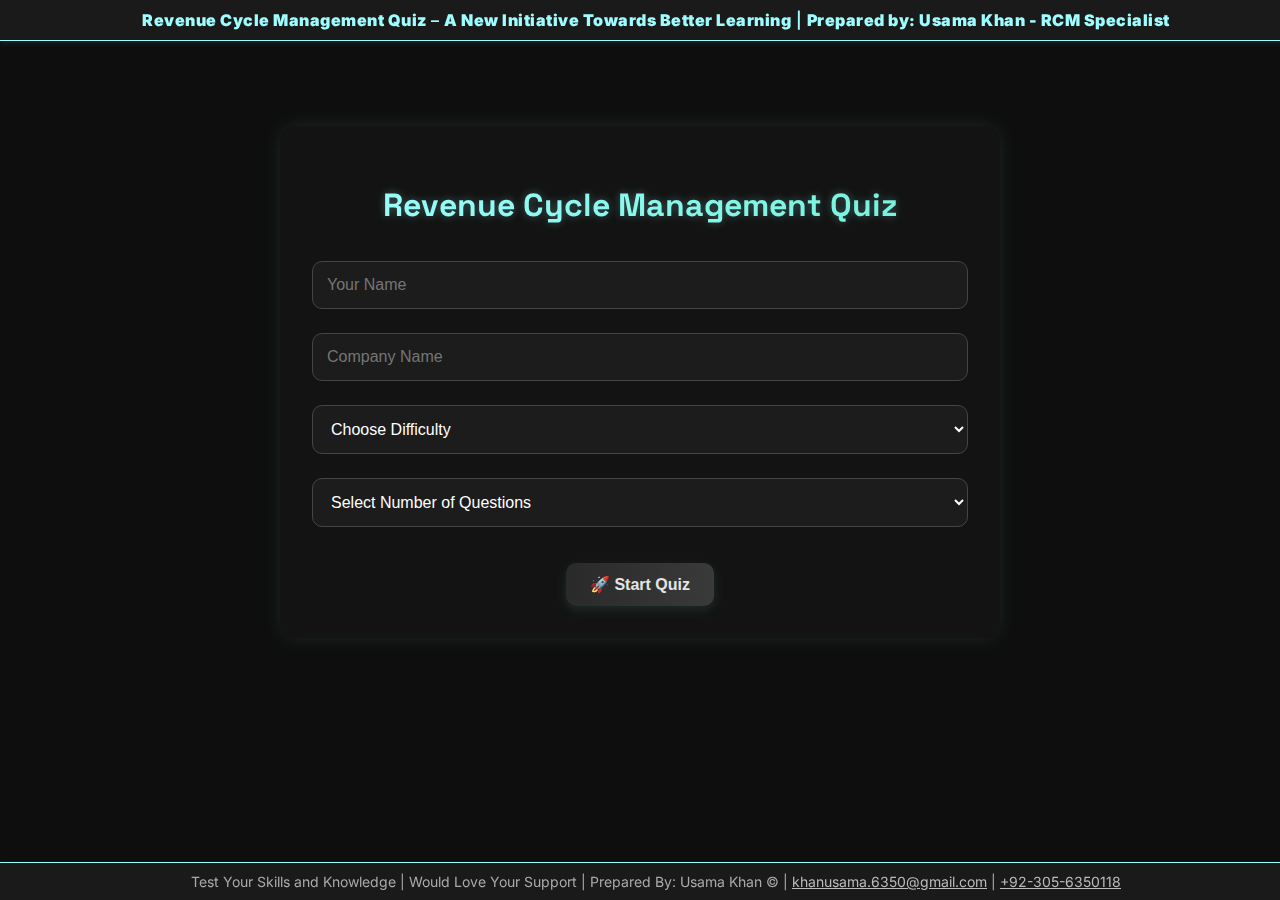
<file: index.html>
<!--
© 2025 Usama Khan
Licensed under Creative Commons Attribution 4.0 International (CC BY 4.0)
You are free to share and adapt this work with proper attribution.
https://creativecommons.org/licenses/by/4.0/
-->
<!DOCTYPE html>
<html lang="en">
<head>
<meta charset="UTF-8">
<title>Revenue Cycle Management Quiz</title>
<style>
@import url('https://fonts.googleapis.com/css2?family=Inter:wght@400;600&family=Space+Grotesk:wght@500&display=swap');
body { margin: 0; font-family: 'Inter', 'Space Grotesk', sans-serif; background: #0e0e0e; color: #e4e4e4; }
header, footer { position: fixed; width: 100%; background: #1a1a1a; color: #9efeff; text-align: Center; padding: 10px 16px; z-index: 1000; box-shadow: 0 2px 6px rgba(158,254,255,0.1); }
header { top: 0; border-bottom: 1px solid #9efeff; font-weight: 600; letter-spacing: 0.5px; }
footer { bottom: 0; border-top: 1px solid #9efeff; font-size: 0.85rem; color: #aaa; }
.container { max-width: 720px; margin: 14vh auto 12vh auto; padding: 0 1rem; }
input, select { padding: 14px; width: 100%; margin: 12px 0; font-size: 1rem; border-radius: 10px; border: 1px solid #444; background: #1c1c1c; color: #fff; transition: border 0.3s, box-shadow 0.3s; }
input:focus, select:focus { border-color: #9efeff; box-shadow: 0 0 6px rgba(158,254,255,0.3); outline: none; }
button { background: linear-gradient(90deg, #2a2a2a, #3a3a3a); border: none; padding: 12px 24px; margin: 10px 0; font-size: 1rem; border-radius: 10px; cursor: pointer; color: #e4e4e4; font-weight: 600; box-shadow: 0 4px 12px rgba(158,254,255,0.1); transition: transform 0.2s, box-shadow 0.3s, background 0.3s; }
button:hover:not(:disabled) { background: linear-gradient(90deg, #3a3a3a, #4a4a4a); transform: scale(1.03); box-shadow: 0 6px 16px rgba(158,254,255,0.2); }
button:disabled { background: #333; cursor: not-allowed; color: #777; }
.question { margin-bottom: 20px; font-size: 1.2rem; font-weight: 500; color: #f5f5f5; }
.options { display: flex; flex-direction: column; gap: 12px; }
.options button { width: 100%; background: #1c1c1c; color: #e4e4e4; border: 1px solid #444; border-radius: 8px; padding: 12px; transition: background 0.3s, transform 0.2s; }
.options button:hover { background: #2a2a2a; transform: scale(1.02); }
.options button.selected.correct { background: #2e7d32; color: #fff; border-color: #66bb6a; }
.options button.selected.incorrect { background: #c62828; color: #fff; border-color: #ef5350; }
.stats { margin: 14px 0; font-size: 0.95rem; color: #bbb; }
.progress-bar { width: 100%; background: #2a2a2a; border-radius: 6px; overflow: hidden; height: 18px; margin: 12px 0; box-shadow: inset 0 0 6px rgba(158,254,255,0.1); }
.progress-fill { height: 100%; background: linear-gradient(90deg, #9efeff, #6ef0d4); width: 0%; transition: width 0.4s ease-in-out; }
.hidden { display: none; }
@media (max-width: 600px) { header, footer { font-size: 0.75rem; padding: 6px 10px; } input, select, button { font-size: 0.95rem; padding: 12px; } .container { margin: 10vh auto 8vh auto; padding: 0 0.75rem; } }
@import url('https://fonts.googleapis.com/css2?family=Inter:wght@400;600&family=Space+Grotesk:wght@500&display=swap'); body { font-family: 'Inter', 'Space Grotesk', sans-serif; background: #0e0e0e; color: #e4e4e4; margin: 0; } #startSection { max-width: 800px; margin: 12vh auto; padding: 2rem; background: rgba(20,20,20,0.95); border-radius: 16px; box-shadow: 0 0 20px rgba(158,254,255,0.1); } #startSection h2 { font-size: 1.8rem; font-weight: 600; text-align: center; color: #9efeff; margin-bottom: 2rem; } #startSection input, #startSection select { width: 100%; padding: 14px; margin: 12px 0; font-size: 1rem; border-radius: 10px; border: 1px solid #444; background: #1c1c1c; color: #fff; box-sizing: border-box; transition: border 0.3s, box-shadow 0.3s; } #startSection input:focus, #startSection select:focus { border-color: #9efeff; box-shadow: 0 0 6px rgba(158,254,255,0.3); outline: none; } #startSection button { display: block; margin: 24px auto 0 auto; background: linear-gradient(90deg, #2a2a2a, #3a3a3a); border: none; padding: 12px 24px; font-size: 1rem; border-radius: 10px; cursor: pointer; color: #e4e4e4; font-weight: 600; box-shadow: 0 4px 12px rgba(158,254,255,0.1); transition: transform 0.2s, box-shadow 0.3s, background 0.3s; } #startSection button:hover { background: linear-gradient(90deg, #3a3a3a, #4a4a4a); transform: scale(1.03); box-shadow: 0 6px 16px rgba(158,254,255,0.2); }
</style>
</head>
<body>
<header>
<strong>Revenue Cycle Management Quiz</strong> – <strong>A New Initiative Towards Better Learning</strong> | <strong>Prepared by: Usama Khan - RCM Specialist</strong><br>
</header>

<div class="container">
<div id="startSection" class="intro-form">
<h2 style="font-family: 'Space Grotesk', sans-serif; font-size: 2rem; font-weight: 800; text-align: center; background: linear-gradient(90deg, #9efeff, #6ef0d4); -webkit-background-clip: text; -webkit-text-fill-color: transparent; text-shadow: 0 0 8px rgba(158,254,255,0.3); margin-bottom: 1.5rem;">Revenue Cycle Management Quiz</h2>
<input type="text" id="userName" placeholder="Your Name" />
<input type="text" id="companyName" placeholder="Company Name" />
<select id="difficulty">
<option disabled selected>Choose Difficulty</option>
<option value="Easy">Easy</option>
<option value="Medium">Medium</option>
<option value="Hard">Hard</option>
</select>
<select id="numQuestions">
<option disabled selected>Select Number of Questions</option>
<option value="25">25 Questions</option>
<option value="50">50 Questions</option>
<option value="75">75 Questions</option>
<option value="100">100 Questions</option>
</select>
<button onclick="startQuiz()">🚀 Start Quiz</button>
</div>

<!-- QUIZ PAGE -->
<div id="quizSection" class="hidden">
<div class="stats">
Correct: <span id="correctCount">0</span> |
Wrong: <span id="wrongCount">0</span> |
Skipped: <span id="skippedCount">0</span> |
Timer: <span id="timer">30</span>s |
Attempted: <span id="attemptedCount">0</span>/<span id="totalCount">0</span>
</div>
<div class="progress-bar">
<div id="progressFill" class="progress-fill"></div>
</div>
<div id="questionContainer"></div>
<button id="nextBtn" onclick="nextQuestion()" disabled>Next Question</button>
<button id="skipBtn" onclick="skipQuestion()">Skip Question</button>
</div>

<!-- RESULT PAGE -->
<div id="resultSection" class="hidden">
<h2>Congrats! You have completed the Quiz.</h2>
<p id="resultText"></p>
<button onclick="retakeQuiz()">Retake Quiz</button>
<button onclick="resetQuiz()">Reset Quiz</button>
</div>
</div>

<footer style="text-align:center; font-size:14px; solid #00eaff;">
Test Your Skills and Knowledge | Would Love Your Support | Prepared By: Usama Khan © | <a href="mailto:khanusama.6350@gmail.com" style="color:#bbb;">khanusama.6350@gmail.com</a> | <a href="tel:+923056350118" style="color:#bbb;">+92-305-6350118</a>
</footer>

<script>
// ==================== QUESTIONS ====================
const allQuestions = [
{diff:"Easy", question:"A billing clerk notices the patient’s plan requires prior authorization. The service was rendered without approval. What happens to the claim?", options:["Claim is denied due to missing pre-authorization","Claim is paid automatically","Claim is adjusted by MUE edits","Claim is rejected due to duplicate service"], answer:0},
{diff:"Easy", question:"A claim for a laboratory test is reduced because a similar service was billed on the same date. Which edit caused this?", options:["Medically Unlikely Edit limiting multiple same-day services","Procedure-to-Procedure Edit combining unrelated codes","Coordination of Benefits applied incorrectly","Incorrect CPT code pairing"], answer:0},
{diff:"Easy", question:"A claim for an outpatient visit is denied because the provider did not obtain pre-authorization. What step was missed?", options:["Required pre-authorization approval before rendering service","Incorrect CPT code selection on the CMS-1500","Duplicate claim submission causing denial","Coordination of benefits not applied correctly"], answer:0},
{diff:"Easy", question:"A claim is submitted twice for the same service on the same day. One is denied as a duplicate. What should the billing specialist do?", options:["Confirm only one claim is submitted to avoid duplication","Submit both claims again","Change the diagnosis code and resubmit","File an appeal with NCCI edits attached"], answer:0},
{diff:"Easy", question:"A claim is submitted with all correct data but is delayed because the insurance system flagged multiple services on the same date. What is this edit called?", options:["Medically Unlikely Edit preventing overbilling of the same service","Procedure-to-Procedure Edit combining codes incorrectly","Coordination of Benefits adjustment","Pre-authorization requirement enforcement"], answer:0},
{diff:"Easy", question:"A claim submitted for a routine checkup is fully paid. Which factor most likely caused full payment?", options:["Preventive service coverage under the plan at no cost to the patient","Incorrect CPT code accidentally matched","Secondary insurance payment covered deductible","Coordination of benefits error"], answer:0},
{diff:"Easy", question:"A claim submitted for an outpatient visit is denied because it is missing the patient’s date of birth. What caused this denial?", options:["Incomplete patient demographic information on the claim","Incorrect CPT code submitted on CMS-1500","Duplicate service billed on the same date","Incorrect billing form type used for outpatient service"], answer:0},
{diff:"Easy", question:"A claim was denied because the CPT code did not match the documented service. How should you resolve it?", options:["Contact the provider to clarify and submit correct CPT","Resubmit using previously billed CPT from a similar visit","Submit with a modifier indicating procedural correction","Verify coding guidelines before resubmission"], answer:0},
{diff:"Easy", question:"A hospital submits a claim for the same service twice with slight variations in codes. One claim is paid, the other denied. Why?", options:["Duplicate claim detection flagged the second submission","Incorrect CPT code used on denied claim","Missing modifier caused denial","Patient demographics mismatch caused rejection"], answer:0},
{diff:"Easy", question:"A patient has a PPO plan and chooses an in-network provider. How will insurance likely respond?", options:["Claim will be paid at preferred in-network rates with lower patient responsibility","Claim will be denied due to plan restrictions","Claim will be adjusted by MUE edits","Claim requires pre-authorization"], answer:0},
{diff:"Easy", question:"A patient has a workers’ compensation claim. Which type of insurance primarily covers work-related injuries?", options:["Workers’ Compensation insurance covering occupational injuries","Medicare providing coverage for elderly patients","Medicaid offering assistance to low-income individuals","TRICARE serving military beneficiaries and their families"], answer:0},
{diff:"Easy", question:"A patient has two insurances, and the primary payer pays first while the secondary payer adjusts the remaining balance. What is this process called?", options:["Coordination of benefits to prevent duplicate payments","Duplicate claim submission causing rejections","Medically Unlikely Edit application by insurance","Pre-authorization requirement for secondary payment"], answer:0},
{diff:"Easy", question:"A patient is billed for services after insurance denies the claim as non-covered. Which type of denial reason does this represent?", options:["Service not covered under the patient’s current insurance benefits","Duplicate claim submission error","Incorrect CPT code pairing","Missing patient demographic information"], answer:0},
{diff:"Easy", question:"A patient sees a cardiologist and pays a co-pay at the time of service. What type of insurance cost-sharing does this represent?", options:["Copayment collected at the time of service by the provider","Deductible applied for annual plan requirements","Coinsurance percentage billed after insurance payment","Out-of-pocket maximum adjustment by payer"], answer:0},
{diff:"Easy", question:"A patient with a PPO plan visits an out-of-network provider. What will most likely happen?", options:["Higher patient responsibility due to out-of-network cost-sharing rules","The insurance pays full allowed amount","Claim is automatically denied due to plan type","Secondary payer automatically covers difference"], answer:0},
{diff:"Easy", question:"A patient’s claim was denied because the service was not deemed medically necessary. Which action should the provider take?", options:["File an appeal with supporting clinical documentation to justify necessity","Submit a new claim with different diagnosis codes","Wait for the secondary insurance to cover the service","Change the billing form type to CMS-1450"], answer:0},
{diff:"Easy", question:"A patient’s insurance allows coverage only for services performed by network providers. The patient visits a non-network provider. What is expected?", options:["Higher patient financial responsibility due to out-of-network status","Insurance pays full allowed amount","Claim is automatically denied","Secondary insurance pays first"], answer:0},
{diff:"Easy", question:"A patient’s insurance plan covers a portion of the bill after a deductible is met. What is this portion called?", options:["Coinsurance representing the patient’s share after deductible","Copayment collected at visit","Pre-authorization requirement","Medically Unlikely Edit adjustment"], answer:0},
{diff:"Easy", question:"A patient’s insurance plan requires them to see only network providers. Which type of insurance plan are they likely enrolled in?", options:["Health Maintenance Organization with network restrictions","Preferred Provider Organization allowing any provider","Point of Service plan combining features of HMO and PPO","Exclusive Provider Organization allowing limited providers"], answer:0},
{diff:"Easy", question:"A provider submits a claim for preventive services, and the insurance pays in full with no patient responsibility. Why was the claim fully paid?", options:["Preventive services are often covered at 100% under the patient’s plan","Incorrect coding triggered full payment by accident","The claim used an invalid form type","The secondary insurance paid for the primary insurance’s deductible"], answer:0},
{diff:"Easy", question:"A provider’s CMS-1500 form is missing the patient’s insurance ID. What will most likely happen?", options:["Claim will be rejected for missing subscriber information","Claim will be processed without patient ID","Payment will be applied to the wrong patient","NCCI edits will automatically adjust payment"], answer:0},
{diff:"Easy", question:"A secondary payment is received, but primary EOB is missing in the system. What should you do?", options:["Obtain and attach primary EOB before posting secondary","Post secondary without primary EOB","Reject payment and return to payer","Bill patient instead of applying payment"], answer:0},
{diff:"Easy", question:"Box 24D is used for?", options:["CPT/HCPCS procedure codes","Rendering provider address","Insurance plan code","Billing provider info"], answer:0},
{diff:"Easy", question:"Box 25 is used to capture?", options:["Federal Tax ID / EIN","Patient account number","Referral NPI","Date of injury"], answer:0},
{diff:"Easy", question:"Box 31 on CMS-1500 requires?", options:["Provider’s signature","Patient’s DOB","Insurance plan name","Place of service"], answer:0},
{diff:"Easy", question:"Box 32 on CMS-1500 is used for?", options:["Service facility location","Billing provider information","Subscriber name","COB details"], answer:0},
{diff:"Easy", question:"Claim denied 'Diagnosis not specific.' Correct AR step?", options:["Update diagnosis to specific ICD-10 and resubmit","Appeal denial","Ignore denial","Bill patient"], answer:0},
{diff:"Easy", question:"Claim denied 'Duplicate service.' Correct AR step?", options:["Check records and resubmit if valid","Appeal denial","Ignore denial","Write off always"], answer:0},
{diff:"Easy", question:"Claim denied 'Not medically necessary.' Next step?", options:["Verify documentation and resubmit with correct diagnosis","Appeal denial","Ignore denial","Bill patient immediately"], answer:0},
{diff:"Easy", question:"Claim denied as 'Experimental service not covered.' Correct AR step?", options:["Confirm plan coverage and bill patient if excluded","Appeal denial","Ignore denial","Change CPT"], answer:0},
{diff:"Easy", question:"Claim denied due to missing prior authorization. What is the correct resolution?", options:["Obtain retro authorization and resubmit claim","Submit a similar procedure without authorization","Obtain prior authorization and resubmit claim","Adjust claim date to bypass authorization requirement"], answer:0},
{diff:"Easy", question:"Claim denied for 'Invalid taxonomy code.' Next step?", options:["Update Taxonomy code and resubmit","Check tax records and Resubmit with Return Number","Remove Taxonomy code and resubmit","Bill IRS For Taxonomy"], answer:0},
{diff:"Easy", question:"Claim denied for 'Invalid zip code.' Fix?", options:["Correct demographics and resubmit","Use Doctors zip code and resubmit","Use nearest landmark","Change the Zip Code as per your mood"], answer:0},
{diff:"Easy", question:"Claim denied for 'Missing modifier.' Correct step?", options:["Add correct modifier and resubmit","Appeal denial","Bill patient","Ignore denial"], answer:0},
{diff:"Easy", question:"Claim denied for 'Non-covered service.' Correct AR?", options:["Verify plan coverage and bill patient if not covered","Obtain documentation and resubmit claim","Review coverage notes for supporting evidence","Check payer guidelines for coverage"], answer:0},
{diff:"Easy", question:"Claim denied for 'Patient not eligible on DOS.' What should AR do?", options:["Verify eligibility and resubmit with correct insurance","Obtain Coverage dates and resubmit claim","Review clinical notes for supporting evidence","Ask Provider to Change DOS"], answer:0},
{diff:"Easy", question:"Claim denied for 'Service not covered.' Correct AR step?", options:["Verify coverage and update billing or bill patient","Appeal denial","Change CPT","Ignore"], answer:0},
{diff:"Easy", question:"Claim denied for invalid place of service. How should you resolve it?", options:["Correct place of service and resubmit claim","Verify POS with payer guidelines","Review clinical documentation for location accuracy","Flag claim for coder review before resubmission"], answer:0},
{diff:"Easy", question:"Claim denied for missing authorization number. What should AR do?", options:["Obtain retro-authorization if possible","Appeal denial","Ignore denial","Bill as preventive"], answer:0},
{diff:"Easy", question:"Claim denied for missing diagnosis. Correct AR action?", options:["Update claim with diagnosis and resubmit","Appeal without diagnosis","Ignore denial","Submit claim as cash"], answer:0},
{diff:"Easy", question:"Claim denied for missing documentation supporting medical necessity. How should you proceed?", options:["Obtain documentation and resubmit claim","Review clinical notes for supporting evidence","Check payer guidelines for required documentation","Confirm service codes match documented care"], answer:0},
{diff:"Easy", question:"Claim denied for missing modifier. How should you resolve it?", options:["Add correct modifier and resubmit claim","Verify if modifier is required per payer","Check previous similar claims for correct modifier","Confirm CPT and service details match modifier"], answer:0},
{diff:"Easy", question:"Claim denied for missing patient DOB. Correct step?", options:["Update DOB and resubmit claim","Appeal without DOB","Bill patient","Ignore denial"], answer:0},
{diff:"Easy", question:"Claim denied: 'Coordination of Benefits issue.' Next action?", options:["Verify primary vs secondary insurance and rebill","Appeal denial","Bill patient","Ignore denial"], answer:0},
{diff:"Easy", question:"Claim denied: 'Diagnosis not covered for CPT.' Fix?", options:["Review documentation, update diagnosis if appropriate, and resubmit","Appeal denial","Ignore denial","Bill patient"], answer:0},
{diff:"Easy", question:"Claim denied: 'Invalid payer ID on claim.' Fix?", options:["Correct payer ID and resubmit","Appeal denial","Ignore denial","Bill patient"], answer:0},
{diff:"Easy", question:"Claim denied: 'Invalid POS code.' What should AR do?", options:["Correct place of service and resubmit","Appeal denial","Change CPT code","Ignore denial"], answer:0},
{diff:"Easy", question:"Claim denied: 'Provider NPI missing.' Correct step?", options:["Add NPI and resubmit claim","Appeal denial","Change taxonomy","Bill patient"], answer:0},
{diff:"Easy", question:"Claim denied: 'Rendering provider not enrolled.' AR action?", options:["Update provider enrollment and resubmit","Appeal denial","Ignore denial","Bill patient"], answer:0},
{diff:"Easy", question:"Claim denied: 'Subscriber not found.' Next step?", options:["Verify insurance ID and resubmit","Appeal denial","Ignore denial","Bill patient"], answer:0},
{diff:"Easy", question:"Claim rejected as 'Duplicate submission.' Next action?", options:["Check if duplicate valid; if not, appeal or correct","Ignore","Resubmit same claim immediately","Bill patient"], answer:0},
{diff:"Easy", question:"Claim rejected due to missing referring provider info. How should AR staff handle it?", options:["Obtain referring provider info and resubmit","Submit claim without info","Bill patient for missing info","Wait for payer to request info"], answer:0},
{diff:"Easy", question:"Claim rejected for 'Invalid member ID.' Correct action?", options:["Verify ID with payer and resubmit","Appeal denial","Ignore claim","Bill patient"], answer:0},
{diff:"Easy", question:"CMS NCCI edits are primarily designed for which type of services?", options:["Physician and outpatient services","Hospital inpatient only","Durable medical equipment only","Pharmacy only"], answer:0},
{diff:"Easy", question:"CMS publishes which type of edits to reduce improper payments?", options:["NCCI and MUE edits","PTP only","Patient statements","Clearinghouse rules"], answer:0},
{diff:"Easy", question:"Copay of $20 was missed at check-in. What should be done?", options:["Collect copay before posting payment","Ignore since small amount","Bill payer for copay","Apply as adjustment"], answer:0},
{diff:"Easy", question:"During charge entry, patient insurance ID was entered incorrectly. How should you fix it?", options:["Correct insurance ID and resubmit","Delete claim and recreate","Leave claim rejected until payer updates","Ask patient to contact insurance"], answer:0},
{diff:"Easy", question:"During charge entry, patient insurance ID was entered incorrectly. How should you fix it?", options:["Correct insurance ID and resubmit","Verify insurance info with patient or payer","Check prior claim submissions for consistency","Ensure claim edits are saved before resubmission"], answer:0},
{diff:"Easy", question:"During posting, an EOB shows partial payment with a denial code. What should AR staff do?", options:["Post payment and denial accurately, then route denial for follow-up","Post full charges as payment to close balance","Skip denial posting and only record payment","Adjust off balance without review"], answer:0},
{diff:"Easy", question:"Eligibility check shows patient coverage is out-of-network. What should AR staff do?", options:["Inform patient/provider and discuss billing impact","Submit claim as in-network to see outcome","Bill full charges to patient without notice","Hold claim indefinitely"], answer:0},
{diff:"Easy", question:"Eligibility check shows patient coverage is pending activation. What should AR do?", options:["Verify with payer and hold claim until coverage is active","Submit claim immediately hoping retroactive approval","Bill patient for entire service","Apply claim to secondary without confirmation"], answer:0},
{diff:"Easy", question:"Eligibility check shows patient coverage was inactive on service date. What should AR staff do?", options:["Notify patient/provider and confirm with payer","Resubmit claim assuming retroactive approval","Hold claim until patient brings new card","Proceed with billing under old coverage"], answer:0},
{diff:"Easy", question:"Eligibility check shows patient has dual coverage (Medicare + commercial). What should AR do?", options:["Bill Medicare first, then commercial as secondary","Bill commercial first, then Medicare","Send bill directly to patient","Submit simultaneously to both"], answer:0},
{diff:"Easy", question:"Eligibility check shows patient is covered but benefits exhausted. What is correct action?", options:["Inform patient/provider and discuss self-pay options","Submit claim regardless of limit","Hold claim until payer extends benefits","Bill secondary without confirming coordination"], answer:0},
{diff:"Easy", question:"Eligibility check shows patient’s benefits were terminated mid-month. How should billing proceed?", options:["Bill for covered dates and inform patient about non-covered services","Submit claim for full month regardless","Hold claim until employer confirms status","Apply full charges to secondary coverage automatically"], answer:0},
{diff:"Easy", question:"Eligibility check shows plan covers limited visits, and patient exceeded limit. What should you do?", options:["Inform patient/provider and adjust billing accordingly","Submit claim anyway hoping for exception","Reschedule visit under different code","Send bill without notifying patient"], answer:0},
{diff:"Easy", question:"Eligibility shows Medicaid pending. What should be done?", options:["Verify later and hold claim until active","Bill as self-pay immediately","Submit under Medicare","Ignore eligibility"], answer:0},
{diff:"Easy", question:"Eligibility shows patient plan requires referral. How should staff handle it?", options:["Obtain referring provider info before submission","Submit claim without referral and appeal later","Replace provider info with default NPI","Resubmit claim as self-referral"], answer:0},
{diff:"Easy", question:"Eligibility verification shows patient coverage was inactive on service date. How should you handle it?", options:["Notify patient/provider and explore alternatives or reschedule","Submit claim anyway hoping for retroactive approval","Bill patient immediately and resubmit to insurance","Adjust service date to match eligibility retroactively"], answer:0},
{diff:"Easy", question:"Eligibility verification shows patient has secondary coverage. How should the claim be submitted?", options:["Submit primary first, then secondary per COB rules","Submit only to secondary payer","Send statement to patient first","Bill primary payer at estimated amount"], answer:0},
{diff:"Easy", question:"Eligibility verification shows patient’s plan requires prior authorization. How should you handle it?", options:["Obtain required authorization before submission","Submit claim without authorization and appeal later","Bill patient directly to avoid delay","Wait until denial before requesting authorization"], answer:0},
{diff:"Easy", question:"For Medicaid claims, what happens if another insurance is active?", options:["Medicaid pays only after other insurance has processed","Medicaid pays full allowed amount regardless","Medicaid denies claim outright","Provider can choose which payer to bill first"], answer:0},
{diff:"Easy", question:"For Medicare patients, when an Advance Beneficiary Notice (ABN) is issued, what does it mean?", options:["Patient may be responsible if service is denied","Insurance will cover regardless of denial","Provider is never allowed to bill patient","Medicaid will automatically pay instead"], answer:0},
{diff:"Easy", question:"Front desk entered wrong insurance ID. What should AR do?", options:["Correct ID and resubmit claim","Appeal with same ID","Bill patient directly","Ignore denial"], answer:0},
{diff:"Easy", question:"Front desk entered wrong spelling of patient name. Claim denied. Fix?", options:["Correct name and resubmit","Appeal denial","Bill patient","Ignore"], answer:0},
{diff:"Easy", question:"Front desk forgot to collect copay. Correct step?", options:["Bill patient for copay","Ignore since small","Appeal denial","Post as adjustment"], answer:0},
{diff:"Easy", question:"Front desk forgot to enter secondary insurance. Claim denied. AR step?", options:["Add secondary insurance and resubmit","Appeal denial","Ignore claim","Bill patient"], answer:0},
{diff:"Easy", question:"How does outsourcing affect accounts receivable management?", options:["External team manages claim follow-up and collections","Internal staff no longer tracks payments","Claims are automatically denied","Patients are billed directly by the insurance"], answer:0},
{diff:"Easy", question:"How many diagnosis pointers can be reported per service line on CMS-1500?", options:["Up to 4","Up to 6","Up to 8","Unlimited"], answer:0},
{diff:"Easy", question:"How often are NCCI edits updated?", options:["Quarterly","Monthly","Annually","Every 5 years"], answer:0},
{diff:"Easy", question:"If a patient is dual eligible for Medicare and Medicaid, what should AR staff do after Medicare processes?", options:["Bill Medicaid with Medicare EOB for balance","Bill patient directly for remainder","Close claim without secondary billing","Resubmit claim to Medicare again"], answer:0},
{diff:"Easy", question:"Insurance denied for inactive coverage. Correct step?", options:["Verify active coverage and rebill","Appeal denial","Change payer to random insurer","Bill as cash"], answer:0},
{diff:"Easy", question:"Insurance payment includes interest in addition to claim payment. How should you post it?", options:["Apply claim payment to charges and post interest separately","Combine interest with service line payment","Ignore interest and post only main payment","Apply interest as patient responsibility"], answer:0},
{diff:"Easy", question:"Medicaid is generally considered what type of payer?", options:["Payer of last resort","Always primary","Only for inpatient services","Optional supplement for commercial plans"], answer:0},
{diff:"Easy", question:"Medicare Part B typically covers what type of services?", options:["Outpatient and physician services","Inpatient hospital stays","Prescription drugs only","Dental and vision services"], answer:0},
{diff:"Easy", question:"Medicare requires what to be submitted with all claims?", options:["Accurate ICD and CPT/HCPCS coding","Patient income verification","Copy of patient ID card","Provider referral authorization"], answer:0},
{diff:"Easy", question:"MUE limits are applied on what basis?", options:["Per patient, per day","Per provider per week","Per hospital per month","Per payer per year"], answer:0},
{diff:"Easy", question:"MUE values are based on what?", options:["Clinical and historical data to prevent overbilling","Patient satisfaction","Insurance premium rates","Provider availability"], answer:0},
{diff:"Easy", question:"MUEs help prevent what type of billing errors?", options:["Billing an excessive number of units for a procedure","Claim denials for missing DOB","Duplicate claims","Incorrect CPT code for service"], answer:0},
{diff:"Easy", question:"NCCI edits apply to which type of claims?", options:["Medicare Part B claims","Hospital inpatient claims only","Pharmacy claims only","Dental claims only"], answer:0},
{diff:"Easy", question:"Patient arrives without insurance card. What should the front desk do?", options:["Call insurance or use patient details to verify eligibility","Register as self-pay without checking","Use old insurance on file","Proceed without verification"], answer:0},
{diff:"Easy", question:"Patient calls about denied claim due to coordination of benefits. What should AR staff do?", options:["Confirm which plan is primary and update payer records","Ask patient to pay entire balance","Resubmit claim without COB update","Advise patient to cancel one policy"], answer:0},
{diff:"Easy", question:"Patient calls asking why claim was denied as not eligible. What should AR staff check first?", options:["Verify dates of coverage with payer portal","Resubmit claim immediately without checking","Request provider to change claim date","Ask patient to contact HR before staff review"], answer:0},
{diff:"Easy", question:"Patient calls asking why secondary did not pay after primary processed. What should AR staff do?", options:["Submit secondary claim with EOB from primary","Resubmit secondary without primary EOB","Ask patient to file claim themselves","Hold claim until patient disputes with payer"], answer:0},
{diff:"Easy", question:"Patient calls claiming eligibility was active, but claim denied for termination. What should AR staff do?", options:["Confirm termination date with payer and advise patient","Submit appeal without checking coverage","Post balance to patient immediately","Wait for payer to auto-correct error"], answer:0},
{diff:"Easy", question:"Patient calls confused about deductible responsibility. How should staff respond?", options:["Explain deductible details using EOB/eligibility info","Tell patient insurance will adjust it later","Advise patient to wait until year end","Send a generic bill without explanation"], answer:0},
{diff:"Easy", question:"Patient calls disputing partial payment on EOB. How should you respond?", options:["Explain payer payment and patient responsibility using EOB","Verify claim details with remittance advice","Check if provider adjustments were applied","Document discussion in AR notes"], answer:0},
{diff:"Easy", question:"Patient calls saying payer told them claim wasn’t received. What should AR staff do?", options:["Check clearinghouse/payer portal and resubmit if needed","Advise patient to call payer again","Wait for another EOB cycle before action","Send balance bill directly to patient"], answer:0},
{diff:"Easy", question:"Patient calls stating COB is incorrect with payer. What is the best step?", options:["Guide patient to contact payer to update COB records","Submit claim repeatedly until payer corrects it","Resubmit to secondary only","Request provider to change primary insurance"], answer:0},
{diff:"Easy", question:"Patient calls stating their coverage is active but claim was denied as inactive. What should you do?", options:["Contact payer to verify eligibility and resubmit if valid","Advise patient to re-enroll immediately","Wait for payer to correct data on their own","Ask provider to change service date"], answer:0},
{diff:"Easy", question:"Patient calls upset about coinsurance balance. What should AR staff do?", options:["Review EOB and explain patient’s coinsurance clearly","Advise patient to ignore until payer adjusts","Tell patient balance is estimated only","Send duplicate statement without review"], answer:0},
{diff:"Easy", question:"Patient changed address but not updated. Claim denied. Fix?", options:["Update demographics and resubmit","Appeal denial","Ignore denial","Bill patient"], answer:0},
{diff:"Easy", question:"Patient disputes a bill for a service not received. How should you handle it?", options:["Review records and provide explanation or correction","Request documentation from provider for verification","Flag account for AR review and correction","Confirm service details with clinical staff"], answer:0},
{diff:"Easy", question:"Patient has both Medicaid and Medicare. Claim denied for wrong order. Fix?", options:["Bill Medicare first then Medicaid","Appeal denial","Bill patient","Ignore"], answer:0},
{diff:"Easy", question:"Patient insists copay not required, but plan says otherwise. Office should?", options:["Collect copay as per payer rules","Waive copay","Ignore payer rule","Appeal claim"], answer:0},
{diff:"Easy", question:"Patient makes a cash payment at front desk but no receipt is generated. What should AR staff do?", options:["Issue official receipt and post payment in system immediately","Wait until month-end to record payment","Apply as suspense entry without receipt","Hold funds until patient requests confirmation"], answer:0},
{diff:"Easy", question:"Patient owes deductible per EOB. What should AR do?", options:["Bill patient deductible amount","Write off deductible","Appeal denial","Ignore balance"], answer:0},
{diff:"Easy", question:"Patient paid copay higher than required. What should office do?", options:["Refund difference or apply credit to future visit","Keep full copay","Ignore","Post as adjustment"], answer:0},
{diff:"Easy", question:"Patient paid wrong provider. Office received payment. Correct step?", options:["Refund or transfer payment to correct provider","Keep payment","Ignore error","Bill patient again"], answer:0},
{diff:"Easy", question:"Patient pays cash but later provides insurance card. Correct step?", options:["File insurance claim and refund patient if paid","Keep patient payment only","Reject insurance card","Post as adjustment"], answer:0},
{diff:"Easy", question:"Patient refuses to pay deductible. Office should?", options:["Follow office collection policy and bill per contract","Ignore deductible","Appeal payer","Write off automatically"], answer:0},
{diff:"Easy", question:"Patient responsibility for deductible not collected at service. How should you handle it?", options:["Collect immediately or set up payment plan","Verify patient deductible status from EOB","Schedule follow-up billing with patient","Document AR note for uncollected amount"], answer:0},
{diff:"Easy", question:"Patient responsibility not posted to account. AR should?", options:["Post responsibility per EOB","Ignore since balance small","Bill payer again","Appeal"], answer:0},
{diff:"Easy", question:"Patient says insurance changed but didn’t notify office. Claim denied. Correct AR step?", options:["Update insurance and rebill","Appeal denial","Ignore claim","Bill patient"], answer:0},
{diff:"Easy", question:"Patient wants balance waived due to Hardship. Correct office step?", options:["Check office financial policy before adjustment","Waive automatically","Bill payer again","Ignore request"], answer:0},
{diff:"Easy", question:"Patient wants copy of EOB. Office should?", options:["Direct patient to insurance for EOB","Ignore request","Provide office statement only","Bill again"], answer:0},
{diff:"Easy", question:"Patient wants itemized bill. What should office do?", options:["Provide itemized statement from billing system","Ignore request","Give summary only","Refer to insurance"], answer:0},
{diff:"Easy", question:"Patient wants payment plan. What should office do?", options:["Offer plan as per office financial policy","Deny all plans","Bill full amount immediately","Ignore request"], answer:0},
{diff:"Easy", question:"Patient’s plan requires referral but none on file. Correct action?", options:["Request referral and resubmit","Appeal denial","Change CPT code","Bill patient"], answer:0},
{diff:"Easy", question:"Payer eligibility portal shows different effective date than patient’s card. What should you do?", options:["Call payer to confirm accurate coverage date","Submit claim using card details only","Proceed with service without clarification","Wait for patient to resolve with HR"], answer:0},
{diff:"Easy", question:"Payment posting shows misapplied payment to wrong CPT code. How should you correct it?", options:["Reapply payment to correct CPT and adjust balances","Verify CPT codes and associated charges","Check if prior adjustments exist","Document correction in patient account notes"], answer:0},
{diff:"Easy", question:"Payment posting shows overpayment by payer. How should you handle it?", options:["Process refund to payer and adjust patient account","Apply overpayment to another patient account","Ignore overpayment and post as credit","Write off overpayment without verification"], answer:0},
{diff:"Easy", question:"Payment posting shows partial payment due to allowed amount difference. How should you correct it?", options:["Adjust patient responsibility per EOB","Confirm allowed amounts with payer before posting","Post as tentative payment until clarified","Reconcile with payer remittance advice"], answer:0},
{diff:"Easy", question:"Provider billed as new patient, but system shows established. What to do?", options:["Correct CPT to established visit and resubmit","Appeal denial","Use preventive CPT","Ignore denial"], answer:0},
{diff:"Easy", question:"Provider billed CPT requiring modifier, none added. Claim denied. AR should?", options:["Add correct modifier and resubmit","Appeal denial","Ignore denial","Bill patient"], answer:0},
{diff:"Easy", question:"Provider billed lab service without CLIA number. Denial received. Next step?", options:["Add CLIA number and resubmit","Appeal denial","Bill patient","Ignore"], answer:0},
{diff:"Easy", question:"Provider billed wrong rendering provider NPI. Correct AR step?", options:["Update NPI and resubmit","Appeal denial","Bill group only","Ignore denial"], answer:0},
{diff:"Easy", question:"Provider office billed preventive service but patient wanted diagnostic. What to do?", options:["Correct CPT to diagnostic per documentation","Appeal denial","Ignore claim","Bill patient directly"], answer:0},
{diff:"Easy", question:"PTP edits are primarily concerned with what?", options:["Sequencing of multiple procedures on a single claim","Patient eligibility verification","ERA posting","Outsourcing billing"], answer:0},
{diff:"Easy", question:"PTP edits check claims for what kind of errors?", options:["Procedures performed in the wrong order","Patient demographic errors","Payment posting errors","Duplicate remittances"], answer:0},
{diff:"Easy", question:"What does a denial mean?", options:["Insurance refused to pay a claim","Patient requested refund","Claim was paid in full","Claim was approved with adjustment"], answer:0},
{diff:"Easy", question:"What does a UB-04 form include that CMS-1500 does not?", options:["Revenue codes and facility charges","Individual provider CPT codes","Patient signature only","Insurance eligibility info"], answer:0},
{diff:"Easy", question:"What does ACA stand for?", options:["Affordable Care Act","American Coding Association","Automated Claims Audit","Accounts Compliance Act"], answer:0},
{diff:"Easy", question:"What does Box 21 on CMS-1500 capture?", options:["Diagnosis codes","Procedure codes","Provider NPI","Date of service"], answer:0},
{diff:"Easy", question:"What does claim adjudication mean?", options:["Insurance review and payment decision","Patient payment plan setup","Provider credential verification","Billing cycle closure"], answer:0},
{diff:"Easy", question:"What does CLIA regulate?", options:["Clinical Laboratory Improvement Amendments for lab testing quality","Hospital billing","Patient co-pay amounts","Provider credentialing"], answer:0},
{diff:"Easy", question:"What does CMS stand for?", options:["Centers for Medicare & Medicaid Services","Coding Management System","Claims Monitoring Service","Clinical Medical Software"], answer:0},
{diff:"Easy", question:"What does CPT stand for?", options:["Current Procedural Terminology","Claim Processing Tool","Certified Provider Training","Coverage Payment Table"], answer:0},
{diff:"Easy", question:"What does DOS mean?", options:["Date of Service","Document of Submission","Denial of Service","Doctor of Surgery"], answer:0},
{diff:"Easy", question:"What does EOB stand for in medical billing?", options:["Explanation of Benefits","End of Billing","Eligibility of Benefits","Evidence of Billing"], answer:0},
{diff:"Easy", question:"What does ERA stand for?", options:["Electronic Remittance Advice","Eligibility Review Application","Enrollment Record Access","EOB Request Approval"], answer:0},
{diff:"Easy", question:"What does HHS stand for?", options:["Department of Health and Human Services","Hospital Health System","Healthcare Hiring Standards","Health and Home Safety"], answer:0},
{diff:"Easy", question:"What does HIPAA protect?", options:["Patient health information privacy","Billing claims process","Insurance enrollment","Coding accuracy"], answer:0},
{diff:"Easy", question:"What does HIPAA stand for?", options:["Health Insurance Portability and Accountability Act","Health Information Privacy and Accuracy Act","Hospital Insurance Payment Accountability Act","Health Industry Protection and Access Act"], answer:0},
{diff:"Easy", question:"What does ICD-10 represent?", options:["International Classification of Diseases, 10th Revision","Insurance Claim Data","Internal Coding Department","Independent Coverage Decision"], answer:0},
{diff:"Easy", question:"What does MUE stand for?", options:["Medically Unlikely Edit","Maximum Unit Evaluation","Medical Usage Estimate","Medically Unapproved Entry"], answer:0},
{diff:"Easy", question:"What does NCCI stand for?", options:["National Correct Coding Initiative","National Claims Coding Index","New CPT Coding Instructions","National Claim Compliance Institute"], answer:0},
{diff:"Easy", question:"What does outsourcing in medical billing mean?", options:["Hiring an external company to handle billing processes","Having internal staff handle all billing","Using software without human oversight","Delegating only patient calls"], answer:0},
{diff:"Easy", question:"What does POS mean?", options:["Place of Service","Point of Sale","Proof of Submission","Plan of Subscriber"], answer:0},
{diff:"Easy", question:"What does PTP stand for in claims processing?", options:["Procedure to Procedure","Patient to Provider","Payment Tracking Process","Professional Treatment Plan"], answer:0},
{diff:"Easy", question:"What does RCM stand for in healthcare?", options:["Revenue Cycle Management","Rate Claim Management","Record Coding Method","Reimbursement Control Mechanism"], answer:0},
{diff:"Easy", question:"What does real-time eligibility verification do?", options:["Confirms patient insurance coverage before service","Checks patient history","Posts payment automatically","Verifies CPT code only"], answer:0},
{diff:"Easy", question:"What does the Anti-Kickback Statute (AKS) prohibit?", options:["Offering or receiving payments for referrals of Medicare/Medicaid patients","Posting payments incorrectly","Duplicate claims submission","Patient co-pay collection"], answer:0},
{diff:"Easy", question:"What does the False Claims Act prevent?", options:["Fraudulent claims submission to government programs","Incorrect CPT coding","Patient overpayments","Provider scheduling errors"], answer:0},
{diff:"Easy", question:"What does the HITECH Act promote?", options:["Use of electronic health records and data security","Manual payment posting","Paper claim submission","Medical coding audits"], answer:0},
{diff:"Easy", question:"What does the Privacy Rule protect?", options:["Patient health information from unauthorized disclosure","Billing codes","Insurance premium rates","Provider salary data"], answer:0},
{diff:"Easy", question:"What is a 'clean claim'?", options:["A claim submitted without errors","A claim that was denied","A claim older than 120 days","A claim sent to secondary insurance only"], answer:0},
{diff:"Easy", question:"What is a batch in electronic claim submission?", options:["Group of claims sent together to a payer","Single claim","Patient statement","Adjustment entry"], answer:0},
{diff:"Easy", question:"What is a benefit of outsourcing claim follow-up?", options:["Reduces internal staff workload and accelerates AR collection","Increases errors","Delays payment","Requires in-house coding only"], answer:0},
{diff:"Easy", question:"What is a billing cycle?", options:["Regular period for generating claims and statements","Claim adjustment process","Eligibility check period","Patient visit schedule"], answer:0},
{diff:"Easy", question:"What is a claim rejection?", options:["Claim denied due to errors before processing","Claim denied after payment","Patient refuses to pay","Provider changes CPT code"], answer:0},
{diff:"Easy", question:"What is a claim resubmission?", options:["Submitting corrected claim after denial","Posting payment","Patient statement generation","Eligibility verification"], answer:0},
{diff:"Easy", question:"What is a claim status inquiry?", options:["Check current status of submitted claim","Resubmit a claim","Verify CPT codes","Request patient payment"], answer:0},
{diff:"Easy", question:"What is a claim?", options:["Request for payment submitted to insurance","Patient’s bill copy","EOB statement","Appointment note"], answer:0},
{diff:"Easy", question:"What is a clearinghouse in medical billing?", options:["A company that receives and forwards claims to payers","A hospital department","A patient payment portal","A medical coding software"], answer:0},
{diff:"Easy", question:"What is a clearinghouse portal?", options:["Web interface to submit, track, and receive claims","Patient appointment system","Medical record archive","Insurance policy database"], answer:0},
{diff:"Easy", question:"What is a clearinghouse?", options:["Third party that sends claims to payer","Insurance company","Patient advocate","Hospital back office"], answer:0},
{diff:"Easy", question:"What is a coding audit?", options:["Review of medical records to ensure correct coding","Insurance verification","Patient payment plan","Claim denial report"], answer:0},
{diff:"Easy", question:"What is a common requirement for Medicaid claim submission?", options:["Timely filing within state-specific limit","Only submit at year end","Always submit paper claims","Submit without patient eligibility check"], answer:0},
{diff:"Easy", question:"What is a contracted fee schedule?", options:["Agreed rates between provider and payer","Patient self-pay amounts","Provider salary","Billing software subscription cost"], answer:0},
{diff:"Easy", question:"What is a copay?", options:["Fixed amount patient pays at visit","Total bill amount","Payment from insurance","Annual deductible"], answer:0},
{diff:"Easy", question:"What is a CPT code?", options:["Standard code for medical procedures","Code for insurance policies","Billing adjustment code","Patient ID number"], answer:0},
{diff:"Easy", question:"What is a deductible?", options:["Amount patient must pay before insurance covers services","Monthly premium","Copay amount","Insurance write-off"], answer:0},
{diff:"Easy", question:"What is a denial reason code?", options:["Code explaining why insurance denied a claim","Patient account number","CPT adjustment code","Provider license number"], answer:0},
{diff:"Easy", question:"What is a denial?", options:["Insurance refusal to pay a claim","Patient complaint","Late payment","Refund to provider"], answer:0},
{diff:"Easy", question:"What is a duplicate claim?", options:["Claim already submitted for same service","Claim with wrong CPT","Claim missing patient signature","Claim sent to wrong payer"], answer:0},
{diff:"Easy", question:"What is a key difference between professional and institutional claims?", options:["Professional focuses on provider services; institutional on facility services","Both always use the same codes","Professional claims are always denied","Institutional claims do not require coding"], answer:0},
{diff:"Easy", question:"What is a modifier in CPT coding?", options:["Two-digit code giving extra info about service","Patient’s copay code","Insurance ID number","Place of service"], answer:0},
{diff:"Easy", question:"What is a patient overpayment?", options:["Amount paid by patient exceeding balance","Denied claim amount","Insurance write-off","Claim adjustment code"], answer:0},
{diff:"Easy", question:"What is a patient responsibility?", options:["Amount patient must pay out-of-pocket","Insurance adjustment","Claim denial reason","Coding guideline"], answer:0},
{diff:"Easy", question:"What is a patient statement?", options:["Bill sent to patient for services rendered","Authorization form","Claim denial explanation","Medical record summary"], answer:0},
{diff:"Easy", question:"What is a payer ID used for?", options:["Identifying insurance companies for electronic claims routing","Identifying patients","Coding adjustments","Tracking provider credentials"], answer:0},
{diff:"Easy", question:"What is a payer in healthcare?", options:["Insurance company responsible for claim payment","Medical provider","Patient account manager","Coding auditor"], answer:0},
{diff:"Easy", question:"What is a payer portal used for?", options:["Submitting claims, checking status, downloading ERA","Storing patient charts","Scheduling procedures","Billing patients directly"], answer:0},
{diff:"Easy", question:"What is a payer?", options:["Insurance company responsible for claim payment","Patient’s employer","Hospital staff","Government tax office"], answer:0},
{diff:"Easy", question:"What is a payment posting?", options:["Recording received payment against a claim","Resubmitting denied claim","Assigning CPT codes","Verifying patient eligibility"], answer:0},
{diff:"Easy", question:"What is a potential benefit of outsourcing medical billing?", options:["Faster claim processing and fewer denials","Losing control over patient records","Increasing in-house staffing needs","Reducing patient satisfaction"], answer:0},
{diff:"Easy", question:"What is a pre-authorization?", options:["Prior approval from insurance before service","Approval after claim denial","Payment posting method","Adjustment code for billing"], answer:0},
{diff:"Easy", question:"What is a pre-certification?", options:["Insurance approval before performing certain procedures","Claim denial","Adjustment entry","Accounts receivable report"], answer:0},
{diff:"Easy", question:"What is a premium?", options:["Monthly payment patient/ employer makes to insurer","Fixed copay","Claim balance","Refund from payer"], answer:0},
{diff:"Easy", question:"What is a professional claim?", options:["Claim submitted by an individual provider for services rendered","Claim submitted by a hospital facility","Claim for medical equipment only","Claim for pharmacy services only"], answer:0},
{diff:"Easy", question:"What is a PTP edit used to prevent?", options:["Billing procedures in the wrong sequence","Duplicate insurance payments","Patient overpayment","Missing co-pay"], answer:0},
{diff:"Easy", question:"What is a referral?", options:["Provider’s order to see a specialist","Claim denial notice","Patient payment","Insurance ID"], answer:0},
{diff:"Easy", question:"What is a remittance advice (RA)?", options:["Report from payer explaining payment and adjustments","Patient bill","Provider statement","Coding audit"], answer:0},
{diff:"Easy", question:"What is a remittance advice?", options:["Payer’s report explaining payment and adjustments","Patient invoice","Duplicate claim notice","CPT coding guideline"], answer:0},
{diff:"Easy", question:"What is a risk of outsourcing medical billing?", options:["Data security and HIPAA compliance issues","Faster claim submission","Improved AR management","Reduced internal workload"], answer:0},
{diff:"Easy", question:"What is a secondary insurance?", options:["Plan that pays after primary insurance","Employer’s insurance only","Cash payment plan","Patient’s copay"], answer:0},
{diff:"Easy", question:"What is a secondary payer claim?", options:["Claim submitted to second insurance after primary processes","Duplicate claim","Professional claim only","Institutional claim only"], answer:0},
{diff:"Easy", question:"What is a service level agreement (SLA) in outsourced billing?", options:["Contract defining performance and expectations","Patient consent form","Internal HR policy","Insurance adjustment guide"], answer:0},
{diff:"Easy", question:"What is a superbill?", options:["Form listing procedures and diagnoses for billing","Insurance denial letter","Hospital invoice","Patient’s copay receipt"], answer:0},
{diff:"Easy", question:"What is a suspense account in RCM?", options:["Temporary holding for unclear payments","Patient billing statement","Adjustment for denied claims","Insurance coding log"], answer:0},
{diff:"Easy", question:"What is a write-off in RCM?", options:["Amount reduced or forgiven from patient balance","Claim denied by insurance","Duplicate claim","Patient overpayment"], answer:0},
{diff:"Easy", question:"What is a write-off?", options:["Amount provider cannot collect per contract","Patient’s deductible","Claim denial","Insurance refund"], answer:0},
{diff:"Easy", question:"What is a write-up in RCM?", options:["Increase in billed amount due to corrected coding","Claim denial","Patient overpayment","Eligibility verification"], answer:0},
{diff:"Easy", question:"What is an adjustment in billing?", options:["Write-off amount not owed by patient","Patient copay","Claim denial","Late fee"], answer:0},
{diff:"Easy", question:"What is an appeal in RCM?", options:["Request to overturn a denial","Claim submission to a secondary payer","Patient payment plan","Insurance eligibility check"], answer:0},
{diff:"Easy", question:"What is an AR in RCM?", options:["Accounts Receivable","Authorized Resubmission","Adjustment Report","Audit Record"], answer:0},
{diff:"Easy", question:"What is an encounter form?", options:["Document listing services rendered for billing","Patient insurance card","Payment receipt","CPT manual"], answer:0},
{diff:"Easy", question:"What is an ICD-10 code used for?", options:["Diagnoses coding","Procedure billing","Insurance verification","Patient statement formatting"], answer:0},
{diff:"Easy", question:"What is an institutional claim?", options:["Claim submitted by a facility like a hospital or clinic","Claim by a physician for office visit","Claim for telehealth only","Claim for laboratory services only"], answer:0},
{diff:"Easy", question:"What is an NPI?", options:["National Provider Identifier","Network Payment Invoice","New Patient Information","Non-Payment Issue"], answer:0},
{diff:"Easy", question:"What is an underpayment?", options:["Insurance paid less than expected","Patient overpaid","Claim denied","Adjustment written off"], answer:0},
{diff:"Easy", question:"What is automated claim status inquiry?", options:["System checks and updates claim status without manual calls","Manual phone calls to payer","Printing statements","Assigning CPT codes"], answer:0},
{diff:"Easy", question:"What is claim scrubbing?", options:["Checking claims for errors before submission","Auditing patient statements","Collecting patient co-pays","Assigning CPT codes"], answer:0},
{diff:"Easy", question:"What is CMS responsible for?", options:["Overseeing Medicare and Medicaid programs","Coding audits","Billing staff training","Patient statements"], answer:0},
{diff:"Easy", question:"What is COB?", options:["Coordination of Benefits","Claim Outstanding Balance","Coverage of Billing","Code of Business"], answer:0},
{diff:"Easy", question:"What is coinsurance?", options:["Patient’s percentage share after deductible","Fixed visit payment","Annual insurance premium","Copay adjustment"], answer:0},
{diff:"Easy", question:"What is coordination of benefits (COB)?", options:["Determining order of multiple insurance payments","Claim resubmission process","Patient scheduling method","Denial follow-up procedure"], answer:0},
{diff:"Easy", question:"What is downcoding?", options:["Payer lowering billed CPT to cheaper service","Patient paying less","Hospital reducing bills","AR staff write-off"], answer:0},
{diff:"Easy", question:"What is EDI in medical billing?", options:["Electronic Data Interchange for claims and remittance","Electronic Diagnosis Information","Estimated Denial Index","Eligibility Data Input"], answer:0},
{diff:"Easy", question:"What is electronic claims submission?", options:["Sending claims digitally through clearinghouses or EDI","Mailing paper claims","Posting payments to AR","Calling insurance companies"], answer:0},
{diff:"Easy", question:"What is eligibility verification?", options:["Confirming patient’s active insurance coverage","Collecting copay","Sending claim to payer","Checking patient’s balance"], answer:0},
{diff:"Easy", question:"What is OSHA responsible for?", options:["Workplace safety and health regulations","Patient privacy","Billing compliance","Insurance verification"], answer:0},
{diff:"Easy", question:"What is patient responsibility?", options:["Amount patient owes after insurance payment","Amount payer pays","Adjustment write-off","Copay only"], answer:0},
{diff:"Easy", question:"What is prior authorization number?", options:["Approval code from insurance before service","Claim ID number","Patient ID","Billing reference"], answer:0},
{diff:"Easy", question:"What is the benefit of electronic remittance advice (ERA)?", options:["Automates posting payments to patient accounts","Reduces CPT codes","Improves patient scheduling","Avoids pre-authorizations"], answer:0},
{diff:"Easy", question:"What is the CMS-1500 form used for?", options:["Submitting professional claims for individual providers","Billing hospitals for inpatient services","Patient registration","Insurance eligibility verification"], answer:0},
{diff:"Easy", question:"What is the effect of a failed MUE on a claim?", options:["Claim may be rejected or require review","Claim is automatically paid","Patient is billed twice","Provider receives bonus"], answer:0},
{diff:"Easy", question:"What is the False Claims Act penalty for violations?", options:["Fines and potential jail time","Automatic claim approval","Discounts on claims","Extra payments to provider"], answer:0},
{diff:"Easy", question:"What is the main focus of CMS claims edits?", options:["Prevent overpayment and improper coding","Patient appointment scheduling","Billing software updates","Internal HR compliance"], answer:0},
{diff:"Easy", question:"What is the main function of a third-party claims administrator?", options:["Process and manage claims on behalf of payer or provider","Code diagnoses","Verify patient appointments","Print patient statements"], answer:0},
{diff:"Easy", question:"What is the main goal of ACA?", options:["Expand healthcare coverage and protect patients","Reduce billing staff","Increase provider claims","Limit CPT codes"], answer:0},
{diff:"Easy", question:"What is the main purpose of HIPAA?", options:["Protect patient privacy and secure health information","Increase insurance payments","Reduce provider workload","Monitor billing software"], answer:0},
{diff:"Easy", question:"What is the main purpose of PTP edits?", options:["Check for correct sequencing of procedures on the same claim","Verify patient demographics","Ensure payment is posted","Audit medical supplies"], answer:0},
{diff:"Easy", question:"What is the purpose of clearinghouse validation?", options:["Catch errors before claims reach insurance","Calculate patient co-pay","Track appointments","Verify provider credentials"], answer:0},
{diff:"Easy", question:"What is the purpose of eligibility verification?", options:["Check if patient’s insurance covers services","Verify provider credentials","Check CPT coding guidelines","Determine patient co-pay only"], answer:0},
{diff:"Easy", question:"What is the purpose of HIPAA Security Rule?", options:["Protect electronic health information","Increase insurance payments","Reduce provider workload","Standardize claim forms"], answer:0},
{diff:"Easy", question:"What is the purpose of MUEs?", options:["Limit the number of units of a CPT code that can be billed per patient per day","Adjust patient payments","Verify insurance eligibility","Schedule multiple appointments"], answer:0},
{diff:"Easy", question:"What is the purpose of NCCI edits?", options:["Prevent improper or incorrect coding combinations","Track patient payments","Verify insurance eligibility","Post payments to AR"], answer:0},
{diff:"Easy", question:"What is the purpose of prior authorization?", options:["Payer approval required before certain services","Post-service claim correction","Eligibility verification","Annual renewal of insurance"], answer:0},
{diff:"Easy", question:"What is the purpose of Stark Law?", options:["Prevent physician self-referral to entities where they have financial interest","Regulate coding guidelines","Limit insurance adjustments","Standardize billing software"], answer:0},
{diff:"Easy", question:"What is the purpose of the OIG?", options:["Investigate and prevent fraud, waste, and abuse in federal healthcare programs","Post payments","Verify CPT codes","Schedule patient appointments"], answer:0},
{diff:"Easy", question:"What is the purpose of the Security Rule in HIPAA?", options:["Protect electronic PHI","Verify patient payments","Audit claims","Check insurance eligibility"], answer:0},
{diff:"Easy", question:"What is the role of a payer in RCM?", options:["Insurance company responsible for paying claims","Medical coder","Billing software vendor","Patient advocate"], answer:0},
{diff:"Easy", question:"What is the role of CMS in RCM?", options:["Oversee Medicare and Medicaid programs and provide coding guidelines","Post patient payments","Schedule provider appointments","Audit office supplies"], answer:0},
{diff:"Easy", question:"What is timely filing?", options:["Deadline to submit claims to insurance","Date of service entry","Patient bill due date","Authorization renewal date"], answer:0},
{diff:"Easy", question:"What should a provider check before outsourcing billing?", options:["Vendor’s experience, compliance, and security measures","Patient satisfaction surveys only","Internal staff credentials","Insurance policy terms"], answer:0},
{diff:"Easy", question:"What should you do if Medicare denies a claim as 'not medically necessary'?", options:["Review LCD/NCD guidelines and appeal with documentation","Bill Medicaid directly without review","Shift balance to patient immediately","Submit same claim again without changes"], answer:0},
{diff:"Easy", question:"What type of claims does CMS-1500 NOT typically cover?", options:["Institutional claims","Professional claims","Outpatient office visits","Laboratory services"], answer:0},
{diff:"Easy", question:"What type of coding errors do NCCI edits help prevent?", options:["Unbundling and mutually exclusive procedures","Incorrect patient DOB","Duplicate payments","Incorrect provider NPI"], answer:0},
{diff:"Easy", question:"When a patient has Medicare and commercial insurance, which is billed first?", options:["Commercial insurance first, then Medicare secondary","Medicare first, then commercial","Submit simultaneously to both","Bill patient before insurance"], answer:0},
{diff:"Easy", question:"When billing Medicare as primary, what is usually required before submitting to secondary?", options:["Attach Medicare EOB/RA to secondary claim","Submit both claims at same time","Bill secondary without waiting for Medicare","Send balance bill directly to patient"], answer:0},
{diff:"Easy", question:"Which act requires healthcare providers to notify patients in case of a data breach?", options:["HITECH Act","Stark Law","False Claims Act","AKS"], answer:0},
{diff:"Easy", question:"Which agency enforces the Anti-Kickback Statute?", options:["Office of Inspector General (OIG)","CMS","HIPAA OCR","FDA"], answer:0},
{diff:"Easy", question:"Which box on CMS-1500 indicates insurance coverage?", options:["Box 1–9","Box 24D","Box 32","Box 33"], answer:0},
{diff:"Easy", question:"Which box on CMS-1500 indicates whether patient is secondary insurance?", options:["Box 9","Box 1","Box 24D","Box 32"], answer:0},
{diff:"Easy", question:"Which box on CMS-1500 indicates whether the patient’s signature is on file?", options:["Box 12","Box 11","Box 21","Box 24D"], answer:0},
{diff:"Easy", question:"Which box on CMS-1500 is used for diagnosis codes?", options:["Box 21","Box 11","Box 32","Box 24D"], answer:0},
{diff:"Easy", question:"Which box on CMS-1500 is used for patient’s insurance ID number?", options:["Box 1a","Box 2","Box 4","Box 24"], answer:0},
{diff:"Easy", question:"Which box on CMS-1500 is used for referring provider NPI?", options:["Box 17b","Box 11","Box 21","Box 32"], answer:0},
{diff:"Easy", question:"Which box on CMS-1500 is used for reserved for local use?", options:["Box 19","Box 21","Box 24D","Box 32"], answer:0},
{diff:"Easy", question:"Which box on CMS-1500 is used for signature of provider or supplier?", options:["Box 31","Box 24D","Box 11","Box 32"], answer:0},
{diff:"Easy", question:"Which box on CMS-1500 is used for total payment received?", options:["Box 29","Box 24F","Box 32","Box 33"], answer:0},
{diff:"Easy", question:"Which box on CMS-1500 is used to indicate the provider’s NPI?", options:["Box 33a","Box 24D","Box 21","Box 11"], answer:0},
{diff:"Easy", question:"Which box on CMS-1500 lists procedures and CPT codes?", options:["Box 24D","Box 11","Box 21","Box 32"], answer:0},
{diff:"Easy", question:"Which box on CMS-1500 lists the total charge for services?", options:["Box 28","Box 24F","Box 21","Box 11"], answer:0},
{diff:"Easy", question:"Which box on CMS-1500 shows dates of service?", options:["Box 24A","Box 11","Box 21","Box 32"], answer:0},
{diff:"Easy", question:"Which claim form is the institutional equivalent of CMS-1500?", options:["UB-04","837I","HCPCS","DRG"], answer:0},
{diff:"Easy", question:"Which claim type includes CPT codes primarily?", options:["Professional claims","Institutional claims","Both claims exclusively","None of the above"], answer:0},
{diff:"Easy", question:"Which claim type is more likely to include multiple revenue codes?", options:["Institutional claim","Professional claim","CMS-1500 only","Patient billing only"], answer:0},
{diff:"Easy", question:"Which claim type is primarily used by surgeons for office visits?", options:["Professional claim","Institutional claim","Hospital claim","Skilled nursing claim"], answer:0},
{diff:"Easy", question:"Which claim type is submitted for hospital inpatient services?", options:["Institutional claim","Professional claim","Pharmacy claim","Durable medical equipment claim"], answer:0},
{diff:"Easy", question:"Which claim type is submitted using CMS-1500?", options:["Professional claims","Institutional claims","Durable medical equipment claims only","Pharmacy claims only"], answer:0},
{diff:"Easy", question:"Which claim type is used for outpatient physician services?", options:["Professional claim","Institutional claim","Hospital claim","Nursing claim"], answer:0},
{diff:"Easy", question:"Which claim type mainly uses revenue codes?", options:["Institutional claims","Professional claims","Patient claims","Pharmacy claims"], answer:0},
{diff:"Easy", question:"Which claim type may include anesthesia services billed separately?", options:["Professional claim","Institutional claim","Patient statement","Durable medical equipment claim"], answer:0},
{diff:"Easy", question:"Which claim type may include room and board charges?", options:["Institutional claim","Professional claim","Outpatient claim","Telehealth claim"], answer:0},
{diff:"Easy", question:"Which claim type often includes outpatient lab and imaging charges bundled together?", options:["Institutional claim","Professional claim","Individual provider claim","Durable medical equipment claim"], answer:0},
{diff:"Easy", question:"Which claim type typically requires both ICD-10 and CPT coding?", options:["Professional claim","Institutional claim","Patient payment claim","Dental claim"], answer:0},
{diff:"Easy", question:"Which CMS-1500 box contains the total charges?", options:["Box 28","Box 33","Box 26","Box 30"], answer:0},
{diff:"Easy", question:"Which code sets are typically affected by NCCI edits?", options:["CPT and HCPCS codes","ICD-10 only","Revenue codes only","NDC codes only"], answer:0},
{diff:"Easy", question:"Which codes are primarily used on CMS-1500 forms?", options:["CPT codes","Revenue codes","ICD-10 codes only","NDC codes only"], answer:0},
{diff:"Easy", question:"Which form is typically used for professional claims?", options:["CMS-1500","UB-04","EDI 837I only","Patient statement"], answer:0},
{diff:"Easy", question:"Which form is used for institutional claims?", options:["UB-04","CMS-1500","EDI 837P only","Insurance EOB"], answer:0},
{diff:"Easy", question:"Which form replaced the old HCFA-1500 form?", options:["CMS-1500","UB-04","EDI 837I","Patient statement"], answer:0},
{diff:"Easy", question:"Which function is commonly outsourced in medical billing?", options:["Claim submission and follow-up","Scheduling patient appointments","Clinical documentation","Medical record audits only"], answer:0},
{diff:"Easy", question:"Which law encourages the meaningful use of electronic health records?", options:["HITECH Act","ACA","Stark Law","Anti-Kickback Statute"], answer:0},
{diff:"Easy", question:"Which law ensures patients can access their own medical records?", options:["HIPAA Privacy Rule","Stark Law","AKS","False Claims Act"], answer:0},
{diff:"Easy", question:"Which law governs physician referrals to entities they have a financial interest in?", options:["Stark Law","HIPAA","ACA","HITECH Act"], answer:0},
{diff:"Easy", question:"Which law prevents billing for services not provided?", options:["False Claims Act","Stark Law","HIPAA","ACA"], answer:0},
{diff:"Easy", question:"Which law regulates kickbacks for patient referrals in federal programs?", options:["Anti-Kickback Statute","Stark Law","HIPAA","False Claims Act"], answer:0},
{diff:"Easy", question:"Which method reduces claim rejections and accelerates payment?", options:["Submitting claims electronically via clearinghouse","Mailing paper claims","Hand-delivering claims","Posting payments manually"], answer:0},
{diff:"Easy", question:"Which organization publishes NCCI edits?", options:["CMS","AMA","AHA","AAPC"], answer:0},
{diff:"Easy", question:"Which provider type primarily uses CMS-1500?", options:["Physicians and non-facility providers","Hospitals","Skilled nursing facilities","Pharmacies"], answer:0},
{diff:"Easy", question:"Which RCM process involves outsourcing?", options:["Submitting claims and managing AR through an external company","Coding diagnosis","Verifying insurance eligibility","Scheduling appointments"], answer:0},
{diff:"Easy", question:"Which regulation applies to both electronic and paper health records?", options:["HIPAA","Stark Law","AKS","False Claims Act"], answer:0},
{diff:"Easy", question:"Which regulation requires maintaining the confidentiality of patient billing information?", options:["HIPAA Privacy Rule","Stark Law","False Claims Act","CLIA"], answer:0},
{diff:"Easy", question:"Which regulation requires secure disposal of patient records?", options:["HIPAA","ACA","Stark Law","False Claims Act"], answer:0},
{diff:"Easy", question:"Which regulation requires training staff on privacy practices?", options:["HIPAA","AKS","Stark Law","False Claims Act"], answer:0},
{diff:"Easy", question:"Which section of CMS-1500 includes patient demographics?", options:["Top section of the form","Bottom section","Box 24 only","Box 32 only"], answer:0},
{diff:"Easy", question:"Which system helps submit claims to multiple payers efficiently?", options:["Clearinghouse","EHR patient portal","Laboratory system","Pharmacy software"], answer:0},
{diff:"Easy", question:"Which technology is often used by outsourcing billing companies?", options:["Electronic Health Records (EHR) and billing software","Only spreadsheets","Fax machines exclusively","Manual ledger books"], answer:0},
{diff:"Easy", question:"Which type of provider often uses outsourcing for billing?", options:["Small to mid-sized practices","Only large hospitals","Only insurance companies","Pharmacies without providers"], answer:0},
{diff:"Easy", question:"Which type of vendor handles outsourced medical billing?", options:["Third-party billing company","Hospital IT department","Patient insurance","Medical supply vendor"], answer:0},
{diff:"Easy", question:"While posting a patient payment, you find it exceeds the balance. What is the correct step?", options:["Post payment and record overpayment as credit on patient account","Reject payment and return funds immediately","Split excess to unrelated charges","Post only up to balance and delete remainder"], answer:0},
{diff:"Easy", question:"While posting an insurance payment, you notice an adjustment that does not match the contractual write-off. What should you do?", options:["Verify contract terms and correct adjustment if needed","Post as payer listed without review","Apply adjustment to patient balance","Hold posting until patient confirms amount"], answer:0},
{diff:"Easy", question:"While posting EFT, system total doesn’t match ERA total. What should you do?", options:["Reconcile amounts and investigate discrepancies before finalizing","Post ERA as is to save time","Split difference across patient accounts","Hold posting indefinitely until payer responds"], answer:0},
{diff:"Easy", question:"While posting, you notice payer applied payment to wrong CPT line item. What should you do?", options:["Correct line-item posting and reconcile with EOB","Post as payer applied even if incorrect","Move payment to a different patient account","Ignore discrepancy since balance clears"], answer:0},
{diff:"Easy", question:"Who enforces HIPAA regulations?", options:["Office for Civil Rights (OCR)","Centers for Medicare & Medicaid Services","AMA","AHA"], answer:0},
{diff:"Easy", question:"Who enforces MUEs?", options:["CMS","Patient","Hospital billing staff","Third-party clearinghouse only"], answer:0},
{diff:"Easy", question:"Who reviews institutional claims before submission?", options:["Hospital billing staff or third-party biller","Individual physician only","Patient only","Insurance company only"], answer:0},
{diff:"Easy", question:"Who reviews professional claims before submission?", options:["Medical office billing staff or professional coder","Hospital billing staff only","Insurance company","Patient"], answer:0},
{diff:"Easy", question:"Who submits an institutional claim?", options:["Hospitals, skilled nursing facilities, or clinics","Individual physician","Patient only","Medical coder only"], answer:0},
{diff:"Easy", question:"Who usually completes the CMS-1500 form?", options:["Medical office billing staff or coder","Hospital admissions staff","Patient","Insurance representative"], answer:0},
{diff:"Easy", question:"Who usually submits a professional claim?", options:["Physician or non-facility provider","Hospital billing department","Insurance company","Medical equipment supplier"], answer:0},
{diff:"Easy", question:"Why are PTP edits important for claims processing?", options:["They ensure correct procedure sequencing and reduce denials","They track patient satisfaction","They post payments to AR","They generate patient statements"], answer:0},
{diff:"Easy", question:"Why do healthcare providers outsource medical billing?", options:["To reduce costs and improve efficiency","To avoid using CPT codes","To bypass insurance rules","To eliminate AR tracking"], answer:0},
{diff:"Easy", question:"Why do providers use clearinghouses?", options:["To validate claims and reduce rejections before sending to insurers","To store medical records","To schedule appointments","To bill patients directly"], answer:0},
{diff:"Easy", question:"Why is outsourcing billing helpful for small practices?", options:["Access to expert staff without hiring full-time","Reduces patient visits","Eliminates coding","Removes need for clearinghouse"], answer:0},
{diff:"Easy", question:"You receive an ERA with missing patient identifiers. What is the correct next step?", options:["Research remittance details to match correct patient before posting","Post under suspense account without review","Apply payment randomly to open balances","Reject and discard ERA"], answer:0},
{diff:"Medium", question:"A billing clerk notices that a claim was denied because the patient’s insurance was not active on the date of service. What is this issue?", options:["Coverage eligibility issue preventing payment","Duplicate claim submission","NCCI edit applied incorrectly","Pre-authorization missing"], answer:0},
{diff:"Medium", question:"A billing clerk notices that two similar services are denied because they cannot be billed together. What rule applies?", options:["NCCI Procedure-to-Procedure edit preventing unbundling","MUE edit limiting daily services","CMS-1500 form filled incorrectly","Coordination of benefits applied"], answer:0},
{diff:"Medium", question:"A claim denied because 'incorrect payer billed.' Correct step?", options:["Verify active coverage and resubmit to correct payer","Appeal current payer","Change provider info","Write off claim"], answer:0},
{diff:"Medium", question:"A claim denied for invalid NPI. How do you resolve?", options:["Correct provider NPI and resubmit claim","Replace with facility TIN","Switch claim to rendering nurse","Appeal without corrections"], answer:0},
{diff:"Medium", question:"A claim for an emergency visit is paid less than expected because another procedure was performed on the same day. Why?", options:["MUE edit limiting units for same-day services","Procedure-to-Procedure edit combining codes","Incorrect CMS-1500 form submission","Coordination of benefits adjustment"], answer:0},
{diff:"Medium", question:"A claim for multiple lab tests is partially denied because one test was included in the global service. Why?", options:["Procedure-to-Procedure edit prevents separate billing for bundled tests","Medically Unlikely Edit limits units","CMS-1500 missing provider signature","Coordination of benefits adjustment"], answer:0},
{diff:"Medium", question:"A claim for outpatient therapy is denied because the service was not pre-authorized. Which step was missed?", options:["Required pre-authorization approval before rendering service","Incorrect diagnosis code","Duplicate claim submission","Medically Unlikely Edit applied"], answer:0},
{diff:"Medium", question:"A claim is denied because the service was already performed by a different provider on the same day. What type of denial is this?", options:["Duplicate service denial triggered by payer system","Coordination of benefits error","Procedure-to-Procedure edit applied","CMS-1500 missing provider signature"], answer:0},
{diff:"Medium", question:"A claim is denied because two services were reported together but should have been billed separately. What likely caused the denial?", options:["Procedure-to-Procedure NCCI edit preventing improper code combinations","Medically Unlikely Edit limiting service frequency","CMS-1500 form missing provider signature","Pre-authorization requirement not met by payer"], answer:0},
{diff:"Medium", question:"A claim is partially paid after the insurance applied contractual adjustments. What does this mean?", options:["Payer allowed only the negotiated amount, reducing payment to provider","Duplicate claim submission caused adjustment","Medically Unlikely Edit reduced service units","Pre-authorization missing caused partial payment"], answer:0},
{diff:"Medium", question:"A claim is partially paid because the insurer determined one of the billed services was bundled with another service. What edit was likely applied?", options:["Procedure-to-Procedure NCCI edit combining services into a single payment","Medically Unlikely Edit for same-day billing","Coordination of benefits adjustment","Pre-authorization denial"], answer:0},
{diff:"Medium", question:"A claim submitted electronically was rejected because the provider’s taxonomy code did not match the specialty. What caused the denial?", options:["Incorrect provider taxonomy on electronic claim submission","Duplicate claim submission","Medically Unlikely Edit triggered","Missing patient information"], answer:0},
{diff:"Medium", question:"A claim was denied due to missing place of service code. What is the likely solution?", options:["Include accurate place of service code on CMS-1500 form and resubmit","Change CPT code to match diagnosis","File duplicate claim","Contact secondary payer only"], answer:0},
{diff:"Medium", question:"A claim was denied for 'invalid diagnosis code.' Correct resolution?", options:["Review provider notes, correct ICD-10 coding, and resubmit","Resubmit same claim unchanged","Switch to unrelated diagnosis","Appeal without changes"], answer:0},
{diff:"Medium", question:"A claim was denied for 'service bundled into another procedure.' Next action?", options:["Review payer bundling edits and correct coding if necessary","Remove the primary procedure","Appeal without changes","Submit under different rendering provider"], answer:0},
{diff:"Medium", question:"A claim was denied for missing prior authorization. What is the best resolution?", options:["Verify if retro-auth is possible and appeal with documentation","Submit claim again without auth","Change CPT code to avoid auth","Bill patient directly"], answer:0},
{diff:"Medium", question:"A claim was submitted with an invalid modifier, and payment was denied. What should the provider do?", options:["Review modifier guidelines and resubmit with correct modifier","Submit the claim as-is for secondary insurance","Change the diagnosis code","File a complaint with CMS"], answer:0},
{diff:"Medium", question:"A commercial payer denied claim for 'invalid POS code.' Fix?", options:["Correct place of service per CPT guidelines and resubmit","Appeal unchanged","Submit with inpatient POS","Delete POS entirely"], answer:0},
{diff:"Medium", question:"A hospital submits a claim on CMS-1500 for an inpatient service, and the insurance requests resubmission. Why?", options:["CMS-1500 is not the correct form for facility services, UB-04 should be used","Procedure codes were incorrectly sequenced","Diagnosis codes were invalid","Patient demographics were missing"], answer:0},
{diff:"Medium", question:"A patient has a high-deductible plan. The claim is paid only after deductible is met. How is this adjustment applied?", options:["Insurance applies patient responsibility until deductible threshold is met","MUE edit reduces payment","NCCI bundles services","Claim denied for pre-authorization missing"], answer:0},
{diff:"Medium", question:"A patient’s claim is denied because the ICD-10 code does not match the CPT code. What should the provider do?", options:["Review correct ICD-10 and CPT code pairing and resubmit claim","Submit claim with different date of service","File appeal without changes","Wait for secondary insurance to process"], answer:0},
{diff:"Medium", question:"A patient’s lab claim is reduced because multiple services were billed for the same day exceeding allowed units. Which edit caused this?", options:["Medically Unlikely Edit (MUE) limiting quantity of services","Procedure-to-Procedure edit combining unrelated codes","CMS-1500 missing subscriber information","Coordination of benefits error"], answer:0},
{diff:"Medium", question:"A private plan denied: 'Service not covered under employer group plan.' What next?", options:["Verify plan document, appeal if misapplied, else transfer liability to patient","Submit under different insurance arbitrarily","Change CPT to preventive","Appeal without records"], answer:0},
{diff:"Medium", question:"A provider bills for a preventive service that is not covered by the patient’s plan. What will happen?", options:["Claim is denied because service is non-covered under plan benefits","Claim is paid at reduced rate","Procedure is automatically bundled","Pre-authorization required"], answer:0},
{diff:"Medium", question:"A provider files a claim for a patient with dual coverage, but the secondary insurance denies payment saying the service was already paid. What is the issue?", options:["Coordination of benefits preventing duplicate payments","Incorrect CPT code submission","UB-04 form required instead of CMS-1500","MUE edit triggered due to multiple claims"], answer:0},
{diff:"Medium", question:"A provider notices a claim was rejected due to invalid diagnosis-to-procedure pairing. What action should they take?", options:["Review CPT and ICD-10 coding guidelines and resubmit","Submit a new claim with a different patient","Change the CMS-1500 form to UB-04","Wait for secondary insurance to cover"], answer:0},
{diff:"Medium", question:"A provider submits a claim for therapy services exceeding plan limits. How will the payer respond?", options:["Claim is denied for exceeding allowed visits or units under plan benefits","Claim is paid fully due to emergency override","Procedure-to-Procedure edit applies","MUE edit applies"], answer:0},
{diff:"Medium", question:"Aetna denied a claim for 'invalid subscriber ID.' Correct resolution?", options:["Verify ID with patient/eligibility portal and correct claim","Submit claim as self-pay","Appeal stating error is payer’s fault","Enter random ID digits"], answer:0},
{diff:"Medium", question:"Aetna denied a claim for 'no prior authorization on file.' What is the correct next step?", options:["Check if retro-authorization is allowed and appeal with clinicals","Change CPT to a covered code","Resubmit without authorization","Bill patient in full"], answer:0},
{diff:"Medium", question:"Aetna denied claim: 'Maximum frequency exceeded for CPT.' Correct step?", options:["Verify benefit frequency, appeal for exception with records if applicable","Submit again under new CPT","Appeal without support","Ignore denial"], answer:0},
{diff:"Medium", question:"BCBS denied a claim as 'provider out of network.' What is the best resolution?", options:["Verify network status, appeal if error, or rebill under in-network provider if applicable","Submit claim under Medicaid","Change patient plan type","Ignore denial"], answer:0},
{diff:"Medium", question:"BCBS denied claim: 'invalid revenue code submitted.' Fix?", options:["Correct revenue code per payer guidelines and resubmit","Appeal without changing code","Remove revenue code","Submit to Medicare"], answer:0},
{diff:"Medium", question:"Box 19 is primarily used for?", options:["Additional claim information/special notes","Place of service code","Patient address","Provider taxonomy"], answer:0},
{diff:"Medium", question:"Box 24E is used for?", options:["Diagnosis pointer linking ICD to CPT","Rendering provider NPI","Referring provider ID","Claim frequency code"], answer:0},
{diff:"Medium", question:"Box 24I identifies?", options:["ID qualifier for rendering provider","Patient’s claim number","Primary diagnosis pointer","Payment method"], answer:0},
{diff:"Medium", question:"Box 27 (Accept Assignment) indicates?", options:["Provider agrees to accept payer’s allowed amount as payment in full","Claim is secondary insurance only","Provider billed patient directly","Claim requires prior authorization"], answer:0},
{diff:"Medium", question:"Box 33a is specifically for?", options:["Billing provider NPI","Group taxonomy code","Patient account number","ICD-10 indicator"], answer:0},
{diff:"Medium", question:"Cigna denied claim as 'employer coverage termed.' Correct action?", options:["Verify termination date with employer or patient, and resubmit if active","Change date of service","Bill to Medicare automatically","Appeal without proof"], answer:0},
{diff:"Medium", question:"Cigna denied claim for 'pre-certification missing.' How to resolve?", options:["Contact payer for retro-cert possibility and submit appeal","Submit without cert again","Change CPT to avoid denial","Bill patient directly"], answer:0},
{diff:"Medium", question:"Cigna denied claim for 'timely filing exceeded.' First action?", options:["Check EDI submission reports for proof of timely filing and appeal","Change date of service","Submit claim to secondary without review","Write off"], answer:0},
{diff:"Medium", question:"Claim denied as 'duplicate due to corrected claim missing proper indicator.' Fix?", options:["Submit corrected claim with appropriate resubmission code/indicator","Resubmit same claim unchanged","Appeal stating claim is new","Switch diagnosis"], answer:0},
{diff:"Medium", question:"Claim denied as 'experimental or investigational service.' What should you do?", options:["Check payer policy and appeal with medical records if covered","Change code to related covered service","Submit to Medicare as crossover","Close claim immediately"], answer:0},
{diff:"Medium", question:"Claim denied as 'medical records required for review.' Best next step?", options:["Submit requested clinical documentation within deadline","Resubmit without documents","Appeal without records","Bill patient immediately"], answer:0},
{diff:"Medium", question:"Claim denied as 'not medically necessary in SNF setting.' Correct action?", options:["Review medical records, appeal with justification, or adjust billing setting","Change place of service randomly","Appeal without documentation","Submit same claim to secondary"], answer:0},
{diff:"Medium", question:"Claim denied for 'invalid discharge status code.' Correct resolution?", options:["Correct discharge code based on documentation and resubmit","Appeal unchanged","Submit with default code","Remove discharge status"], answer:0},
{diff:"Medium", question:"Claim denied for 'invalid patient DOB.' Next step?", options:["Correct demographic in system and resubmit claim","Appeal denial without correction","Change date to nearest valid year","Submit to secondary insurance"], answer:0},
{diff:"Medium", question:"Claim denied for 'lack of medical necessity.' Correct resolution?", options:["Submit appeal with supporting medical documentation","Change CPT to related covered procedure","Submit as preventive visit","Write off claim immediately"], answer:0},
{diff:"Medium", question:"Claim denied for 'missing modifiers.' Next step?", options:["Review coding guidelines and append appropriate modifier","Remove all modifiers","Change CPT to another covered code","Appeal saying modifier not needed"], answer:0},
{diff:"Medium", question:"Claim denied for 'overlapping claim for same service/date.' What’s the right approach?", options:["Check duplicate vs. corrected claim, resubmit with proper modifiers if valid","Resubmit unchanged","Appeal without review","Bill patient directly"], answer:0},
{diff:"Medium", question:"Denial for 'duplicate claim submitted.' What is the best next step?", options:["Check claim history and appeal only if no payment was made","Submit again with modifier","Change place of service to bypass denial","Request patient payment"], answer:0},
{diff:"Medium", question:"Denial for 'place of service inconsistent with procedure code.' How to fix?", options:["Correct place of service or CPT per documentation and resubmit","Submit under inpatient category regardless","Appeal without correction","Bill patient full amount"], answer:0},
{diff:"Medium", question:"Denial from BCBS: 'Bundled service into main procedure.' Next step?", options:["Check bundling rules and rebill with correct modifiers if applicable","Resubmit as separate claim lines","Appeal without changes","Bill patient directly"], answer:0},
{diff:"Medium", question:"Denial from commercial payer: 'Coordination of Benefits not updated.' Correct action?", options:["Contact patient for updated COB and resubmit with correct order","Resubmit as primary without COB","Appeal without documentation","Bill secondary without COB"], answer:0},
{diff:"Medium", question:"Denial from commercial payer: 'Non-par provider billed as par.' What should you do?", options:["Correct billing status and resubmit under appropriate network arrangement","Appeal stating provider is licensed","Bill patient 100% of charges","Switch payer ID"], answer:0},
{diff:"Medium", question:"Denial reason from BCBS: 'Provider specialty not covered for this service.' Correct step?", options:["Verify specialty rules, rebill under group NPI or appeal with policy support","Change provider specialty code arbitrarily","Submit under Medicaid","Appeal without documents"], answer:0},
{diff:"Medium", question:"Denial reason: 'Coordination of Benefits (COB) not on file.' How should you resolve?", options:["Contact patient for updated insurance order and resubmit","Submit claim as primary anyway","Appeal stating plan should pay first","Bill patient directly"], answer:0},
{diff:"Medium", question:"Denial reason: 'invalid member ID.' Correct fix?", options:["Verify with patient/eligibility system and resubmit with correct ID","Submit under self-pay","Appeal as payer error","Use random ID format"], answer:0},
{diff:"Medium", question:"Denial reason: 'No referral on file.' How to resolve?", options:["Obtain retro referral if possible and appeal","Submit without referral again","Appeal stating PCP visit not required","Close claim automatically"], answer:0},
{diff:"Medium", question:"Denial reason: 'Non-covered routine service.' What should you verify first?", options:["Check payer policy to confirm if service is preventive and bill patient if excluded","Submit under different diagnosis","Appeal as medically necessary","Add random modifier"], answer:0},
{diff:"Medium", question:"Denial reason: 'Non-covered service per plan benefits.' Next step?", options:["Check benefit plan, appeal if service should be covered, else adjust to patient","Submit to another commercial payer","Appeal with unrelated records","Rebill under preventive code"], answer:0},
{diff:"Medium", question:"Denial reason: 'Out-of-network provider.' What should be done?", options:["Confirm network status and file appeal or redirect claim if applicable","Change provider info","Resubmit under Medicare","Ignore and close"], answer:0},
{diff:"Medium", question:"Denial reason: 'Provider not credentialed with payer.' How to resolve?", options:["Check credentialing status, update NPI or route under group if allowed","Change insurance type","Appeal stating provider is licensed","Bill secondary payer instead"], answer:0},
{diff:"Medium", question:"Denial reason: 'Services exceed allowed frequency.' Next step?", options:["Review benefit frequency limits and confirm if exception applies","Change CPT to another similar service","Appeal without documentation","Resubmit unchanged"], answer:0},
{diff:"Medium", question:"Denial reason: 'Timely filing limit exceeded.' What should you check first?", options:["Confirm payer’s filing limit and look for proof of timely submission","Resubmit with new date of service","Change patient’s insurance to secondary","Ignore and close claim"], answer:0},
{diff:"Medium", question:"Denial: 'Incorrect revenue code submitted.' What should be done?", options:["Correct revenue code to match service and resubmit","Appeal without corrections","Change CPT randomly","Submit to another payer"], answer:0},
{diff:"Medium", question:"Denial: 'Maximum benefit reached for service.' Next step?", options:["Verify benefit limits and confirm patient liability","Resubmit under new code","Appeal for additional benefits","Bill secondary without checking"], answer:0},
{diff:"Medium", question:"Denial: 'Member not eligible on DOS per private plan.' Correct action?", options:["Check eligibility portal, confirm active coverage, update insurance if needed","Change DOS randomly","Appeal without eligibility proof","Bill secondary immediately"], answer:0},
{diff:"Medium", question:"Denial: 'Patient coverage terminated on date of service.' What is the correct approach?", options:["Verify eligibility and resubmit if coverage active or update insurance","Change date of service","Submit claim to Medicaid automatically","Ignore and close"], answer:0},
{diff:"Medium", question:"Denial: 'Procedure not covered in outpatient setting.' What to do?", options:["Correct place of service or appeal with medical justification","Resubmit same codes","Bill patient responsibility","Appeal without records"], answer:0},
{diff:"Medium", question:"Denial: 'Provider specialty not eligible for service.' What’s the fix?", options:["Verify specialty rules and rebill under group/eligible provider if allowed","Change provider specialty in system","Appeal with no documents","Submit to Medicaid instead"], answer:0},
{diff:"Medium", question:"Denial: 'Service not covered under patient’s plan.' What should you do?", options:["Review benefit coverage, appeal if error, else transfer to patient responsibility","Change plan type to PPO","Recode as preventive visit","Submit to Medicare regardless"], answer:0},
{diff:"Medium", question:"How do POS plans differ from PPOs?", options:["POS requires PCP coordination for out-of-network benefits","POS always denies out-of-network claims","POS covers only emergency services","POS has higher premiums"], answer:0},
{diff:"Medium", question:"How do retroactive Medicaid eligibility periods work?", options:["Medicaid may cover claims up to 3 months prior to application approval","Medicaid only covers services from application date forward","Retroactive eligibility only applies to inpatient","Provider must bill patient for prior months"], answer:0},
{diff:"Medium", question:"How does an EPO differ from a PPO?", options:["EPO does not cover out-of-network care, PPO does","EPO always requires referrals, PPO never does","EPO covers only inpatient services","PPO requires PCP selection, EPO does not"], answer:0},
{diff:"Medium", question:"How many days does Medicare typically cover in a Skilled Nursing Facility (SNF) at full benefit before coinsurance applies?", options:["20 days","60 days","10 days","30 days"], answer:0},
{diff:"Medium", question:"How often must Medicaid providers typically revalidate their enrollment?", options:["Every 5 years (varies by state)","Every 2 months","Once at initial credentialing only","Only if payer requests after denial"], answer:0},
{diff:"Medium", question:"If a Medicaid claim is denied for 'no authorization', what should staff do?", options:["Check prior authorization requirements and appeal if valid","Bill patient directly","Resubmit claim without changes","Ignore denial and close claim"], answer:0},
{diff:"Medium", question:"If a Medicaid patient also has commercial insurance, which payer should be billed first?", options:["Commercial insurance","Medicaid","Medicare","Patient"], answer:0},
{diff:"Medium", question:"If a Medicare patient is in a SNF after exhausting their benefit days, what should billing staff do?", options:["Bill patient or secondary insurance for non-covered days","Continue billing Medicare with no changes","Write off all charges automatically","Submit claims to Medicaid regardless of eligibility"], answer:0},
{diff:"Medium", question:"If a patient has Medicare and is actively employed with group coverage, which insurance is billed first?", options:["Employer group health plan","Medicare Part B","Medicare Part A","Medicaid"], answer:0},
{diff:"Medium", question:"If a patient with a PPO sees an out-of-network provider, what usually happens?", options:["Claim is paid at reduced benefit, patient pays higher share","Claim is denied completely","Plan covers in full","Provider must bill Medicare instead"], answer:0},
{diff:"Medium", question:"If a provider is out-of-network with a Medicaid Managed Care Plan, how are claims usually handled?", options:["Denied unless emergency or prior authorization obtained","Paid at the same rate as in-network","Forwarded to Medicare automatically","Paid directly to patient"], answer:0},
{diff:"Medium", question:"If Medicaid denies claim due to 'NPI not on file,' what should AR staff do?", options:["Verify provider enrollment and update billing records","Resubmit claim unchanged","Bill patient directly","Switch claim to another payer"], answer:0},
{diff:"Medium", question:"If Medicaid denies claim due to 'other insurance active,' what should AR staff do?", options:["Bill other insurance first and then Medicaid","Appeal denial to Medicaid","Write off balance","Bill patient directly"], answer:0},
{diff:"Medium", question:"If Medicaid eligibility is inactive for the date of service, what should AR staff do?", options:["Verify eligibility and resubmit if patient was eligible","Submit claim anyway and wait for denial","Bill Medicaid as secondary regardless","Adjust off balance immediately"], answer:0},
{diff:"Medium", question:"In a POS plan, how are out-of-network services usually covered?", options:["Covered at higher cost-sharing if PCP referral is obtained","Not covered under any circumstance","Covered fully like in-network","Paid directly to the patient"], answer:0},
{diff:"Medium", question:"In an HMO, how does a patient usually see a specialist?", options:["They need a referral from their PCP","They can schedule directly without restrictions","They must call the insurance company first","They must pay cash for the visit"], answer:0},
{diff:"Medium", question:"In Medicare Hospice billing, which provider is responsible for services related to the terminal diagnosis?", options:["Hospice provider","Primary care provider","Skilled Nursing Facility","Specialist physician outside hospice"], answer:0},
{diff:"Medium", question:"In which plan would a patient most likely need a referral to see a dermatologist?", options:["HMO","PPO","EPO","POS without referral"], answer:0},
{diff:"Medium", question:"Medicaid is considered the ______ payer.", options:["Payer of last resort","Primary payer","Only inpatient payer","Optional supplemental payer"], answer:0},
{diff:"Medium", question:"UHC denied claim for 'diagnosis not covered for CPT.' How do you fix?", options:["Review medical documentation, update ICD-10 coding and resubmit","Resubmit same diagnosis","Appeal without coding changes","Switch to unrelated diagnosis"], answer:0},
{diff:"Medium", question:"UHC denied claim for 'service requires referral.' What’s the resolution?", options:["Obtain retro referral from PCP if possible and appeal","Resubmit without referral again","Appeal without documents","Close claim without action"], answer:0},
{diff:"Medium", question:"UHC denied claim: 'Duplicate submission.' What’s the resolution?", options:["Check claim history and resubmit only if no payment was posted","Submit again unchanged","Appeal without proof","Bill patient"], answer:0},
{diff:"Medium", question:"UnitedHealthcare denied a claim as 'experimental treatment.' What should you do?", options:["Review UHC medical policy and appeal with supporting records if criteria met","Change code to related covered service","Submit claim under Medicare","Write off immediately"], answer:0},
{diff:"Medium", question:"What does 'credentialing' primarily verify?", options:["Provider licensure, education, background, and malpractice history","The patient’s financial responsibility","Accuracy of ICD-10 diagnosis coding","Whether provider accepts Medicare"], answer:0},
{diff:"Medium", question:"What does 'exclusive network' mean in an EPO plan?", options:["Members must use in-network providers except emergencies","Members can see any provider they choose","PCP referrals are not required","Only hospitals are covered, not physicians"], answer:0},
{diff:"Medium", question:"What does 'in-network' mean for Medicaid Managed Care Plans?", options:["Provider has a contract with the managed care plan to provide services","Provider can see patients from any plan without restriction","Provider is registered with Medicare only","Provider can bill Medicaid without credentialing"], answer:0},
{diff:"Medium", question:"What does capitation mean?", options:["Fixed per-member monthly payment to provider","Insurance copay plan","Medicaid carve-out","Claim resubmission fee"], answer:0},
{diff:"Medium", question:"What does CLIA regulate?", options:["Laboratory testing standards","Inpatient hospital coding","Medicaid eligibility rules","Insurance timely filing"], answer:0},
{diff:"Medium", question:"What does DRG stand for?", options:["Diagnosis Related Group","Denial Review Guide","Detailed Revenue Grid","Department Referral Gateway"], answer:0},
{diff:"Medium", question:"What does EFT mean?", options:["Electronic Funds Transfer","Eligibility Form Template","Error-Free Transaction","Estimated Fee Table"], answer:0},
{diff:"Medium", question:"What does HCPCS stand for?", options:["Healthcare Common Procedure Coding System","Hospital Claim Processing System","Health Coverage Payment Coding Standard","Home Care Provider Code Set"], answer:0},
{diff:"Medium", question:"What does LCD stand for in Medicare?", options:["Local Coverage Determination","Legal Claim Document","Low Cost Deductible","Licensed Care Directive"], answer:0},
{diff:"Medium", question:"What does LCD/NCD determine?", options:["Medicare coverage policies for services","Hospital billing turnaround","Insurance payment deadlines","Eligibility verification methods"], answer:0},
{diff:"Medium", question:"What does MSP mean in billing?", options:["Medicare Secondary Payer","Medical Service Payment","Member Service Plan","Managed Specialist Program"], answer:0},
{diff:"Medium", question:"What does OIG monitor?", options:["Office of Inspector General ensuring healthcare compliance","Outpatient Insurance Group","Online Insurance Gateway","Organizational Internal Guidelines"], answer:0},
{diff:"Medium", question:"What does PECOS stand for?", options:["Provider Enrollment, Chain, and Ownership System","Patient Eligibility Check Online System","Primary Electronic Claims Output System","Payer Enrollment Contract Oversight Software"], answer:0},
{diff:"Medium", question:"What does RVU measure?", options:["Relative Value Unit for physician services","Revenue Volume Utilization","Refund Verification Utility","Revised Value Update"], answer:0},
{diff:"Medium", question:"What does scrubber software do?", options:["Checks claims for errors before submission","Posts electronic payments","Schedules patient appointments","Verifies insurance eligibility"], answer:0},
{diff:"Medium", question:"What does taxonomy code identify?", options:["Provider’s specialty classification","Payer’s contract type","Patient’s eligibility group","Hospital revenue center"], answer:0},
{diff:"Medium", question:"What does timely filing limit mean?", options:["Maximum days allowed to submit claim","Date patient pays bill","Appeal period for denied claim","Insurance contract renewal deadline"], answer:0},
{diff:"Medium", question:"What does TPL (Third Party Liability) mean in Medicaid billing?", options:["Other insurance must be billed before Medicaid","Medicaid will always pay first","Patient pays balance before insurance","Provider decides which payer to use"], answer:0},
{diff:"Medium", question:"What happens if a Medicaid claim is filed after the state’s timely filing limit?", options:["Claim is denied as untimely","Claim is paid with reduced amount","Claim is auto-forwarded to Medicare","Provider can still bill patient"], answer:0},
{diff:"Medium", question:"What happens if Medicaid patient moves to another state?", options:["Coverage ends; patient must reapply in new state","Medicaid automatically transfers across states","Provider can bill previous state indefinitely","Coverage converts to Medicare"], answer:0},
{diff:"Medium", question:"What happens when a patient elects the Medicare Hospice benefit?", options:["Medicare covers palliative care while curative treatment is not covered","Medicare pays both hospice and curative treatment simultaneously","All claims should be billed to Medicaid instead","Only the patient becomes fully responsible for charges"], answer:0},
{diff:"Medium", question:"What is a bundled service?", options:["Multiple services grouped under one CPT code","Duplicate claim","Patient co-pay","Revenue code adjustment"], answer:0},
{diff:"Medium", question:"What is a carve-out in managed care?", options:["Services excluded from capitation agreement","Denied claim for non-coverage","Additional secondary insurance plan","Bundled lab services"], answer:0},
{diff:"Medium", question:"What is a clearinghouse rejection?", options:["Claim rejected before reaching payer","Denial after payer review","Patient dispute of bill","Refund request by payer"], answer:0},
{diff:"Medium", question:"What is a common adjustment in billing?", options:["Write-off or contractual adjustment","Duplicate claim","Patient demographic change","Eligibility verification"], answer:0},
{diff:"Medium", question:"What is a common reason for claim denial in billing?", options:["Incorrect CPT or ICD-10 code","Patient satisfaction","Provider signature missing","Billing software update"], answer:0},
{diff:"Medium", question:"What is a common reason for partial payment by an insurer?", options:["Patient deductible or co-insurance","Duplicate claim","Coding audit","Revenue code mismatch"], answer:0},
{diff:"Medium", question:"What is a contractual adjustment?", options:["Difference between billed charges and allowed amount agreed with payer","Duplicate claim","Patient co-pay","Revenue code"], answer:0},
{diff:"Medium", question:"What is a crossover claim?", options:["Claim automatically forwarded from Medicare to secondary","Claim sent twice to same payer","Claim split into multiple CPTs","Claim rebilled after denial"], answer:0},
{diff:"Medium", question:"What is a defining feature of an HMO plan?", options:["Requires members to choose a primary care physician (PCP) and get referrals for specialists","Allows out-of-network care at higher cost","Never requires referrals","Covers any provider nationwide"], answer:0},
{diff:"Medium", question:"What is a denial code?", options:["Reason code from payer explaining why claim unpaid","Provider’s internal error log","Clearinghouse acceptance code","Patient’s ID number"], answer:0},
{diff:"Medium", question:"What is a modifier used for in billing?", options:["Indicate special circumstances of a procedure","Change the ICD-10 code","Adjust revenue codes","Post payments automatically"], answer:0},
{diff:"Medium", question:"What is a primary reason for delayed reimbursement?", options:["Incomplete or inaccurate claim information","Patient satisfaction survey","Provider vacation schedule","Billing software updates"], answer:0},
{diff:"Medium", question:"What is a rejected claim?", options:["Claim cannot be processed due to errors","Claim paid in full","Patient paid overcharge","Duplicate statement"], answer:0},
{diff:"Medium", question:"What is a revenue code?", options:["Code indicating the type of service or department in institutional billing","Diagnosis code","Procedure code","Insurance plan code"], answer:0},
{diff:"Medium", question:"What is a TPL in Medicaid?", options:["Third Party Liability","Timely Payment Limit","Tax Paid Ledger","Treatment Plan List"], answer:0},
{diff:"Medium", question:"What is an RA in payment posting?", options:["Remittance Advice","Refund Adjustment","Revenue Authorization","Return Amount"], answer:0},
{diff:"Medium", question:"What is an unbundling error?", options:["Billing components of a bundled service separately","Posting payment twice","Incorrect patient demographic","Submitting claims late"], answer:0},
{diff:"Medium", question:"What is bundling in claims processing?", options:["Combining services into one payment per NCCI edits","Billing multiple insurances together","Merging patient statements","Payer grouping members"], answer:0},
{diff:"Medium", question:"What is claim reconciliation?", options:["Comparing billed charges to payments received","Posting payments","Eligibility verification","Coding audit"], answer:0},
{diff:"Medium", question:"What is coordination of benefits (COB)?", options:["Process of determining primary vs secondary payer","Collecting copay before visit","Provider calling insurance for auth","Bundling multiple CPTs"], answer:0},
{diff:"Medium", question:"What is downcoding?", options:["Payer lowering CPT to lesser paying code","Provider adjusting claim manually","Insurance denying claim for eligibility","Rebilling same service"], answer:0},
{diff:"Medium", question:"What is Medicaid 'spend-down'?", options:["When patient must use part of their income on medical costs before Medicaid covers","When Medicaid pays partial claim and patient pays balance","When Medicaid requires prior authorization for services","When Medicaid plan reduces coverage at year end"], answer:0},
{diff:"Medium", question:"What is one similarity between EPO and HMO plans?", options:["Both restrict out-of-network coverage except emergencies","Both allow nationwide provider access","Both always require referrals","Both are only available to government employees"], answer:0},
{diff:"Medium", question:"What is patient responsibility?", options:["Amount patient must pay after insurance adjustments","Total claim amount","Insurance write-off","Billing error"], answer:0},
{diff:"Medium", question:"What is place of service code?", options:["Two-digit code identifying service location","Modifier to indicate service level","Claim filing deadline code","Provider’s NPI classification"], answer:0},
{diff:"Medium", question:"What is provider credentialing?", options:["Process of verifying provider’s qualifications with payers","Patient enrollment in insurance","Clearinghouse claim validation","Coding review for compliance"], answer:0},
{diff:"Medium", question:"What is required before a new provider can bill Medicaid services?", options:["Complete Medicaid enrollment and credentialing process","Submit claims immediately under the group NPI","Only register with Medicare first","Send claims on paper until credentialing finishes"], answer:0},
{diff:"Medium", question:"What is required from providers to correctly bill under Medicare Advantage Plans?", options:["Submit claims directly to the Medicare Advantage plan","Bill Medicare Part A and B directly","Always bill both Medicare and plan simultaneously","Submit paper claims only"], answer:0},
{diff:"Medium", question:"What is the correct use of Box 17?", options:["Referring provider information","Billing provider information","Facility location","Prior authorization number"], answer:0},
{diff:"Medium", question:"What is the difference between primary and secondary insurance?", options:["Primary pays first, secondary covers balance per COB","Secondary always pays more than primary","Both pay equal shares","Secondary replaces primary coverage"], answer:0},
{diff:"Medium", question:"What is the function of a remittance advice?", options:["Explain payment and adjustments from payer","Track patient satisfaction","Schedule procedures","Verify provider credentials"], answer:0},
{diff:"Medium", question:"What is the function of a UB-04 form?", options:["Claim form for facility/institutional billing","Professional office claim form","Authorization request form","Payment posting form"], answer:0},
{diff:"Medium", question:"What is the key difference between Medicare Advantage Plans and traditional Medicare?", options:["Advantage plans are administered by private insurers approved by Medicare","Advantage plans always pay higher than Medicare","Traditional Medicare includes dental and vision","Advantage plans require no eligibility verification"], answer:0},
{diff:"Medium", question:"What is the main purpose of a superbill?", options:["Document services rendered to generate a claim","Post patient payments","Schedule appointments","Track insurance eligibility"], answer:0},
{diff:"Medium", question:"What is the main trade-off of choosing an HMO plan?", options:["Lower costs in exchange for less provider flexibility","Higher costs but more coverage","No premiums but limited coverage","Unlimited provider access at higher price"], answer:0},
{diff:"Medium", question:"What is the primary purpose of the CMS-1500 form in medical billing?", options:["To submit claims for physician and outpatient services","To submit inpatient hospital claims","To report laboratory results to insurance","To request prior authorization for procedures"], answer:0},
{diff:"Medium", question:"What is the purpose of a superbill in billing?", options:["Provides details for coding and claim submission","Tracks patient payments","Generates insurance EOB","Schedules follow-up appointments"], answer:0},
{diff:"Medium", question:"What is the purpose of modifier 59?", options:["Indicates distinct procedure/service","Denotes reduced service","Used for telehealth claims","Indicates bilateral procedure"], answer:0},
{diff:"Medium", question:"What is the role of an ERA file in AR?", options:["Posts payer payments and adjustments electronically","Stores patient demographics","Validates claim codes before submission","Reconciles tax information"], answer:0},
{diff:"Medium", question:"What is the role of CAQH in Medicaid credentialing?", options:["Centralized database used by plans to verify provider credentials","Clearinghouse for electronic claim submission","Tool to verify patient eligibility","Required billing software"], answer:0},
{diff:"Medium", question:"What is the usual requirement before billing Medicaid for pregnancy-related services?", options:["Verify active Medicaid maternity coverage","Bill patient first","Submit only after delivery","Submit through Medicare first"], answer:0},
{diff:"Medium", question:"What is upcoding?", options:["Billing higher-level CPT than provided","Bundling multiple CPTs","Using modifier for duplicate claim","Submitting claim late"], answer:0},
{diff:"Medium", question:"What is usually required for Medicaid transportation claims?", options:["Prior authorization","Nothing, bill directly","Only physician signature","Medicare crossover"], answer:0},
{diff:"Medium", question:"What should staff check if Medicaid Managed Care denies a claim for 'non-contracted provider'?", options:["Confirm provider has an active contract with that plan","Submit claim to Medicare instead","Adjust off and close claim","Bill patient directly"], answer:0},
{diff:"Medium", question:"What should staff do if Medicaid denies claim as 'duplicate'?", options:["Check claim history and resubmit only if original was not paid","Submit same claim repeatedly","Write off balance immediately","Bill patient"], answer:0},
{diff:"Medium", question:"When a patient has Medicaid Managed Care, claims should be billed to:", options:["The managed care plan","State Medicaid directly","Medicare Part B","The patient"], answer:0},
{diff:"Medium", question:"When is an Advance Beneficiary Notice (ABN) required?", options:["When Medicare may deny coverage for a service as not medically necessary","For every Medicare patient visit regardless of service","Only when patient has secondary Medicaid coverage","Only when billing inpatient services"], answer:0},
{diff:"Medium", question:"When Medicaid is secondary to Medicare, what must be attached to the Medicaid claim?", options:["Medicare EOB/RA","Patient statement","Provider contract","Medicaid ID card"], answer:0},
{diff:"Medium", question:"When Medicare denies a service for lack of medical necessity and an ABN was signed, what should the provider do?", options:["Bill patient for the non-covered service","Bill Medicare again with different coding","Transfer balance automatically to Medicaid","Close account without follow-up"], answer:0},
{diff:"Medium", question:"Which billing document lists all charges, payments, and adjustments for a patient account?", options:["Patient statement","Superbill","CPT manual","Claim form"], answer:0},
{diff:"Medium", question:"Which billing error is most likely to trigger an audit?", options:["Unbundling and incorrect CPT coding","Late appointment scheduling","Duplicate patient registration","Eligibility verification"], answer:0},
{diff:"Medium", question:"Which billing practice ensures compliance with payer rules?", options:["Following CPT, ICD-10, and payer guidelines","Posting payments late","Skipping modifiers","Ignoring patient statements"], answer:0},
{diff:"Medium", question:"Which billing practice helps reduce denials?", options:["Accurate coding and claim review","Ignoring secondary insurance","Posting payments late","Skipping patient statements"], answer:0},
{diff:"Medium", question:"Which billing process helps prevent duplicate claims?", options:["Claim scrubber or clearinghouse validation","Payment posting","Eligibility verification","Coding audit"], answer:0},
{diff:"Medium", question:"Which billing report helps track outstanding accounts receivable?", options:["AR aging report","Payment posting report","Eligibility verification report","Patient scheduling report"], answer:0},
{diff:"Medium", question:"Which billing software feature helps automate claim submission?", options:["Electronic claim transmission","Patient registration","Eligibility verification only","Manual ledger entry"], answer:0},
{diff:"Medium", question:"Which box indicates accident or employment-related illness?", options:["Box 10","Box 14","Box 18","Box 29"], answer:0},
{diff:"Medium", question:"Which box on CMS-1500 indicates the insured's policy or group number?", options:["Box 1a","Box 24D","Box 21","Box 33a"], answer:0},
{diff:"Medium", question:"Which box on CMS-1500 lists the provider performing the service?", options:["Box 24J","Box 21","Box 32","Box 33a"], answer:0},
{diff:"Medium", question:"Which box on UB-04 is used for total charges per line item?", options:["Box 46","Box 24D","Box 11","Box 32"], answer:0},
{diff:"Medium", question:"Which box on UB-04 lists revenue codes for hospital services?", options:["Box 42","Box 21","Box 24D","Box 11"], answer:0},
{diff:"Medium", question:"Which claim form is used for billing outpatient hospital services?", options:["UB-04","CMS-1500","EDI 837I","Superbill"], answer:0},
{diff:"Medium", question:"Which claim type is required for ambulance services?", options:["Professional or institutional depending on billing scenario","Inpatient only","Outpatient only","Pharmacy only"], answer:0},
{diff:"Medium", question:"Which claim type is submitted for behavioral health services?", options:["Professional claim (CMS-1500) or institutional if facility-based","Pharmacy claim","DME claim","Hospital room claim only"], answer:0},
{diff:"Medium", question:"Which claim type is submitted for chemotherapy infusions in an outpatient hospital setting?", options:["Institutional claim with revenue and CPT codes","Professional claim only","DME claim","Pharmacy claim"], answer:0},
{diff:"Medium", question:"Which claim type is submitted for dialysis treatments?", options:["Institutional claim with revenue codes and CPT","Professional claim only","DME claim only","Pharmacy claim only"], answer:0},
{diff:"Medium", question:"Which claim type is submitted for home health services?", options:["Institutional claim with revenue codes and HCPCS","Professional claim only","CMS-1500 only","DME only"], answer:0},
{diff:"Medium", question:"Which claim type is used for inpatient surgery including anesthesia?", options:["Institutional claim with revenue and CPT codes","Professional claim only","CMS-1500 only","Pharmacy claim"], answer:0},
{diff:"Medium", question:"Which claim type is used for skilled nursing facility services?", options:["Institutional claim","Professional claim","Durable medical equipment claim","Pharmacy claim"], answer:0},
{diff:"Medium", question:"Which claim type uses revenue codes and UB-04 form?", options:["Institutional claim","Professional claim","Patient statement","Superbill"], answer:0},
{diff:"Medium", question:"Which CMS-1500 field captures prior authorization or referral number?", options:["Box 23","Box 17","Box 20","Box 27"], answer:0},
{diff:"Medium", question:"Which CMS-1500 field is used for COB (secondary insurance info)?", options:["Box 9","Box 21","Box 25","Box 33"], answer:0},
{diff:"Medium", question:"Which code is used to indicate the diagnosis on a professional claim?", options:["ICD-10 code","CPT code","Revenue code","NDC code"], answer:0},
{diff:"Medium", question:"Which code is used to indicate the procedure on a professional claim?", options:["CPT code","ICD-10 code","Revenue code","HCPCS Level II"], answer:0},
{diff:"Medium", question:"Which CPT category is primarily used for evaluation and management services?", options:["Category I CPT codes","Category II codes","HCPCS Level II","Revenue codes"], answer:0},
{diff:"Medium", question:"Which edits help prevent billing for services that are unlikely to be performed together by the same provider on the same date?", options:["NCCI Medically Unlikely Edits","AMA CPT Edits","CMS Coverage Edits","AHA Billing Edits"], answer:0},
{diff:"Medium", question:"Which field on CMS-1500 requires ICD indicator (9 vs 10)?", options:["Box 21","Box 24J","Box 1","Box 19"], answer:0},
{diff:"Medium", question:"Which form contains fields for both patient and insured information, along with service line details for billing?", options:["CMS-1500","UB-04","Medicare Part A Form","Electronic Remittance Advice"], answer:0},
{diff:"Medium", question:"Which form has fields for both insured and subscriber information to correctly identify the responsible payer?", options:["CMS-1500","UB-04","Medicare Part B Form","Electronic Remittance Advice"], answer:0},
{diff:"Medium", question:"Which form includes patient, provider, and payer information as well as detailed line items for procedures or services?", options:["CMS-1500","UB-04","Electronic Remittance Advice","Patient Progress Note Form"], answer:0},
{diff:"Medium", question:"Which form includes sections for patient information, insurance details, and itemized services for billing?", options:["CMS-1500 claim form","UB-04 claim form","Electronic Claims Form","Physician Progress Note Form"], answer:0},
{diff:"Medium", question:"Which form is critical for submitting claims electronically or on paper for outpatient professional services?", options:["CMS-1500 claim form","UB-04 claim form","Medicare Summary Notice","Electronic Remittance Advice"], answer:0},
{diff:"Medium", question:"Which form is primarily used by physicians and other non-institutional providers for billing insurance?", options:["CMS-1500 claim form","UB-04 claim form","Electronic Remittance Advice","Physician Progress Note Form"], answer:0},
{diff:"Medium", question:"Which form is the standard used by non-institutional providers for professional service claims submitted to insurance carriers?", options:["CMS-1500 claim form","UB-04 claim form","Electronic Remittance Advice","Physician Progress Note Form"], answer:0},
{diff:"Medium", question:"Which form is typically used by providers to bill insurance carriers for professional services rendered to patients?", options:["CMS-1500 claim form","UB-04 claim form","CMS-1450 claim form","Electronic Remittance Advice"], answer:0},
{diff:"Medium", question:"Which form is used to report professional services for insured patients in outpatient settings?", options:["CMS-1500","UB-04","Electronic Remittance Advice","Medicare Summary Notice"], answer:0},
{diff:"Medium", question:"Which form requires careful completion to avoid claim denials due to missing or inaccurate information?", options:["CMS-1500","UB-04","Electronic Remittance Advice","Patient Intake Form"], answer:0},
{diff:"Medium", question:"Which form requires the provider to list diagnoses, dates of service, and itemized procedures?", options:["CMS-1500 claim form","UB-04 claim form","Electronic Health Record form","Patient Registration Form"], answer:0},
{diff:"Medium", question:"Which initiative applies nationally to Medicare claims to ensure claims are coded according to coding rules and conventions?", options:["NCCI","AMA CPT guidelines","CMS Provider Manuals","Health Plan Contract Rules"], answer:0},
{diff:"Medium", question:"Which initiative helps prevent improper payment by analyzing historical Medicare claims data?", options:["NCCI","AMA CPT guidelines","CMS Publication Manual","AHA Coding Rules"], answer:0},
{diff:"Medium", question:"Which initiative includes two types of edits: Procedure-to-Procedure (PTP) and Medically Unlikely Edits (MUE)?", options:["NCCI","AMA","CMS","AHA"], answer:0},
{diff:"Medium", question:"Which initiative is applied to ensure that services are medically necessary and billed correctly according to national standards?", options:["NCCI","CMS coding rules","AMA CPT guidelines","AHA rules"], answer:0},
{diff:"Medium", question:"Which initiative is applied to Medicare claims to ensure proper code combinations and prevent unbundling?", options:["NCCI edits","AMA CPT updates","CMS billing guidelines","HIPAA compliance rules"], answer:0},
{diff:"Medium", question:"Which initiative is updated quarterly to address new coding scenarios and prevent unbundling or improper payment?", options:["NCCI","AMA CPT updates","CMS quarterly manual","AHA quarterly bulletin"], answer:0},
{diff:"Medium", question:"Which initiative provides guidelines to prevent improper coding and overpayments in Medicare claims?", options:["National Correct Coding Initiative (NCCI)","American Medical Association (AMA)","Centers for Medicare and Medicaid Services (CMS)","Health Insurance Portability and Accountability Act (HIPAA)"], answer:0},
{diff:"Medium", question:"Which is a common feature of Medicaid Managed Care Plans?", options:["Providers must be in-network to receive payment","All providers can bill regardless of contracts","Claims are billed directly to state Medicaid","No eligibility verification is needed"], answer:0},
{diff:"Medium", question:"Which is true about Medicaid coverage for long-term care?", options:["It often covers nursing home costs after income/assets review","It always denies nursing home services","It pays only for 30 days maximum","It only applies if Medicare pays first"], answer:0},
{diff:"Medium", question:"Which is true regarding Medicare Secondary Payer (MSP) rules?", options:["Medicare pays secondary when another insurer is primary under coordination of benefits","Medicare always pays primary regardless of other coverage","MSP rules only apply if Medicaid is active","Provider decides which payer to bill first"], answer:0},
{diff:"Medium", question:"Which method is used to bill multiple insurance payers for a patient?", options:["Coordination of Benefits (COB)","Single payer billing","Patient statement only","Manual ledger"], answer:0},
{diff:"Medium", question:"Which NCCI edit type addresses services that are rarely performed together and may indicate duplicate or inappropriate billing?", options:["Procedure-to-Procedure (PTP) edits","Medically Unlikely Edits (MUE)","CPT Category II edits","CMS Coverage edits"], answer:0},
{diff:"Medium", question:"Which NCCI edit type sets limits on the number of times a service can be billed for the same patient on the same date?", options:["Medically Unlikely Edits (MUE)","Procedure-to-Procedure (PTP) edits","CMS coding rules","AMA guidance"], answer:0},
{diff:"Medium", question:"Which NCCI edits focus on pairs of codes that should not be reported together for the same patient on the same date?", options:["Procedure-to-Procedure (PTP) edits","Medically Unlikely Edits (MUE)","CPT Category II edits","Diagnosis Code edits"], answer:0},
{diff:"Medium", question:"Which NCCI edits help reduce errors by specifying code combinations that are not allowed under Medicare rules?", options:["Procedure-to-Procedure (PTP) edits","Medically Unlikely Edits (MUE)","CMS billing rules","AMA CPT guidelines"], answer:0},
{diff:"Medium", question:"Which organization is recognized as the authoritative source for CPT coding updates and descriptions?", options:["AMA","CMS","NCCI","AHA"], answer:0},
{diff:"Medium", question:"Which organization is responsible for maintaining the Current Procedural Terminology (CPT) coding system?", options:["American Medical Association (AMA)","Centers for Medicare and Medicaid Services (CMS)","National Correct Coding Initiative (NCCI)","American Hospital Association (AHA)"], answer:0},
{diff:"Medium", question:"Which organization is responsible for reviewing and publishing updates on CPT modifiers and coding conventions?", options:["AMA","CMS","NCCI","AHA"], answer:0},
{diff:"Medium", question:"Which organization is responsible for updating and maintaining the CPT coding manuals annually?", options:["AMA","CMS","NCCI","Joint Commission"], answer:0},
{diff:"Medium", question:"Which organization oversees edits and coding guidance to reduce improper payment and ensure compliance with Medicare rules?", options:["NCCI","AMA","CMS","AHA"], answer:0},
{diff:"Medium", question:"Which organization provides annual CPT code updates, including new codes, revised codes, and deleted codes?", options:["AMA","CMS","NCCI","AHA"], answer:0},
{diff:"Medium", question:"Which organization provides guidance for correct use of modifiers when reporting professional services?", options:["AMA","CMS","NCCI","AHA"], answer:0},
{diff:"Medium", question:"Which organization provides official guidance on CPT coding for evaluation and management services?", options:["AMA","CMS","NCCI","Blue Cross Blue Shield"], answer:0},
{diff:"Medium", question:"Which organization provides official guidance on the correct use of modifiers to indicate altered or special circumstances in professional service billing?", options:["AMA","CMS","NCCI","AHA"], answer:0},
{diff:"Medium", question:"Which organization provides resources and publications to help providers apply correct coding and reporting standards?", options:["AMA","CMS","NCCI","All of the above"], answer:3},
{diff:"Medium", question:"Which organization provides the official CPT code set used by all healthcare providers to report medical procedures?", options:["AMA","CMS","NCCI","AHA"], answer:0},
{diff:"Medium", question:"Which organization publishes coding guidelines to ensure uniform reporting of medical procedures across providers?", options:["AMA","CMS","NCCI","AHA"], answer:0},
{diff:"Medium", question:"Which organization publishes guidelines and edits for proper code pairings to prevent duplicate or inappropriate billing?", options:["NCCI","AMA","CMS","AHA"], answer:0},
{diff:"Medium", question:"Which part of the CMS-1500 form captures the provider’s signature and date of service certification?", options:["Provider certification section","Patient information section","Insurance information section","Itemized services section"], answer:0},
{diff:"Medium", question:"Which plan allows patients to self-refer to in-network specialists without a PCP referral?", options:["PPO","HMO","POS","Indemnity"], answer:0},
{diff:"Medium", question:"Which plan is best for patients who want the widest provider access and travel frequently?", options:["PPO","HMO","EPO","POS"], answer:0},
{diff:"Medium", question:"Which plan is designed for patients who want low premiums but are comfortable with network restrictions?", options:["HMO or EPO","PPO","POS","Indemnity"], answer:0},
{diff:"Medium", question:"Which plan is most suitable for someone who wants predictable costs and coordinated care?", options:["HMO","PPO","POS","EPO"], answer:0},
{diff:"Medium", question:"Which plan is often described as 'hybrid' because it allows both in-network PCP-directed care and limited out-of-network coverage?", options:["POS","HMO","EPO","PPO"], answer:0},
{diff:"Medium", question:"Which plan offers some out-of-network coverage but at higher deductibles and coinsurance?", options:["PPO or POS","HMO","EPO","Catastrophic"], answer:0},
{diff:"Medium", question:"Which plan often has the lowest copays but least flexibility in provider choice?", options:["HMO","PPO","EPO","POS"], answer:0},
{diff:"Medium", question:"Which plan requires the patient to file claims themselves if using out-of-network care?", options:["POS","HMO","EPO","HSA"], answer:0},
{diff:"Medium", question:"Which plan structure is most likely to deny non-emergency out-of-network services entirely?", options:["HMO or EPO","PPO","POS","Medicare Advantage PPO"], answer:0},
{diff:"Medium", question:"Which plan type combines features of both HMO and PPO?", options:["POS","EPO","Medicaid","TRICARE"], answer:0},
{diff:"Medium", question:"Which plan type offers members direct access to both in-network and out-of-network providers with no referrals?", options:["PPO","HMO","EPO","POS"], answer:0},
{diff:"Medium", question:"Which plan type typically has a 'narrow network' of providers?", options:["HMO","PPO","POS","Medicare Supplement"], answer:0},
{diff:"Medium", question:"Which plan type typically requires NO referrals to see in-network specialists?", options:["PPO","HMO","POS","Medicare Supplement"], answer:0},
{diff:"Medium", question:"Which plan type usually offers the greatest flexibility in choosing providers?", options:["PPO","HMO","EPO","POS"], answer:0},
{diff:"Medium", question:"Which provider type is often restricted under Medicaid coverage?", options:["Out-of-state providers without prior approval","In-network providers","Emergency departments","Federally qualified health centers"], answer:0},
{diff:"Medium", question:"Which report tracks payments not yet posted to patient accounts?", options:["Unposted payments report","AR aging report","Claim denial report","Eligibility verification report"], answer:0},
{diff:"Medium", question:"Which revenue code indicates emergency department services on an institutional claim?", options:["045X series","99213","E/M codes","HCPCS Level II"], answer:0},
{diff:"Medium", question:"Which revenue code indicates ICU ancillary services?", options:["020X series","032X series","045X series","99213"], answer:0},
{diff:"Medium", question:"Which revenue code indicates intensive care unit charges on an institutional claim?", options:["020X series","99213","G-codes","E/M codes"], answer:0},
{diff:"Medium", question:"Which revenue code indicates laboratory services in an institutional claim?", options:["030X series","99213","E/M codes","HCPCS Level II"], answer:0},
{diff:"Medium", question:"Which revenue code indicates physical therapy services in hospital billing?", options:["042X series","99213","E/M codes","DME codes"], answer:0},
{diff:"Medium", question:"Which revenue code is used for radiology diagnostic imaging?", options:["032X series","99213","E/M codes","DME codes"], answer:0},
{diff:"Medium", question:"Which revenue code series indicates operating room services?", options:["036X series","99213","CPT 80000 series","HCPCS E/M codes"], answer:0},
{diff:"Medium", question:"Which service type is associated with G-codes on institutional claims?", options:["Medicare outpatient therapy services","Physician office visits","Inpatient room charges","DME rental"], answer:0},
{diff:"Medium", question:"Which service type is billed using HCPCS Level II codes?", options:["Durable medical equipment and supplies","Physician office visits","Inpatient room charges","Surgery only"], answer:0},
{diff:"Medium", question:"Which service type is typically billed on a CMS-1500 with multiple CPT codes for a single visit?", options:["Office evaluation and management with procedures","Inpatient stay","Hospital ancillary services","DME only"], answer:0},
{diff:"Medium", question:"Which service type may require both CPT and HCPCS Level II codes?", options:["Infusion therapy with medication","Routine office visit","Hospital room charges","Surgery without supplies"], answer:0},
{diff:"Medium", question:"Which service type often requires both ICD-10 and CPT coding for claim submission?", options:["Outpatient professional services","Inpatient room charges only","DME only","Ancillary pharmacy services only"], answer:0},
{diff:"Medium", question:"Which service type often requires modifiers to indicate multiple procedures on a single date of service?", options:["Surgical and procedural services","Hospital room charges","Lab only","DME only"], answer:0},
{diff:"Medium", question:"Which service type often requires multiple units per day to be noted for MUE compliance?", options:["Infusions or injections","Routine office visits","Room and board","Pharmacy only"], answer:0},
{diff:"Medium", question:"Which service type requires modifiers for bilateral procedures?", options:["Surgical procedures","Room and board","Laboratory services","Radiology only"], answer:0},
{diff:"Medium", question:"Which service type requires the use of place of service codes?", options:["Professional outpatient services","Inpatient room charges","Ancillary hospital services","DME only"], answer:0},
{diff:"Medium", question:"Which service type typically uses CPT codes instead of revenue codes?", options:["Professional services","Hospital inpatient room charges","Ancillary hospital services","DME rentals"], answer:0},
{diff:"Medium", question:"Which service type uses revenue codes 040X series?", options:["Operating room ancillary services","Office E/M visits","DME only","Pharmacy only"], answer:0},
{diff:"Medium", question:"Which services are most commonly excluded from Medicaid coverage?", options:["Cosmetic procedures","Emergency services","Primary care visits","Preventive screenings"], answer:0},
{diff:"Medium", question:"Which specialty deals with billing for lung and respiratory system treatments?", options:["Pulmonology billing","Dermatology billing","Ophthalmology billing","Gastroenterology billing"], answer:0},
{diff:"Medium", question:"Which specialty focuses on billing for cancer treatments including chemotherapy, radiation, and oncology consultations?", options:["Oncology billing","Hematology billing","Cardiology billing","Neurology billing"], answer:0},
{diff:"Medium", question:"Which specialty focuses on billing for healthcare services related to children from birth through adolescence?", options:["Pediatrics billing","Geriatrics billing","Neurology billing","Pulmonology billing"], answer:0},
{diff:"Medium", question:"Which specialty focuses on billing for hearing and balance assessments and audiology-related services?", options:["Audiology billing","Speech therapy billing","Occupational therapy billing","Physical therapy billing"], answer:0},
{diff:"Medium", question:"Which specialty focuses on billing for immunization administration and preventive vaccination services?", options:["Immunization billing","Allergy and immunology billing","Pediatrics billing","Pulmonology billing"], answer:0},
{diff:"Medium", question:"Which specialty focuses on billing for palliative care and support services for patients with chronic or terminal illnesses?", options:["Palliative care billing","Hospice care billing","Geriatrics billing","Oncology billing"], answer:0},
{diff:"Medium", question:"Which specialty focuses on billing for surgical procedures to repair or correct musculoskeletal injuries?", options:["Orthopedic surgery billing","Neurosurgery billing","Cardiology billing","Ophthalmology billing"], answer:0},
{diff:"Medium", question:"Which specialty focuses on billing for the management of hormone-related disorders and metabolic conditions?", options:["Endocrinology billing","Gastroenterology billing","Cardiology billing","Orthopedic surgery billing"], answer:0},
{diff:"Medium", question:"Which specialty handles billing for anesthetic care during surgical procedures?", options:["Anesthesiology billing","Neurology billing","Cardiology billing","Orthopedic surgery billing"], answer:0},
{diff:"Medium", question:"Which specialty handles billing for conditions affecting the urinary tract and male reproductive organs?", options:["Urology billing","Gastroenterology billing","Endocrinology billing","Orthopedic surgery billing"], answer:0},
{diff:"Medium", question:"Which specialty handles billing for conditions related to the skin, hair, and nails?", options:["Dermatology billing","Ophthalmology billing","Nephrology billing","Rheumatology billing"], answer:0},
{diff:"Medium", question:"Which specialty handles billing for gastrointestinal procedures like endoscopy and colonoscopy?", options:["Gastroenterology billing","Hematology billing","Pulmonology billing","Dermatology billing"], answer:0},
{diff:"Medium", question:"Which specialty handles billing for mental health services, including psychiatric evaluations and therapy sessions?", options:["Psychiatry billing","Neurology billing","Dermatology billing","Pulmonology billing"], answer:0},
{diff:"Medium", question:"Which specialty handles billing for nutrition counseling, dietary planning, and related healthcare guidance?", options:["Nutrition billing","Dietitian billing","Endocrinology billing","Pulmonology billing"], answer:0},
{diff:"Medium", question:"Which specialty handles billing for procedures and monitoring in the intensive care and critical care units?", options:["Critical care billing","Pulmonology billing","Cardiology billing","Neurology billing"], answer:0},
{diff:"Medium", question:"Which specialty handles billing for services related to imaging and radiology including X-rays and scans?", options:["Radiology billing","Cardiology billing","Pulmonology billing","Neurology billing"], answer:0},
{diff:"Medium", question:"Which specialty handles billing for surgical care of feet, ankles, and lower extremities?", options:["Podiatry billing","Orthopedic surgery billing","Neurology billing","Dermatology billing"], answer:0},
{diff:"Medium", question:"Which specialty handles billing for surgical procedures on the brain, spinal cord, and nervous system?", options:["Neurosurgery billing","Cardiothoracic surgery billing","Dermatology billing","Pulmonology billing"], answer:0},
{diff:"Medium", question:"Which specialty handles billing for the diagnosis and treatment of brain and nervous system disorders?", options:["Neurology billing","Cardiology billing","Orthopedic surgery billing","Endocrinology billing"], answer:0},
{diff:"Medium", question:"Which specialty handles billing for treatments and rehabilitation to improve mobility, strength, and function?", options:["Physical therapy billing","Speech therapy billing","Occupational therapy billing","Pulmonology billing"], answer:0},
{diff:"Medium", question:"Which specialty handles billing for urgent care centers providing immediate non-life-threatening treatments?", options:["Urgent care billing","Emergency medicine billing","Critical care billing","Pulmonology billing"], answer:0},
{diff:"Medium", question:"Which specialty is focused on billing for blood transfusions, bone marrow treatments, and hematologic evaluations?", options:["Hematology billing","Oncology billing","Nephrology billing","Dermatology billing"], answer:0},
{diff:"Medium", question:"Which specialty is focused on billing for kidney-related treatments and urinary tract disorders?", options:["Nephrology billing","Neurology billing","Dermatology billing","Cardiology billing"], answer:0},
{diff:"Medium", question:"Which specialty is focused on billing for laboratory testing, including blood work and pathology analysis?", options:["Laboratory billing","Radiology billing","Dermatology billing","Cardiology billing"], answer:0},
{diff:"Medium", question:"Which specialty is focused on billing for services related to the heart, blood vessels, and circulatory system?", options:["Cardiology billing","Endocrinology billing","Pulmonology billing","Neurology billing"], answer:0},
{diff:"Medium", question:"Which specialty is focused on billing for treatments that assist patients in performing daily activities after illness or injury?", options:["Occupational therapy billing","Physical therapy billing","Speech therapy billing","Dermatology billing"], answer:0},
{diff:"Medium", question:"Which specialty is responsible for billing for obstetric and gynecologic care including prenatal and reproductive health?", options:["OB/GYN billing","Pediatrics billing","Geriatrics billing","Cardiology billing"], answer:0},
{diff:"Medium", question:"Which specialty is responsible for billing related to treatments and therapies for speech, language, and swallowing disorders?", options:["Speech therapy billing","Occupational therapy billing","Physical therapy billing","Respiratory therapy billing"], answer:0},
{diff:"Medium", question:"Which specialty is responsible for billing services related to the eyes and vision care?", options:["Ophthalmology billing","Pulmonology billing","Neurology billing","Endocrinology billing"], answer:0},
{diff:"Medium", question:"Which specialty manages billing for allergy testing, immunotherapy, and related treatments?", options:["Allergy and immunology billing","Pulmonology billing","Dermatology billing","Endocrinology billing"], answer:0},
{diff:"Medium", question:"Which specialty manages billing for blood disorders, including anemia, clotting disorders, and leukemia?", options:["Hematology billing","Urology billing","Pulmonology billing","Dermatology billing"], answer:0},
{diff:"Medium", question:"Which specialty manages billing for chiropractic treatments including spinal adjustments and musculoskeletal care?", options:["Chiropractic billing","Physical therapy billing","Occupational therapy billing","Orthopedic surgery billing"], answer:0},
{diff:"Medium", question:"Which specialty manages billing for dental and oral health services provided in a clinical setting?", options:["Dental billing","Orthodontic billing","Podiatry billing","Ophthalmology billing"], answer:0},
{diff:"Medium", question:"Which specialty manages billing for end-of-life care including comfort-focused services in hospice settings?", options:["Hospice care billing","Palliative care billing","Geriatrics billing","Oncology billing"], answer:0},
{diff:"Medium", question:"Which specialty manages billing for healthcare services and treatments provided to elderly patients?", options:["Geriatrics billing","Pediatrics billing","Cardiology billing","Endocrinology billing"], answer:0},
{diff:"Medium", question:"Which specialty manages billing for medical genetics services including counseling and hereditary disease management?", options:["Genetics billing","Neurology billing","Endocrinology billing","Oncology billing"], answer:0},
{diff:"Medium", question:"Which specialty manages billing for procedures and services related to the digestive system?", options:["Gastroenterology billing","Hematology billing","Urology billing","Pediatrics billing"], answer:0},
{diff:"Medium", question:"Which specialty manages billing for respiratory therapy services including breathing treatments and ventilator support?", options:["Respiratory therapy billing","Physical therapy billing","Occupational therapy billing","Speech therapy billing"], answer:0},
{diff:"Medium", question:"Which specialty manages billing for services provided in emergency rooms for acute care situations?", options:["Emergency medicine billing","Urgent care billing","Critical care billing","Pulmonology billing"], answer:0},
{diff:"Medium", question:"Which specialty manages billing for sleep studies, sleep apnea treatments, and other sleep-related disorders?", options:["Sleep medicine billing","Pulmonology billing","Neurology billing","Cardiology billing"], answer:0},
{diff:"Medium", question:"Which specialty manages billing for surgical procedures related to the heart and vascular system?", options:["Cardiothoracic surgery billing","Orthopedic surgery billing","Gastroenterology billing","Ophthalmology billing"], answer:0},
{diff:"Medium", question:"Which specialty primarily deals with billing for surgeries involving bones, joints, and musculoskeletal system?", options:["Orthopedic surgery billing","Cardiology billing","Dermatology billing","Gastroenterology billing"], answer:0},
{diff:"Medium", question:"Which statement is true about Medicaid and preventive care?", options:["Many states mandate full coverage for preventive services with no cost to patient","Preventive care is never covered","Only children under 12 get preventive services","Patient is always billed for preventive services"], answer:0},
{diff:"Medium", question:"Which type of claim is submitted for hospital inpatient services?", options:["Institutional claim","Professional claim","Durable medical equipment claim","Pharmacy claim"], answer:0},
{diff:"Medium", question:"Which type of claim is submitted for physician office services?", options:["Professional claim","Institutional claim","Hospital claim","Skilled nursing claim"], answer:0},
{diff:"Medium", question:"Which type of network plan is most restrictive for out-of-state care?", options:["HMO","PPO","POS","EPO"], answer:0},
{diff:"Medium", question:"Which type of plan generally does NOT cover out-of-network care except in emergencies?", options:["EPO","PPO","POS","Medicare"], answer:0},
{diff:"Medium", question:"Which type of plan is sometimes called a 'managed care plan'?", options:["HMO","PPO","Medigap","Fee-for-service"], answer:0},
{diff:"Medium", question:"Which type of plan often has the highest premiums but most nationwide flexibility?", options:["PPO","HMO","EPO","POS"], answer:0},
{diff:"Medium", question:"Which type of plan requires members to designate a PCP as their 'gatekeeper' for care?", options:["HMO","PPO","EPO","Catastrophic"], answer:0},
{diff:"Medium", question:"Which type of plan typically has the lowest monthly premiums but most restrictions?", options:["HMO","PPO","POS","EPO"], answer:0},
{diff:"Medium", question:"Why might a group practice receive denials even if the individual provider is credentialed?", options:["The group/facility itself is not enrolled with Medicaid","Claims are submitted electronically instead of paper","Medicaid does not allow billing under group NPI","The CPT code requires modifier"], answer:0},
{diff:"Medium", question:"Why would a Medicaid claim deny as 'provider not enrolled'?", options:["The provider is not credentialed with Medicaid for that state","The claim was submitted too early in the month","The CPT code was not on the fee schedule","The patient has commercial insurance active"], answer:0},
{diff:"Hard", question:"A billing clerk notices that several outpatient claims were denied because the patient’s insurance was inactive. What action should be taken?", options:["Verify coverage eligibility before submitting claims and appeal if appropriate","Submit claims again regardless of coverage","Change CPT codes to match another service","Use a different claim form type"], answer:0},
{diff:"Hard", question:"A billing specialist notices that the same service is billed multiple times across different patients, triggering a potential audit. What type of fraud risk is this?", options:["Upcoding or duplicate billing flagged under compliance audits","Medically Unlikely Edit violation","Pre-authorization missing issue","Place of service mismatch"], answer:0},
{diff:"Hard", question:"A claim denied because provider taxonomy code did not match billed CPT (e.g., psychologist billing lab). Correct fix?", options:["Correct taxonomy in provider enrollment or bill under correct rendering provider","Resubmit with modifier -59","Appeal with medical necessity","Submit under different payer"], answer:0},
{diff:"Hard", question:"A claim for a surgical procedure is denied because the service was provided by a physician with a financial interest in the facility. Which law does this involve?", options:["Stark Law regulating self-referral to entities where provider has financial interest","False Claims Act","HIPAA privacy rules","Medicare MUE edits"], answer:0},
{diff:"Hard", question:"A claim is denied because the service is considered experimental or investigational. Which compliance rule is being applied?", options:["Medically necessary determination under CMS and payer policy","Procedure-to-Procedure NCCI edit","Duplicate service check by insurance","Coordination of benefits error"], answer:0},
{diff:"Hard", question:"A claim is denied because two CPT codes were billed together against NCCI edits. Both services were provided. Correct AR step?", options:["Check NCCI tables and, if appropriate, apply modifier -59 or -X modifiers","Resubmit without modifiers","Rebill under different provider NPI","Appeal with no coding change"], answer:0},
{diff:"Hard", question:"A claim is partially denied because the provider exceeded allowed frequency limits for a service. Which edit is responsible?", options:["Medically Unlikely Edit limiting units or visits for specific services","Procedure-to-Procedure NCCI edit","Incorrect place of service code","Coordination of benefits adjustment"], answer:0},
{diff:"Hard", question:"A claim is partially paid because the service falls under a bundled payment arrangement. Which type of payment adjustment is this?", options:["Global or bundled payment adjustment reducing individual service reimbursement","Procedure-to-Procedure edit limiting codes","Duplicate claim prevention","Medically Unlikely Edit"], answer:0},
{diff:"Hard", question:"A CLIA-waived lab billed non-waived test under same NPI. Denied. Correct fix?", options:["Bill non-waived test under reference lab with valid CLIA","Append QW modifier","Appeal denial","Change diagnosis code"], answer:0},
{diff:"Hard", question:"A CMS audit flagged duplicate billing of bundled services. Correct compliance step?", options:["Review NCCI edit rules and remove unbillable bundled CPTs","Appeal denial as system error","Bill under facility instead","Change CPT codes to unrelated ones"], answer:0},
{diff:"Hard", question:"A commercial payer denied claim for 'Provider not eligible for telehealth services.' Provider performed visit via video. Correct AR step?", options:["Verify telehealth credentialing and resubmit with proper POS/modifier","Appeal without changes","Bill patient","Recode as office visit"], answer:0},
{diff:"Hard", question:"A hospital receives notice that certain claims were overpaid and must be refunded. Which federal regulation governs this action?", options:["False Claims Act requiring repayment of improper Medicare/Medicaid payments","HIPAA privacy rules","Stark Law preventing self-referral","NCCI Procedure-to-Procedure edits"], answer:0},
{diff:"Hard", question:"A lab claim was denied because the performing provider’s CLIA number was missing. Correct resolution?", options:["Add valid CLIA certification number to the claim and resubmit","Resubmit without CLIA number","Use modifier -91","Change billing taxonomy"], answer:0},
{diff:"Hard", question:"A payer denies claims stating that the provider did not follow required coding conventions. What should the provider do first?", options:["Review CPT and ICD-10 coding guidelines and correct claim submissions","Submit all claims with new dates of service","Change CMS-1500 to UB-04","Contact patient for co-pay adjustment"], answer:0},
{diff:"Hard", question:"A payer requests supporting documentation for all services billed under a global surgical package. Why?", options:["To ensure no services were separately billed that are included in the global period","To verify patient demographics","To confirm CPT codes are valid","To check if pre-authorization was obtained"], answer:0},
{diff:"Hard", question:"A physician billed under wrong taxonomy (e.g., Internal Medicine vs Cardiology). Payer denied. Correct step?", options:["Update taxonomy in NPPES/credentialing and rebill","Resubmit claim with modifier -59","Appeal with diagnosis justification","Bill as preventive visit"], answer:0},
{diff:"Hard", question:"A provider is audited and finds that certain claims were reimbursed at rates exceeding allowed amounts. What is the required action?", options:["Refund overpayments to the payer according to False Claims Act","Submit new claims for higher reimbursement","Change billing form type","File a complaint with NCCI"], answer:0},
{diff:"Hard", question:"A provider is audited and several claims are flagged for potential upcoding. What is the likely reason for these flagged claims?", options:["Reported services appear to be billed at higher levels than documentation supports","Claims were missing patient signatures","NCCI edits prevented duplicate payment","CMS-1500 form was submitted electronically instead of on paper"], answer:0},
{diff:"Hard", question:"A provider is under audit and finds several claims denied because modifiers were used incorrectly. What is the best corrective action?", options:["Review modifier guidelines and documentation to support proper use before resubmission","Submit claims without modifiers","Change diagnosis codes","Switch to UB-04 form submission"], answer:0},
{diff:"Hard", question:"A provider receives a notice of potential fraud for repeatedly billing high-level E/M services with minimal documentation. What is the compliance concern?", options:["Upcoding and insufficient documentation violating Medicare rules","Duplicate claim submission","Incorrect CMS-1500 form used","Place of service code mismatch"], answer:0},
{diff:"Hard", question:"A provider used another doctor’s NPI due to credentialing delays. Medicare flagged fraud risk. Correct compliance step?", options:["Ensure correct provider enrollment and rebill under actual provider NPI","Appeal denial","Add modifier -59","Bill under taxonomy instead"], answer:0},
{diff:"Hard", question:"A provider’s claim to Medicare was denied as NPI not recognized. What’s the proper AR action?", options:["Verify NPI registration with CMS PECOS and update claim","Rebill using clinic’s TIN only","Add modifier -25 to CPT","Submit under group NPI"], answer:0},
{diff:"Hard", question:"A self-funded employer plan denied 'service not covered.' What’s the correct AR escalation?", options:["File appeal with plan administrator citing SPD coverage terms","Send claim to Medicaid","Appeal to state insurance commissioner","Rebill with new CPT"], answer:0},
{diff:"Hard", question:"Aetna denied a claim as 'not medically necessary' despite prior authorization. What’s the best AR action?", options:["File a Level 1 appeal with clinical documentation and reference authorization approval","File a Level 1 appeal with utilization documentation and reference authorization request","Switch payer to Medicare and Resubmit claim with no authorization","Contact AETNA and ask for a peer to peer review"], answer:0},
{diff:"Hard", question:"Aetna denied an office visit as 'duplicate' because telehealth visit occurred same day. Correct AR step?", options:["Ensure correct telehealth modifier and POS code are appended","Resubmit without modifier","Bill under different provider","Appeal as system error"], answer:0},
{diff:"Hard", question:"Aetna denied chemotherapy as 'experimental drug' and 'no prior authorization.' Drug is FDA-approved but high cost. What is the best step?", options:["Appeal with FDA approval, NCCN guidelines, and attach prior auth proof","Resubmit with J-code changed to similar covered drug","Submit corrected claim with only units reduced","Request exception but do not attach supporting clinicals"], answer:0},
{diff:"Hard", question:"Aetna denied claim as 'pre-existing condition not covered.' How should AR handle?", options:["Review employer plan SPD, verify ACA compliance, appeal if restriction invalid","Submit same claim without diagnosis","Write off immediately","Bill patient without notice"], answer:0},
{diff:"Hard", question:"Aetna denied genetic testing as 'not medically necessary.' What should AR include in appeal?", options:["Physician letter, family history, and payer’s medical policy references","A different CPT code only","Submit under another insurance","Adjust to patient"], answer:0},
{diff:"Hard", question:"Aetna denied inpatient rehab as 'custodial care' and 'benefit exhausted.' What should AR do?", options:["Verify benefit max, appeal with rehab physician letter and therapy progress notes","Submit claim under observation level of care","Resubmit with therapy codes only","Appeal only custodial denial ignoring benefit max"], answer:0},
{diff:"Hard", question:"Aetna denied post-op office visit as 'global.' Documentation proves visit was for wound complication. Fix?", options:["Use modifier -24 for unrelated E/M in global period","Use modifier -79 for unrelated surgery","Use modifier -25","Submit without modifier"], answer:0},
{diff:"Hard", question:"Aetna denied repeat X-ray on same day as 'duplicate.' Provider repeated for different clinical reason. Correct fix?", options:["Apply modifier -76 to indicate repeat procedure by same physician","Apply modifier -77 to show different physician","Apply modifier -91 for repeat lab test","Bill without modifier"], answer:0},
{diff:"Hard", question:"Anthem denied a comprehensive metabolic panel because patient was inpatient, not outpatient. Correct billing?", options:["Bill under facility/inpatient UB-04 claim form","Resubmit under physician NPI only","Use modifier -91","Appeal denial as incorrect"], answer:0},
{diff:"Hard", question:"Anthem denied bilateral knee procedure as 'invalid coding.' Correct approach?", options:["Bill CPT once with modifier -50 for bilateral","Bill CPT twice with modifier -59","Bill CPT once with modifier -25","Resubmit with no modifier"], answer:0},
{diff:"Hard", question:"Anthem denied claim because procedure modifier did not match patient’s gender (e.g., hysterectomy with male gender). Correct AR step?", options:["Verify demographics and correct patient gender or use modifier -KX if applicable","Use modifier -59","Resubmit with -25","Appeal without changes"], answer:0},
{diff:"Hard", question:"Anthem denied urine drug screen as 'not medically necessary.' Provider documented chronic opioid therapy. Correct step?", options:["Attach supporting diagnosis codes related to opioid dependence","Bill under modifier -91","Rebill as preventive","Resubmit without documentation"], answer:0},
{diff:"Hard", question:"BCBS denied annual physical as 'already paid this year.' Patient insists no prior physical. Correct step?", options:["Verify with payer eligibility/benefits for preventive services history","Rebill as office E/M","Use modifier -25","Submit claim under different provider"], answer:0},
{diff:"Hard", question:"BCBS denied as 'secondary payer' but Medicare not listed on file. Correct AR process?", options:["Contact patient for COB update, submit to Medicare if active, then resubmit to BCBS","Appeal without COB","Bill patient in full","Submit to Medicaid"], answer:0},
{diff:"Hard", question:"BCBS denied claim as 'assistant surgeon not covered.' Documentation supports assistant role. Correct step?", options:["Use modifier -80 for assistant surgeon","Use modifier -62","Use modifier -25","Resubmit without modifier"], answer:0},
{diff:"Hard", question:"BCBS denied claim as 'custodial care not covered.' What should AR confirm before adjustment?", options:["Check if medical necessity or acute services were provided and appeal if incorrectly classified","Write off immediately","Change CPT to inpatient visit","Bill to Medicare"], answer:0},
{diff:"Hard", question:"BCBS denied high-cost imaging as 'prior authorization not obtained.' Facility insists auth was secured. AR should?", options:["Request authorization logs, submit retro auth request, and appeal with proof","Resubmit without auth","Appeal with no records","Write off balance"], answer:0},
{diff:"Hard", question:"BCBS denied infusion and hydration same day as 'inclusive.' How to fix?", options:["Use modifier -59 or XE for distinct IV sites","Use modifier -25 on hydration","Resubmit with -76","Submit without modifiers"], answer:0},
{diff:"Hard", question:"BCBS denied outpatient infusion as 'NDC missing' and 'duplicate billing.' What is AR’s next step?", options:["Correct duplicate, add NDC number, and resubmit with detail units","Appeal only duplicate denial without NDC","Resubmit with only HCPCS code changed","Submit corrected claim without drug details"], answer:0},
{diff:"Hard", question:"BCBS denied Pap smear cytology as 'not covered preventive.' Patient high-risk with abnormal bleeding. Correct fix?", options:["Use problem-oriented ICD-10 and appropriate non-preventive CPT","Resubmit as preventive again","Attach modifier -91","Submit under lab panel code"], answer:0},
{diff:"Hard", question:"BCBS denied surgery as 'global period conflict' and 'missing operative notes.' Which action is correct?", options:["Attach operative report, correct modifier (e.g. -79), and appeal","Resubmit claim without modifiers","Submit claim as unrelated outpatient visit","Appeal without operative notes"], answer:0},
{diff:"Hard", question:"BCBS denied two procedures same session as 'bundled.' Which modifier should be used if both procedures are distinct and medically necessary?", options:["Append modifier -59 or X-modifier (e.g., -XE) to unbundle","Use modifier -25 on procedure","Bill both with modifier -91","Submit as two separate claims without modifiers"], answer:0},
{diff:"Hard", question:"Box 29 (Amount Paid) should only be filled when?", options:["A payment has already been collected from patient or secondary","The claim is first submission to Medicare","Provider is out-of-network","Modifier is attached to CPT"], answer:0},
{diff:"Hard", question:"Box 33b can only be used when?", options:["Qualifier other than NPI is required (legacy ID, taxonomy)","Secondary payer requires COB","Provider has multiple EINs","Prior authorization is pending"], answer:0},
{diff:"Hard", question:"Cigna denied ER visit as 'non-emergent.' What’s the best appeal strategy?", options:["Submit clinical records demonstrating prudent layperson standard","Change POS to urgent care","Resubmit as inpatient stay","Write off"], answer:0},
{diff:"Hard", question:"Cigna denied for 'experimental/investigational procedure.' What must AR staff provide in appeal?", options:["Medical policy exceptions, clinical studies, and physician letter of medical necessity","A new CPT code that seems payable","Submit under another provider","Proof of timely filing"], answer:0},
{diff:"Hard", question:"Cigna denied lab panel because individual codes were billed instead of the correct panel CPT. Correct approach?", options:["Bill the comprehensive panel CPT code instead of each test","Resubmit with modifier -91","Use modifier -59","Bill tests separately again"], answer:0},
{diff:"Hard", question:"Cigna denied lab test as duplicate because same CPT billed twice. Second test was medically necessary. Solution?", options:["Use modifier -91 for repeat lab test","Use modifier -76 for repeat by same provider","Use modifier -59 for distinct service","Rebill without modifier"], answer:0},
{diff:"Hard", question:"Cigna denied mental health claim as 'out-of-network provider.' Patient insists plan covers OON at reduced rate. AR should?", options:["Verify OON benefits and resubmit with correct OON reimbursement schedule","Appeal stating network doesn’t apply","Bill patient full amount","Switch payer ID"], answer:0},
{diff:"Hard", question:"Cigna denied MRI as 'no prior authorization' and 'POS incorrect.' Auth on file shows outpatient hospital, claim billed as free-standing. AR action?", options:["Update POS to match auth and resubmit with supporting auth letter","Resubmit under a different CPT code","Submit corrected claim with modifier -25","Appeal for medical necessity only, ignoring POS issue"], answer:0},
{diff:"Hard", question:"Cigna denied office visit as 'inclusive' with minor surgery same day. Correct approach?", options:["Add modifier -25 to E/M to show separately identifiable service","Add modifier -59 to surgery","Rebill with -91","Resubmit without modifier"], answer:0},
{diff:"Hard", question:"Cigna denied outpatient labs as 'experimental' and 'not medically necessary.' Which step is correct?", options:["Appeal with physician notes, medical necessity guidelines, and payer’s coverage policy","Rebill using alternate lab CPT","Resubmit with diagnosis code only updated","Submit corrected claim with modifier -91"], answer:0},
{diff:"Hard", question:"Cigna denied procedure with modifier -25 as 'inappropriate.' Why and what’s the correction?", options:["Modifier -25 should only be on E/M, not procedure — remove it","Replace -25 with -59","Change CPT code entirely","Bill procedure without any modifiers"], answer:0},
{diff:"Hard", question:"Cigna denied repeat strep test as 'duplicate.' Medical record shows separate episode same day. Correct fix?", options:["Use modifier -91 with documentation for repeat test","Use modifier -76","Resubmit as panel","Bill under preventive"], answer:0},
{diff:"Hard", question:"Claim denied as 'timely filing exceeded.' Office found it was submitted late due to staff error. Correct AR step?", options:["Request provider write-off per payer contract","Resubmit with backdated claim","Appeal without reason","Bill patient in full"], answer:0},
{diff:"Hard", question:"Claim denied because CPT requires prior authorization, but none was obtained. Correct AR step?", options:["Check retro-authorization options with payer, else bill patient","Appeal denial without authorization","Resubmit same claim","Write off balance immediately"], answer:0},
{diff:"Hard", question:"Claim denied because NP rendered service but billed under physician without incident-to rules being met. Correct AR step?", options:["Rebill under NP NPI or correct billing per incident-to guidelines","Appeal denial","Change CPT code","Resubmit under group only"], answer:0},
{diff:"Hard", question:"Claim denied because NPI was billed in rendering provider field when it should have been billing provider. Correct step?", options:["Correct NPI placement (billing vs rendering) and resubmit","Rebill without NPI","Appeal denial","Bill under taxonomy only"], answer:0},
{diff:"Hard", question:"Claim denied because TIN/NPI mismatch in Medicare’s system. Correct AR action?", options:["Update enrollment records in PECOS and resubmit","Appeal denial","Resubmit under different taxonomy","Bill under hospital NPI"], answer:0},
{diff:"Hard", question:"Claim denied due to taxonomy mismatch between specialty credentialed with payer and CPT code billed. Correct fix?", options:["Update taxonomy in NPPES and payer credentialing records","Appeal as medical necessity","Bill under facility NPI","Add modifier -25"], answer:0},
{diff:"Hard", question:"Claim denied for 'Provider not contracted with plan.' Front office says credentialing is pending. Correct AR action?", options:["Hold claim until credentialing completed or bill patient as out-of-network","Appeal as timely filing","Rebill under group NPI","Change CPT to preventive"], answer:0},
{diff:"Hard", question:"Claim denied: 'Diagnosis inconsistent with CPT code.' Documentation supports CPT. Correct AR action?", options:["Confirm ICD-10 specificity and update to match CPT medical necessity","Appeal without changes","Resubmit with unrelated diagnosis","Ignore denial"], answer:0},
{diff:"Hard", question:"Claim denied: 'Invalid patient DOB.' Chart has correct DOB. Correct resolution?", options:["Correct patient demographics in system and resubmit claim","Appeal denial","Ignore DOB since CPT correct","Bill patient"], answer:0},
{diff:"Hard", question:"Claim flagged by CMS because provider billed unlisted CPT without documentation. Correct step?", options:["Submit detailed operative report/medical record to support unlisted code","Resubmit with modifier -59","Appeal as payable service","Change code to preventive"], answer:0},
{diff:"Hard", question:"Claim for annual physical denied as 'Frequency exceeded – once per year.' Chart shows last physical 11 months ago. What should AR do?", options:["Confirm payer’s frequency rules and adjust claim date if appropriate","Appeal denial without proof","Resubmit with modifier -25","Bill patient immediately"], answer:0},
{diff:"Hard", question:"CMS flagged claim due to improper unbundling of surgical CPTs. Correct workflow?", options:["Submit only the primary CPT and append appropriate modifier for secondary if allowed by NCCI","Resubmit both codes again","Appeal denial as duplicate","Change CPT codes arbitrarily"], answer:0},
{diff:"Hard", question:"Commercial payer denied anesthesia claim stating 'base units included in surgery.' Correct action?", options:["Verify anesthesia guidelines, bill separately with modifiers if applicable","Resubmit as inpatient visit","Appeal without guidelines","Switch claim to secondary"], answer:0},
{diff:"Hard", question:"Commercial payer denied as 'timely filing exceeded' but submission reports show claim sent on time. Best AR action?", options:["Send EDI submission proof with appeal to overturn timely filing denial","Resubmit electronically again","Appeal without documentation","Change DOS"], answer:0},
{diff:"Hard", question:"Commercial payer denied claim for 'experimental drug under clinical trial.' Correct appeal?", options:["Provide FDA approval evidence, trial phase, and medical exception request","Change to generic NDC, trial phase, and medical exception request","Resubmit without appeal","Bill patient for getting a non-approved service"], answer:0},
{diff:"Hard", question:"Commercial payer denied claim for 'global period – already included in surgery.' Next step?", options:["Check surgical package rules, use appropriate modifier (24/25/79) and appeal","Resubmit as a new surgery claim","Appeal without modifiers","Bill as inpatient visit"], answer:0},
{diff:"Hard", question:"Commercial payer denied therapy as 'visits exceeded' and 'auth expired.' Next step?", options:["Request auth extension, attach updated therapy notes, and appeal for exception","Submit same CPTs with modifier -59","Resubmit using different therapy code","Appeal visit limit only and ignore auth issue"], answer:0},
{diff:"Hard", question:"Define 'Charge Capture Failure' and its impact on revenue cycle.", options:["Missed documentation or coding of services leading to lost revenue","Duplicate claim","Patient responsibility only","Pre-authorization failure"], answer:0},
{diff:"Hard", question:"Define 'Claim Repricing' in commercial payer contracts.", options:["Adjusting provider charges to negotiated allowable amounts before payment","Patient responsibility adjustment","Duplicate claim processing","Modifier application"], answer:0},
{diff:"Hard", question:"Define 'Interoperability' in billing systems and EHR integration.", options:["Ability of multiple systems to exchange and use data seamlessly for billing, claims, and reporting","Patient portal login","Manual posting process","Eligibility verification only"], answer:0},
{diff:"Hard", question:"Define 'Medically Unlikely Edit (MUE)' purpose.", options:["System check preventing overbilling units beyond medically possible for a single encounter","Patient co-pay","Modifier use","Duplicate claim"], answer:0},
{diff:"Hard", question:"Define 'Medicare Crossover Claim'.", options:["Claim automatically forwarded to secondary payer after Medicare payment","Claim denied for coding error","Patient responsibility only","Duplicate claim submission"], answer:0},
{diff:"Hard", question:"Define 'Outlier Payment' in DRG-based hospital billing.", options:["Additional payment for unusually costly cases exceeding standard DRG reimbursement","Payment for duplicate claims","Adjustment for coding errors","Modifier used for multiple surgeries"], answer:0},
{diff:"Hard", question:"Define 'Payment Variance Analysis' in revenue cycle management.", options:["Comparison of expected vs. actual reimbursement to detect under/overpayment","Patient co-pay reconciliation","Pre-authorization approval rate","Eligibility verification"], answer:0},
{diff:"Hard", question:"Define 'Revenue Leakage' in the context of billing and payments.", options:["Loss of potential revenue due to missed charges, undercoding, denials, or errors","Patient co-pay","Duplicate claim only","Pre-authorization"], answer:0},
{diff:"Hard", question:"Define 'Stop-Loss Threshold' in self-insured plan billing.", options:["Dollar limit beyond which insurer reimburses provider for catastrophic claims","Modifier for bilateral procedures","Patient co-pay","Claim denial reason"], answer:0},
{diff:"Hard", question:"Define 'Technical Component (TC)' in radiology billing.", options:["Portion of CPT code payment for equipment, supplies, and staff costs, excluding interpretation","Interpretation by radiologist only","Patient copay only","Modifier indicating bilateral procedure"], answer:0},
{diff:"Hard", question:"During a compliance audit, multiple claims are rejected for lack of proper signature. Which section of CMS-1500 is most likely incomplete?", options:["Provider certification and signature section missing on the claim form","Patient demographics section","Diagnosis code field","Place of service code"], answer:0},
{diff:"Hard", question:"During a compliance review, several claims are flagged for missing documentation supporting medical necessity. What is the next step?", options:["Gather and submit complete supporting documentation for appeal","Change CPT codes to match diagnosis","Submit duplicate claims","Switch from CMS-1500 to UB-04"], answer:0},
{diff:"Hard", question:"During a Medicare audit, multiple claims are denied because documentation does not support medical necessity. What action should the provider take?", options:["Gather and submit detailed clinical documentation for appeal","Resubmit claims with different CPT codes","Change the CMS-1500 form to UB-04","Wait for secondary insurance to pay the claims"], answer:0},
{diff:"Hard", question:"During a Medicare review, claims are denied for suspected unbundling of procedures. Which guideline governs this determination?", options:["NCCI Procedure-to-Procedure edits preventing inappropriate code combinations","Medically Unlikely Edit limiting units","CMS pre-authorization policy","HIPAA compliance rules"], answer:0},
{diff:"Hard", question:"During an audit, the provider finds that several claims include services that were bundled according to NCCI guidelines. What should the provider do?", options:["Confirm correct bundling and ensure documentation supports separate billing if appropriate","Resubmit claims with modified CPT codes","Submit duplicate claims to bypass edits","File a complaint with CMS for each bundled service"], answer:0},
{diff:"Hard", question:"During an audit, the provider notices that claims are flagged because of excessive units billed. Which edit is likely responsible?", options:["Medically Unlikely Edit limiting number of units per patient per day","NCCI Procedure-to-Procedure edit","Coordination of benefits adjustment","Pre-authorization missing"], answer:0},
{diff:"Hard", question:"During an internal audit, claims are found to have conflicting patient information, causing payment delays. What is the likely reason?", options:["Patient demographics mismatch between insurance records and claim form","Medically Unlikely Edit limitation","NCCI edit applied incorrectly","Pre-authorization requirement missing"], answer:0},
{diff:"Hard", question:"During eligibility check, plan shows patient has HMO but they visited out-of-network specialist. Claim denied. Correct AR step?", options:["Confirm if referral/pre-authorization possible, otherwise bill patient","Resubmit claim as PPO","Appeal denial","Change taxonomy"], answer:0},
{diff:"Hard", question:"During insurance verification, eligibility portal shows inactive coverage. Patient insists they have new card but forgot it. Correct process?", options:["Call payer for real-time eligibility using patient identifiers","Register patient as self-pay only","Proceed with old insurance on file","Delay claim until patient returns"], answer:0},
{diff:"Hard", question:"Employer-sponsored plan denied claim as 'not covered per ERISA plan document.' AR team’s first step?", options:["Request SPD (Summary Plan Document) from employer and review coverage terms","Resubmit as if covered","Appeal without SPD","Bill patient directly"], answer:0},
{diff:"Hard", question:"Explain 'Adjacency Edits' in CPT billing.", options:["System rules preventing separate billing of procedures performed at same anatomical site when considered inclusive","Modifier -59 only","Billing for global periods","Duplicate claim prevention"], answer:0},
{diff:"Hard", question:"Explain 'Contractual Adjustment' in claim reconciliation.", options:["Difference between billed charge and payer-allowed amount adjusted off the account","Duplicate claim","Modifier application","Patient responsibility"], answer:0},
{diff:"Hard", question:"Explain 'DRG Migration' in inpatient billing.", options:["Patient’s case coded to a higher or lower DRG after review affecting reimbursement","Duplicate claim submission","Modifier use","Patient responsibility adjustment"], answer:0},
{diff:"Hard", question:"Explain 'Global Surgery Package' and its impact on billing follow-ups.", options:["Includes pre-op, intra-op, and post-op care within defined period; additional charges usually not allowed","Only covers post-op care","Patient pays all follow-ups separately","CPT code changes monthly"], answer:0},
{diff:"Hard", question:"Explain 'Reciprocity' in payer coverage.", options:["Agreement allowing one payer to honor claims under another payer’s jurisdiction or plan","Patient insurance switch","Duplicate claim prevention","Modifier usage"], answer:0},
{diff:"Hard", question:"Explain 'Remittance Remark Code (RRC)' significance in complex denials.", options:["Denotes reason for payment adjustment or denial on EOB/RA","Patient signature requirement","Pre-authorization code","Claim submission date"], answer:0},
{diff:"Hard", question:"Explain 'Upfront Deductible Collection' and its operational importance.", options:["Collecting patient deductible before service to improve cash flow and reduce bad debt","Posting payments only","Submitting claim only","Payer adjustment"], answer:0},
{diff:"Hard", question:"Front desk collected $50 copay, but EOB shows patient responsibility was only $20. How should AR resolve?", options:["Post correct patient responsibility, adjust balance, and refund overpayment","Keep full $50 posted to future visits","Bill insurance for difference","Ignore small amount"], answer:0},
{diff:"Hard", question:"Front desk scheduled patient for screening colonoscopy, but chart shows symptoms documented. Claim denied as preventive. Correct AR step?", options:["Correct claim as diagnostic colonoscopy with appropriate diagnosis","Appeal denial","Resubmit preventive with modifier","Bill patient directly"], answer:0},
{diff:"Hard", question:"Front office forgot to collect deductible, and claim processed with large patient responsibility. Correct AR action?", options:["Bill patient for deductible as per EOB","Write off deductible","Appeal to payer","Recode claim"], answer:0},
{diff:"Hard", question:"How should you code excision of malignant lesion, face, 1.1–2.0 cm, with simple closure 1.1–2.5 cm?", options:["11643 for excision and 12053 for closure","11642 for excision and 12052 for closure","11644 for excision only","12053 only"], answer:0},
{diff:"Hard", question:"How should you code excision of malignant lesion, scalp, 2.1–3.0 cm, with intermediate repair 2.6–7.5 cm?", options:["Use CPT 11621 for excision and CPT 13122 for intermediate repair","Only CPT 11621","Only CPT 13122","Use a single combined CPT code"], answer:0},
{diff:"Hard", question:"How should you code excision of malignant lesions on the scalp and arm on the same day?", options:["Report each lesion with CPT codes and append -59 to one of them","Bill only the scalp lesion","Bill only the arm lesion","Use a single code combining both"], answer:0},
{diff:"Hard", question:"How should you code excision of multiple benign lesions on the same limb, each 1.1–2.0 cm?", options:["Report each lesion with CPT codes, apply -59 to second and subsequent lesions","Bill one code for the largest lesion only","Combine into one code","Bill each lesion without modifiers"], answer:0},
{diff:"Hard", question:"How should you code repair of multiple lacerations on the face, each 2.6–7.5 cm, intermediate closure?", options:["Report each with CPT code 13132, append -59 to additional sites","Use only one code for all","Bill each with -51 modifier","Bill only the largest laceration"], answer:0},
{diff:"Hard", question:"How should you report excision of multiple malignant lesions at different anatomical sites?", options:["Report each excision with appropriate CPT codes and append -59 modifier for distinct sites","Use a single code for the largest lesion","Bill only the first lesion","Combine all lesions into one code"], answer:0},
{diff:"Hard", question:"If multiple NPIs apply (group vs rendering), which boxes are required?", options:["Box 24J & Box 33a","Box 25 & Box 19","Box 28 & Box 32b","Box 10 & Box 11"], answer:0},
{diff:"Hard", question:"In a CMS-1500 form, what is the purpose of Box 24J?", options:["To indicate the provider’s NPI or legacy ID for the service line","To record the patient’s insurance group number","To assign a claim frequency code","To capture the claim’s total billed amount"], answer:0},
{diff:"Hard", question:"In CMS-1500, how is a resubmission due to corrected claim indicated?", options:["Use resubmission code in Box 22","Attach modifier 25","Enter resubmission reason in Box 19","Use Box 32B qualifier"], answer:0},
{diff:"Hard", question:"In medical billing, what is a 'Recoupment'? ", options:["A payer reclaiming previously paid amounts due to overpayment or audit findings","Patient paying a co-pay","Initial claim submission","Claim denial due to coding error"], answer:0},
{diff:"Hard", question:"Lab claim denied for missing CLIA certification when billing multiple tests. Correct resolution?", options:["Ensure CLIA number is linked at both billing and performing provider level","Append modifier -91","Resubmit under group NPI only","Appeal without corrections"], answer:0},
{diff:"Hard", question:"Lab test denied because CLIA certification does not cover high-complexity testing. Correct action?", options:["Refer test to qualified lab and correct billing with appropriate CLIA level","Add modifier -91","Appeal with documentation","Bill as waived test"], answer:0},
{diff:"Hard", question:"Medicare Advantage plan denied SNF stay as 'custodial care' and 'no 3-day qualifying inpatient stay.' What’s AR’s step?", options:["Submit appeal with hospital discharge summary showing 3-day inpatient stay","Resubmit with outpatient observation stay as inpatient","Request retroactive auth without medical records","Bill patient directly for SNF stay"], answer:0},
{diff:"Hard", question:"Medicare denied a lab panel as 'bundled.' Individual components were all billed separately. How should AR fix?", options:["Bill the panel CPT code instead of individual tests","Resubmit with modifier -91","Submit each test with modifier -59","Appeal without changes"], answer:0},
{diff:"Hard", question:"Medicare denied CBC and CMP as 'inclusive.' Both were billed separately. Correct billing?", options:["Submit the panel codes (80053, 85025) instead of individual CPTs","Use modifier -59","Rebill with -91","Appeal as medically necessary"], answer:0},
{diff:"Hard", question:"Medicare denied claim because CLIA-waived test was billed without QW modifier. Correct resolution?", options:["Append QW modifier to the waived CPT code and resubmit","Resubmit with -59 modifier","Bill as panel instead","Appeal without modifier"], answer:0},
{diff:"Hard", question:"Medicare denied claim because multiple surgeons billed same procedure as 'duplicate.' How to correct?", options:["Use modifier -62 for co-surgeons","Use modifier -50 for bilateral","Use modifier -25","Resubmit under one provider only"], answer:0},
{diff:"Hard", question:"Medicare denied diagnostic colonoscopy and polypectomy as 'inclusive.' Correct coding fix?", options:["Report diagnostic with modifier -59 to separate from therapeutic polypectomy","Resubmit without modifiers","Use modifier -76","Bill only the therapeutic"], answer:0},
{diff:"Hard", question:"Medicare denied duplicate injection billed same session. Second injection was separate anatomical site. Correct action?", options:["Use modifier -59 or -XS to show distinct anatomical site","Use modifier -25","Use modifier -76","Bill both on separate claims"], answer:0},
{diff:"Hard", question:"Medicare denied E/M on the same day as a minor procedure as 'inclusive.' Which modifier is correct to override?", options:["Add modifier -25 to the E/M for significant, separately identifiable service","Add modifier -59 to the procedure","Resubmit without modifier","Bill E/M under a different provider NPI"], answer:0},
{diff:"Hard", question:"Medicare denied genetic testing panel as 'experimental.' What is the correct AR workflow?", options:["Check LCD/NCD for coverage and submit with covered diagnosis or appeal with clinical documentation","Resubmit with modifier -91","Rebill panel as individual CPTs","Bill as preventive"], answer:0},
{diff:"Hard", question:"Medicare denied HbA1c test due to 'frequency limit exceeded.' It was ordered twice in same week for uncontrolled diabetes. Correct step?", options:["Use modifier -91 for repeat lab test with supporting diagnosis","Use modifier -76","Resubmit without modifier","Appeal as payable preventive"], answer:0},
{diff:"Hard", question:"Medicare denied lab claim for 'frequency limitation exceeded.' Physician ordered repeat same day. How should it be corrected?", options:["Apply modifier -91 to the repeat lab","Apply modifier -76","Resubmit without modifier","Bill as separate claim"], answer:0},
{diff:"Hard", question:"Medicare denied lab test as 'not CLIA-certified site.' Correct AR response?", options:["Update claim with performing lab’s CLIA number","Resubmit with -91 modifier","Appeal without documentation","Change CPT code"], answer:0},
{diff:"Hard", question:"Medicare denied office E/M because NPI was not linked to specialty. Correct action?", options:["Update provider credentialing with Medicare and resubmit","Use modifier -25","Rebill under facility NPI","Appeal as medical necessity"], answer:0},
{diff:"Hard", question:"Medicare denied office E/M due to 'global period.' Patient presented for unrelated chronic disease management. Correct resolution?", options:["Append modifier -24 to the E/M","Use modifier -25","Resubmit with -59","Bill under nurse practitioner"], answer:0},
{diff:"Hard", question:"Medicare denied repeat surgery same day as 'duplicate.' Different surgeon performed second procedure. Correct fix?", options:["Apply modifier -77 to show repeat procedure by different provider","Apply modifier -76","Apply modifier -59","Resubmit without modifier"], answer:0},
{diff:"Hard", question:"Medicare denied surgery as 'global period conflict.' Patient had second, unrelated procedure during global. Correct modifier?", options:["Use modifier -79 for unrelated procedure during global period","Use modifier -24 for unrelated E/M","Use modifier -25 for same day E/M","Use modifier -76 for repeat procedure"], answer:0},
{diff:"Hard", question:"Medicare denied telehealth office visit because location POS was billed incorrectly. Correct action?", options:["Correct POS code (e.g., 02 or 10) with telehealth modifier","Resubmit without modifier","Change CPT to preventive","Bill under supervising provider"], answer:0},
{diff:"Hard", question:"Medicare denied vascular procedure with modifier -59 as 'misused.' Claim involves different arteries. Correct fix?", options:["Use X-modifier (e.g., -XS for separate structure) instead of -59","Resubmit with -25","Use -76","Remove all modifiers"], answer:0},
{diff:"Hard", question:"Medicare denied vitamin D test as 'screening not covered.' Provider ordered it due to osteoporosis. Correct step?", options:["Add appropriate ICD-10 for osteoporosis to support medical necessity","Resubmit with modifier -91","Use modifier -25","Appeal without diagnosis change"], answer:0},
{diff:"Hard", question:"NCCI edit denied claim where modifier -25 was used incorrectly with E/M. Correct action?", options:["Verify documentation supports significant and separately identifiable service before applying -25","Resubmit without modifier","Replace with -59","Appeal as covered service"], answer:0},
{diff:"Hard", question:"Office billed lab services under provider NPI, but payer requires independent lab billing. Claim denied. Correct AR action?", options:["Bill through reference lab or enroll provider correctly for lab billing","Add QW modifier","Appeal with chart","Resubmit with same info"], answer:0},
{diff:"Hard", question:"Office visit billed with modifier -25 and minor procedure same day. Insurance denied procedure as bundled. Correct AR step?", options:["Review documentation; if significant E/M documented, appeal with records","Resubmit without modifier","Bill only procedure","Write off denial"], answer:0},
{diff:"Hard", question:"On CMS-1500, how should a laboratory performing the service be reported if different from billing provider?", options:["Box 32 Service Facility Location","Box 33 Billing Provider","Box 24J Rendering Provider","Box 25 EIN"], answer:0},
{diff:"Hard", question:"On the CMS-1500, what does Box 33 represent?", options:["Billing provider’s information including NPI and address","Patient’s signature authorization","Referring provider details","Place of service code for rendered service"], answer:0},
{diff:"Hard", question:"Patient has dual coverage (Medicare primary, commercial secondary). Claim was sent to secondary first and denied. Correct next step?", options:["Rebill to Medicare primary, then coordinate secondary billing","Appeal secondary denial","Bill patient directly","Resubmit secondary again"], answer:0},
{diff:"Hard", question:"Private payer denied inpatient admission as 'observation appropriate.' Next step?", options:["Review clinical notes and appeal if inpatient criteria (InterQual/MCG) were met","Resubmit with outpatient POS","Submit to Medicaid","Appeal without medical records"], answer:0},
{diff:"Hard", question:"Provider billed multiple taxonomy codes across claims causing denial. Correct AR fix?", options:["Ensure consistent taxonomy selection that matches credentialing","Resubmit with modifier -59","Appeal as payer error","Submit under group NPI only"], answer:0},
{diff:"Hard", question:"Provider billed new patient visit, but patient had seen another provider in same group 10 months ago. Claim denied. Correct AR fix?", options:["Bill established patient CPT instead and resubmit","Appeal denial","Use modifier -59","Change diagnosis"], answer:0},
{diff:"Hard", question:"Provider billed under wrong location address (old office). Payer denied claim. Correct AR fix?", options:["Update service location in claim and resubmit","Appeal denial as error","Rebill under hospital facility","Change diagnosis"], answer:0},
{diff:"Hard", question:"Provider office received a denial: 'Service not covered under patient’s plan.' Patient insists it should be covered. Correct next step?", options:["Verify patient’s plan benefits and eligibility with payer","Resubmit claim without changes","Bill patient immediately","Change CPT code to similar service"], answer:0},
{diff:"Hard", question:"Provider submitted claim with an old NPI number after revalidation. Medicare denied. Correct AR step?", options:["Update claim with active NPI from CMS and resubmit","Appeal denial as medical necessity","Submit under TIN only","Add modifier -25"], answer:0},
{diff:"Hard", question:"Provider’s NPI missing in rendering field. Claim denied. Correct AR step?", options:["Correct claim with rendering provider NPI and resubmit","Appeal without changes","Bill under group NPI","Use modifier -59"], answer:0},
{diff:"Hard", question:"UHC denied anesthesia service as 'duplicate.' CRNA and anesthesiologist both billed. Correct action?", options:["Append modifier -QK/-QX to split billing appropriately","Use modifier -25 on anesthesia","Append modifier -59 to split billing appropriately","Append modifier -91 to split billing appropriately"], answer:0},
{diff:"Hard", question:"UHC denied cataract surgery and YAG laser same day as 'inclusive.' What modifier should be used?", options:["Append modifier -59 to YAG laser for distinct procedure","Append modifier -25 to surgery","Append modifier -76 to YAG","Rebill without modifiers"], answer:0},
{diff:"Hard", question:"UHC denied claim as 'exceeds benefit limit.' What should AR verify before appealing?", options:["Confirm benefit maximum in SPD (Summary Plan Document) and if exceptions apply","Resubmit without checking policy","Bill patient immediately","Change CPT to preventive"], answer:0},
{diff:"Hard", question:"UHC denied claim stating 'provider not credentialed with plan’s network.' Group is in-network. Next step?", options:["Verify if rendering NPI is linked under group contract and request retroactive linking","Submit claim under patient’s secondary plan","Appeal without checking enrollment","Adjust off balance"], answer:0},
{diff:"Hard", question:"UHC denied claim with RT/LT modifiers as 'incorrect.' Procedure was bilateral. Correct fix?", options:["Submit once with modifier -50 instead of LT/RT","Submit two claims with -RT and -LT separately","Submit with -59 modifier","Appeal without modifier"], answer:0},
{diff:"Hard", question:"UHC denied ER visit as 'non-emergent' and 'out-of-network facility.' Patient presented with chest pain. What’s the correct AR step?", options:["Appeal using prudent layperson standard, request OON exception for emergency","Rebill under urgent care POS","Submit corrected claim with modifier -25","Appeal only OON denial and not non-emergent"], answer:0},
{diff:"Hard", question:"UHC denied inpatient stay as 'not meeting inpatient criteria' and 'duplicate claim.' What should AR do?", options:["Submit appeal with clinical notes supporting inpatient level, remove duplicate entry","Resubmit claim with same CPTs and modifiers","Adjust to outpatient observation and rebill","Send corrected claim without medical records"], answer:0},
{diff:"Hard", question:"UHC denied lipid panel as 'screening not covered.' Documentation shows family history of premature CAD. Correct resolution?", options:["Submit with diagnosis code for CAD risk, not screening Z-code","Rebill as preventive","Use modifier -91","Appeal without ICD change"], answer:0},
{diff:"Hard", question:"UHC denied office E/M visit as 'new patient' when patient had prior encounter 2 years ago. Correct coding?", options:["Recode as established patient visit CPT","Use modifier -25","Resubmit with -59","Bill preventive instead"], answer:0},
{diff:"Hard", question:"UHC denied office visit as 'preventive' when billed as problem-oriented. Documentation supports problem-focused visit. Correct action?", options:["Rebill with correct CPT (99213/99214) instead of preventive code","Add modifier -25","Use modifier -59","Submit under different provider"], answer:0},
{diff:"Hard", question:"UHC denied outpatient therapy as 'visit limit reached.' What is AR staff’s best step?", options:["Check benefit accumulation, request additional visits authorization, and appeal","Resubmit same codes again","Bill secondary without checking","Write off immediately"], answer:0},
{diff:"Hard", question:"UHC denied second E/M during post-op period as 'global.' Documentation shows unrelated condition. Which modifier fixes this?", options:["Use modifier -24 to indicate unrelated E/M in post-op","Use modifier -79 on the E/M","Use modifier -25 on the procedure","Resubmit with modifier -59"], answer:0},
{diff:"Hard", question:"What compliance issue occurs if provider signs Box 31 but Box 27 is marked 'No'?", options:["Provider signature conflicts with refusal to accept assignment","Claim cannot be processed electronically","Diagnosis pointer misalignment","Duplicate NPI error"], answer:0},
{diff:"Hard", question:"What does 'appeal reconsideration' mean in Medicare?", options:["Second-level review of denial after redetermination","First informal claim correction","Peer-to-peer with medical director","External review by state insurance"], answer:0},
{diff:"Hard", question:"What does 'clean claim' mean under CMS?", options:["Claim submitted without errors, accepted for adjudication","Claim denied and corrected once","Claim billed only electronically","Claim without patient responsibility"], answer:0},
{diff:"Hard", question:"What does 'concurrent care' mean in Medicare?", options:["Two or more physicians providing care for same patient for different conditions","Same physician billing multiple visits same day","Duplicate claim billed by facility and provider","When Medicaid pays alongside Medicare"], answer:0},
{diff:"Hard", question:"What does 'consolidated billing' mean in SNF claims?", options:["SNF responsible for billing all services under Part A stay","Claims combined for COB","Hospital and physician billing together","CMS rule for Medicare Advantage billing"], answer:0},
{diff:"Hard", question:"What does 'fee schedule' mean under CMS?", options:["Pre-determined maximum payment allowed for services","Hospital’s chargemaster list","Negotiated rate between provider and payer","Payment reduction for denied claims"], answer:0},
{diff:"Hard", question:"What does 'global surgical package' mean?", options:["Pre-op, intra-op, and post-op services included in one CPT payment","Only procedure time billed separately","Bundling of unrelated E/M services","Medicaid-only definition of inpatient surgery"], answer:0},
{diff:"Hard", question:"What does 'Incident To' billing refer to under Medicare?", options:["Services furnished by auxiliary staff under direct supervision billed under physician’s NPI","Incident-based coverage for ER claims","Medicare coverage for accidental injuries","Billing patient directly after denial"], answer:0},
{diff:"Hard", question:"What does 'No-Fault Billing' refer to?", options:["Billing for auto or worker’s compensation claims where payer is secondary","Billing for denied claims","Billing co-pay only","Billing for charity care"], answer:0},
{diff:"Hard", question:"What does 'opt-out provider' mean in Medicare?", options:["Provider who has formally opted out and can privately contract with beneficiaries","Provider excluded from Medicaid","Provider not credentialed with commercial payers","Provider with expired taxonomy"], answer:0},
{diff:"Hard", question:"What does CMS mean by 'limiting charge'?", options:["Maximum fee a non-par provider may charge a Medicare beneficiary","Annual cap on therapy services","Global surgical bundled rate","Fee reduction for COB claims"], answer:0},
{diff:"Hard", question:"What does CMS's NCCI stand for?", options:["National Correct Coding Initiative","National Claims Compliance Index","Network Credentialing Code Index","Non-covered Care Identifier"], answer:0},
{diff:"Hard", question:"What does ERISA regulate in healthcare?", options:["Self-funded employer health plans and their claims process","All Medicare and Medicaid claims","Provider NPI assignment","Patient copay collection"], answer:0},
{diff:"Hard", question:"What does HIPAA's 'minimum necessary standard' mean?", options:["Disclose only the least amount of PHI needed to accomplish purpose","PHI can never be disclosed without consent","All claim data must be encrypted","Only providers can request PHI"], answer:0},
{diff:"Hard", question:"What does LCD primarily define?", options:["Coverage criteria for specific services under Medicare","Maximum reimbursement rates for providers","State-specific Medicaid carve-outs","HIPAA privacy standards"], answer:0},
{diff:"Hard", question:"What does Part D cover under Medicare?", options:["Prescription drugs","Inpatient hospital care","Physician office visits","SNF care"], answer:0},
{diff:"Hard", question:"What does PECOS enrollment validate?", options:["Provider’s eligibility to bill Medicare","Patient eligibility for Medicaid","Correct COB between payers","Payer network status"], answer:0},
{diff:"Hard", question:"What does sequestration adjustment mean in Medicare payments?", options:["Mandatory percentage reduction applied to Medicare payments","Denial for exceeding timely filing","Reduction applied to Medicaid crossover claims","Adjustment for COB discrepancies"], answer:0},
{diff:"Hard", question:"What does the Stark Law prohibit?", options:["Physician self-referrals for designated health services payable by Medicare/Medicaid","Billing duplicate CPT codes under Medicare","Hiring unlicensed staff for patient care","Using outdated CPT codes on claims"], answer:0},
{diff:"Hard", question:"What is 'Appeal Exhaustion' in complex payer denials?", options:["Point at which all internal and external appeal levels have been utilized for a claim","Initial denial only","Modifier application","Duplicate submission"], answer:0},
{diff:"Hard", question:"What is 'Clean Claim Rate' in system performance metrics?", options:["Percentage of claims submitted without errors requiring no edits or rework","Claims denied","Patient responsibility only","Duplicate submission rate"], answer:0},
{diff:"Hard", question:"What is 'Electronic Remittance Advice (ERA) 835' in RCM?", options:["Electronic version of RA containing payment details and adjustments","Paper claim","Patient statement","Pre-authorization form"], answer:0},
{diff:"Hard", question:"What is 'Overpayment Recovery' in compliance auditing?", options:["Process of recouping excess payments from providers after payer audit","Patient balance collection","Pre-authorization check","Duplicate claim submission"], answer:0},
{diff:"Hard", question:"What is 'Professional Component (PC)' in combined radiology billing?", options:["Portion of CPT payment for physician interpretation","Equipment usage fee","Patient responsibility","Claim denial reason"], answer:0},
{diff:"Hard", question:"What is 'Revenue Integrity Audit'?", options:["Audit ensuring charges, coding, and billing comply with regulations to optimize reimbursement","Patient billing review","Pre-authorization only","Payment posting verification"], answer:0},
{diff:"Hard", question:"What is 'Secondary Payer Coordination' in RCM?", options:["Determining responsibility and claim sequence when multiple payers exist","Modifier only","Patient collection","Duplicate claim prevention"], answer:0},
{diff:"Hard", question:"What is 'Stop-Loss' in medical billing contracts?", options:["Maximum financial risk limit agreed between payer and provider","Payer refusal to pay","Patient deductible","Modifier for underpayment"], answer:0},
{diff:"Hard", question:"What is 'Z-Code' usage in ICD-10 coding for billing?", options:["Captures encounters for factors influencing health but not current illness","Main diagnosis","Modifier code","Revenue code"], answer:0},
{diff:"Hard", question:"What is a 'Clawback' in payer reimbursement?", options:["Payer retroactively recovering overpaid funds from provider","Patient co-pay adjustment","Claim rejection code","Modifier for multiple services"], answer:0},
{diff:"Hard", question:"What is a DRG outlier?", options:["Case with unusually high cost/LOS compared to average DRG payment","Claim denied for not meeting LCD criteria","Exception to Medicaid carve-out rule","Coding error due to CPT mismatch"], answer:0},
{diff:"Hard", question:"What is a medically unlikely edit (MUE)?", options:["CMS limit on maximum units of service that can be billed for a CPT","Medicare denial code for duplicate claims","Payer-specific eligibility rejection","Rule for Medicaid inpatient reimbursement"], answer:0},
{diff:"Hard", question:"What is a RAC audit?", options:["Recovery Audit Contractor reviewing improper payments","Random Audit Committee review of HIPAA","Regional Advisory Council on compliance","Revised Authorization Code audit"], answer:0},
{diff:"Hard", question:"What is a split/shared visit?", options:["E/M visit performed by physician and NP/PA in same group under CMS rules","Two physicians billing same CPT","Medicare and Medicaid paying for same visit","Claim split into two different CPTs"], answer:0},
{diff:"Hard", question:"What is a taxonomy mismatch denial?", options:["Claim denied when provider specialty code doesn’t align with billed CPT","Claim rejected for missing POS","Claim denied due to incorrect patient DOB","Denial due to wrong payer contract"], answer:0},
{diff:"Hard", question:"What is meant by CLIA-waived test?", options:["Simple lab test with low risk of error approved by CMS","High-complexity lab requiring certification","Tests performed only in inpatient hospitals","Experimental test not covered by Medicare"], answer:0},
{diff:"Hard", question:"What is meant by non-par provider under Medicare?", options:["Provider who accepts Medicare patients but not assignment rates","Provider excluded from Medicare program","Provider billing under another NPI","Provider credentialed only for Medicaid"], answer:0},
{diff:"Hard", question:"What is modifier 25 used for?", options:["Significant, separately identifiable E/M service on the same day as procedure","Reduced service","Distinct procedural service","Professional component only"], answer:0},
{diff:"Hard", question:"What is the CMS definition of 'medical necessity'?", options:["Service justified as reasonable, necessary, and consistent with accepted standards","Any service ordered by a provider","Service paid by primary insurance","Patient requested procedure"], answer:0},
{diff:"Hard", question:"What is the CMS definition of a 'skilled service' in a SNF?", options:["Care requiring licensed nurse or therapist under Medicare Part A rules","Daily custodial support provided in nursing home","Any service billed with modifier -SN","Outpatient rehab covered by Part B"], answer:0},
{diff:"Hard", question:"What is the CMS definition of hospice eligibility?", options:["Patient with terminal illness, prognosis ≤ 6 months, physician certification","Any inpatient stay longer than 30 days","Chronic care over 12 months","Medicaid eligibility verified"], answer:0},
{diff:"Hard", question:"What is the compliance risk if Box 24E (Diagnosis Pointer) is left blank?", options:["Claim may deny for lack of medical necessity linkage","Claim will default to primary insurance only","Claim will cross as COB incorrectly","Claim will auto-bundle to UB-04"], answer:0},
{diff:"Hard", question:"What is the definition of 'prompt pay law'?", options:["State law requiring payers to process clean claims within defined timeframe","CMS rule for provider enrollment","OIG regulation for compliance training","COB policy for Medicaid"], answer:0},
{diff:"Hard", question:"What is the definition of dual-eligible?", options:["Patient enrolled in both Medicare and Medicaid","Patient with two primary commercial plans","Patient with PPO and HMO plan","Provider with dual taxonomy"], answer:0},
{diff:"Hard", question:"What is the definition of Medicare Secondary Payer (MSP)?", options:["When another payer is responsible before Medicare pays","When Medicare pays and other insurance follows","When Medicaid coordinates with Medicare","When Medicare Advantage plans replace Part B"], answer:0},
{diff:"Hard", question:"What is the definition of modifier 59?", options:["Indicates distinct procedure/service not normally reported together","Indicates repeat procedure","Indicates professional service only","Indicates telehealth visit"], answer:0},
{diff:"Hard", question:"What is the definition of Part C (Medicare Advantage)?", options:["Private health plan option contracting with Medicare to provide Part A and B benefits","Coverage for durable medical equipment","Prescription drug coverage only","Medicaid crossover payment"], answer:0},
{diff:"Hard", question:"What is the difference between 'Bundled Payment' and 'Global Payment' in complex RCM scenarios?", options:["Bundled payment combines multiple services for one episode; global payment covers all related services over a defined period","Bundled payment is per visit; global payment is per CPT code","They are the same","Only applies to inpatient billing"], answer:0},
{diff:"Hard", question:"What is the difference between NCD and LCD?", options:["NCD applies nationally, LCD applies regionally","LCD defines inpatient only, NCD defines outpatient","LCD is payer-specific, NCD is HIPAA-mandated","NCD applies only to Medicaid"], answer:0},
{diff:"Hard", question:"What is the difference between provider-based billing and freestanding billing?", options:["Provider-based follows hospital outpatient rules, freestanding uses physician office billing","Freestanding always reimburses at higher rate","Provider-based only for Medicare Advantage","Freestanding does not require POS code"], answer:0},
{diff:"Hard", question:"What is the difference between rendering and billing provider?", options:["Rendering performs the service, billing submits the claim","Both terms are identical","Billing is supervising provider, rendering is facility","Rendering is payer, billing is clearinghouse"], answer:0},
{diff:"Hard", question:"What is the impact of entering EIN incorrectly in Box 25?", options:["Claim rejections at clearinghouse or payer due to tax ID mismatch","Claim defaults to COB processing","Claim bypasses NCCI edits","Claim requires additional modifiers"], answer:0},
{diff:"Hard", question:"What is the main purpose of a medical audit?", options:["Ensure compliance and accuracy of coding, billing, and documentation","Calculate patient satisfaction scores","Evaluate provider performance for promotions","Schedule staff rotations"], answer:0},
{diff:"Hard", question:"What is the Medicare definition of 'assignment'?", options:["Provider agrees to accept Medicare-approved amount as full payment","Patient assigns secondary insurance","Clearinghouse assigns claim number","Hospital assigns DRG weight"], answer:0},
{diff:"Hard", question:"What is the purpose of a MAC?", options:["Medicare Administrative Contractor processes Part A/B claims","Medicaid Accreditation Center","Medical Appeals Committee","Modifier Adjustment Code"], answer:0},
{diff:"Hard", question:"What is the purpose of the OIG Exclusion List?", options:["Identifies providers/entities excluded from federal healthcare programs","Lists CPT codes bundled by NCCI","Lists Medicaid TPL coverage rules","Defines HIPAA compliance fines"], answer:0},
{diff:"Hard", question:"When multiple providers are involved, which box ensures correct rendering vs billing provider reporting?", options:["Box 24J & Box 33","Box 31 & Box 21","Box 17 & Box 10","Box 25 & Box 28"], answer:0},
{diff:"Hard", question:"Which audit evaluates compliance with federal and payer regulations, including HIPAA and Stark Law?", options:["Regulatory compliance audit","Financial audit","Inventory audit","Patient satisfaction audit"], answer:0},
{diff:"Hard", question:"Which audit is performed before claims submission to prevent denials?", options:["Pre-billing audit","Post-payment audit","Compliance audit","Credentialing audit"], answer:0},
{diff:"Hard", question:"Which audit report highlights trends in payer denials for management review?", options:["Denial trends report","Patient satisfaction report","Front desk log report","Staff attendance report"], answer:0},
{diff:"Hard", question:"Which audit report identifies denied claims and reasons for denials?", options:["Denial analysis report","Superbill report","Payment posting report","Eligibility verification report"], answer:0},
{diff:"Hard", question:"Which audit tool evaluates coding accuracy against payer rules and policies?", options:["Coding compliance audit software","Patient survey tool","Scheduling software","Payroll system"], answer:0},
{diff:"Hard", question:"Which audit type evaluates documentation completeness and legibility?", options:["Clinical documentation audit","Financial audit","Inventory audit","IT security audit"], answer:0},
{diff:"Hard", question:"Which audit type helps identify fraud, waste, and abuse in billing and coding?", options:["Compliance and OIG audit","Operational audit","Inventory audit","IT audit"], answer:0},
{diff:"Hard", question:"Which CMS-1500 field is most often checked in MSP (Medicare Secondary Payer) situations?", options:["Box 11 (Insured’s Policy/Group #)","Box 21","Box 24D","Box 30"], answer:0},
{diff:"Hard", question:"Which CPT code is used for arthroscopy, knee, diagnostic, with meniscectomy?", options:["29881","29875","29880","29882"], answer:0},
{diff:"Hard", question:"Which CPT code is used for laparoscopic appendectomy with removal of appendix?", options:["44970","44950","44960","44955"], answer:0},
{diff:"Hard", question:"Which CPT code is used for laparoscopic cholecystectomy with intraoperative cholangiography?", options:["47563","47562","47500","47505"], answer:0},
{diff:"Hard", question:"Which CPT code is used for open reduction and internal fixation of distal radius fracture?", options:["25607","25606","25605","25608"], answer:0},
{diff:"Hard", question:"Which CPT code is used for prolonged office service beyond 60 minutes, face-to-face, with direct patient contact?", options:["99417","99358","99359","99215"], answer:0},
{diff:"Hard", question:"Which CPT code should be used for excision of multiple benign lesions on the trunk, 1.1–2.0 cm, each?", options:["11404","11401","11402","11403"], answer:0},
{diff:"Hard", question:"Which dashboard metric helps identify bottlenecks in claim submission workflow?", options:["Claim Submission Lag","Denial Rate","Clean Claim Rate","Days in AR"], answer:0},
{diff:"Hard", question:"Which dashboard metric indicates claims pending more than 90 days?", options:["AR Aging >90 Days","Denial Rate","Clean Claim Rate","Payment Variance"], answer:0},
{diff:"Hard", question:"Which dashboard metric indicates staff productivity in posting payments and adjustments?", options:["Payment Posting Productivity","Denial Rate","Days in AR","Clean Claim Rate"], answer:0},
{diff:"Hard", question:"Which dashboard metric monitors revenue recovery from appealed claims?", options:["Appeal Recovery Rate","Denial Rate","Days in AR","Clean Claim Rate"], answer:0},
{diff:"Hard", question:"Which dashboard metric shows pending patient balances by aging bucket?", options:["Patient AR Aging","Denial Rate","Clean Claim Rate","Payment Variance"], answer:0},
{diff:"Hard", question:"Which dashboard metric shows the average time between patient billing and collection?", options:["Patient Collection Lag","Denial Rate","Days in AR","Clean Claim Rate"], answer:0},
{diff:"Hard", question:"Which dashboard metric shows trends in write-offs over time?", options:["Write-Off Trend Metric","Denial Rate","Clean Claim Rate","Days in AR"], answer:0},
{diff:"Hard", question:"Which dashboard metric shows variance between expected and actual reimbursements?", options:["Payment Variance Metric","Denial Rate","Days in AR","Clean Claim Rate"], answer:0},
{diff:"Hard", question:"Which dashboard metric tracks historical trends in claim rejections by payer?", options:["Payer Rejection Trend","Denial Rate","Days in AR","Clean Claim Rate"], answer:0},
{diff:"Hard", question:"Which document helps demonstrate medical necessity for surgical procedures during audit?", options:["Operative report with diagnosis and procedure details","Patient intake form","Appointment confirmation","Insurance eligibility letter"], answer:0},
{diff:"Hard", question:"Which document is critical for supporting repeated procedures in audit?", options:["Operative or procedure note with justification and intervals","Front desk check-in","Appointment schedule","Insurance card copy"], answer:0},
{diff:"Hard", question:"Which document is essential for supporting outlier or high-level E/M code selection during audit?", options:["Progress notes with detailed exam and medical decision making","Patient billing statement","Insurance eligibility report","Front desk log"], answer:0},
{diff:"Hard", question:"Which document is essential when appealing a documentation-related denial?", options:["Detailed progress notes highlighting services rendered","Patient co-pay receipt","Insurance ID copy","Front desk appointment log"], answer:0},
{diff:"Hard", question:"Which document should be submitted with a claim appeal to a payer?", options:["Original claim, denial letter, and supporting medical documentation","Patient billing statement only","Front desk sign-in sheet","Provider resume"], answer:0},
{diff:"Hard", question:"Which documentation element is required for justification of E/M codes during an audit?", options:["History, exam, and medical decision making","Front desk check-in time","Patient co-pay amount","Appointment scheduling notes"], answer:0},
{diff:"Hard", question:"Which documentation is critical to support medical necessity during an audit?", options:["Complete clinical notes with diagnosis and treatment rationale","Front desk registration form","Patient satisfaction survey","Appointment reminder log"], answer:0},
{diff:"Hard", question:"Which documentation is essential for substantiating complex surgical procedure codes during audit?", options:["Operative report with pre-op, intra-op, and post-op notes","Front desk registration","Patient billing statement","Appointment schedule"], answer:0},
{diff:"Hard", question:"Which documentation is most useful to support drug administration during audit?", options:["Medication administration record with dosing and route","Patient demographics sheet","Appointment reminder","Billing ledger"], answer:0},
{diff:"Hard", question:"Which documentation is needed to justify medical necessity for imaging studies during audit?", options:["Radiology order with clinical indication and patient history","Front desk check-in","Insurance card copy","Appointment schedule"], answer:0},
{diff:"Hard", question:"Which documentation is needed to justify prolonged or concurrent E/M services for multiple patients during audit?", options:["Detailed time logs and patient encounter notes","Front desk check-in","Billing ledger","Insurance ID copy"], answer:0},
{diff:"Hard", question:"Which documentation is required to support E/M code level for telehealth services during audit?", options:["Telehealth visit notes detailing history, exam, and decision making","Front desk log","Appointment reminder","Billing ledger"], answer:0},
{diff:"Hard", question:"Which documentation supports high-level counseling and coordination of care codes during audit?", options:["Detailed notes describing counseling, time spent, and patient engagement","Patient check-in sheet","Appointment reminder","Billing ledger"], answer:0},
{diff:"Hard", question:"Which element is crucial for appeal success after a coding-related denial?", options:["Correct CPT/ICD-10 coding with supporting notes","Front desk schedule","Patient signature only","Insurance policy brochure"], answer:0},
{diff:"Hard", question:"Which KPI indicates how much patient responsibility is collected within a certain period?", options:["Patient Collection Rate","Denial Rate","Days in AR","Clean Claim Rate"], answer:0},
{diff:"Hard", question:"Which KPI indicates the effectiveness of denial prevention strategies?", options:["Denial Prevention Success Rate","Denial Rate","Days in AR","Clean Claim Rate"], answer:0},
{diff:"Hard", question:"Which KPI measures revenue leakage due to underpayments?", options:["Underpayment Recovery Rate","Denial Rate","Days in AR","Clean Claim Rate"], answer:0},
{diff:"Hard", question:"Which KPI measures the average time to collect payments after claim submission?", options:["Days in Accounts Receivable (AR)","Denial Rate","Clean Claim Rate","Patient Collection Rate"], answer:0},
{diff:"Hard", question:"Which KPI measures the effectiveness of pre-authorization processes?", options:["Authorization Success Rate","Denial Rate","Days in AR","Clean Claim Rate"], answer:0},
{diff:"Hard", question:"Which KPI measures the efficiency of handling appeals from submission to resolution?", options:["Appeal Turnaround Time","Denial Rate","Days in AR","Clean Claim Rate"], answer:0},
{diff:"Hard", question:"Which KPI measures the efficiency of RCM staff in resolving denials?", options:["Denial Resolution Time","Days in AR","Clean Claim Rate","Payment Variance"], answer:0},
{diff:"Hard", question:"Which KPI measures the percentage of claims processed without edits by clearinghouse?", options:["First-Pass Claim Rate","Denial Rate","Days in AR","Clean Claim Rate"], answer:0},
{diff:"Hard", question:"Which KPI measures the ratio of collected payments to total billed charges?", options:["Collection Ratio","Denial Rate","Days in AR","Clean Claim Rate"], answer:0},
{diff:"Hard", question:"Which KPI monitors the average reimbursement per payer for specific CPT codes?", options:["Payer Reimbursement Rate","Denial Rate","Days in AR","Clean Claim Rate"], answer:0},
{diff:"Hard", question:"Which KPI reflects the percentage of claims denied by payers?", options:["Denial Rate","Days in AR","Clean Claim Rate","Payment Variance"], answer:0},
{diff:"Hard", question:"Which KPI tracks the percentage of claims appealed successfully?", options:["Successful Appeal Rate","Denial Rate","Days in AR","Clean Claim Rate"], answer:0},
{diff:"Hard", question:"Which KPI tracks the percentage of claims reworked due to coding errors?", options:["Coding Rework Rate","Denial Rate","Days in AR","Clean Claim Rate"], answer:0},
{diff:"Hard", question:"Which KPI tracks the percentage of high-dollar claims successfully collected?", options:["High-Dollar Claim Collection Rate","Denial Rate","Clean Claim Rate","Days in AR"], answer:0},
{diff:"Hard", question:"Which KPI tracks the proportion of claims submitted without errors?", options:["Clean Claim Rate","Denial Rate","Days in AR","Collection Ratio"], answer:0},
{diff:"Hard", question:"Which KPI tracks the success rate of claims corrected and resubmitted after denial?", options:["Corrected Claim Success Rate","Denial Rate","Days in AR","Clean Claim Rate"], answer:0},
{diff:"Hard", question:"Which KPI tracks time from service date to first payment received?", options:["Average Days to Payment","Denial Rate","Clean Claim Rate","Payment Variance"], answer:0},
{diff:"Hard", question:"Which metric evaluates RCM cash flow efficiency for forecasting purposes?", options:["Cash Collection Efficiency","Denial Rate","Days in AR","Clean Claim Rate"], answer:0},
{diff:"Hard", question:"Which metric helps prioritize AR follow-ups based on claim value and aging?", options:["High-Value AR Priority Index","Denial Rate","Days in AR","Clean Claim Rate"], answer:0},
{diff:"Hard", question:"Which metric monitors trends in payer rejection reasons for corrective action?", options:["Top Denial Reasons Trend","Denial Rate","Days in AR","Clean Claim Rate"], answer:0},
{diff:"Hard", question:"Which metric shows RCM efficiency in posting payments timely?", options:["Payment Posting Timeliness","Denial Rate","Clean Claim Rate","Days in AR"], answer:0},
{diff:"Hard", question:"Which modifier is used for a discontinued procedure?", options:["-53","-50","-76","-59"], answer:0},
{diff:"Hard", question:"Which modifier is used for a procedure performed by assistant surgeon?", options:["-80","-50","-59","-25"], answer:0},
{diff:"Hard", question:"Which modifier is used for a significant, separately identifiable E/M service by the same physician on the same day as a procedure?", options:["-25","-59","-51","-50"], answer:0},
{diff:"Hard", question:"Which modifier is used for bilateral procedures?", options:["-50","-59","-25","-51"], answer:0},
{diff:"Hard", question:"Which modifier is used for staged or related procedures by the same physician?", options:["-58","-59","-51","-50"], answer:0},
{diff:"Hard", question:"Which modifier is used to indicate a distinct procedural service when two procedures are performed on the same day?", options:["-59","-25","-50","-51"], answer:0},
{diff:"Hard", question:"Which modifier is used when a surgical procedure is performed more than once on the same patient on the same day?", options:["-76","-59","-50","-51"], answer:0},
{diff:"Hard", question:"Which modifier is used when multiple procedures are performed during the same operative session?", options:["-51","-59","-50","-25"], answer:0},
{diff:"Hard", question:"Which report assists in identifying repeat denials for appeal prioritization?", options:["Denial backlog report","Payment posting report","Superbill report","Eligibility report"], answer:0},
{diff:"Hard", question:"Which report helps identify duplicate payments or billing errors?", options:["Payment Reconciliation Report","Denial Analysis Report","Patient Ledger","Superbill Report"], answer:0},
{diff:"Hard", question:"Which report helps identify high-value claims that require prioritized follow-up?", options:["High-Dollar Claim Report","Payment Posting Report","Patient Statement Report","Scheduling Report"], answer:0},
{diff:"Hard", question:"Which report helps management forecast cash flow based on pending and expected payments?", options:["Cash Flow Projection Report","AR Aging Report","Denial Analysis Report","Superbill Report"], answer:0},
{diff:"Hard", question:"Which report helps management identify trends in payer reimbursements?", options:["Payer Performance Report","Eligibility Report","Patient Ledger","Scheduling Report"], answer:0},
{diff:"Hard", question:"Which report highlights trends in patient responsibility amounts over time?", options:["Patient Balance Trend Report","Denial Analysis Report","Superbill Report","Eligibility Verification Report"], answer:0},
{diff:"Hard", question:"Which report identifies claims that exceeded payer processing time thresholds?", options:["Aging Claims Exception Report","Payment Posting Report","Superbill Report","Patient Statement Report"], answer:0},
{diff:"Hard", question:"Which report identifies providers with high denial or underpayment rates?", options:["Provider Performance Report","AR Aging Report","Patient Ledger","Superbill Report"], answer:0},
{diff:"Hard", question:"Which report identifies the total accounts receivable by aging buckets?", options:["AR Aging Report","Denial Analysis Report","Payment Posting Report","Eligibility Verification Report"], answer:0},
{diff:"Hard", question:"Which report identifies trends of underpayments for review?", options:["Payment variance report","Eligibility verification report","Front desk schedule","Patient demographics report"], answer:0},
{diff:"Hard", question:"Which report identifies underpayments and discrepancies from expected reimbursement?", options:["Payment Variance Report","AR Aging Report","Denial Trends Report","Superbill Report"], answer:0},
{diff:"Hard", question:"Which report is critical for internal audits to track compliance with documentation requirements?", options:["Audit Tracking Report","Eligibility Verification Report","Denial Trends Report","Payment Variance Report"], answer:0},
{diff:"Hard", question:"Which report is used to monitor claim resubmissions and their outcomes?", options:["Claim Resubmission Tracking Report","AR Aging Report","Patient Ledger","Eligibility Verification Report"], answer:0},
{diff:"Hard", question:"Which report is used to monitor the effectiveness of follow-up on denials?", options:["Denial Follow-Up Report","AR Aging Report","Patient Ledger","Scheduling Report"], answer:0},
{diff:"Hard", question:"Which report is used to monitor time from claim submission to payment?", options:["Days in AR Report","Payment Variance Report","Patient Ledger","Eligibility Report"], answer:0},
{diff:"Hard", question:"Which report is used to track trends in write-offs by service line and payer?", options:["Write-Off Trend Report","Payment Variance Report","AR Aging Report","Eligibility Report"], answer:0},
{diff:"Hard", question:"Which report monitors claim status across multiple payers in real time?", options:["Claim Status Dashboard","Payment Posting Report","Patient Statement Report","Eligibility Verification Report"], answer:0},
{diff:"Hard", question:"Which report provides a summary of financial performance by provider, location, or service line?", options:["RCM Financial Summary Report","AR Aging Report","Eligibility Verification Report","Patient Statement Report"], answer:0},
{diff:"Hard", question:"Which report provides analysis of payer response times to claim submissions?", options:["Payer Turnaround Time Report","AR Aging Report","Denial Analysis Report","Patient Ledger"], answer:0},
{diff:"Hard", question:"Which report provides analysis of revenue cycle KPIs like days in AR and collection ratio?", options:["RCM Dashboard Report","Denial Analysis Report","Patient Ledger","Eligibility Verification Report"], answer:0},
{diff:"Hard", question:"Which report provides detailed analysis of EOBs and remittance advice payments?", options:["EOB/RA Analysis Report","AR Aging Report","Patient Statement Report","Superbill Report"], answer:0},
{diff:"Hard", question:"Which report shows claims rejected or returned by clearinghouse before payer submission?", options:["Claim Scrubber/Reject Report","Denial Analysis Report","AR Aging Report","Patient Statement Report"], answer:0},
{diff:"Hard", question:"Which report shows patient balances, payments, and adjustments for reconciliation?", options:["Patient Account Ledger","Denial Analysis Report","AR Aging Report","Payment Variance Report"], answer:0},
{diff:"Hard", question:"Which report shows the average reimbursement per payer for specific CPT or ICD-10 codes?", options:["Payer Reimbursement Analysis","AR Aging Report","Denial Analysis Report","Patient Ledger"], answer:0},
{diff:"Hard", question:"Which report shows trends in unpaid patient balances for collection strategy?", options:["Patient Balance Aging Report","Payment Variance Report","Eligibility Verification Report","Superbill Report"], answer:0},
{diff:"Hard", question:"Which report tracks adjustments and write-offs by reason code and provider?", options:["Adjustment and Write-Off Report","Payment Posting Report","AR Aging Report","Eligibility Report"], answer:0},
{diff:"Hard", question:"Which report tracks all pending pre-authorizations and approvals by payer?", options:["Authorization Tracking Report","AR Aging Report","Denial Analysis Report","Superbill Report"], answer:0},
{diff:"Hard", question:"Which report tracks financial impact of denied, appealed, and written-off claims?", options:["Revenue Recovery Report","AR Aging Report","Superbill Report","Patient Ledger"], answer:0},
{diff:"Hard", question:"Which report tracks follow-up actions performed by RCM staff for aged or denied claims?", options:["Follow-Up Activity Report","Payment Posting Report","Patient Ledger","Eligibility Verification Report"], answer:0},
{diff:"Hard", question:"Which report tracks key denials by denial code and reason for strategic appeals?", options:["Denial Code Analysis Report","AR Aging Report","Patient Ledger","Eligibility Verification Report"], answer:0},
{diff:"Hard", question:"Which report tracks the number and type of claim denials over time?", options:["Denial Analysis Report","AR Aging Report","Patient Statement Report","Front Desk Log"], answer:0},
{diff:"Hard", question:"Which report tracks unpaid claims by claim type, payer, or service line?", options:["Unpaid Claims Report","Patient Statement Report","Scheduling Report","Inventory Report"], answer:0},
{diff:"Hard", question:"Which type of appeal involves peer-to-peer discussion between provider and payer?", options:["Peer-to-peer appeal","Automated reprocessing appeal","Front desk inquiry","Patient complaint form"], answer:0},
{diff:"Hard", question:"Which type of appeal is appropriate for reprocessing claims after submission errors are corrected?", options:["Corrected claim resubmission appeal","Peer review appeal","Pre-authorization appeal","Credentialing appeal"], answer:0},
{diff:"Hard", question:"Which type of appeal is submitted after initial claim denial?", options:["Reconsideration or first-level appeal","Internal quality review only","Provider peer review","Pre-authorization request"], answer:0},
{diff:"Hard", question:"Which type of audit focuses on evaluating accuracy of submitted CPT and ICD-10 codes?", options:["Coding audit","Financial audit","Operational audit","Patient safety audit"], answer:0},
{diff:"Hard", question:"Which type of audit reviews medical necessity, coding, and billing accuracy after payment?", options:["Post-payment audit","Pre-billing audit","Inventory audit","Credentialing audit"], answer:0},
{diff:"Hard", question:"Which type of documentation is required for hospital inpatient review audits?", options:["History & physical, operative notes, nursing notes, discharge summary","Front desk sign-in","Patient satisfaction survey","Insurance policy brochure"], answer:0}
];
// ==================== VARIABLES ====================
let quiz = [];
let currentIndex = 0;
let stats = { correct: 0, wrong: 0, skipped: 0 };
let timer;
let timeLeft = 30;
let userInfo = { name:"", company:"", difficulty:"" };

// ==================== FUNCTIONS ====================
function shuffle(arr) {
for(let i=arr.length-1;i>0;i--){
const j=Math.floor(Math.random()*(i+1));
[arr[i], arr[j]] = [arr[j], arr[i]];
}
return arr;
}

function startQuiz() {
userInfo.name = document.getElementById('userName').value.trim();
userInfo.company = document.getElementById('companyName').value.trim();
userInfo.difficulty = document.getElementById('difficulty').value;
const numQuestionsValue = document.getElementById('numQuestions').value;

// ✅ Check if required fields are filled
if (!userInfo.name || !userInfo.company) {
alert("Please enter your Name and Company Name before starting the quiz.");
return;
}

// ✅ Check if number of questions is selected
if (!numQuestionsValue || isNaN(parseInt(numQuestionsValue))) {
alert("Please select the number of questions before starting the quiz.");
return;
}

// ✅ Filter by difficulty
const filtered = allQuestions.filter(q =>
q.diff.toLowerCase() === userInfo.difficulty.toLowerCase()
);

// ✅ Randomly pick questions
const numQuestions = parseInt(numQuestionsValue);
quiz = shuffle(filtered).slice(0, Math.min(numQuestions, filtered.length));
currentIndex = 0;
stats = { correct: 0, wrong: 0, skipped: 0 };

// ✅ Transition to quiz view
document.getElementById('startSection').classList.add('hidden');
document.getElementById('quizSection').classList.remove('hidden');
document.getElementById('resultSection').classList.add('hidden');
document.getElementById('totalCount').textContent = quiz.length;

updateStats();
showQuestion();
}

function showQuestion() {
clearInterval(timer);
timeLeft = 30;
document.getElementById('timer').textContent = timeLeft;

document.getElementById('skipBtn').disabled = false;
document.getElementById('nextBtn').disabled = true;

timer = setInterval(() => {
timeLeft--;
document.getElementById('timer').textContent = timeLeft;
if (timeLeft <= 0) skipQuestion();
}, 1000);

const endBtn = document.getElementById('endQuizBtn');
if (endBtn) {
endBtn.disabled = false;
endBtn.style.opacity = "1";
endBtn.style.cursor = "pointer";
}

const q = quiz[currentIndex];
const shuffledOptions = shuffle(q.options.map((opt,i)=>({text:opt,index:i})));
let html = `<div class="question"><h3>Q${currentIndex+1}. ${q.question}</h3></div><div class="options">`;
shuffledOptions.forEach(({text,index})=>{
html += `<button data-index="${index}" onclick="selectAnswer(this,${index})">${text}</button>`;
});
html += '</div>';
document.getElementById('questionContainer').innerHTML = html;

// ✅ Change button text if it's the last question
const nextBtn = document.getElementById('nextBtn');
const skipBtn = document.getElementById('skipBtn');
if (currentIndex === quiz.length - 1) {
nextBtn.textContent = "Finish Quiz";
skipBtn.style.display = "none";   // optional: hide skip on last
} else {
nextBtn.textContent = "Next Question";
skipBtn.style.display = "inline-block"; // make sure skip shows otherwise
}
}

function revealAnswer(selectedIndex=null) {
const q = quiz[currentIndex];
const buttons = document.querySelectorAll('.options button');
buttons.forEach(b=>{
const idx = parseInt(b.getAttribute('data-index'));
b.disabled = true;
if(idx===q.answer) b.classList.add('selected','correct');
else if(selectedIndex!==null && idx===selectedIndex) b.classList.add('selected','incorrect');
});
document.getElementById('nextBtn').disabled = false;
updateAttempted();
}

function selectAnswer(btn, selectedIndex) {
clearInterval(timer);
document.getElementById('skipBtn').disabled = true;

// Disable End Quiz button
const endBtn = document.getElementById('endQuizBtn');
if (endBtn) {
endBtn.disabled = true;
endBtn.style.opacity = "0.6";
endBtn.style.cursor = "not-allowed";
}

// Evaluate answer
if (selectedIndex === quiz[currentIndex].answer) {
stats.correct++;
} else {
stats.wrong++;
}

updateStats();
revealAnswer(selectedIndex);
}

function skipQuestion() {
clearInterval(timer);
stats.skipped++;
updateStats();

const q = quiz[currentIndex];
const buttons = document.querySelectorAll('.options button');
buttons.forEach(b=>b.disabled=true);
buttons.forEach(b=>{
const idx=parseInt(b.getAttribute('data-index'));
if(idx===q.answer) b.classList.add('selected','correct');
});

document.getElementById('skipBtn').disabled = true;
document.getElementById('nextBtn').disabled = true;

setTimeout(()=>{ nextQuestion(); }, 500);
}

function nextQuestion() {
if (currentIndex === quiz.length - 1) {
// Last question → finish quiz
clearInterval(timer);  // stop countdown
showResult();          // show results page
} else {
// Not last question → go to next
currentIndex++;
let percent = Math.round((currentIndex / quiz.length) * 100);
document.getElementById('progressFill').style.width = percent + '%';
showQuestion();
}
}

function updateStats() {
document.getElementById('correctCount').textContent = stats.correct;
document.getElementById('wrongCount').textContent = stats.wrong;
document.getElementById('skippedCount').textContent = stats.skipped;
updateAttempted();
}

function updateAttempted() {
const attempted = stats.correct + stats.wrong;
document.getElementById('attemptedCount').textContent = attempted;
}

// ==================== Show Result ====================
function showResult() {
clearInterval(timer);

const name = userInfo?.name || "Participant";
const company = userInfo?.company || "Organization";
const total = quiz.length || 0;
const correct = stats.correct || 0;
const wrong = stats.wrong || 0;
const skipped = stats.skipped || 0;
const attempted = correct + wrong;
const score = total > 0 ? Math.round((correct / total) * 100) : 0;

let grade, feedback;
if (score === 100) {
grade = "Marvelous - 🏆o(*^ω^*)o🏆";
feedback = "YOU ARE A RCM LORD!";
} else if (score >= 90) {
grade = "Excellent 🥇💥🎇 ➖ 🏆o(*^ω^*)o🏆";
feedback = "You're a top performer in RCM logic!";
} else if (score >= 75) {
grade = "🥈 Good (*￣▽￣*)ブ";
feedback = "Solid grasp – Keep sharpening your skills!";
} else if (score >= 50) {
grade = "🥉 Average(*^_^*)";
feedback = "You're getting there – review and retry.";
} else {
grade = "Failed o(一︿一)o";
feedback = "Study & Focus Harder ┻━┻ ︵ヽ(`Д´)ﾉ︵ ┻━┻";
}

const skipNote = getSkipNote(skipped);

document.getElementById('resultText').innerHTML = `
<div style="font-family:'Inter','Segoe UI',sans-serif; background:#121212; border:1px solid #2a2a2a; border-radius:16px; padding:10px; max-width:700px; margin:6vh auto; box-shadow:0 0 20px rgba(0,255,255,0.1); line-height:1.7; font-size:16px; color:#e4e4e4;">
<h2 style="color:#9efeff; font-size:1.8rem; margin-bottom:16px; text-align:center;">🎓 Revenue Cycle Management Quiz Results</h2>
<p style="text-align:center;">Thank you for participating, <strong style="color:#00ffcc;">${name}</strong> from <strong style="color:#ffcc00;">${company}</strong>.</p>
<p style="text-align:center;">You scored <strong style="color:#00ff99;">${correct}/${total}</strong> (<span style="color:#9efeff;">${score}%</span>).</p>
<p style="text-align:center;">Rank: <strong style="color:#ff5722;">${grade}</strong></p>
<p style="font-style:italic; text-align:center; color:#ccc;">${feedback}</p>
<hr style="border:0; border-top:1px solid #444; margin:24px 0;">
<div style="display:flex; justify-content:space-around; font-size:15px; color:#bbb;">
<div><strong>📊 Attempted:</strong> ${attempted}</div>
<div><strong>✅ Correct:</strong> ${correct}</div>
<div><strong>❌ Wrong:</strong> ${wrong}</div>
<div><strong>⏭️ Skipped:</strong> ${skipped}</div>
</div>
<div style="margin-top:20px; text-align:center; font-size:14px; color:#aaa;">${skipNote}</div>
</div>
`;

// Hide quiz, show result section
document.getElementById("quizSection").classList.add("hidden");
document.getElementById("resultSection").classList.remove("hidden");
}

// ==================== Skip Note Generator ====================
function getSkipNote(skipped) {
if (skipped === 0) return "";

const messages = [
`Skipped ${skipped} question${skipped > 1 ? 's' : ''}? Were they shy, or did you ghost them like unread emails? 👻`,
`Oops! You skipped ${skipped} question${skipped > 1 ? 's' : ''}. Maybe they were too tricky? 🤔`,
`Notice: ${skipped} question${skipped > 1 ? 's' : ''} left behind. Courage is for next time! 💪`,
`${skipped} question${skipped > 1 ? 's' : ''} skipped – the quiz will forgive you… barely! 😅`,
`Skipped ${skipped}? It's okay, even heroes need a break. 🦸‍♂️`,
`Hmm… ${skipped} question${skipped > 1 ? 's' : ''} skipped. Stealth mode activated? 🕵️‍♀️`,
`You left ${skipped} question${skipped > 1 ? 's' : ''} behind. Fear not, adventure awaits! 🏹`,
`Skipped ${skipped}? Don’t worry, every genius has a few blanks. 🧠`,
`Alert! ${skipped} question${skipped > 1 ? 's' : ''} skipped. Did your brain take a coffee break? ☕`,
`Skipped ${skipped} question${skipped > 1 ? 's' : ''}. That’s one way to keep suspense alive! 🎭`,
`Whoa! ${skipped} skipped – sometimes strategy is key. ♟️`,
`Skipped ${skipped}? Looks like procrastination strikes even in quizzes! 🐢`,
`You bravely skipped ${skipped} question${skipped > 1 ? 's' : ''}. Bold move! ⚡`,
`Oopsie! ${skipped} question${skipped > 1 ? 's' : ''} skipped. Don’t worry, your secrets are safe! 🤫`,
`Skipped ${skipped} question${skipped > 1 ? 's' : ''} – are you training for speed reading next? 📖`,
`Skipped ${skipped} question${skipped > 1 ? 's' : ''}... just like your hopes and dreams. (●'◡'●)`,
`You ghosted ${skipped} question${skipped > 1 ? 's' : ''}. Don’t worry, they’ll haunt you tonight. 👻`,
`${skipped} skipped… kind of like how your brain skipped development in some areas. 🧟`,
`Skipped ${skipped}? Bold choice. Denial is the first stage of failure. ⚰️`,
`${skipped} question${skipped > 1 ? 's' : ''} skipped — the Quiz Lords are disappointed, and they demand an Exercise.🧹`,
];

const randomMessage = messages[Math.floor(Math.random() * messages.length)];
return `<p style="margin-top:15px; color:#ff66cc;">${randomMessage}</p>`;
}

function retakeQuiz() {
startQuiz();
}

function resetQuiz() {
clearInterval(timer);
document.getElementById('startSection').classList.remove('hidden');
document.getElementById('quizSection').classList.add('hidden');
document.getElementById('resultSection').classList.add('hidden');
document.getElementById('progressFill').style.width='0%';
document.getElementById('correctCount').textContent='0';
document.getElementById('wrongCount').textContent='0';
document.getElementById('skippedCount').textContent='0';
document.getElementById('attemptedCount').textContent='0';
}
</script>
</script> <!-- your quiz script ends here -->

<script>
// Disable right-click context menu
document.addEventListener('contextmenu', function(e) {
e.preventDefault();
alert("Right-click is disabled on this page.");
});

// Disable text selection
document.addEventListener('selectstart', function(e) {
e.preventDefault();
});

// Disable Ctrl+C / Ctrl+S / Ctrl+U / F12
document.addEventListener('keydown', function(e) {
if ((e.ctrlKey && (e.keyCode === 67 || e.keyCode === 83 || e.keyCode === 85)) || e.key === "F12") {
e.preventDefault();
alert("This action is disabled.");
}
});

const endButton = document.createElement('button');
endButton.id = "endQuizBtn"; // 👈 Added for targeting
endButton.textContent = "End Quiz & View Result";
endButton.onclick = function() {
if (currentIndex < quiz.length) {
stats.skipped += (quiz.length - currentIndex);
}
document.getElementById('attemptedCount').textContent = stats.correct + stats.wrong + stats.skipped;
showResult();
};
endButton.style.cssText = `
margin-left: 10px;
padding: 8px 16px;
background-color: #007bff;
color: white;
border: none;
border-radius: 4px;
font-size: 14px;
cursor: pointer;
`;
document.getElementById('quizSection').appendChild(endButton);

</script>
</body>
</html>
</file>
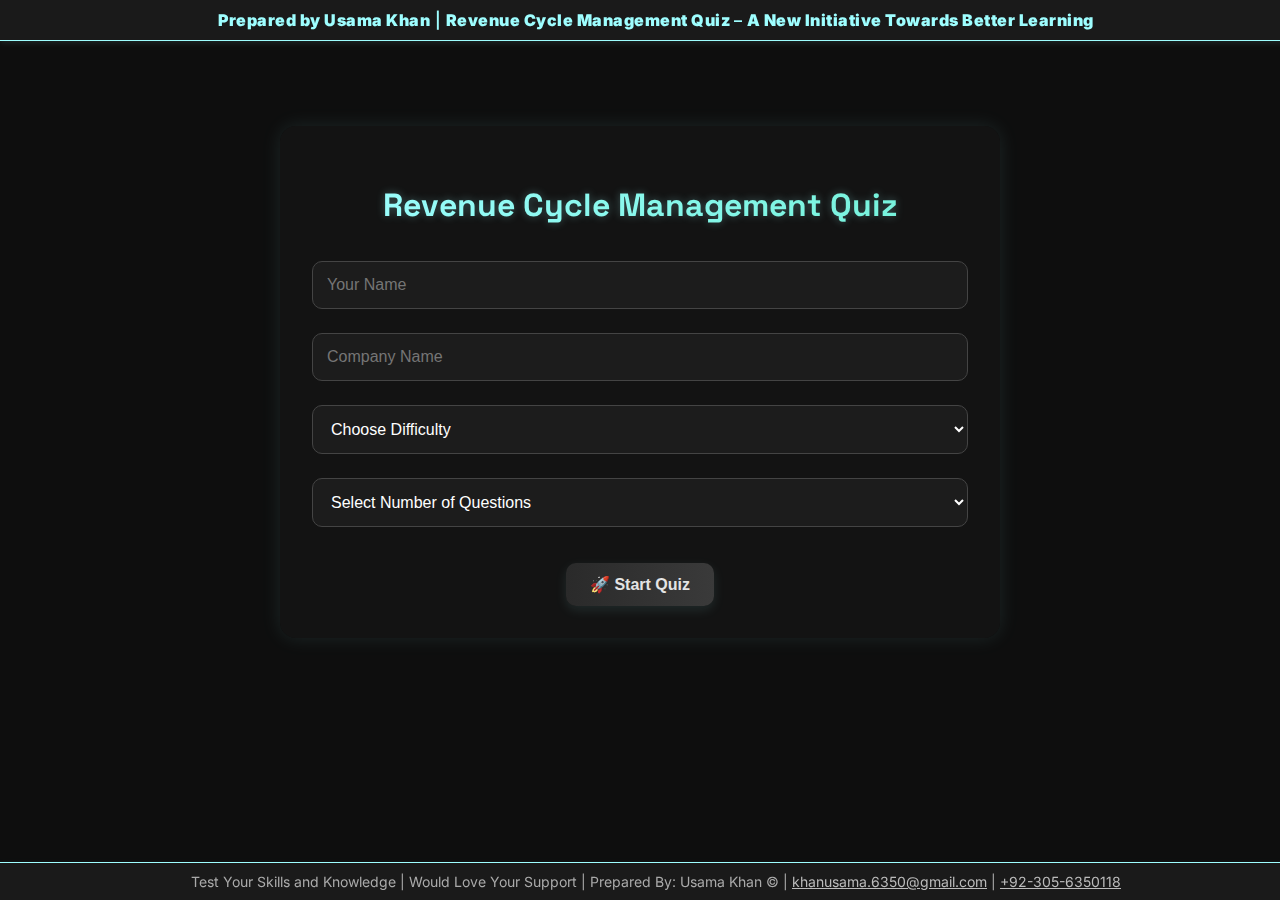
<file: Revenue Cycle Management Quiz.html>
<!--
© 2025 Usama Khan
Licensed under Creative Commons Attribution 4.0 International (CC BY 4.0)
You are free to share and adapt this work with proper attribution.
https://creativecommons.org/licenses/by/4.0/
-->
<!DOCTYPE html>
<html lang="en">
<head>
<meta charset="UTF-8">
<title>Revenue Cycle Management Quiz</title>
<style>
@import url('https://fonts.googleapis.com/css2?family=Inter:wght@400;600&family=Space+Grotesk:wght@500&display=swap');
body { margin: 0; font-family: 'Inter', 'Space Grotesk', sans-serif; background: #0e0e0e; color: #e4e4e4; }
header, footer { position: fixed; width: 100%; background: #1a1a1a; color: #9efeff; text-align: center; padding: 10px 16px; z-index: 1000; box-shadow: 0 2px 6px rgba(158,254,255,0.1); }
header { top: 0; border-bottom: 1px solid #9efeff; font-weight: 600; letter-spacing: 0.5px; }
footer { bottom: 0; border-top: 1px solid #9efeff; font-size: 0.85rem; color: #aaa; }
.container { max-width: 720px; margin: 14vh auto 12vh auto; padding: 0 1rem; }
input, select { padding: 14px; width: 100%; margin: 12px 0; font-size: 1rem; border-radius: 10px; border: 1px solid #444; background: #1c1c1c; color: #fff; transition: border 0.3s, box-shadow 0.3s; }
input:focus, select:focus { border-color: #9efeff; box-shadow: 0 0 6px rgba(158,254,255,0.3); outline: none; }
button { background: linear-gradient(90deg, #2a2a2a, #3a3a3a); border: none; padding: 12px 24px; margin: 10px 0; font-size: 1rem; border-radius: 10px; cursor: pointer; color: #e4e4e4; font-weight: 600; box-shadow: 0 4px 12px rgba(158,254,255,0.1); transition: transform 0.2s, box-shadow 0.3s, background 0.3s; }
button:hover:not(:disabled) { background: linear-gradient(90deg, #3a3a3a, #4a4a4a); transform: scale(1.03); box-shadow: 0 6px 16px rgba(158,254,255,0.2); }
button:disabled { background: #333; cursor: not-allowed; color: #777; }
.question { margin-bottom: 20px; font-size: 1.2rem; font-weight: 500; color: #f5f5f5; }
.options { display: flex; flex-direction: column; gap: 12px; }
.options button { width: 100%; background: #1c1c1c; color: #e4e4e4; border: 1px solid #444; border-radius: 8px; padding: 12px; transition: background 0.3s, transform 0.2s; }
.options button:hover { background: #2a2a2a; transform: scale(1.02); }
.options button.selected.correct { background: #2e7d32; color: #fff; border-color: #66bb6a; }
.options button.selected.incorrect { background: #c62828; color: #fff; border-color: #ef5350; }
.stats { margin: 14px 0; font-size: 0.95rem; color: #bbb; }
.progress-bar { width: 100%; background: #2a2a2a; border-radius: 6px; overflow: hidden; height: 18px; margin: 12px 0; box-shadow: inset 0 0 6px rgba(158,254,255,0.1); }
.progress-fill { height: 100%; background: linear-gradient(90deg, #9efeff, #6ef0d4); width: 0%; transition: width 0.4s ease-in-out; }
.hidden { display: none; }
@media (max-width: 600px) { header, footer { font-size: 0.75rem; padding: 6px 10px; } input, select, button { font-size: 0.95rem; padding: 12px; } .container { margin: 10vh auto 8vh auto; padding: 0 0.75rem; } }
@import url('https://fonts.googleapis.com/css2?family=Inter:wght@400;600&family=Space+Grotesk:wght@500&display=swap'); body { font-family: 'Inter', 'Space Grotesk', sans-serif; background: #0e0e0e; color: #e4e4e4; margin: 0; } #startSection { max-width: 800px; margin: 12vh auto; padding: 2rem; background: rgba(20,20,20,0.95); border-radius: 16px; box-shadow: 0 0 20px rgba(158,254,255,0.1); } #startSection h2 { font-size: 1.8rem; font-weight: 600; text-align: center; color: #9efeff; margin-bottom: 2rem; } #startSection input, #startSection select { width: 100%; padding: 14px; margin: 12px 0; font-size: 1rem; border-radius: 10px; border: 1px solid #444; background: #1c1c1c; color: #fff; box-sizing: border-box; transition: border 0.3s, box-shadow 0.3s; } #startSection input:focus, #startSection select:focus { border-color: #9efeff; box-shadow: 0 0 6px rgba(158,254,255,0.3); outline: none; } #startSection button { display: block; margin: 24px auto 0 auto; background: linear-gradient(90deg, #2a2a2a, #3a3a3a); border: none; padding: 12px 24px; font-size: 1rem; border-radius: 10px; cursor: pointer; color: #e4e4e4; font-weight: 600; box-shadow: 0 4px 12px rgba(158,254,255,0.1); transition: transform 0.2s, box-shadow 0.3s, background 0.3s; } #startSection button:hover { background: linear-gradient(90deg, #3a3a3a, #4a4a4a); transform: scale(1.03); box-shadow: 0 6px 16px rgba(158,254,255,0.2); }
</style>
</head>
<body>
<header>
<strong>Prepared by Usama Khan</strong> | <strong>Revenue Cycle Management Quiz  </strong> – <strong>A New Initiative Towards Better Learning</strong><br>
</header>

<div class="container">
<div id="startSection" class="intro-form">
    <h2 style="
  font-family: 'Space Grotesk', sans-serif;
  font-size: 2rem;
  font-weight: 800;
  text-align: center;
  background: linear-gradient(90deg, #9efeff, #6ef0d4);
  -webkit-background-clip: text;
  -webkit-text-fill-color: transparent;
  text-shadow: 0 0 8px rgba(158,254,255,0.3);
  margin-bottom: 1.5rem;
">Revenue Cycle Management Quiz</h2>

    <input type="text" id="userName" placeholder="Your Name" />
    <input type="text" id="companyName" placeholder="Company Name" />
    <select id="difficulty">
      <option disabled selected>Choose Difficulty</option>
      <option value="Easy">Easy</option>
      <option value="Medium">Medium</option>
      <option value="Hard">Hard</option>
    </select>
    <select id="numQuestions">
      <option disabled selected>Select Number of Questions</option>
      <option value="25">25 Questions</option>
      <option value="50">50 Questions</option>
      <option value="75">75 Questions</option>
      <option value="100">100 Questions</option>
    </select>
    <button onclick="startQuiz()">🚀 Start Quiz</button>
  </div>

<!-- QUIZ PAGE -->
<div id="quizSection" class="hidden">
<div class="stats">
Correct: <span id="correctCount">0</span> |
Wrong: <span id="wrongCount">0</span> |
Skipped: <span id="skippedCount">0</span> |
Timer: <span id="timer">30</span>s |
Attempted: <span id="attemptedCount">0</span>/<span id="totalCount">0</span>
</div>
<div class="progress-bar">
<div id="progressFill" class="progress-fill"></div>
</div>
<div id="questionContainer"></div>
<button id="nextBtn" onclick="nextQuestion()" disabled>Next Question</button>
<button id="skipBtn" onclick="skipQuestion()">Skip Question</button>
</div>

<!-- RESULT PAGE -->
<div id="resultSection" class="hidden">
<h2>Congrats! You have completed the Quiz.</h2>
<p id="resultText"></p>
<button onclick="retakeQuiz()">Retake Quiz</button>
<button onclick="resetQuiz()">Reset Quiz</button>
</div>
</div>

<footer style="text-align:center; font-size:14px; solid #00eaff;">
Test Your Skills and Knowledge | Would Love Your Support | Prepared By: Usama Khan © | <a href="mailto:khanusama.6350@gmail.com" style="color:#bbb;">khanusama.6350@gmail.com</a> | <a href="tel:+923056350118" style="color:#bbb;">+92-305-6350118</a>
</footer>

<script>
// ==================== QUESTIONS ====================
const allQuestions = [
{diff:"Easy", question:"A billing clerk notices the patient’s plan requires prior authorization. The service was rendered without approval. What happens to the claim?", options:["Claim is denied due to missing pre-authorization","Claim is paid under preventive care exception","Claim is adjusted based on coordination of benefits","Claim is rejected due to duplicate service"], answer:0},
{diff:"Easy", question:"A claim for a laboratory test is reduced because a similar service was billed on the same date. Which edit caused this?", options:["Medically Unlikely Edit limiting multiple same-day services","Procedure-to-Procedure Edit combining codes","Incorrect CPT code pairing","Coordination of Benefits applied incorrectly"], answer:0},
{diff:"Easy", question:"A claim for an outpatient visit is denied because the provider did not obtain pre-authorization. What step was missed?", options:["Required pre-authorization approval before rendering service","Incorrect billing form type used for outpatient service","Duplicate claim submission causing denial","Missing patient demographic information"], answer:0},
{diff:"Easy", question:"A claim is submitted twice for the same service on the same day. One is denied as a duplicate. What should the billing specialist do?", options:["Confirm only one claim is submitted to avoid duplication","Submit both claims again with modifiers","Change the diagnosis code and resubmit","File an appeal with supporting documentation"], answer:0},
{diff:"Easy", question:"A claim is submitted with all correct data but is delayed because the insurance system flagged multiple services on the same date. What is this edit called?", options:["Medically Unlikely Edit preventing overbilling of the same service","Procedure-to-Procedure Edit combining codes incorrectly","Coordination of Benefits adjustment","Pre-authorization requirement enforcement"], answer:0},
{diff:"Easy", question:"A claim submitted for a routine checkup is fully paid. Which factor most likely caused full payment?", options:["Preventive service coverage under the plan at no cost to the patient","Coordination of benefits error","Incorrect CPT code accidentally matched","Claim was submitted with a duplicate diagnosis"], answer:0},
{diff:"Easy", question:"A claim submitted for an outpatient visit is denied because it is missing the patient’s date of birth. What caused this denial?", options:["Incomplete patient demographic information on the claim","Incorrect CPT code submitted on CMS-1500","Duplicate service billed on the same date","Incorrect billing form type used for outpatient service"], answer:0},
{diff:"Easy", question:"A claim was denied because the CPT code did not match the documented service. How should you resolve it?", options:["Contact the provider to clarify and submit correct CPT","Resubmit using previously billed CPT from a similar visit","Submit with a modifier indicating procedural correction","Verify coding guidelines before resubmission"], answer:0},
{diff:"Easy", question:"A hospital submits a claim for the same service twice with slight variations in codes. One claim is paid, the other denied. Why?", options:["Duplicate claim detection flagged the second submission","Incorrect CPT code used on denied claim","Missing modifier caused denial","Patient demographics mismatch caused rejection"], answer:0},
{diff:"Easy", question:"A patient has a PPO plan and chooses an in-network provider. How will insurance likely respond?", options:["Claim will be paid at preferred in-network rates with lower patient responsibility","Claim will be denied due to plan restrictions","Claim will be adjusted by MUE edits","Claim requires pre-authorization"], answer:0},
{diff:"Easy", question:"A patient has a workers’ compensation claim. Which type of insurance primarily covers work-related injuries?", options:["Workers’ Compensation insurance covering occupational injuries","Medicare providing coverage for elderly patients","Medicaid offering assistance to low-income individuals","TRICARE serving military beneficiaries and their families"], answer:0},
{diff:"Easy", question:"A patient has two insurances, and the primary payer pays first while the secondary payer adjusts the remaining balance. What is this process called?", options:["Coordination of benefits to prevent duplicate payments","Duplicate claim submission causing rejections","Medically Unlikely Edit application by insurance","Pre-authorization requirement for secondary payment"], answer:0},
{diff:"Easy", question:"A patient is billed for services after insurance denies the claim as non-covered. Which type of denial reason does this represent?", options:["Service not covered under the patient’s current insurance benefits","Duplicate claim submission error","Incorrect CPT code pairing","Missing patient demographic information"], answer:0},
{diff:"Easy", question:"A patient sees a cardiologist and pays a co-pay at the time of service. What type of insurance cost-sharing does this represent?", options:["Copayment collected at the time of service by the provider","Deductible applied for annual plan requirements","Coinsurance percentage billed after insurance payment","Out-of-pocket maximum adjustment by payer"], answer:0},
{diff:"Easy", question:"A patient with a PPO plan visits an out-of-network provider. What will most likely happen?", options:["Higher patient responsibility due to out-of-network cost-sharing rules","The insurance pays full allowed amount","Claim is automatically denied due to plan type","Secondary payer automatically covers difference"], answer:0},
{diff:"Easy", question:"A patient’s claim was denied because the service was not deemed medically necessary. Which action should the provider take?", options:["File an appeal with supporting clinical documentation to justify necessity","Submit a new claim with different diagnosis codes","Wait for the secondary insurance to cover the service","Change the billing form type to CMS-1450"], answer:0},
{diff:"Easy", question:"A patient’s insurance allows coverage only for services performed by network providers. The patient visits a non-network provider. What is expected?", options:["Higher patient financial responsibility due to out-of-network status","Insurance pays full allowed amount","Claim is automatically denied","Secondary insurance pays first"], answer:0},
{diff:"Easy", question:"A patient’s insurance plan covers a portion of the bill after a deductible is met. What is this portion called?", options:["Coinsurance representing the patient’s share after deductible","Copayment collected at visit","Pre-authorization requirement","Medically Unlikely Edit adjustment"], answer:0},
{diff:"Easy", question:"A patient’s insurance plan requires them to see only network providers. Which type of insurance plan are they likely enrolled in?", options:["Health Maintenance Organization with network restrictions","Preferred Provider Organization allowing any provider","Point of Service plan combining features of HMO and PPO","Exclusive Provider Organization allowing limited providers"], answer:0},
{diff:"Easy", question:"A provider submits a claim for preventive services, and the insurance pays in full with no patient responsibility. Why was the claim fully paid?", options:["Preventive services are often covered at 100% under the patient’s plan","Incorrect coding triggered full payment by accident","The claim used an invalid form type","The secondary insurance paid for the primary insurance’s deductible"], answer:0},
{diff:"Easy", question:"A provider’s CMS-1500 form is missing the patient’s insurance ID. What will most likely happen?", options:["Claim will be rejected for missing subscriber information","Claim will be processed without patient ID","Payment will be applied to the wrong patient","NCCI edits will automatically adjust payment"], answer:0},
{diff:"Easy", question:"A secondary payment is received, but primary EOB is missing in the system. What should you do?", options:["Obtain and attach primary EOB before posting secondary","Post secondary without primary EOB","Reject payment and return to payer","Bill patient instead of applying payment"], answer:0},
{diff:"Easy", question:"Box 24D is used for?", options:["CPT/HCPCS procedure codes","Rendering provider address","Insurance plan code","Billing provider info"], answer:0},
{diff:"Easy", question:"Box 25 is used to capture?", options:["Federal Tax ID / EIN","Patient account number","Referral NPI","Date of injury"], answer:0},
{diff:"Easy", question:"Box 31 on CMS-1500 requires?", options:["Provider’s signature","Patient’s DOB","Insurance plan name","Place of service"], answer:0},
{diff:"Easy", question:"Box 32 on CMS-1500 is used for?", options:["Service facility location","Billing provider information","Subscriber name","COB details"], answer:0},
{diff:"Easy", question:"Claim denied 'Diagnosis not specific.' Correct AR step?", options:["Update diagnosis to specific ICD-10 and resubmit","Appeal denial","Ignore denial","Bill patient"], answer:0},
{diff:"Easy", question:"Claim denied 'Duplicate service.' Correct AR step?", options:["Check records and resubmit if valid","Appeal denial","Ignore denial","Write off always"], answer:0},
{diff:"Easy", question:"Claim denied 'Not medically necessary.' Next step?", options:["Verify documentation and resubmit with correct diagnosis","Appeal denial","Ignore denial","Bill patient immediately"], answer:0},
{diff:"Easy", question:"Claim denied as 'Experimental service not covered.' Correct AR step?", options:["Confirm plan coverage and bill patient if excluded","Appeal denial","Ignore denial","Change CPT"], answer:0},
{diff:"Easy", question:"Claim denied due to missing prior authorization. What is the correct resolution?", options:["Obtain retro authorization and resubmit claim","Submit a similar procedure without authorization","Obtain prior authorization and resubmit claim","Adjust claim date to bypass authorization requirement"], answer:0},
{diff:"Easy", question:"Claim denied for 'Invalid taxonomy code.' Next step?", options:["Update Taxonomy code and resubmit","Check tax records and Resubmit with Return Number","Remove Taxonomy code and resubmit","Bill IRS For Taxonomy"], answer:0},
{diff:"Easy", question:"Claim denied for 'Invalid zip code.' Fix?", options:["Correct demographics and resubmit","Use Doctors zip code and resubmit","Use nearest landmark","Change the Zip Code as per your mood"], answer:0},
{diff:"Easy", question:"Claim denied for 'Missing modifier.' Correct step?", options:["Add correct modifier and resubmit","Appeal denial","Bill patient","Ignore denial"], answer:0},
{diff:"Easy", question:"Claim denied for 'Non-covered service.' Correct AR?", options:["Verify plan coverage and bill patient if not covered","Obtain documentation and resubmit claim","Review coverage notes for supporting evidence","Check payer guidelines for coverage"], answer:0},
{diff:"Easy", question:"Claim denied for 'Patient not eligible on DOS.' What should AR do?", options:["Verify eligibility and resubmit with correct insurance","Obtain Coverage dates and resubmit claim","Review clinical notes for supporting evidence","Ask Provider to Change DOS"], answer:0},
{diff:"Easy", question:"Claim denied for 'Service not covered.' Correct AR step?", options:["Verify coverage and update billing or bill patient","Appeal denial","Change CPT","Ignore"], answer:0},
{diff:"Easy", question:"Claim denied for invalid place of service. How should you resolve it?", options:["Correct place of service and resubmit claim","Verify POS with payer guidelines","Review clinical documentation for location accuracy","Flag claim for coder review before resubmission"], answer:0},
{diff:"Easy", question:"Claim denied for missing authorization number. What should AR do?", options:["Obtain retro-authorization if possible","Appeal denial","Ignore denial","Bill as preventive"], answer:0},
{diff:"Easy", question:"Claim denied for missing diagnosis. Correct AR action?", options:["Update claim with diagnosis and resubmit","Appeal without diagnosis","Ignore denial","Submit claim as cash"], answer:0},
{diff:"Easy", question:"Claim denied for missing documentation supporting medical necessity. How should you proceed?", options:["Obtain documentation and resubmit claim","Review clinical notes for supporting evidence","Check payer guidelines for required documentation","Confirm service codes match documented care"], answer:0},
{diff:"Easy", question:"Claim denied for missing modifier. How should you resolve it?", options:["Add correct modifier and resubmit claim","Verify if modifier is required per payer","Check previous similar claims for correct modifier","Confirm CPT and service details match modifier"], answer:0},
{diff:"Easy", question:"Claim denied for missing patient DOB. Correct step?", options:["Update DOB and resubmit claim","Appeal without DOB","Bill patient","Ignore denial"], answer:0},
{diff:"Easy", question:"Claim denied: 'Coordination of Benefits issue.' Next action?", options:["Verify primary vs secondary insurance and rebill","Appeal denial","Bill patient","Ignore denial"], answer:0},
{diff:"Easy", question:"Claim denied: 'Diagnosis not covered for CPT.' Fix?", options:["Review documentation, update diagnosis if appropriate, and resubmit","Appeal denial","Ignore denial","Bill patient"], answer:0},
{diff:"Easy", question:"Claim denied: 'Invalid payer ID on claim.' Fix?", options:["Correct payer ID and resubmit","Appeal denial","Ignore denial","Bill patient"], answer:0},
{diff:"Easy", question:"Claim denied: 'Invalid POS code.' What should AR do?", options:["Correct place of service and resubmit","Appeal denial","Change CPT code","Ignore denial"], answer:0},
{diff:"Easy", question:"Claim denied: 'Provider NPI missing.' Correct step?", options:["Add NPI and resubmit claim","Appeal denial","Change taxonomy","Bill patient"], answer:0},
{diff:"Easy", question:"Claim denied: 'Rendering provider not enrolled.' AR action?", options:["Update provider enrollment and resubmit","Appeal denial","Ignore denial","Bill patient"], answer:0},
{diff:"Easy", question:"Claim denied: 'Subscriber not found.' Next step?", options:["Verify insurance ID and resubmit","Appeal denial","Ignore denial","Bill patient"], answer:0},
{diff:"Easy", question:"Claim rejected as 'Duplicate submission.' Next action?", options:["Check if duplicate valid; if not, appeal or correct","Ignore","Resubmit same claim immediately","Bill patient"], answer:0},
{diff:"Easy", question:"Claim rejected due to missing referring provider info. How should AR staff handle it?", options:["Obtain referring provider info and resubmit","Submit claim without info","Bill patient for missing info","Wait for payer to request info"], answer:0},
{diff:"Easy", question:"Claim rejected for 'Invalid member ID.' Correct action?", options:["Verify ID with payer and resubmit","Appeal denial","Ignore claim","Bill patient"], answer:0},
{diff:"Easy", question:"CMS NCCI edits are primarily designed for which type of services?", options:["Physician and outpatient services","Hospital inpatient only","Durable medical equipment only","Pharmacy only"], answer:0},
{diff:"Easy", question:"CMS publishes which type of edits to reduce improper payments?", options:["NCCI and MUE edits","PTP only","Patient statements","Clearinghouse rules"], answer:0},
{diff:"Easy", question:"Copay of $20 was missed at check-in. What should be done?", options:["Collect copay before posting payment","Ignore since small amount","Bill payer for copay","Apply as adjustment"], answer:0},
{diff:"Easy", question:"During charge entry, patient insurance ID was entered incorrectly. How should you fix it?", options:["Correct insurance ID and resubmit","Delete claim and recreate","Leave claim rejected until payer updates","Ask patient to contact insurance"], answer:0},
{diff:"Easy", question:"During charge entry, patient insurance ID was entered incorrectly. How should you fix it?", options:["Correct insurance ID and resubmit","Verify insurance info with patient or payer","Check prior claim submissions for consistency","Ensure claim edits are saved before resubmission"], answer:0},
{diff:"Easy", question:"During posting, an EOB shows partial payment with a denial code. What should AR staff do?", options:["Post payment and denial accurately, then route denial for follow-up","Post full charges as payment to close balance","Skip denial posting and only record payment","Adjust off balance without review"], answer:0},
{diff:"Easy", question:"Eligibility check shows patient coverage is out-of-network. What should AR staff do?", options:["Inform patient/provider and discuss billing impact","Submit claim as in-network to see outcome","Bill full charges to patient without notice","Hold claim indefinitely"], answer:0},
{diff:"Easy", question:"Eligibility check shows patient coverage is pending activation. What should AR do?", options:["Verify with payer and hold claim until coverage is active","Submit claim immediately hoping retroactive approval","Bill patient for entire service","Apply claim to secondary without confirmation"], answer:0},
{diff:"Easy", question:"Eligibility check shows patient coverage was inactive on service date. What should AR staff do?", options:["Notify patient/provider and confirm with payer","Resubmit claim assuming retroactive approval","Hold claim until patient brings new card","Proceed with billing under old coverage"], answer:0},
{diff:"Easy", question:"Eligibility check shows patient has dual coverage (Medicare + commercial). What should AR do?", options:["Bill Medicare first, then commercial as secondary","Bill commercial first, then Medicare","Send bill directly to patient","Submit simultaneously to both"], answer:0},
{diff:"Easy", question:"Eligibility check shows patient is covered but benefits exhausted. What is correct action?", options:["Inform patient/provider and discuss self-pay options","Submit claim regardless of limit","Hold claim until payer extends benefits","Bill secondary without confirming coordination"], answer:0},
{diff:"Easy", question:"Eligibility check shows patient’s benefits were terminated mid-month. How should billing proceed?", options:["Bill for covered dates and inform patient about non-covered services","Submit claim for full month regardless","Hold claim until employer confirms status","Apply full charges to secondary coverage automatically"], answer:0},
{diff:"Easy", question:"Eligibility check shows plan covers limited visits, and patient exceeded limit. What should you do?", options:["Inform patient/provider and adjust billing accordingly","Submit claim anyway hoping for exception","Reschedule visit under different code","Send bill without notifying patient"], answer:0},
{diff:"Easy", question:"Eligibility shows Medicaid pending. What should be done?", options:["Verify later and hold claim until active","Bill as self-pay immediately","Submit under Medicare","Ignore eligibility"], answer:0},
{diff:"Easy", question:"Eligibility shows patient plan requires referral. How should staff handle it?", options:["Obtain referring provider info before submission","Submit claim without referral and appeal later","Replace provider info with default NPI","Resubmit claim as self-referral"], answer:0},
{diff:"Easy", question:"Eligibility verification shows patient coverage was inactive on service date. How should you handle it?", options:["Notify patient/provider and explore alternatives or reschedule","Submit claim anyway hoping for retroactive approval","Bill patient immediately and resubmit to insurance","Adjust service date to match eligibility retroactively"], answer:0},
{diff:"Easy", question:"Eligibility verification shows patient has secondary coverage. How should the claim be submitted?", options:["Submit primary first, then secondary per COB rules","Submit only to secondary payer","Send statement to patient first","Bill primary payer at estimated amount"], answer:0},
{diff:"Easy", question:"Eligibility verification shows patient’s plan requires prior authorization. How should you handle it?", options:["Obtain required authorization before submission","Submit claim without authorization and appeal later","Bill patient directly to avoid delay","Wait until denial before requesting authorization"], answer:0},
{diff:"Easy", question:"For Medicaid claims, what happens if another insurance is active?", options:["Medicaid pays only after other insurance has processed","Medicaid pays full allowed amount regardless","Medicaid denies claim outright","Provider can choose which payer to bill first"], answer:0},
{diff:"Easy", question:"For Medicare patients, when an Advance Beneficiary Notice (ABN) is issued, what does it mean?", options:["Patient may be responsible if service is denied","Insurance will cover regardless of denial","Provider is never allowed to bill patient","Medicaid will automatically pay instead"], answer:0},
{diff:"Easy", question:"Front desk entered wrong insurance ID. What should AR do?", options:["Correct ID and resubmit claim","Appeal with same ID","Bill patient directly","Ignore denial"], answer:0},
{diff:"Easy", question:"Front desk entered wrong spelling of patient name. Claim denied. Fix?", options:["Correct name and resubmit","Appeal denial","Bill patient","Ignore"], answer:0},
{diff:"Easy", question:"Front desk forgot to collect copay. Correct step?", options:["Bill patient for copay","Ignore since small","Appeal denial","Post as adjustment"], answer:0},
{diff:"Easy", question:"Front desk forgot to enter secondary insurance. Claim denied. AR step?", options:["Add secondary insurance and resubmit","Appeal denial","Ignore claim","Bill patient"], answer:0},
{diff:"Easy", question:"How does outsourcing affect accounts receivable management?", options:["External team manages claim follow-up and collections","Internal staff no longer tracks payments","Claims are automatically denied","Patients are billed directly by the insurance"], answer:0},
{diff:"Easy", question:"How many diagnosis pointers can be reported per service line on CMS-1500?", options:["Up to 4","Up to 6","Up to 8","Unlimited"], answer:0},
{diff:"Easy", question:"How often are NCCI edits updated?", options:["Quarterly","Monthly","Annually","Every 5 years"], answer:0},
{diff:"Easy", question:"If a patient is dual eligible for Medicare and Medicaid, what should AR staff do after Medicare processes?", options:["Bill Medicaid with Medicare EOB for balance","Bill patient directly for remainder","Close claim without secondary billing","Resubmit claim to Medicare again"], answer:0},
{diff:"Easy", question:"Insurance denied for inactive coverage. Correct step?", options:["Verify active coverage and rebill","Appeal denial","Change payer to random insurer","Bill as cash"], answer:0},
{diff:"Easy", question:"Insurance payment includes interest in addition to claim payment. How should you post it?", options:["Apply claim payment to charges and post interest separately","Combine interest with service line payment","Ignore interest and post only main payment","Apply interest as patient responsibility"], answer:0},
{diff:"Easy", question:"Medicaid is generally considered what type of payer?", options:["Payer of last resort","Always primary","Only for inpatient services","Optional supplement for commercial plans"], answer:0},
{diff:"Easy", question:"Medicare Part B typically covers what type of services?", options:["Outpatient and physician services","Inpatient hospital stays","Prescription drugs only","Dental and vision services"], answer:0},
{diff:"Easy", question:"Medicare requires what to be submitted with all claims?", options:["Accurate ICD and CPT/HCPCS coding","Patient income verification","Copy of patient ID card","Provider referral authorization"], answer:0},
{diff:"Easy", question:"MUE limits are applied on what basis?", options:["Per patient, per day","Per provider per week","Per hospital per month","Per payer per year"], answer:0},
{diff:"Easy", question:"MUE values are based on what?", options:["Clinical and historical data to prevent overbilling","Patient satisfaction","Insurance premium rates","Provider availability"], answer:0},
{diff:"Easy", question:"MUEs help prevent what type of billing errors?", options:["Billing an excessive number of units for a procedure","Claim denials for missing DOB","Duplicate claims","Incorrect CPT code for service"], answer:0},
{diff:"Easy", question:"NCCI edits apply to which type of claims?", options:["Medicare Part B claims","Hospital inpatient claims only","Pharmacy claims only","Dental claims only"], answer:0},
{diff:"Easy", question:"Patient arrives without insurance card. What should the front desk do?", options:["Call insurance or use patient details to verify eligibility","Register as self-pay without checking","Use old insurance on file","Proceed without verification"], answer:0},
{diff:"Easy", question:"Patient calls about denied claim due to coordination of benefits. What should AR staff do?", options:["Confirm which plan is primary and update payer records","Ask patient to pay entire balance","Resubmit claim without COB update","Advise patient to cancel one policy"], answer:0},
{diff:"Easy", question:"Patient calls asking why claim was denied as not eligible. What should AR staff check first?", options:["Verify dates of coverage with payer portal","Resubmit claim immediately without checking","Request provider to change claim date","Ask patient to contact HR before staff review"], answer:0},
{diff:"Easy", question:"Patient calls asking why secondary did not pay after primary processed. What should AR staff do?", options:["Submit secondary claim with EOB from primary","Resubmit secondary without primary EOB","Ask patient to file claim themselves","Hold claim until patient disputes with payer"], answer:0},
{diff:"Easy", question:"Patient calls claiming eligibility was active, but claim denied for termination. What should AR staff do?", options:["Confirm termination date with payer and advise patient","Submit appeal without checking coverage","Post balance to patient immediately","Wait for payer to auto-correct error"], answer:0},
{diff:"Easy", question:"Patient calls confused about deductible responsibility. How should staff respond?", options:["Explain deductible details using EOB/eligibility info","Tell patient insurance will adjust it later","Advise patient to wait until year end","Send a generic bill without explanation"], answer:0},
{diff:"Easy", question:"Patient calls disputing partial payment on EOB. How should you respond?", options:["Explain payer payment and patient responsibility using EOB","Verify claim details with remittance advice","Check if provider adjustments were applied","Document discussion in AR notes"], answer:0},
{diff:"Easy", question:"Patient calls saying payer told them claim wasn’t received. What should AR staff do?", options:["Check clearinghouse/payer portal and resubmit if needed","Advise patient to call payer again","Wait for another EOB cycle before action","Send balance bill directly to patient"], answer:0},
{diff:"Easy", question:"Patient calls stating COB is incorrect with payer. What is the best step?", options:["Guide patient to contact payer to update COB records","Submit claim repeatedly until payer corrects it","Resubmit to secondary only","Request provider to change primary insurance"], answer:0},
{diff:"Easy", question:"Patient calls stating their coverage is active but claim was denied as inactive. What should you do?", options:["Contact payer to verify eligibility and resubmit if valid","Advise patient to re-enroll immediately","Wait for payer to correct data on their own","Ask provider to change service date"], answer:0},
{diff:"Easy", question:"Patient calls upset about coinsurance balance. What should AR staff do?", options:["Review EOB and explain patient’s coinsurance clearly","Advise patient to ignore until payer adjusts","Tell patient balance is estimated only","Send duplicate statement without review"], answer:0},
{diff:"Easy", question:"Patient changed address but not updated. Claim denied. Fix?", options:["Update demographics and resubmit","Appeal denial","Ignore denial","Bill patient"], answer:0},
{diff:"Easy", question:"Patient disputes a bill for a service not received. How should you handle it?", options:["Review records and provide explanation or correction","Request documentation from provider for verification","Flag account for AR review and correction","Confirm service details with clinical staff"], answer:0},
{diff:"Easy", question:"Patient has both Medicaid and Medicare. Claim denied for wrong order. Fix?", options:["Bill Medicare first then Medicaid","Appeal denial","Bill patient","Ignore"], answer:0},
{diff:"Easy", question:"Patient insists copay not required, but plan says otherwise. Office should?", options:["Collect copay as per payer rules","Waive copay","Ignore payer rule","Appeal claim"], answer:0},
{diff:"Easy", question:"Patient makes a cash payment at front desk but no receipt is generated. What should AR staff do?", options:["Issue official receipt and post payment in system immediately","Wait until month-end to record payment","Apply as suspense entry without receipt","Hold funds until patient requests confirmation"], answer:0},
{diff:"Easy", question:"Patient owes deductible per EOB. What should AR do?", options:["Bill patient deductible amount","Write off deductible","Appeal denial","Ignore balance"], answer:0},
{diff:"Easy", question:"Patient paid copay higher than required. What should office do?", options:["Refund difference or apply credit to future visit","Keep full copay","Ignore","Post as adjustment"], answer:0},
{diff:"Easy", question:"Patient paid wrong provider. Office received payment. Correct step?", options:["Refund or transfer payment to correct provider","Keep payment","Ignore error","Bill patient again"], answer:0},
{diff:"Easy", question:"Patient pays cash but later provides insurance card. Correct step?", options:["File insurance claim and refund patient if paid","Keep patient payment only","Reject insurance card","Post as adjustment"], answer:0},
{diff:"Easy", question:"Patient refuses to pay deductible. Office should?", options:["Follow office collection policy and bill per contract","Ignore deductible","Appeal payer","Write off automatically"], answer:0},
{diff:"Easy", question:"Patient responsibility for deductible not collected at service. How should you handle it?", options:["Collect immediately or set up payment plan","Verify patient deductible status from EOB","Schedule follow-up billing with patient","Document AR note for uncollected amount"], answer:0},
{diff:"Easy", question:"Patient responsibility not posted to account. AR should?", options:["Post responsibility per EOB","Ignore since balance small","Bill payer again","Appeal"], answer:0},
{diff:"Easy", question:"Patient says insurance changed but didn’t notify office. Claim denied. Correct AR step?", options:["Update insurance and rebill","Appeal denial","Ignore claim","Bill patient"], answer:0},
{diff:"Easy", question:"Patient wants balance waived due to Hardship. Correct office step?", options:["Check office financial policy before adjustment","Waive automatically","Bill payer again","Ignore request"], answer:0},
{diff:"Easy", question:"Patient wants copy of EOB. Office should?", options:["Direct patient to insurance for EOB","Ignore request","Provide office statement only","Bill again"], answer:0},
{diff:"Easy", question:"Patient wants itemized bill. What should office do?", options:["Provide itemized statement from billing system","Ignore request","Give summary only","Refer to insurance"], answer:0},
{diff:"Easy", question:"Patient wants payment plan. What should office do?", options:["Offer plan as per office financial policy","Deny all plans","Bill full amount immediately","Ignore request"], answer:0},
{diff:"Easy", question:"Patient’s plan requires referral but none on file. Correct action?", options:["Request referral and resubmit","Appeal denial","Change CPT code","Bill patient"], answer:0},
{diff:"Easy", question:"Payer eligibility portal shows different effective date than patient’s card. What should you do?", options:["Call payer to confirm accurate coverage date","Submit claim using card details only","Proceed with service without clarification","Wait for patient to resolve with HR"], answer:0},
{diff:"Easy", question:"Payment posting shows misapplied payment to wrong CPT code. How should you correct it?", options:["Reapply payment to correct CPT and adjust balances","Verify CPT codes and associated charges","Check if prior adjustments exist","Document correction in patient account notes"], answer:0},
{diff:"Easy", question:"Payment posting shows overpayment by payer. How should you handle it?", options:["Process refund to payer and adjust patient account","Apply overpayment to another patient account","Ignore overpayment and post as credit","Write off overpayment without verification"], answer:0},
{diff:"Easy", question:"Payment posting shows partial payment due to allowed amount difference. How should you correct it?", options:["Adjust patient responsibility per EOB","Confirm allowed amounts with payer before posting","Post as tentative payment until clarified","Reconcile with payer remittance advice"], answer:0},
{diff:"Easy", question:"Provider billed as new patient, but system shows established. What to do?", options:["Correct CPT to established visit and resubmit","Appeal denial","Use preventive CPT","Ignore denial"], answer:0},
{diff:"Easy", question:"Provider billed CPT requiring modifier, none added. Claim denied. AR should?", options:["Add correct modifier and resubmit","Appeal denial","Ignore denial","Bill patient"], answer:0},
{diff:"Easy", question:"Provider billed lab service without CLIA number. Denial received. Next step?", options:["Add CLIA number and resubmit","Appeal denial","Bill patient","Ignore"], answer:0},
{diff:"Easy", question:"Provider billed wrong rendering provider NPI. Correct AR step?", options:["Update NPI and resubmit","Appeal denial","Bill group only","Ignore denial"], answer:0},
{diff:"Easy", question:"Provider office billed preventive service but patient wanted diagnostic. What to do?", options:["Correct CPT to diagnostic per documentation","Appeal denial","Ignore claim","Bill patient directly"], answer:0},
{diff:"Easy", question:"PTP edits are primarily concerned with what?", options:["Sequencing of multiple procedures on a single claim","Patient eligibility verification","ERA posting","Outsourcing billing"], answer:0},
{diff:"Easy", question:"PTP edits check claims for what kind of errors?", options:["Procedures performed in the wrong order","Patient demographic errors","Payment posting errors","Duplicate remittances"], answer:0},
{diff:"Easy", question:"What does a denial mean?", options:["Insurance refused to pay a claim","Patient requested refund","Claim was paid in full","Claim was approved with adjustment"], answer:0},
{diff:"Easy", question:"What does a UB-04 form include that CMS-1500 does not?", options:["Revenue codes and facility charges","Individual provider CPT codes","Patient signature only","Insurance eligibility info"], answer:0},
{diff:"Easy", question:"What does ACA stand for?", options:["Affordable Care Act","American Coding Association","Automated Claims Audit","Accounts Compliance Act"], answer:0},
{diff:"Easy", question:"What does Box 21 on CMS-1500 capture?", options:["Diagnosis codes","Procedure codes","Provider NPI","Date of service"], answer:0},
{diff:"Easy", question:"What does claim adjudication mean?", options:["Insurance review and payment decision","Patient payment plan setup","Provider credential verification","Billing cycle closure"], answer:0},
{diff:"Easy", question:"What does CLIA regulate?", options:["Clinical Laboratory Improvement Amendments for lab testing quality","Hospital billing","Patient co-pay amounts","Provider credentialing"], answer:0},
{diff:"Easy", question:"What does CMS stand for?", options:["Centers for Medicare & Medicaid Services","Coding Management System","Claims Monitoring Service","Clinical Medical Software"], answer:0},
{diff:"Easy", question:"What does CPT stand for?", options:["Current Procedural Terminology","Claim Processing Tool","Certified Provider Training","Coverage Payment Table"], answer:0},
{diff:"Easy", question:"What does DOS mean?", options:["Date of Service","Document of Submission","Denial of Service","Doctor of Surgery"], answer:0},
{diff:"Easy", question:"What does EOB stand for in medical billing?", options:["Explanation of Benefits","End of Billing","Eligibility of Benefits","Evidence of Billing"], answer:0},
{diff:"Easy", question:"What does ERA stand for?", options:["Electronic Remittance Advice","Eligibility Review Application","Enrollment Record Access","EOB Request Approval"], answer:0},
{diff:"Easy", question:"What does HHS stand for?", options:["Department of Health and Human Services","Hospital Health System","Healthcare Hiring Standards","Health and Home Safety"], answer:0},
{diff:"Easy", question:"What does HIPAA protect?", options:["Patient health information privacy","Billing claims process","Insurance enrollment","Coding accuracy"], answer:0},
{diff:"Easy", question:"What does HIPAA stand for?", options:["Health Insurance Portability and Accountability Act","Health Information Privacy and Accuracy Act","Hospital Insurance Payment Accountability Act","Health Industry Protection and Access Act"], answer:0},
{diff:"Easy", question:"What does ICD-10 represent?", options:["International Classification of Diseases, 10th Revision","Insurance Claim Data","Internal Coding Department","Independent Coverage Decision"], answer:0},
{diff:"Easy", question:"What does MUE stand for?", options:["Medically Unlikely Edit","Maximum Unit Evaluation","Medical Usage Estimate","Medically Unapproved Entry"], answer:0},
{diff:"Easy", question:"What does NCCI stand for?", options:["National Correct Coding Initiative","National Claims Coding Index","New CPT Coding Instructions","National Claim Compliance Institute"], answer:0},
{diff:"Easy", question:"What does outsourcing in medical billing mean?", options:["Hiring an external company to handle billing processes","Having internal staff handle all billing","Using software without human oversight","Delegating only patient calls"], answer:0},
{diff:"Easy", question:"What does POS mean?", options:["Place of Service","Point of Sale","Proof of Submission","Plan of Subscriber"], answer:0},
{diff:"Easy", question:"What does PTP stand for in claims processing?", options:["Procedure to Procedure","Patient to Provider","Payment Tracking Process","Professional Treatment Plan"], answer:0},
{diff:"Easy", question:"What does RCM stand for in healthcare?", options:["Revenue Cycle Management","Rate Claim Management","Record Coding Method","Reimbursement Control Mechanism"], answer:0},
{diff:"Easy", question:"What does real-time eligibility verification do?", options:["Confirms patient insurance coverage before service","Checks patient history","Posts payment automatically","Verifies CPT code only"], answer:0},
{diff:"Easy", question:"What does the Anti-Kickback Statute (AKS) prohibit?", options:["Offering or receiving payments for referrals of Medicare/Medicaid patients","Posting payments incorrectly","Duplicate claims submission","Patient co-pay collection"], answer:0},
{diff:"Easy", question:"What does the False Claims Act prevent?", options:["Fraudulent claims submission to government programs","Incorrect CPT coding","Patient overpayments","Provider scheduling errors"], answer:0},
{diff:"Easy", question:"What does the HITECH Act promote?", options:["Use of electronic health records and data security","Manual payment posting","Paper claim submission","Medical coding audits"], answer:0},
{diff:"Easy", question:"What does the Privacy Rule protect?", options:["Patient health information from unauthorized disclosure","Billing codes","Insurance premium rates","Provider salary data"], answer:0},
{diff:"Easy", question:"What is a 'clean claim'?", options:["A claim submitted without errors","A claim that was denied","A claim older than 120 days","A claim sent to secondary insurance only"], answer:0},
{diff:"Easy", question:"What is a batch in electronic claim submission?", options:["Group of claims sent together to a payer","Single claim","Patient statement","Adjustment entry"], answer:0},
{diff:"Easy", question:"What is a benefit of outsourcing claim follow-up?", options:["Reduces internal staff workload and accelerates AR collection","Increases errors","Delays payment","Requires in-house coding only"], answer:0},
{diff:"Easy", question:"What is a billing cycle?", options:["Regular period for generating claims and statements","Claim adjustment process","Eligibility check period","Patient visit schedule"], answer:0},
{diff:"Easy", question:"What is a claim rejection?", options:["Claim denied due to errors before processing","Claim denied after payment","Patient refuses to pay","Provider changes CPT code"], answer:0},
{diff:"Easy", question:"What is a claim resubmission?", options:["Submitting corrected claim after denial","Posting payment","Patient statement generation","Eligibility verification"], answer:0},
{diff:"Easy", question:"What is a claim status inquiry?", options:["Check current status of submitted claim","Resubmit a claim","Verify CPT codes","Request patient payment"], answer:0},
{diff:"Easy", question:"What is a claim?", options:["Request for payment submitted to insurance","Patient’s bill copy","EOB statement","Appointment note"], answer:0},
{diff:"Easy", question:"What is a clearinghouse in medical billing?", options:["A company that receives and forwards claims to payers","A hospital department","A patient payment portal","A medical coding software"], answer:0},
{diff:"Easy", question:"What is a clearinghouse portal?", options:["Web interface to submit, track, and receive claims","Patient appointment system","Medical record archive","Insurance policy database"], answer:0},
{diff:"Easy", question:"What is a clearinghouse?", options:["Third party that sends claims to payer","Insurance company","Patient advocate","Hospital back office"], answer:0},
{diff:"Easy", question:"What is a coding audit?", options:["Review of medical records to ensure correct coding","Insurance verification","Patient payment plan","Claim denial report"], answer:0},
{diff:"Easy", question:"What is a common requirement for Medicaid claim submission?", options:["Timely filing within state-specific limit","Only submit at year end","Always submit paper claims","Submit without patient eligibility check"], answer:0},
{diff:"Easy", question:"What is a contracted fee schedule?", options:["Agreed rates between provider and payer","Patient self-pay amounts","Provider salary","Billing software subscription cost"], answer:0},
{diff:"Easy", question:"What is a copay?", options:["Fixed amount patient pays at visit","Total bill amount","Payment from insurance","Annual deductible"], answer:0},
{diff:"Easy", question:"What is a CPT code?", options:["Standard code for medical procedures","Code for insurance policies","Billing adjustment code","Patient ID number"], answer:0},
{diff:"Easy", question:"What is a deductible?", options:["Amount patient must pay before insurance covers services","Monthly premium","Copay amount","Insurance write-off"], answer:0},
{diff:"Easy", question:"What is a denial reason code?", options:["Code explaining why insurance denied a claim","Patient account number","CPT adjustment code","Provider license number"], answer:0},
{diff:"Easy", question:"What is a denial?", options:["Insurance refusal to pay a claim","Patient complaint","Late payment","Refund to provider"], answer:0},
{diff:"Easy", question:"What is a duplicate claim?", options:["Claim already submitted for same service","Claim with wrong CPT","Claim missing patient signature","Claim sent to wrong payer"], answer:0},
{diff:"Easy", question:"What is a key difference between professional and institutional claims?", options:["Professional focuses on provider services; institutional on facility services","Both always use the same codes","Professional claims are always denied","Institutional claims do not require coding"], answer:0},
{diff:"Easy", question:"What is a modifier in CPT coding?", options:["Two-digit code giving extra info about service","Patient’s copay code","Insurance ID number","Place of service"], answer:0},
{diff:"Easy", question:"What is a patient overpayment?", options:["Amount paid by patient exceeding balance","Denied claim amount","Insurance write-off","Claim adjustment code"], answer:0},
{diff:"Easy", question:"What is a patient responsibility?", options:["Amount patient must pay out-of-pocket","Insurance adjustment","Claim denial reason","Coding guideline"], answer:0},
{diff:"Easy", question:"What is a patient statement?", options:["Bill sent to patient for services rendered","Authorization form","Claim denial explanation","Medical record summary"], answer:0},
{diff:"Easy", question:"What is a payer ID used for?", options:["Identifying insurance companies for electronic claims routing","Identifying patients","Coding adjustments","Tracking provider credentials"], answer:0},
{diff:"Easy", question:"What is a payer in healthcare?", options:["Insurance company responsible for claim payment","Medical provider","Patient account manager","Coding auditor"], answer:0},
{diff:"Easy", question:"What is a payer portal used for?", options:["Submitting claims, checking status, downloading ERA","Storing patient charts","Scheduling procedures","Billing patients directly"], answer:0},
{diff:"Easy", question:"What is a payer?", options:["Insurance company responsible for claim payment","Patient’s employer","Hospital staff","Government tax office"], answer:0},
{diff:"Easy", question:"What is a payment posting?", options:["Recording received payment against a claim","Resubmitting denied claim","Assigning CPT codes","Verifying patient eligibility"], answer:0},
{diff:"Easy", question:"What is a potential benefit of outsourcing medical billing?", options:["Faster claim processing and fewer denials","Losing control over patient records","Increasing in-house staffing needs","Reducing patient satisfaction"], answer:0},
{diff:"Easy", question:"What is a pre-authorization?", options:["Prior approval from insurance before service","Approval after claim denial","Payment posting method","Adjustment code for billing"], answer:0},
{diff:"Easy", question:"What is a pre-certification?", options:["Insurance approval before performing certain procedures","Claim denial","Adjustment entry","Accounts receivable report"], answer:0},
{diff:"Easy", question:"What is a premium?", options:["Monthly payment patient/ employer makes to insurer","Fixed copay","Claim balance","Refund from payer"], answer:0},
{diff:"Easy", question:"What is a professional claim?", options:["Claim submitted by an individual provider for services rendered","Claim submitted by a hospital facility","Claim for medical equipment only","Claim for pharmacy services only"], answer:0},
{diff:"Easy", question:"What is a PTP edit used to prevent?", options:["Billing procedures in the wrong sequence","Duplicate insurance payments","Patient overpayment","Missing co-pay"], answer:0},
{diff:"Easy", question:"What is a referral?", options:["Provider’s order to see a specialist","Claim denial notice","Patient payment","Insurance ID"], answer:0},
{diff:"Easy", question:"What is a remittance advice (RA)?", options:["Report from payer explaining payment and adjustments","Patient bill","Provider statement","Coding audit"], answer:0},
{diff:"Easy", question:"What is a remittance advice?", options:["Payer’s report explaining payment and adjustments","Patient invoice","Duplicate claim notice","CPT coding guideline"], answer:0},
{diff:"Easy", question:"What is a risk of outsourcing medical billing?", options:["Data security and HIPAA compliance issues","Faster claim submission","Improved AR management","Reduced internal workload"], answer:0},
{diff:"Easy", question:"What is a secondary insurance?", options:["Plan that pays after primary insurance","Employer’s insurance only","Cash payment plan","Patient’s copay"], answer:0},
{diff:"Easy", question:"What is a secondary payer claim?", options:["Claim submitted to second insurance after primary processes","Duplicate claim","Professional claim only","Institutional claim only"], answer:0},
{diff:"Easy", question:"What is a service level agreement (SLA) in outsourced billing?", options:["Contract defining performance and expectations","Patient consent form","Internal HR policy","Insurance adjustment guide"], answer:0},
{diff:"Easy", question:"What is a superbill?", options:["Form listing procedures and diagnoses for billing","Insurance denial letter","Hospital invoice","Patient’s copay receipt"], answer:0},
{diff:"Easy", question:"What is a suspense account in RCM?", options:["Temporary holding for unclear payments","Patient billing statement","Adjustment for denied claims","Insurance coding log"], answer:0},
{diff:"Easy", question:"What is a write-off in RCM?", options:["Amount reduced or forgiven from patient balance","Claim denied by insurance","Duplicate claim","Patient overpayment"], answer:0},
{diff:"Easy", question:"What is a write-off?", options:["Amount provider cannot collect per contract","Patient’s deductible","Claim denial","Insurance refund"], answer:0},
{diff:"Easy", question:"What is a write-up in RCM?", options:["Increase in billed amount due to corrected coding","Claim denial","Patient overpayment","Eligibility verification"], answer:0},
{diff:"Easy", question:"What is an adjustment in billing?", options:["Write-off amount not owed by patient","Patient copay","Claim denial","Late fee"], answer:0},
{diff:"Easy", question:"What is an appeal in RCM?", options:["Request to overturn a denial","Claim submission to a secondary payer","Patient payment plan","Insurance eligibility check"], answer:0},
{diff:"Easy", question:"What is an AR in RCM?", options:["Accounts Receivable","Authorized Resubmission","Adjustment Report","Audit Record"], answer:0},
{diff:"Easy", question:"What is an encounter form?", options:["Document listing services rendered for billing","Patient insurance card","Payment receipt","CPT manual"], answer:0},
{diff:"Easy", question:"What is an ICD-10 code used for?", options:["Diagnoses coding","Procedure billing","Insurance verification","Patient statement formatting"], answer:0},
{diff:"Easy", question:"What is an institutional claim?", options:["Claim submitted by a facility like a hospital or clinic","Claim by a physician for office visit","Claim for telehealth only","Claim for laboratory services only"], answer:0},
{diff:"Easy", question:"What is an NPI?", options:["National Provider Identifier","Network Payment Invoice","New Patient Information","Non-Payment Issue"], answer:0},
{diff:"Easy", question:"What is an underpayment?", options:["Insurance paid less than expected","Patient overpaid","Claim denied","Adjustment written off"], answer:0},
{diff:"Easy", question:"What is automated claim status inquiry?", options:["System checks and updates claim status without manual calls","Manual phone calls to payer","Printing statements","Assigning CPT codes"], answer:0},
{diff:"Easy", question:"What is claim scrubbing?", options:["Checking claims for errors before submission","Auditing patient statements","Collecting patient co-pays","Assigning CPT codes"], answer:0},
{diff:"Easy", question:"What is CMS responsible for?", options:["Overseeing Medicare and Medicaid programs","Coding audits","Billing staff training","Patient statements"], answer:0},
{diff:"Easy", question:"What is COB?", options:["Coordination of Benefits","Claim Outstanding Balance","Coverage of Billing","Code of Business"], answer:0},
{diff:"Easy", question:"What is coinsurance?", options:["Patient’s percentage share after deductible","Fixed visit payment","Annual insurance premium","Copay adjustment"], answer:0},
{diff:"Easy", question:"What is coordination of benefits (COB)?", options:["Determining order of multiple insurance payments","Claim resubmission process","Patient scheduling method","Denial follow-up procedure"], answer:0},
{diff:"Easy", question:"What is downcoding?", options:["Payer lowering billed CPT to cheaper service","Patient paying less","Hospital reducing bills","AR staff write-off"], answer:0},
{diff:"Easy", question:"What is EDI in medical billing?", options:["Electronic Data Interchange for claims and remittance","Electronic Diagnosis Information","Estimated Denial Index","Eligibility Data Input"], answer:0},
{diff:"Easy", question:"What is electronic claims submission?", options:["Sending claims digitally through clearinghouses or EDI","Mailing paper claims","Posting payments to AR","Calling insurance companies"], answer:0},
{diff:"Easy", question:"What is eligibility verification?", options:["Confirming patient’s active insurance coverage","Collecting copay","Sending claim to payer","Checking patient’s balance"], answer:0},
{diff:"Easy", question:"What is OSHA responsible for?", options:["Workplace safety and health regulations","Patient privacy","Billing compliance","Insurance verification"], answer:0},
{diff:"Easy", question:"What is patient responsibility?", options:["Amount patient owes after insurance payment","Amount payer pays","Adjustment write-off","Copay only"], answer:0},
{diff:"Easy", question:"What is prior authorization number?", options:["Approval code from insurance before service","Claim ID number","Patient ID","Billing reference"], answer:0},
{diff:"Easy", question:"What is the benefit of electronic remittance advice (ERA)?", options:["Automates posting payments to patient accounts","Reduces CPT codes","Improves patient scheduling","Avoids pre-authorizations"], answer:0},
{diff:"Easy", question:"What is the CMS-1500 form used for?", options:["Submitting professional claims for individual providers","Billing hospitals for inpatient services","Patient registration","Insurance eligibility verification"], answer:0},
{diff:"Easy", question:"What is the effect of a failed MUE on a claim?", options:["Claim may be rejected or require review","Claim is automatically paid","Patient is billed twice","Provider receives bonus"], answer:0},
{diff:"Easy", question:"What is the False Claims Act penalty for violations?", options:["Fines and potential jail time","Automatic claim approval","Discounts on claims","Extra payments to provider"], answer:0},
{diff:"Easy", question:"What is the main focus of CMS claims edits?", options:["Prevent overpayment and improper coding","Patient appointment scheduling","Billing software updates","Internal HR compliance"], answer:0},
{diff:"Easy", question:"What is the main function of a third-party claims administrator?", options:["Process and manage claims on behalf of payer or provider","Code diagnoses","Verify patient appointments","Print patient statements"], answer:0},
{diff:"Easy", question:"What is the main goal of ACA?", options:["Expand healthcare coverage and protect patients","Reduce billing staff","Increase provider claims","Limit CPT codes"], answer:0},
{diff:"Easy", question:"What is the main purpose of HIPAA?", options:["Protect patient privacy and secure health information","Increase insurance payments","Reduce provider workload","Monitor billing software"], answer:0},
{diff:"Easy", question:"What is the main purpose of PTP edits?", options:["Check for correct sequencing of procedures on the same claim","Verify patient demographics","Ensure payment is posted","Audit medical supplies"], answer:0},
{diff:"Easy", question:"What is the purpose of clearinghouse validation?", options:["Catch errors before claims reach insurance","Calculate patient co-pay","Track appointments","Verify provider credentials"], answer:0},
{diff:"Easy", question:"What is the purpose of eligibility verification?", options:["Check if patient’s insurance covers services","Verify provider credentials","Check CPT coding guidelines","Determine patient co-pay only"], answer:0},
{diff:"Easy", question:"What is the purpose of HIPAA Security Rule?", options:["Protect electronic health information","Increase insurance payments","Reduce provider workload","Standardize claim forms"], answer:0},
{diff:"Easy", question:"What is the purpose of MUEs?", options:["Limit the number of units of a CPT code that can be billed per patient per day","Adjust patient payments","Verify insurance eligibility","Schedule multiple appointments"], answer:0},
{diff:"Easy", question:"What is the purpose of NCCI edits?", options:["Prevent improper or incorrect coding combinations","Track patient payments","Verify insurance eligibility","Post payments to AR"], answer:0},
{diff:"Easy", question:"What is the purpose of prior authorization?", options:["Payer approval required before certain services","Post-service claim correction","Eligibility verification","Annual renewal of insurance"], answer:0},
{diff:"Easy", question:"What is the purpose of Stark Law?", options:["Prevent physician self-referral to entities where they have financial interest","Regulate coding guidelines","Limit insurance adjustments","Standardize billing software"], answer:0},
{diff:"Easy", question:"What is the purpose of the OIG?", options:["Investigate and prevent fraud, waste, and abuse in federal healthcare programs","Post payments","Verify CPT codes","Schedule patient appointments"], answer:0},
{diff:"Easy", question:"What is the purpose of the Security Rule in HIPAA?", options:["Protect electronic PHI","Verify patient payments","Audit claims","Check insurance eligibility"], answer:0},
{diff:"Easy", question:"What is the role of a payer in RCM?", options:["Insurance company responsible for paying claims","Medical coder","Billing software vendor","Patient advocate"], answer:0},
{diff:"Easy", question:"What is the role of CMS in RCM?", options:["Oversee Medicare and Medicaid programs and provide coding guidelines","Post patient payments","Schedule provider appointments","Audit office supplies"], answer:0},
{diff:"Easy", question:"What is timely filing?", options:["Deadline to submit claims to insurance","Date of service entry","Patient bill due date","Authorization renewal date"], answer:0},
{diff:"Easy", question:"What should a provider check before outsourcing billing?", options:["Vendor’s experience, compliance, and security measures","Patient satisfaction surveys only","Internal staff credentials","Insurance policy terms"], answer:0},
{diff:"Easy", question:"What should you do if Medicare denies a claim as 'not medically necessary'?", options:["Review LCD/NCD guidelines and appeal with documentation","Bill Medicaid directly without review","Shift balance to patient immediately","Submit same claim again without changes"], answer:0},
{diff:"Easy", question:"What type of claims does CMS-1500 NOT typically cover?", options:["Institutional claims","Professional claims","Outpatient office visits","Laboratory services"], answer:0},
{diff:"Easy", question:"What type of coding errors do NCCI edits help prevent?", options:["Unbundling and mutually exclusive procedures","Incorrect patient DOB","Duplicate payments","Incorrect provider NPI"], answer:0},
{diff:"Easy", question:"When a patient has Medicare and commercial insurance, which is billed first?", options:["Commercial insurance first, then Medicare secondary","Medicare first, then commercial","Submit simultaneously to both","Bill patient before insurance"], answer:0},
{diff:"Easy", question:"When billing Medicare as primary, what is usually required before submitting to secondary?", options:["Attach Medicare EOB/RA to secondary claim","Submit both claims at same time","Bill secondary without waiting for Medicare","Send balance bill directly to patient"], answer:0},
{diff:"Easy", question:"Which act requires healthcare providers to notify patients in case of a data breach?", options:["HITECH Act","Stark Law","False Claims Act","AKS"], answer:0},
{diff:"Easy", question:"Which agency enforces the Anti-Kickback Statute?", options:["Office of Inspector General (OIG)","CMS","HIPAA OCR","FDA"], answer:0},
{diff:"Easy", question:"Which box on CMS-1500 indicates insurance coverage?", options:["Box 1–9","Box 24D","Box 32","Box 33"], answer:0},
{diff:"Easy", question:"Which box on CMS-1500 indicates whether patient is secondary insurance?", options:["Box 9","Box 1","Box 24D","Box 32"], answer:0},
{diff:"Easy", question:"Which box on CMS-1500 indicates whether the patient’s signature is on file?", options:["Box 12","Box 11","Box 21","Box 24D"], answer:0},
{diff:"Easy", question:"Which box on CMS-1500 is used for diagnosis codes?", options:["Box 21","Box 11","Box 32","Box 24D"], answer:0},
{diff:"Easy", question:"Which box on CMS-1500 is used for patient’s insurance ID number?", options:["Box 1a","Box 2","Box 4","Box 24"], answer:0},
{diff:"Easy", question:"Which box on CMS-1500 is used for referring provider NPI?", options:["Box 17b","Box 11","Box 21","Box 32"], answer:0},
{diff:"Easy", question:"Which box on CMS-1500 is used for reserved for local use?", options:["Box 19","Box 21","Box 24D","Box 32"], answer:0},
{diff:"Easy", question:"Which box on CMS-1500 is used for signature of provider or supplier?", options:["Box 31","Box 24D","Box 11","Box 32"], answer:0},
{diff:"Easy", question:"Which box on CMS-1500 is used for total payment received?", options:["Box 29","Box 24F","Box 32","Box 33"], answer:0},
{diff:"Easy", question:"Which box on CMS-1500 is used to indicate the provider’s NPI?", options:["Box 33a","Box 24D","Box 21","Box 11"], answer:0},
{diff:"Easy", question:"Which box on CMS-1500 lists procedures and CPT codes?", options:["Box 24D","Box 11","Box 21","Box 32"], answer:0},
{diff:"Easy", question:"Which box on CMS-1500 lists the total charge for services?", options:["Box 28","Box 24F","Box 21","Box 11"], answer:0},
{diff:"Easy", question:"Which box on CMS-1500 shows dates of service?", options:["Box 24A","Box 11","Box 21","Box 32"], answer:0},
{diff:"Easy", question:"Which claim form is the institutional equivalent of CMS-1500?", options:["UB-04","837I","HCPCS","DRG"], answer:0},
{diff:"Easy", question:"Which claim type includes CPT codes primarily?", options:["Professional claims","Institutional claims","Both claims exclusively","None of the above"], answer:0},
{diff:"Easy", question:"Which claim type is more likely to include multiple revenue codes?", options:["Institutional claim","Professional claim","CMS-1500 only","Patient billing only"], answer:0},
{diff:"Easy", question:"Which claim type is primarily used by surgeons for office visits?", options:["Professional claim","Institutional claim","Hospital claim","Skilled nursing claim"], answer:0},
{diff:"Easy", question:"Which claim type is submitted for hospital inpatient services?", options:["Institutional claim","Professional claim","Pharmacy claim","Durable medical equipment claim"], answer:0},
{diff:"Easy", question:"Which claim type is submitted using CMS-1500?", options:["Professional claims","Institutional claims","Durable medical equipment claims only","Pharmacy claims only"], answer:0},
{diff:"Easy", question:"Which claim type is used for outpatient physician services?", options:["Professional claim","Institutional claim","Hospital claim","Nursing claim"], answer:0},
{diff:"Easy", question:"Which claim type mainly uses revenue codes?", options:["Institutional claims","Professional claims","Patient claims","Pharmacy claims"], answer:0},
{diff:"Easy", question:"Which claim type may include anesthesia services billed separately?", options:["Professional claim","Institutional claim","Patient statement","Durable medical equipment claim"], answer:0},
{diff:"Easy", question:"Which claim type may include room and board charges?", options:["Institutional claim","Professional claim","Outpatient claim","Telehealth claim"], answer:0},
{diff:"Easy", question:"Which claim type often includes outpatient lab and imaging charges bundled together?", options:["Institutional claim","Professional claim","Individual provider claim","Durable medical equipment claim"], answer:0},
{diff:"Easy", question:"Which claim type typically requires both ICD-10 and CPT coding?", options:["Professional claim","Institutional claim","Patient payment claim","Dental claim"], answer:0},
{diff:"Easy", question:"Which CMS-1500 box contains the total charges?", options:["Box 28","Box 33","Box 26","Box 30"], answer:0},
{diff:"Easy", question:"Which code sets are typically affected by NCCI edits?", options:["CPT and HCPCS codes","ICD-10 only","Revenue codes only","NDC codes only"], answer:0},
{diff:"Easy", question:"Which codes are primarily used on CMS-1500 forms?", options:["CPT codes","Revenue codes","ICD-10 codes only","NDC codes only"], answer:0},
{diff:"Easy", question:"Which form is typically used for professional claims?", options:["CMS-1500","UB-04","EDI 837I only","Patient statement"], answer:0},
{diff:"Easy", question:"Which form is used for institutional claims?", options:["UB-04","CMS-1500","EDI 837P only","Insurance EOB"], answer:0},
{diff:"Easy", question:"Which form replaced the old HCFA-1500 form?", options:["CMS-1500","UB-04","EDI 837I","Patient statement"], answer:0},
{diff:"Easy", question:"Which function is commonly outsourced in medical billing?", options:["Claim submission and follow-up","Scheduling patient appointments","Clinical documentation","Medical record audits only"], answer:0},
{diff:"Easy", question:"Which law encourages the meaningful use of electronic health records?", options:["HITECH Act","ACA","Stark Law","Anti-Kickback Statute"], answer:0},
{diff:"Easy", question:"Which law ensures patients can access their own medical records?", options:["HIPAA Privacy Rule","Stark Law","AKS","False Claims Act"], answer:0},
{diff:"Easy", question:"Which law governs physician referrals to entities they have a financial interest in?", options:["Stark Law","HIPAA","ACA","HITECH Act"], answer:0},
{diff:"Easy", question:"Which law prevents billing for services not provided?", options:["False Claims Act","Stark Law","HIPAA","ACA"], answer:0},
{diff:"Easy", question:"Which law regulates kickbacks for patient referrals in federal programs?", options:["Anti-Kickback Statute","Stark Law","HIPAA","False Claims Act"], answer:0},
{diff:"Easy", question:"Which method reduces claim rejections and accelerates payment?", options:["Submitting claims electronically via clearinghouse","Mailing paper claims","Hand-delivering claims","Posting payments manually"], answer:0},
{diff:"Easy", question:"Which organization publishes NCCI edits?", options:["CMS","AMA","AHA","AAPC"], answer:0},
{diff:"Easy", question:"Which provider type primarily uses CMS-1500?", options:["Physicians and non-facility providers","Hospitals","Skilled nursing facilities","Pharmacies"], answer:0},
{diff:"Easy", question:"Which RCM process involves outsourcing?", options:["Submitting claims and managing AR through an external company","Coding diagnosis","Verifying insurance eligibility","Scheduling appointments"], answer:0},
{diff:"Easy", question:"Which regulation applies to both electronic and paper health records?", options:["HIPAA","Stark Law","AKS","False Claims Act"], answer:0},
{diff:"Easy", question:"Which regulation requires maintaining the confidentiality of patient billing information?", options:["HIPAA Privacy Rule","Stark Law","False Claims Act","CLIA"], answer:0},
{diff:"Easy", question:"Which regulation requires secure disposal of patient records?", options:["HIPAA","ACA","Stark Law","False Claims Act"], answer:0},
{diff:"Easy", question:"Which regulation requires training staff on privacy practices?", options:["HIPAA","AKS","Stark Law","False Claims Act"], answer:0},
{diff:"Easy", question:"Which section of CMS-1500 includes patient demographics?", options:["Top section of the form","Bottom section","Box 24 only","Box 32 only"], answer:0},
{diff:"Easy", question:"Which system helps submit claims to multiple payers efficiently?", options:["Clearinghouse","EHR patient portal","Laboratory system","Pharmacy software"], answer:0},
{diff:"Easy", question:"Which technology is often used by outsourcing billing companies?", options:["Electronic Health Records (EHR) and billing software","Only spreadsheets","Fax machines exclusively","Manual ledger books"], answer:0},
{diff:"Easy", question:"Which type of provider often uses outsourcing for billing?", options:["Small to mid-sized practices","Only large hospitals","Only insurance companies","Pharmacies without providers"], answer:0},
{diff:"Easy", question:"Which type of vendor handles outsourced medical billing?", options:["Third-party billing company","Hospital IT department","Patient insurance","Medical supply vendor"], answer:0},
{diff:"Easy", question:"While posting a patient payment, you find it exceeds the balance. What is the correct step?", options:["Post payment and record overpayment as credit on patient account","Reject payment and return funds immediately","Split excess to unrelated charges","Post only up to balance and delete remainder"], answer:0},
{diff:"Easy", question:"While posting an insurance payment, you notice an adjustment that does not match the contractual write-off. What should you do?", options:["Verify contract terms and correct adjustment if needed","Post as payer listed without review","Apply adjustment to patient balance","Hold posting until patient confirms amount"], answer:0},
{diff:"Easy", question:"While posting EFT, system total doesn’t match ERA total. What should you do?", options:["Reconcile amounts and investigate discrepancies before finalizing","Post ERA as is to save time","Split difference across patient accounts","Hold posting indefinitely until payer responds"], answer:0},
{diff:"Easy", question:"While posting, you notice payer applied payment to wrong CPT line item. What should you do?", options:["Correct line-item posting and reconcile with EOB","Post as payer applied even if incorrect","Move payment to a different patient account","Ignore discrepancy since balance clears"], answer:0},
{diff:"Easy", question:"Who enforces HIPAA regulations?", options:["Office for Civil Rights (OCR)","Centers for Medicare & Medicaid Services","AMA","AHA"], answer:0},
{diff:"Easy", question:"Who enforces MUEs?", options:["CMS","Patient","Hospital billing staff","Third-party clearinghouse only"], answer:0},
{diff:"Easy", question:"Who reviews institutional claims before submission?", options:["Hospital billing staff or third-party biller","Individual physician only","Patient only","Insurance company only"], answer:0},
{diff:"Easy", question:"Who reviews professional claims before submission?", options:["Medical office billing staff or professional coder","Hospital billing staff only","Insurance company","Patient"], answer:0},
{diff:"Easy", question:"Who submits an institutional claim?", options:["Hospitals, skilled nursing facilities, or clinics","Individual physician","Patient only","Medical coder only"], answer:0},
{diff:"Easy", question:"Who usually completes the CMS-1500 form?", options:["Medical office billing staff or coder","Hospital admissions staff","Patient","Insurance representative"], answer:0},
{diff:"Easy", question:"Who usually submits a professional claim?", options:["Physician or non-facility provider","Hospital billing department","Insurance company","Medical equipment supplier"], answer:0},
{diff:"Easy", question:"Why are PTP edits important for claims processing?", options:["They ensure correct procedure sequencing and reduce denials","They track patient satisfaction","They post payments to AR","They generate patient statements"], answer:0},
{diff:"Easy", question:"Why do healthcare providers outsource medical billing?", options:["To reduce costs and improve efficiency","To avoid using CPT codes","To bypass insurance rules","To eliminate AR tracking"], answer:0},
{diff:"Easy", question:"Why do providers use clearinghouses?", options:["To validate claims and reduce rejections before sending to insurers","To store medical records","To schedule appointments","To bill patients directly"], answer:0},
{diff:"Easy", question:"Why is outsourcing billing helpful for small practices?", options:["Access to expert staff without hiring full-time","Reduces patient visits","Eliminates coding","Removes need for clearinghouse"], answer:0},
{diff:"Easy", question:"You receive an ERA with missing patient identifiers. What is the correct next step?", options:["Research remittance details to match correct patient before posting","Post under suspense account without review","Apply payment randomly to open balances","Reject and discard ERA"], answer:0},
{diff:"Easy", question:"Were you lucky enough to Receive this?", options:["Absolutely Yes!","I didn't received this!","Did I Received This?","Not Sure!"], answer:0},
{diff:"Medium", question:"A billing clerk notices that a claim was denied because the patient’s insurance was not active on the date of service. What is this issue?", options:["Coverage eligibility issue preventing payment","Duplicate claim submission","NCCI edit applied incorrectly","Pre-authorization missing"], answer:0},
{diff:"Medium", question:"A billing clerk notices that two similar services are denied because they cannot be billed together. What rule applies?", options:["NCCI Procedure-to-Procedure edit preventing unbundling","MUE edit limiting daily services","CMS-1500 form filled incorrectly","Coordination of benefits applied"], answer:0},
{diff:"Medium", question:"A claim denied because 'incorrect payer billed.' Correct step?", options:["Verify active coverage and resubmit to correct payer","Appeal current payer","Change provider info","Write off claim"], answer:0},
{diff:"Medium", question:"A claim denied for invalid NPI. How do you resolve?", options:["Correct provider NPI and resubmit claim","Replace with facility TIN","Switch claim to rendering nurse","Appeal without corrections"], answer:0},
{diff:"Medium", question:"A claim for an emergency visit is paid less than expected because another procedure was performed on the same day. Why?", options:["MUE edit limiting units for same-day services","Procedure-to-Procedure edit combining codes","Incorrect CMS-1500 form submission","Coordination of benefits adjustment"], answer:0},
{diff:"Medium", question:"A claim for multiple lab tests is partially denied because one test was included in the global service. Why?", options:["Procedure-to-Procedure edit prevents separate billing for bundled tests","Medically Unlikely Edit limits units","CMS-1500 missing provider signature","Coordination of benefits adjustment"], answer:0},
{diff:"Medium", question:"A claim for outpatient therapy is denied because the service was not pre-authorized. Which step was missed?", options:["Required pre-authorization approval before rendering service","Incorrect diagnosis code","Duplicate claim submission","Medically Unlikely Edit applied"], answer:0},
{diff:"Medium", question:"A claim is denied because the service was already performed by a different provider on the same day. What type of denial is this?", options:["Duplicate service denial triggered by payer system","Coordination of benefits error","Procedure-to-Procedure edit applied","CMS-1500 missing provider signature"], answer:0},
{diff:"Medium", question:"A claim is denied because two services were reported together but should have been billed separately. What likely caused the denial?", options:["Procedure-to-Procedure NCCI edit preventing improper code combinations","Medically Unlikely Edit limiting service frequency","CMS-1500 form missing provider signature","Pre-authorization requirement not met by payer"], answer:0},
{diff:"Medium", question:"A claim is partially paid after the insurance applied contractual adjustments. What does this mean?", options:["Payer allowed only the negotiated amount, reducing payment to provider","Duplicate claim submission caused adjustment","Medically Unlikely Edit reduced service units","Pre-authorization missing caused partial payment"], answer:0},
{diff:"Medium", question:"A claim is partially paid because the insurer determined one of the billed services was bundled with another service. What edit was likely applied?", options:["Procedure-to-Procedure NCCI edit combining services into a single payment","Medically Unlikely Edit for same-day billing","Coordination of benefits adjustment","Pre-authorization denial"], answer:0},
{diff:"Medium", question:"A claim submitted electronically was rejected because the provider’s taxonomy code did not match the specialty. What caused the denial?", options:["Incorrect provider taxonomy on electronic claim submission","Duplicate claim submission","Medically Unlikely Edit triggered","Missing patient information"], answer:0},
{diff:"Medium", question:"A claim was denied due to missing place of service code. What is the likely solution?", options:["Include accurate place of service code on CMS-1500 form and resubmit","Change CPT code to match diagnosis","File duplicate claim","Contact secondary payer only"], answer:0},
{diff:"Medium", question:"A claim was denied for 'invalid diagnosis code.' Correct resolution?", options:["Review provider notes, correct ICD-10 coding, and resubmit","Resubmit same claim unchanged","Switch to unrelated diagnosis","Appeal without changes"], answer:0},
{diff:"Medium", question:"A claim was denied for 'service bundled into another procedure.' Next action?", options:["Review payer bundling edits and correct coding if necessary","Remove the primary procedure","Appeal without changes","Submit under different rendering provider"], answer:0},
{diff:"Medium", question:"A claim was denied for missing prior authorization. What is the best resolution?", options:["Verify if retro-auth is possible and appeal with documentation","Submit claim again without auth","Change CPT code to avoid auth","Bill patient directly"], answer:0},
{diff:"Medium", question:"A claim was submitted with an invalid modifier, and payment was denied. What should the provider do?", options:["Review modifier guidelines and resubmit with correct modifier","Submit the claim as-is for secondary insurance","Change the diagnosis code","File a complaint with CMS"], answer:0},
{diff:"Medium", question:"A commercial payer denied claim for 'invalid POS code.' Fix?", options:["Correct place of service per CPT guidelines and resubmit","Appeal unchanged","Submit with inpatient POS","Delete POS entirely"], answer:0},
{diff:"Medium", question:"A hospital submits a claim on CMS-1500 for an inpatient service, and the insurance requests resubmission. Why?", options:["CMS-1500 is not the correct form for facility services, UB-04 should be used","Procedure codes were incorrectly sequenced","Diagnosis codes were invalid","Patient demographics were missing"], answer:0},
{diff:"Medium", question:"A patient has a high-deductible plan. The claim is paid only after deductible is met. How is this adjustment applied?", options:["Insurance applies patient responsibility until deductible threshold is met","MUE edit reduces payment","NCCI bundles services","Claim denied for pre-authorization missing"], answer:0},
{diff:"Medium", question:"A patient’s claim is denied because the ICD-10 code does not match the CPT code. What should the provider do?", options:["Review correct ICD-10 and CPT code pairing and resubmit claim","Submit claim with different date of service","File appeal without changes","Wait for secondary insurance to process"], answer:0},
{diff:"Medium", question:"A patient’s lab claim is reduced because multiple services were billed for the same day exceeding allowed units. Which edit caused this?", options:["Medically Unlikely Edit (MUE) limiting quantity of services","Procedure-to-Procedure edit combining unrelated codes","CMS-1500 missing subscriber information","Coordination of benefits error"], answer:0},
{diff:"Medium", question:"A private plan denied: 'Service not covered under employer group plan.' What next?", options:["Verify plan document, appeal if misapplied, else transfer liability to patient","Submit under different insurance arbitrarily","Change CPT to preventive","Appeal without records"], answer:0},
{diff:"Medium", question:"A provider bills for a preventive service that is not covered by the patient’s plan. What will happen?", options:["Claim is denied because service is non-covered under plan benefits","Claim is paid at reduced rate","Procedure is automatically bundled","Pre-authorization required"], answer:0},
{diff:"Medium", question:"A provider files a claim for a patient with dual coverage, but the secondary insurance denies payment saying the service was already paid. What is the issue?", options:["Coordination of benefits preventing duplicate payments","Incorrect CPT code submission","UB-04 form required instead of CMS-1500","MUE edit triggered due to multiple claims"], answer:0},
{diff:"Medium", question:"A provider notices a claim was rejected due to invalid diagnosis-to-procedure pairing. What action should they take?", options:["Review CPT and ICD-10 coding guidelines and resubmit","Submit a new claim with a different patient","Change the CMS-1500 form to UB-04","Wait for secondary insurance to cover"], answer:0},
{diff:"Medium", question:"A provider submits a claim for therapy services exceeding plan limits. How will the payer respond?", options:["Claim is denied for exceeding allowed visits or units under plan benefits","Claim is paid fully due to emergency override","Procedure-to-Procedure edit applies","MUE edit applies"], answer:0},
{diff:"Medium", question:"Aetna denied a claim for 'invalid subscriber ID.' Correct resolution?", options:["Verify ID with patient/eligibility portal and correct claim","Submit claim as self-pay","Appeal stating error is payer’s fault","Enter random ID digits"], answer:0},
{diff:"Medium", question:"Aetna denied a claim for 'no prior authorization on file.' What is the correct next step?", options:["Check if retro-authorization is allowed and appeal with clinicals","Change CPT to a covered code","Resubmit without authorization","Bill patient in full"], answer:0},
{diff:"Medium", question:"Aetna denied claim: 'Maximum frequency exceeded for CPT.' Correct step?", options:["Verify benefit frequency, appeal for exception with records if applicable","Submit again under new CPT","Appeal without support","Ignore denial"], answer:0},
{diff:"Medium", question:"BCBS denied a claim as 'provider out of network.' What is the best resolution?", options:["Verify network status, appeal if error, or rebill under in-network provider if applicable","Submit claim under Medicaid","Change patient plan type","Ignore denial"], answer:0},
{diff:"Medium", question:"BCBS denied claim: 'invalid revenue code submitted.' Fix?", options:["Correct revenue code per payer guidelines and resubmit","Appeal without changing code","Remove revenue code","Submit to Medicare"], answer:0},
{diff:"Medium", question:"Box 19 is primarily used for?", options:["Additional claim information/special notes","Place of service code","Patient address","Provider taxonomy"], answer:0},
{diff:"Medium", question:"Box 24E is used for?", options:["Diagnosis pointer linking ICD to CPT","Rendering provider NPI","Referring provider ID","Claim frequency code"], answer:0},
{diff:"Medium", question:"Box 24I identifies?", options:["ID qualifier for rendering provider","Patient’s claim number","Primary diagnosis pointer","Payment method"], answer:0},
{diff:"Medium", question:"Box 27 (Accept Assignment) indicates?", options:["Provider agrees to accept payer’s allowed amount as payment in full","Claim is secondary insurance only","Provider billed patient directly","Claim requires prior authorization"], answer:0},
{diff:"Medium", question:"Box 33a is specifically for?", options:["Billing provider NPI","Group taxonomy code","Patient account number","ICD-10 indicator"], answer:0},
{diff:"Medium", question:"Cigna denied claim as 'employer coverage termed.' Correct action?", options:["Verify termination date with employer or patient, and resubmit if active","Change date of service","Bill to Medicare automatically","Appeal without proof"], answer:0},
{diff:"Medium", question:"Cigna denied claim for 'pre-certification missing.' How to resolve?", options:["Contact payer for retro-cert possibility and submit appeal","Submit without cert again","Change CPT to avoid denial","Bill patient directly"], answer:0},
{diff:"Medium", question:"Cigna denied claim for 'timely filing exceeded.' First action?", options:["Check EDI submission reports for proof of timely filing and appeal","Change date of service","Submit claim to secondary without review","Write off"], answer:0},
{diff:"Medium", question:"Claim denied as 'duplicate due to corrected claim missing proper indicator.' Fix?", options:["Submit corrected claim with appropriate resubmission code/indicator","Resubmit same claim unchanged","Appeal stating claim is new","Switch diagnosis"], answer:0},
{diff:"Medium", question:"Claim denied as 'experimental or investigational service.' What should you do?", options:["Check payer policy and appeal with medical records if covered","Change code to related covered service","Submit to Medicare as crossover","Close claim immediately"], answer:0},
{diff:"Medium", question:"Claim denied as 'medical records required for review.' Best next step?", options:["Submit requested clinical documentation within deadline","Resubmit without documents","Appeal without records","Bill patient immediately"], answer:0},
{diff:"Medium", question:"Claim denied as 'not medically necessary in SNF setting.' Correct action?", options:["Review medical records, appeal with justification, or adjust billing setting","Change place of service randomly","Appeal without documentation","Submit same claim to secondary"], answer:0},
{diff:"Medium", question:"Claim denied for 'invalid discharge status code.' Correct resolution?", options:["Correct discharge code based on documentation and resubmit","Appeal unchanged","Submit with default code","Remove discharge status"], answer:0},
{diff:"Medium", question:"Claim denied for 'invalid patient DOB.' Next step?", options:["Correct demographic in system and resubmit claim","Appeal denial without correction","Change date to nearest valid year","Submit to secondary insurance"], answer:0},
{diff:"Medium", question:"Claim denied for 'lack of medical necessity.' Correct resolution?", options:["Submit appeal with supporting medical documentation","Change CPT to related covered procedure","Submit as preventive visit","Write off claim immediately"], answer:0},
{diff:"Medium", question:"Claim denied for 'missing modifiers.' Next step?", options:["Review coding guidelines and append appropriate modifier","Remove all modifiers","Change CPT to another covered code","Appeal saying modifier not needed"], answer:0},
{diff:"Medium", question:"Claim denied for 'overlapping claim for same service/date.' What’s the right approach?", options:["Check duplicate vs. corrected claim, resubmit with proper modifiers if valid","Resubmit unchanged","Appeal without review","Bill patient directly"], answer:0},
{diff:"Medium", question:"Denial for 'duplicate claim submitted.' What is the best next step?", options:["Check claim history and appeal only if no payment was made","Submit again with modifier","Change place of service to bypass denial","Request patient payment"], answer:0},
{diff:"Medium", question:"Denial for 'place of service inconsistent with procedure code.' How to fix?", options:["Correct place of service or CPT per documentation and resubmit","Submit under inpatient category regardless","Appeal without correction","Bill patient full amount"], answer:0},
{diff:"Medium", question:"Denial from BCBS: 'Bundled service into main procedure.' Next step?", options:["Check bundling rules and rebill with correct modifiers if applicable","Resubmit as separate claim lines","Appeal without changes","Bill patient directly"], answer:0},
{diff:"Medium", question:"Denial from commercial payer: 'Coordination of Benefits not updated.' Correct action?", options:["Contact patient for updated COB and resubmit with correct order","Resubmit as primary without COB","Appeal without documentation","Bill secondary without COB"], answer:0},
{diff:"Medium", question:"Denial from commercial payer: 'Non-par provider billed as par.' What should you do?", options:["Correct billing status and resubmit under appropriate network arrangement","Appeal stating provider is licensed","Bill patient 100% of charges","Switch payer ID"], answer:0},
{diff:"Medium", question:"Denial reason from BCBS: 'Provider specialty not covered for this service.' Correct step?", options:["Verify specialty rules, rebill under group NPI or appeal with policy support","Change provider specialty code arbitrarily","Submit under Medicaid","Appeal without documents"], answer:0},
{diff:"Medium", question:"Denial reason: 'Coordination of Benefits (COB) not on file.' How should you resolve?", options:["Contact patient for updated insurance order and resubmit","Submit claim as primary anyway","Appeal stating plan should pay first","Bill patient directly"], answer:0},
{diff:"Medium", question:"Denial reason: 'invalid member ID.' Correct fix?", options:["Verify with patient/eligibility system and resubmit with correct ID","Submit under self-pay","Appeal as payer error","Use random ID format"], answer:0},
{diff:"Medium", question:"Denial reason: 'No referral on file.' How to resolve?", options:["Obtain retro referral if possible and appeal","Submit without referral again","Appeal stating PCP visit not required","Close claim automatically"], answer:0},
{diff:"Medium", question:"Denial reason: 'Non-covered routine service.' What should you verify first?", options:["Check payer policy to confirm if service is preventive and bill patient if excluded","Submit under different diagnosis","Appeal as medically necessary","Add random modifier"], answer:0},
{diff:"Medium", question:"Denial reason: 'Non-covered service per plan benefits.' Next step?", options:["Check benefit plan, appeal if service should be covered, else adjust to patient","Submit to another commercial payer","Appeal with unrelated records","Rebill under preventive code"], answer:0},
{diff:"Medium", question:"Denial reason: 'Out-of-network provider.' What should be done?", options:["Confirm network status and file appeal or redirect claim if applicable","Change provider info","Resubmit under Medicare","Ignore and close"], answer:0},
{diff:"Medium", question:"Denial reason: 'Provider not credentialed with payer.' How to resolve?", options:["Check credentialing status, update NPI or route under group if allowed","Change insurance type","Appeal stating provider is licensed","Bill secondary payer instead"], answer:0},
{diff:"Medium", question:"Denial reason: 'Services exceed allowed frequency.' Next step?", options:["Review benefit frequency limits and confirm if exception applies","Change CPT to another similar service","Appeal without documentation","Resubmit unchanged"], answer:0},
{diff:"Medium", question:"Denial reason: 'Timely filing limit exceeded.' What should you check first?", options:["Confirm payer’s filing limit and look for proof of timely submission","Resubmit with new date of service","Change patient’s insurance to secondary","Ignore and close claim"], answer:0},
{diff:"Medium", question:"Denial: 'Incorrect revenue code submitted.' What should be done?", options:["Correct revenue code to match service and resubmit","Appeal without corrections","Change CPT randomly","Submit to another payer"], answer:0},
{diff:"Medium", question:"Denial: 'Maximum benefit reached for service.' Next step?", options:["Verify benefit limits and confirm patient liability","Resubmit under new code","Appeal for additional benefits","Bill secondary without checking"], answer:0},
{diff:"Medium", question:"Denial: 'Member not eligible on DOS per private plan.' Correct action?", options:["Check eligibility portal, confirm active coverage, update insurance if needed","Change DOS randomly","Appeal without eligibility proof","Bill secondary immediately"], answer:0},
{diff:"Medium", question:"Denial: 'Patient coverage terminated on date of service.' What is the correct approach?", options:["Verify eligibility and resubmit if coverage active or update insurance","Change date of service","Submit claim to Medicaid automatically","Ignore and close"], answer:0},
{diff:"Medium", question:"Denial: 'Procedure not covered in outpatient setting.' What to do?", options:["Correct place of service or appeal with medical justification","Resubmit same codes","Bill patient responsibility","Appeal without records"], answer:0},
{diff:"Medium", question:"Denial: 'Provider specialty not eligible for service.' What’s the fix?", options:["Verify specialty rules and rebill under group/eligible provider if allowed","Change provider specialty in system","Appeal with no documents","Submit to Medicaid instead"], answer:0},
{diff:"Medium", question:"Denial: 'Service not covered under patient’s plan.' What should you do?", options:["Review benefit coverage, appeal if error, else transfer to patient responsibility","Change plan type to PPO","Recode as preventive visit","Submit to Medicare regardless"], answer:0},
{diff:"Medium", question:"How do POS plans differ from PPOs?", options:["POS requires PCP coordination for out-of-network benefits","POS always denies out-of-network claims","POS covers only emergency services","POS has higher premiums"], answer:0},
{diff:"Medium", question:"How do retroactive Medicaid eligibility periods work?", options:["Medicaid may cover claims up to 3 months prior to application approval","Medicaid only covers services from application date forward","Retroactive eligibility only applies to inpatient","Provider must bill patient for prior months"], answer:0},
{diff:"Medium", question:"How does an EPO differ from a PPO?", options:["EPO does not cover out-of-network care, PPO does","EPO always requires referrals, PPO never does","EPO covers only inpatient services","PPO requires PCP selection, EPO does not"], answer:0},
{diff:"Medium", question:"How many days does Medicare typically cover in a Skilled Nursing Facility (SNF) at full benefit before coinsurance applies?", options:["20 days","60 days","10 days","30 days"], answer:0},
{diff:"Medium", question:"How often must Medicaid providers typically revalidate their enrollment?", options:["Every 5 years (varies by state)","Every 2 months","Once at initial credentialing only","Only if payer requests after denial"], answer:0},
{diff:"Medium", question:"If a Medicaid claim is denied for 'no authorization', what should staff do?", options:["Check prior authorization requirements and appeal if valid","Bill patient directly","Resubmit claim without changes","Ignore denial and close claim"], answer:0},
{diff:"Medium", question:"If a Medicaid patient also has commercial insurance, which payer should be billed first?", options:["Commercial insurance","Medicaid","Medicare","Patient"], answer:0},
{diff:"Medium", question:"If a Medicare patient is in a SNF after exhausting their benefit days, what should billing staff do?", options:["Bill patient or secondary insurance for non-covered days","Continue billing Medicare with no changes","Write off all charges automatically","Submit claims to Medicaid regardless of eligibility"], answer:0},
{diff:"Medium", question:"If a patient has Medicare and is actively employed with group coverage, which insurance is billed first?", options:["Employer group health plan","Medicare Part B","Medicare Part A","Medicaid"], answer:0},
{diff:"Medium", question:"If a patient with a PPO sees an out-of-network provider, what usually happens?", options:["Claim is paid at reduced benefit, patient pays higher share","Claim is denied completely","Plan covers in full","Provider must bill Medicare instead"], answer:0},
{diff:"Medium", question:"If a provider is out-of-network with a Medicaid Managed Care Plan, how are claims usually handled?", options:["Denied unless emergency or prior authorization obtained","Paid at the same rate as in-network","Forwarded to Medicare automatically","Paid directly to patient"], answer:0},
{diff:"Medium", question:"If Medicaid denies claim due to 'NPI not on file,' what should AR staff do?", options:["Verify provider enrollment and update billing records","Resubmit claim unchanged","Bill patient directly","Switch claim to another payer"], answer:0},
{diff:"Medium", question:"If Medicaid denies claim due to 'other insurance active,' what should AR staff do?", options:["Bill other insurance first and then Medicaid","Appeal denial to Medicaid","Write off balance","Bill patient directly"], answer:0},
{diff:"Medium", question:"If Medicaid eligibility is inactive for the date of service, what should AR staff do?", options:["Verify eligibility and resubmit if patient was eligible","Submit claim anyway and wait for denial","Bill Medicaid as secondary regardless","Adjust off balance immediately"], answer:0},
{diff:"Medium", question:"In a POS plan, how are out-of-network services usually covered?", options:["Covered at higher cost-sharing if PCP referral is obtained","Not covered under any circumstance","Covered fully like in-network","Paid directly to the patient"], answer:0},
{diff:"Medium", question:"In an HMO, how does a patient usually see a specialist?", options:["They need a referral from their PCP","They can schedule directly without restrictions","They must call the insurance company first","They must pay cash for the visit"], answer:0},
{diff:"Medium", question:"In Medicare Hospice billing, which provider is responsible for services related to the terminal diagnosis?", options:["Hospice provider","Primary care provider","Skilled Nursing Facility","Specialist physician outside hospice"], answer:0},
{diff:"Medium", question:"In which plan would a patient most likely need a referral to see a dermatologist?", options:["HMO","PPO","EPO","POS without referral"], answer:0},
{diff:"Medium", question:"Medicaid is considered the ______ payer.", options:["Payer of last resort","Primary payer","Only inpatient payer","Optional supplemental payer"], answer:0},
{diff:"Medium", question:"UHC denied claim for 'diagnosis not covered for CPT.' How do you fix?", options:["Review medical documentation, update ICD-10 coding and resubmit","Resubmit same diagnosis","Appeal without coding changes","Switch to unrelated diagnosis"], answer:0},
{diff:"Medium", question:"UHC denied claim for 'service requires referral.' What’s the resolution?", options:["Obtain retro referral from PCP if possible and appeal","Resubmit without referral again","Appeal without documents","Close claim without action"], answer:0},
{diff:"Medium", question:"UHC denied claim: 'Duplicate submission.' What’s the resolution?", options:["Check claim history and resubmit only if no payment was posted","Submit again unchanged","Appeal without proof","Bill patient"], answer:0},
{diff:"Medium", question:"UnitedHealthcare denied a claim as 'experimental treatment.' What should you do?", options:["Review UHC medical policy and appeal with supporting records if criteria met","Change code to related covered service","Submit claim under Medicare","Write off immediately"], answer:0},
{diff:"Medium", question:"What does 'credentialing' primarily verify?", options:["Provider licensure, education, background, and malpractice history","The patient’s financial responsibility","Accuracy of ICD-10 diagnosis coding","Whether provider accepts Medicare"], answer:0},
{diff:"Medium", question:"What does 'exclusive network' mean in an EPO plan?", options:["Members must use in-network providers except emergencies","Members can see any provider they choose","PCP referrals are not required","Only hospitals are covered, not physicians"], answer:0},
{diff:"Medium", question:"What does 'in-network' mean for Medicaid Managed Care Plans?", options:["Provider has a contract with the managed care plan to provide services","Provider can see patients from any plan without restriction","Provider is registered with Medicare only","Provider can bill Medicaid without credentialing"], answer:0},
{diff:"Medium", question:"What does capitation mean?", options:["Fixed per-member monthly payment to provider","Insurance copay plan","Medicaid carve-out","Claim resubmission fee"], answer:0},
{diff:"Medium", question:"What does CLIA regulate?", options:["Laboratory testing standards","Inpatient hospital coding","Medicaid eligibility rules","Insurance timely filing"], answer:0},
{diff:"Medium", question:"What does DRG stand for?", options:["Diagnosis Related Group","Denial Review Guide","Detailed Revenue Grid","Department Referral Gateway"], answer:0},
{diff:"Medium", question:"What does EFT mean?", options:["Electronic Funds Transfer","Eligibility Form Template","Error-Free Transaction","Estimated Fee Table"], answer:0},
{diff:"Medium", question:"What does HCPCS stand for?", options:["Healthcare Common Procedure Coding System","Hospital Claim Processing System","Health Coverage Payment Coding Standard","Home Care Provider Code Set"], answer:0},
{diff:"Medium", question:"What does LCD stand for in Medicare?", options:["Local Coverage Determination","Legal Claim Document","Low Cost Deductible","Licensed Care Directive"], answer:0},
{diff:"Medium", question:"What does LCD/NCD determine?", options:["Medicare coverage policies for services","Hospital billing turnaround","Insurance payment deadlines","Eligibility verification methods"], answer:0},
{diff:"Medium", question:"What does MSP mean in billing?", options:["Medicare Secondary Payer","Medical Service Payment","Member Service Plan","Managed Specialist Program"], answer:0},
{diff:"Medium", question:"What does OIG monitor?", options:["Office of Inspector General ensuring healthcare compliance","Outpatient Insurance Group","Online Insurance Gateway","Organizational Internal Guidelines"], answer:0},
{diff:"Medium", question:"What does PECOS stand for?", options:["Provider Enrollment, Chain, and Ownership System","Patient Eligibility Check Online System","Primary Electronic Claims Output System","Payer Enrollment Contract Oversight Software"], answer:0},
{diff:"Medium", question:"What does RVU measure?", options:["Relative Value Unit for physician services","Revenue Volume Utilization","Refund Verification Utility","Revised Value Update"], answer:0},
{diff:"Medium", question:"What does scrubber software do?", options:["Checks claims for errors before submission","Posts electronic payments","Schedules patient appointments","Verifies insurance eligibility"], answer:0},
{diff:"Medium", question:"What does taxonomy code identify?", options:["Provider’s specialty classification","Payer’s contract type","Patient’s eligibility group","Hospital revenue center"], answer:0},
{diff:"Medium", question:"What does timely filing limit mean?", options:["Maximum days allowed to submit claim","Date patient pays bill","Appeal period for denied claim","Insurance contract renewal deadline"], answer:0},
{diff:"Medium", question:"What does TPL (Third Party Liability) mean in Medicaid billing?", options:["Other insurance must be billed before Medicaid","Medicaid will always pay first","Patient pays balance before insurance","Provider decides which payer to use"], answer:0},
{diff:"Medium", question:"What happens if a Medicaid claim is filed after the state’s timely filing limit?", options:["Claim is denied as untimely","Claim is paid with reduced amount","Claim is auto-forwarded to Medicare","Provider can still bill patient"], answer:0},
{diff:"Medium", question:"What happens if Medicaid patient moves to another state?", options:["Coverage ends; patient must reapply in new state","Medicaid automatically transfers across states","Provider can bill previous state indefinitely","Coverage converts to Medicare"], answer:0},
{diff:"Medium", question:"What happens when a patient elects the Medicare Hospice benefit?", options:["Medicare covers palliative care while curative treatment is not covered","Medicare pays both hospice and curative treatment simultaneously","All claims should be billed to Medicaid instead","Only the patient becomes fully responsible for charges"], answer:0},
{diff:"Medium", question:"What is a bundled service?", options:["Multiple services grouped under one CPT code","Duplicate claim","Patient co-pay","Revenue code adjustment"], answer:0},
{diff:"Medium", question:"What is a carve-out in managed care?", options:["Services excluded from capitation agreement","Denied claim for non-coverage","Additional secondary insurance plan","Bundled lab services"], answer:0},
{diff:"Medium", question:"What is a clearinghouse rejection?", options:["Claim rejected before reaching payer","Denial after payer review","Patient dispute of bill","Refund request by payer"], answer:0},
{diff:"Medium", question:"What is a common adjustment in billing?", options:["Write-off or contractual adjustment","Duplicate claim","Patient demographic change","Eligibility verification"], answer:0},
{diff:"Medium", question:"What is a common reason for claim denial in billing?", options:["Incorrect CPT or ICD-10 code","Patient satisfaction","Provider signature missing","Billing software update"], answer:0},
{diff:"Medium", question:"What is a common reason for partial payment by an insurer?", options:["Patient deductible or co-insurance","Duplicate claim","Coding audit","Revenue code mismatch"], answer:0},
{diff:"Medium", question:"What is a contractual adjustment?", options:["Difference between billed charges and allowed amount agreed with payer","Duplicate claim","Patient co-pay","Revenue code"], answer:0},
{diff:"Medium", question:"What is a crossover claim?", options:["Claim automatically forwarded from Medicare to secondary","Claim sent twice to same payer","Claim split into multiple CPTs","Claim rebilled after denial"], answer:0},
{diff:"Medium", question:"What is a defining feature of an HMO plan?", options:["Requires members to choose a primary care physician (PCP) and get referrals for specialists","Allows out-of-network care at higher cost","Never requires referrals","Covers any provider nationwide"], answer:0},
{diff:"Medium", question:"What is a denial code?", options:["Reason code from payer explaining why claim unpaid","Provider’s internal error log","Clearinghouse acceptance code","Patient’s ID number"], answer:0},
{diff:"Medium", question:"What is a modifier used for in billing?", options:["Indicate special circumstances of a procedure","Change the ICD-10 code","Adjust revenue codes","Post payments automatically"], answer:0},
{diff:"Medium", question:"What is a primary reason for delayed reimbursement?", options:["Incomplete or inaccurate claim information","Patient satisfaction survey","Provider vacation schedule","Billing software updates"], answer:0},
{diff:"Medium", question:"What is a rejected claim?", options:["Claim cannot be processed due to errors","Claim paid in full","Patient paid overcharge","Duplicate statement"], answer:0},
{diff:"Medium", question:"What is a revenue code?", options:["Code indicating the type of service or department in institutional billing","Diagnosis code","Procedure code","Insurance plan code"], answer:0},
{diff:"Medium", question:"What is a TPL in Medicaid?", options:["Third Party Liability","Timely Payment Limit","Tax Paid Ledger","Treatment Plan List"], answer:0},
{diff:"Medium", question:"What is an RA in payment posting?", options:["Remittance Advice","Refund Adjustment","Revenue Authorization","Return Amount"], answer:0},
{diff:"Medium", question:"What is an unbundling error?", options:["Billing components of a bundled service separately","Billing components of a bundled service together","Billing components of a Lab service separately","Submitting Duplicate Claims on the Same DOS"], answer:0},
{diff:"Medium", question:"What is bundling in claims processing?", options:["Combining services into one payment per NCCI edits","Billing multiple insurances together","Merging patient statements","Payer grouping members"], answer:0},
{diff:"Medium", question:"What is claim reconciliation?", options:["Comparing billed charges to payments received","Posting payments","Eligibility verification","Coding audit"], answer:0},
{diff:"Medium", question:"What is coordination of benefits (COB)?", options:["Process of determining primary vs secondary payer","Collecting copay before visit","Provider calling insurance for auth","Bundling multiple CPTs"], answer:0},
{diff:"Medium", question:"What is downcoding?", options:["Payer lowering CPT to lesser paying code","Provider adjusting claim manually","Insurance denying claim for eligibility","Rebilling same service"], answer:0},
{diff:"Medium", question:"What is Medicaid 'spend-down'?", options:["When patient must use part of their income on medical costs before Medicaid covers","When Medicaid pays partial claim and patient pays balance","When Medicaid requires prior authorization for services","When Medicaid plan reduces coverage at year end"], answer:0},
{diff:"Medium", question:"What is one similarity between EPO and HMO plans?", options:["Both restrict out-of-network coverage except emergencies","Both allow nationwide provider access","Both always require referrals","Both are only available to government employees"], answer:0},
{diff:"Medium", question:"What is patient responsibility?", options:["Amount patient must pay after insurance adjustments","Total claim amount","Insurance write-off","Billing error"], answer:0},
{diff:"Medium", question:"What is place of service code?", options:["Two-digit code identifying service location","Modifier to indicate service level","Claim filing deadline code","Provider’s NPI classification"], answer:0},
{diff:"Medium", question:"What is provider credentialing?", options:["Process of verifying provider’s qualifications with payers","Patient enrollment in insurance","Clearinghouse claim validation","Coding review for compliance"], answer:0},
{diff:"Medium", question:"What is required before a new provider can bill Medicaid services?", options:["Complete Medicaid enrollment and credentialing process","Submit claims immediately under the group NPI","Only register with Medicare first","Send claims on paper until credentialing finishes"], answer:0},
{diff:"Medium", question:"What is required from providers to correctly bill under Medicare Advantage Plans?", options:["Submit claims directly to the Medicare Advantage plan","Bill Medicare Part A and B directly","Always bill both Medicare and plan simultaneously","Submit paper claims only"], answer:0},
{diff:"Medium", question:"What is the correct use of Box 17?", options:["Referring provider information","Billing provider information","Facility location","Prior authorization number"], answer:0},
{diff:"Medium", question:"What is the difference between primary and secondary insurance?", options:["Primary pays first, secondary covers balance per COB","Secondary always pays more than primary","Both pay equal shares","Secondary replaces primary coverage"], answer:0},
{diff:"Medium", question:"What is the function of a remittance advice?", options:["Explain payment and adjustments from payer","Track patient satisfaction","Schedule procedures","Verify provider credentials"], answer:0},
{diff:"Medium", question:"What is the function of a UB-04 form?", options:["Claim form for facility/institutional billing","Professional office claim form","Authorization request form","Payment posting form"], answer:0},
{diff:"Medium", question:"What is the key difference between Medicare Advantage Plans and traditional Medicare?", options:["Advantage plans are administered by private insurers approved by Medicare","Advantage plans always pay higher than Medicare","Traditional Medicare includes dental and vision","Advantage plans require no eligibility verification"], answer:0},
{diff:"Medium", question:"What is the main purpose of a superbill?", options:["Document services rendered to generate a claim","Post patient payments","Schedule appointments","Track insurance eligibility"], answer:0},
{diff:"Medium", question:"What is the main trade-off of choosing an HMO plan?", options:["Lower costs in exchange for less provider flexibility","Higher costs but more coverage","No premiums but limited coverage","Unlimited provider access at higher price"], answer:0},
{diff:"Medium", question:"What is the primary purpose of the CMS-1500 form in medical billing?", options:["To submit claims for physician and outpatient services","To submit inpatient hospital claims","To report laboratory results to insurance","To request prior authorization for procedures"], answer:0},
{diff:"Medium", question:"What is the purpose of a superbill in billing?", options:["Provides details for coding and claim submission","Tracks patient payments","Generates insurance EOB","Schedules follow-up appointments"], answer:0},
{diff:"Medium", question:"What is the purpose of modifier 59?", options:["Indicates distinct procedure/service","Denotes reduced service","Used for telehealth claims","Indicates bilateral procedure"], answer:0},
{diff:"Medium", question:"What is the role of an ERA file in AR?", options:["Posts payer payments and adjustments electronically","Stores patient demographics","Validates claim codes before submission","Reconciles tax information"], answer:0},
{diff:"Medium", question:"What is the role of CAQH in Medicaid credentialing?", options:["Centralized database used by plans to verify provider credentials","Clearinghouse for electronic claim submission","Tool to verify patient eligibility","Required billing software"], answer:0},
{diff:"Medium", question:"What is the usual requirement before billing Medicaid for pregnancy-related services?", options:["Verify active Medicaid maternity coverage","Bill patient first","Submit only after delivery","Submit through Medicare first"], answer:0},
{diff:"Medium", question:"What is upcoding?", options:["Billing higher-level CPT than provided","Bundling multiple CPTs","Using modifier for duplicate claim","Submitting claim late"], answer:0},
{diff:"Medium", question:"What is usually required for Medicaid transportation claims?", options:["Prior authorization","Nothing, bill directly","Only physician signature","Medicare crossover"], answer:0},
{diff:"Medium", question:"What should staff check if Medicaid Managed Care denies a claim for 'non-contracted provider'?", options:["Confirm provider has an active contract with that plan","Submit claim to Medicare instead","Adjust off and close claim","Bill patient directly"], answer:0},
{diff:"Medium", question:"What should staff do if Medicaid denies claim as 'duplicate'?", options:["Check claim history and resubmit only if original was not paid","Submit same claim repeatedly","Write off balance immediately","Bill patient"], answer:0},
{diff:"Medium", question:"When a patient has Medicaid Managed Care, claims should be billed to:", options:["The managed care plan","State Medicaid directly","Medicare Part B","The patient"], answer:0},
{diff:"Medium", question:"When is an Advance Beneficiary Notice (ABN) required?", options:["When Medicare may deny coverage for a service as not medically necessary","For every Medicare patient visit regardless of service","Only when patient has secondary Medicaid coverage","Only when billing inpatient services"], answer:0},
{diff:"Medium", question:"When Medicaid is secondary to Medicare, what must be attached to the Medicaid claim?", options:["Medicare EOB/RA","Patient statement","Provider contract","Medicaid ID card"], answer:0},
{diff:"Medium", question:"When Medicare denies a service for lack of medical necessity and an ABN was signed, what should the provider do?", options:["Bill patient for the non-covered service","Bill Medicare again with different coding","Transfer balance automatically to Medicaid","Close account without follow-up"], answer:0},
{diff:"Medium", question:"Which billing document lists all charges, payments, and adjustments for a patient account?", options:["Patient statement","Superbill","CPT manual","Claim form"], answer:0},
{diff:"Medium", question:"Which billing error is most likely to trigger an audit?", options:["Unbundling and incorrect CPT coding","Late appointment scheduling","Duplicate patient registration","Eligibility verification"], answer:0},
{diff:"Medium", question:"Which billing practice ensures compliance with payer rules?", options:["Following CPT, ICD-10, and payer guidelines","Posting payments late","Skipping modifiers","Ignoring patient statements"], answer:0},
{diff:"Medium", question:"Which billing practice helps reduce denials?", options:["Accurate coding and claim review","Ignoring secondary insurance","Posting payments late","Skipping patient statements"], answer:0},
{diff:"Medium", question:"Which billing process helps prevent duplicate claims?", options:["Claim scrubber or clearinghouse validation","Payment posting","Eligibility verification","Coding audit"], answer:0},
{diff:"Medium", question:"Which billing report helps track outstanding accounts receivable?", options:["AR aging report","Payment posting report","Eligibility verification report","Patient scheduling report"], answer:0},
{diff:"Medium", question:"Which billing software feature helps automate claim submission?", options:["Electronic claim transmission","Patient registration","Eligibility verification only","Manual ledger entry"], answer:0},
{diff:"Medium", question:"Which box indicates accident or employment-related illness?", options:["Box 10","Box 14","Box 18","Box 29"], answer:0},
{diff:"Medium", question:"Which box on CMS-1500 indicates the insured's policy or group number?", options:["Box 1a","Box 24D","Box 21","Box 33a"], answer:0},
{diff:"Medium", question:"Which box on CMS-1500 lists the provider performing the service?", options:["Box 24J","Box 21","Box 32","Box 33a"], answer:0},
{diff:"Medium", question:"Which box on UB-04 is used for total charges per line item?", options:["Box 46","Box 24D","Box 11","Box 32"], answer:0},
{diff:"Medium", question:"Which box on UB-04 lists revenue codes for hospital services?", options:["Box 42","Box 21","Box 24D","Box 11"], answer:0},
{diff:"Medium", question:"Which claim form is used for billing outpatient hospital services?", options:["UB-04","CMS-1500","EDI 837I","Superbill"], answer:0},
{diff:"Medium", question:"Which claim type is required for ambulance services?", options:["Professional or institutional depending on billing scenario","Inpatient only","Outpatient only","Pharmacy only"], answer:0},
{diff:"Medium", question:"Which claim type is submitted for behavioral health services?", options:["Professional claim (CMS-1500) or institutional if facility-based","Pharmacy claim","DME claim","Hospital room claim only"], answer:0},
{diff:"Medium", question:"Which claim type is submitted for chemotherapy infusions in an outpatient hospital setting?", options:["Institutional claim with revenue and CPT codes","Professional claim only","DME claim","Pharmacy claim"], answer:0},
{diff:"Medium", question:"Which claim type is submitted for dialysis treatments?", options:["Institutional claim with revenue codes and CPT","Professional claim only","DME claim only","Pharmacy claim only"], answer:0},
{diff:"Medium", question:"Which claim type is submitted for home health services?", options:["Institutional claim with revenue codes and HCPCS","Professional claim only","CMS-1500 only","DME only"], answer:0},
{diff:"Medium", question:"Which claim type is used for inpatient surgery including anesthesia?", options:["Institutional claim with revenue and CPT codes","Professional claim only","CMS-1500 only","Pharmacy claim"], answer:0},
{diff:"Medium", question:"Which claim type is used for skilled nursing facility services?", options:["Institutional claim","Professional claim","Durable medical equipment claim","Pharmacy claim"], answer:0},
{diff:"Medium", question:"Which claim type uses revenue codes and UB-04 form?", options:["Institutional claim","Professional claim","Patient statement","Superbill"], answer:0},
{diff:"Medium", question:"Which CMS-1500 field captures prior authorization or referral number?", options:["Box 23","Box 17","Box 20","Box 27"], answer:0},
{diff:"Medium", question:"Which CMS-1500 field is used for COB (secondary insurance info)?", options:["Box 9","Box 21","Box 25","Box 33"], answer:0},
{diff:"Medium", question:"Which code is used to indicate the diagnosis on a professional claim?", options:["ICD-10 code","CPT code","Revenue code","NDC code"], answer:0},
{diff:"Medium", question:"Which code is used to indicate the procedure on a professional claim?", options:["CPT code","ICD-10 code","Revenue code","HCPCS Level II"], answer:0},
{diff:"Medium", question:"Which CPT category is primarily used for evaluation and management services?", options:["Category I CPT codes","Category II codes","HCPCS Level II","Revenue codes"], answer:0},
{diff:"Medium", question:"Which edits help prevent billing for services that are unlikely to be performed together by the same provider on the same date?", options:["NCCI Medically Unlikely Edits","AMA CPT Edits","CMS Coverage Edits","AHA Billing Edits"], answer:0},
{diff:"Medium", question:"Which field on CMS-1500 requires ICD indicator (9 vs 10)?", options:["Box 21","Box 24J","Box 1","Box 19"], answer:0},
{diff:"Medium", question:"Which form contains fields for both patient and insured information, along with service line details for billing?", options:["CMS-1500","UB-04","Medicare Part A Form","Electronic Remittance Advice"], answer:0},
{diff:"Medium", question:"Which form has fields for both insured and subscriber information to correctly identify the responsible payer?", options:["CMS-1500","UB-04","Medicare Part B Form","Electronic Remittance Advice"], answer:0},
{diff:"Medium", question:"Which form includes patient, provider, and payer information as well as detailed line items for procedures or services?", options:["CMS-1500","UB-04","Electronic Remittance Advice","Patient Progress Note Form"], answer:0},
{diff:"Medium", question:"Which form includes sections for patient information, insurance details, and itemized services for billing?", options:["CMS-1500 claim form","UB-04 claim form","Electronic Claims Form","Physician Progress Note Form"], answer:0},
{diff:"Medium", question:"Which form is critical for submitting claims electronically or on paper for outpatient professional services?", options:["CMS-1500 claim form","UB-04 claim form","Medicare Summary Notice","Electronic Remittance Advice"], answer:0},
{diff:"Medium", question:"Which form is primarily used by physicians and other non-institutional providers for billing insurance?", options:["CMS-1500 claim form","UB-04 claim form","Electronic Remittance Advice","Physician Progress Note Form"], answer:0},
{diff:"Medium", question:"Which form is the standard used by non-institutional providers for professional service claims submitted to insurance carriers?", options:["CMS-1500 claim form","UB-04 claim form","Electronic Remittance Advice","Physician Progress Note Form"], answer:0},
{diff:"Medium", question:"Which form is typically used by providers to bill insurance carriers for professional services rendered to patients?", options:["CMS-1500 claim form","UB-04 claim form","CMS-1450 claim form","Electronic Remittance Advice"], answer:0},
{diff:"Medium", question:"Which form is used to report professional services for insured patients in outpatient settings?", options:["CMS-1500","UB-04","Electronic Remittance Advice","Medicare Summary Notice"], answer:0},
{diff:"Medium", question:"Which form requires careful completion to avoid claim denials due to missing or inaccurate information?", options:["CMS-1500","UB-04","Electronic Remittance Advice","Patient Intake Form"], answer:0},
{diff:"Medium", question:"Which form requires the provider to list diagnoses, dates of service, and itemized procedures?", options:["CMS-1500 claim form","UB-04 claim form","Electronic Health Record form","Patient Registration Form"], answer:0},
{diff:"Medium", question:"Which initiative applies nationally to Medicare claims to ensure claims are coded according to coding rules and conventions?", options:["NCCI","AMA CPT guidelines","CMS Provider Manuals","Health Plan Contract Rules"], answer:0},
{diff:"Medium", question:"Which initiative helps prevent improper payment by analyzing historical Medicare claims data?", options:["NCCI","AMA CPT guidelines","CMS Publication Manual","AHA Coding Rules"], answer:0},
{diff:"Medium", question:"Which initiative includes two types of edits: Procedure-to-Procedure (PTP) and Medically Unlikely Edits (MUE)?", options:["NCCI","AMA","CMS","AHA"], answer:0},
{diff:"Medium", question:"Which initiative is applied to ensure that services are medically necessary and billed correctly according to national standards?", options:["NCCI","CMS coding rules","AMA CPT guidelines","AHA rules"], answer:0},
{diff:"Medium", question:"Which initiative is applied to Medicare claims to ensure proper code combinations and prevent unbundling?", options:["NCCI edits","AMA CPT updates","CMS billing guidelines","HIPAA compliance rules"], answer:0},
{diff:"Medium", question:"Which initiative is updated quarterly to address new coding scenarios and prevent unbundling or improper payment?", options:["NCCI","AMA CPT updates","CMS quarterly manual","AHA quarterly bulletin"], answer:0},
{diff:"Medium", question:"Which initiative provides guidelines to prevent improper coding and overpayments in Medicare claims?", options:["National Correct Coding Initiative (NCCI)","American Medical Association (AMA)","Centers for Medicare and Medicaid Services (CMS)","Health Insurance Portability and Accountability Act (HIPAA)"], answer:0},
{diff:"Medium", question:"Which is a common feature of Medicaid Managed Care Plans?", options:["Providers must be in-network to receive payment","All providers can bill regardless of contracts","Claims are billed directly to state Medicaid","No eligibility verification is needed"], answer:0},
{diff:"Medium", question:"Which is true about Medicaid coverage for long-term care?", options:["It often covers nursing home costs after income/assets review","It always denies nursing home services","It pays only for 30 days maximum","It only applies if Medicare pays first"], answer:0},
{diff:"Medium", question:"Which is true regarding Medicare Secondary Payer (MSP) rules?", options:["Medicare pays secondary when another insurer is primary under coordination of benefits","Medicare always pays primary regardless of other coverage","MSP rules only apply if Medicaid is active","Provider decides which payer to bill first"], answer:0},
{diff:"Medium", question:"Which method is used to bill multiple insurance payers for a patient?", options:["Coordination of Benefits (COB)","Single payer billing","Patient statement only","Manual ledger"], answer:0},
{diff:"Medium", question:"Which NCCI edit type addresses services that are rarely performed together and may indicate duplicate or inappropriate billing?", options:["Procedure-to-Procedure (PTP) edits","Medically Unlikely Edits (MUE)","CPT Category II edits","CMS Coverage edits"], answer:0},
{diff:"Medium", question:"Which NCCI edit type sets limits on the number of times a service can be billed for the same patient on the same date?", options:["Medically Unlikely Edits (MUE)","Procedure-to-Procedure (PTP) edits","CMS coding rules","AMA guidance"], answer:0},
{diff:"Medium", question:"Which NCCI edits focus on pairs of codes that should not be reported together for the same patient on the same date?", options:["Procedure-to-Procedure (PTP) edits","Medically Unlikely Edits (MUE)","CPT Category II edits","Diagnosis Code edits"], answer:0},
{diff:"Medium", question:"Which NCCI edits help reduce errors by specifying code combinations that are not allowed under Medicare rules?", options:["Procedure-to-Procedure (PTP) edits","Medically Unlikely Edits (MUE)","CMS billing rules","AMA CPT guidelines"], answer:0},
{diff:"Medium", question:"Which organization is recognized as the authoritative source for CPT coding updates and descriptions?", options:["AMA","CMS","NCCI","AHA"], answer:0},
{diff:"Medium", question:"Which organization is responsible for maintaining the Current Procedural Terminology (CPT) coding system?", options:["American Medical Association (AMA)","Centers for Medicare and Medicaid Services (CMS)","National Correct Coding Initiative (NCCI)","American Hospital Association (AHA)"], answer:0},
{diff:"Medium", question:"Which organization is responsible for reviewing and publishing updates on CPT modifiers and coding conventions?", options:["AMA","CMS","NCCI","AHA"], answer:0},
{diff:"Medium", question:"Which organization is responsible for updating and maintaining the CPT coding manuals annually?", options:["AMA","CMS","NCCI","Joint Commission"], answer:0},
{diff:"Medium", question:"Which organization oversees edits and coding guidance to reduce improper payment and ensure compliance with Medicare rules?", options:["NCCI","AMA","CMS","AHA"], answer:0},
{diff:"Medium", question:"Which organization provides annual CPT code updates, including new codes, revised codes, and deleted codes?", options:["AMA","CMS","NCCI","AHA"], answer:0},
{diff:"Medium", question:"Which organization provides guidance for correct use of modifiers when reporting professional services?", options:["AMA","CMS","NCCI","AHA"], answer:0},
{diff:"Medium", question:"Which organization provides official guidance on CPT coding for evaluation and management services?", options:["AMA","CMS","NCCI","Blue Cross Blue Shield"], answer:0},
{diff:"Medium", question:"Which organization provides official guidance on the correct use of modifiers to indicate altered or special circumstances in professional service billing?", options:["AMA","CMS","NCCI","AHA"], answer:0},
{diff:"Medium", question:"Which organization provides resources and publications to help providers apply correct coding and reporting standards?", options:["AMA","CMS","NCCI","All of the above"], answer:3},
{diff:"Medium", question:"Which organization provides the official CPT code set used by all healthcare providers to report medical procedures?", options:["AMA","CMS","NCCI","AHA"], answer:0},
{diff:"Medium", question:"Which organization publishes coding guidelines to ensure uniform reporting of medical procedures across providers?", options:["AMA","CMS","NCCI","AHA"], answer:0},
{diff:"Medium", question:"Which organization publishes guidelines and edits for proper code pairings to prevent duplicate or inappropriate billing?", options:["NCCI","AMA","CMS","AHA"], answer:0},
{diff:"Medium", question:"Which part of the CMS-1500 form captures the provider’s signature and date of service certification?", options:["Provider certification section","Patient information section","Insurance information section","Itemized services section"], answer:0},
{diff:"Medium", question:"Which plan allows patients to self-refer to in-network specialists without a PCP referral?", options:["PPO","HMO","POS","Indemnity"], answer:0},
{diff:"Medium", question:"Which plan is best for patients who want the widest provider access and travel frequently?", options:["PPO","HMO","EPO","POS"], answer:0},
{diff:"Medium", question:"Which plan is designed for patients who want low premiums but are comfortable with network restrictions?", options:["HMO or EPO","PPO","POS","Indemnity"], answer:0},
{diff:"Medium", question:"Which plan is most suitable for someone who wants predictable costs and coordinated care?", options:["HMO","PPO","POS","EPO"], answer:0},
{diff:"Medium", question:"Which plan is often described as 'hybrid' because it allows both in-network PCP-directed care and limited out-of-network coverage?", options:["POS","HMO","EPO","PPO"], answer:0},
{diff:"Medium", question:"Which plan offers some out-of-network coverage but at higher deductibles and coinsurance?", options:["PPO or POS","HMO","EPO","Catastrophic"], answer:0},
{diff:"Medium", question:"Which plan often has the lowest copays but least flexibility in provider choice?", options:["HMO","PPO","EPO","POS"], answer:0},
{diff:"Medium", question:"Which plan requires the patient to file claims themselves if using out-of-network care?", options:["POS","HMO","EPO","HSA"], answer:0},
{diff:"Medium", question:"Which plan structure is most likely to deny non-emergency out-of-network services entirely?", options:["HMO or EPO","PPO","POS","Medicare Advantage PPO"], answer:0},
{diff:"Medium", question:"Which plan type combines features of both HMO and PPO?", options:["POS","EPO","Medicaid","TRICARE"], answer:0},
{diff:"Medium", question:"Which plan type offers members direct access to both in-network and out-of-network providers with no referrals?", options:["PPO","HMO","EPO","POS"], answer:0},
{diff:"Medium", question:"Which plan type typically has a 'narrow network' of providers?", options:["HMO","PPO","POS","Medicare Supplement"], answer:0},
{diff:"Medium", question:"Which plan type typically requires NO referrals to see in-network specialists?", options:["PPO","HMO","POS","Medicare Supplement"], answer:0},
{diff:"Medium", question:"Which plan type usually offers the greatest flexibility in choosing providers?", options:["PPO","HMO","EPO","POS"], answer:0},
{diff:"Medium", question:"Which provider type is often restricted under Medicaid coverage?", options:["Out-of-state providers without prior approval","In-network providers","Emergency departments","Federally qualified health centers"], answer:0},
{diff:"Medium", question:"Which report tracks payments not yet posted to patient accounts?", options:["Unposted payments report","AR aging report","Claim denial report","Eligibility verification report"], answer:0},
{diff:"Medium", question:"Which revenue code indicates emergency department services on an institutional claim?", options:["045X series","99213","E/M codes","HCPCS Level II"], answer:0},
{diff:"Medium", question:"Which revenue code indicates ICU ancillary services?", options:["020X series","032X series","045X series","99213"], answer:0},
{diff:"Medium", question:"Which revenue code indicates intensive care unit charges on an institutional claim?", options:["020X series","99213","G-codes","E/M codes"], answer:0},
{diff:"Medium", question:"Which revenue code indicates laboratory services in an institutional claim?", options:["030X series","99213","E/M codes","HCPCS Level II"], answer:0},
{diff:"Medium", question:"Which revenue code indicates physical therapy services in hospital billing?", options:["042X series","99213","E/M codes","DME codes"], answer:0},
{diff:"Medium", question:"Which revenue code is used for radiology diagnostic imaging?", options:["032X series","99213","E/M codes","DME codes"], answer:0},
{diff:"Medium", question:"Which revenue code series indicates operating room services?", options:["036X series","99213","CPT 80000 series","HCPCS E/M codes"], answer:0},
{diff:"Medium", question:"Which service type is associated with G-codes on institutional claims?", options:["Medicare outpatient therapy services","Physician office visits","Inpatient room charges","DME rental"], answer:0},
{diff:"Medium", question:"Which service type is billed using HCPCS Level II codes?", options:["Durable medical equipment and supplies","Physician office visits","Inpatient room charges","Surgery only"], answer:0},
{diff:"Medium", question:"Which service type is typically billed on a CMS-1500 with multiple CPT codes for a single visit?", options:["Office evaluation and management with procedures","Inpatient stay","Hospital ancillary services","DME only"], answer:0},
{diff:"Medium", question:"Which service type may require both CPT and HCPCS Level II codes?", options:["Infusion therapy with medication","Routine office visit","Hospital room charges","Surgery without supplies"], answer:0},
{diff:"Medium", question:"Which service type often requires both ICD-10 and CPT coding for claim submission?", options:["Outpatient professional services","Inpatient room charges only","DME only","Ancillary pharmacy services only"], answer:0},
{diff:"Medium", question:"Which service type often requires modifiers to indicate multiple procedures on a single date of service?", options:["Surgical and procedural services","Hospital room charges","Lab only","DME only"], answer:0},
{diff:"Medium", question:"Which service type often requires multiple units per day to be noted for MUE compliance?", options:["Infusions or injections","Routine office visits","Room and board","Pharmacy only"], answer:0},
{diff:"Medium", question:"Which service type requires modifiers for bilateral procedures?", options:["Surgical procedures","Room and board","Laboratory services","Radiology only"], answer:0},
{diff:"Medium", question:"Which service type requires the use of place of service codes?", options:["Professional outpatient services","Inpatient room charges","Ancillary hospital services","DME only"], answer:0},
{diff:"Medium", question:"Which service type typically uses CPT codes instead of revenue codes?", options:["Professional services","Hospital inpatient room charges","Ancillary hospital services","DME rentals"], answer:0},
{diff:"Medium", question:"Which service type uses revenue codes 040X series?", options:["Operating room ancillary services","Office E/M visits","DME only","Pharmacy only"], answer:0},
{diff:"Medium", question:"Which services are most commonly excluded from Medicaid coverage?", options:["Cosmetic procedures","Emergency services","Primary care visits","Preventive screenings"], answer:0},
{diff:"Medium", question:"Which specialty deals with billing for lung and respiratory system treatments?", options:["Pulmonology billing","Dermatology billing","Ophthalmology billing","Gastroenterology billing"], answer:0},
{diff:"Medium", question:"Which specialty focuses on billing for cancer treatments including chemotherapy, radiation, and oncology consultations?", options:["Oncology billing","Hematology billing","Cardiology billing","Neurology billing"], answer:0},
{diff:"Medium", question:"Which specialty focuses on billing for healthcare services related to children from birth through adolescence?", options:["Pediatrics billing","Geriatrics billing","Neurology billing","Pulmonology billing"], answer:0},
{diff:"Medium", question:"Which specialty focuses on billing for hearing and balance assessments and audiology-related services?", options:["Audiology billing","Speech therapy billing","Occupational therapy billing","Physical therapy billing"], answer:0},
{diff:"Medium", question:"Which specialty focuses on billing for immunization administration and preventive vaccination services?", options:["Immunization billing","Allergy and immunology billing","Pediatrics billing","Pulmonology billing"], answer:0},
{diff:"Medium", question:"Which specialty focuses on billing for palliative care and support services for patients with chronic or terminal illnesses?", options:["Palliative care billing","Hospice care billing","Geriatrics billing","Oncology billing"], answer:0},
{diff:"Medium", question:"Which specialty focuses on billing for surgical procedures to repair or correct musculoskeletal injuries?", options:["Orthopedic surgery billing","Neurosurgery billing","Cardiology billing","Ophthalmology billing"], answer:0},
{diff:"Medium", question:"Which specialty focuses on billing for the management of hormone-related disorders and metabolic conditions?", options:["Endocrinology billing","Gastroenterology billing","Cardiology billing","Orthopedic surgery billing"], answer:0},
{diff:"Medium", question:"Which specialty handles billing for anesthetic care during surgical procedures?", options:["Anesthesiology billing","Neurology billing","Cardiology billing","Orthopedic surgery billing"], answer:0},
{diff:"Medium", question:"Which specialty handles billing for conditions affecting the urinary tract and male reproductive organs?", options:["Urology billing","Gastroenterology billing","Endocrinology billing","Orthopedic surgery billing"], answer:0},
{diff:"Medium", question:"Which specialty handles billing for conditions related to the skin, hair, and nails?", options:["Dermatology billing","Ophthalmology billing","Nephrology billing","Rheumatology billing"], answer:0},
{diff:"Medium", question:"Which specialty handles billing for gastrointestinal procedures like endoscopy and colonoscopy?", options:["Gastroenterology billing","Hematology billing","Pulmonology billing","Dermatology billing"], answer:0},
{diff:"Medium", question:"Which specialty handles billing for mental health services, including psychiatric evaluations and therapy sessions?", options:["Psychiatry billing","Neurology billing","Dermatology billing","Pulmonology billing"], answer:0},
{diff:"Medium", question:"Which specialty handles billing for nutrition counseling, dietary planning, and related healthcare guidance?", options:["Nutrition billing","Dietitian billing","Endocrinology billing","Pulmonology billing"], answer:0},
{diff:"Medium", question:"Which specialty handles billing for procedures and monitoring in the intensive care and critical care units?", options:["Critical care billing","Pulmonology billing","Cardiology billing","Neurology billing"], answer:0},
{diff:"Medium", question:"Which specialty handles billing for services related to imaging and radiology including X-rays and scans?", options:["Radiology billing","Cardiology billing","Pulmonology billing","Neurology billing"], answer:0},
{diff:"Medium", question:"Which specialty handles billing for surgical care of feet, ankles, and lower extremities?", options:["Podiatry billing","Orthopedic surgery billing","Neurology billing","Dermatology billing"], answer:0},
{diff:"Medium", question:"Which specialty handles billing for surgical procedures on the brain, spinal cord, and nervous system?", options:["Neurosurgery billing","Cardiothoracic surgery billing","Dermatology billing","Pulmonology billing"], answer:0},
{diff:"Medium", question:"Which specialty handles billing for the diagnosis and treatment of brain and nervous system disorders?", options:["Neurology billing","Cardiology billing","Orthopedic surgery billing","Endocrinology billing"], answer:0},
{diff:"Medium", question:"Which specialty handles billing for treatments and rehabilitation to improve mobility, strength, and function?", options:["Physical therapy billing","Speech therapy billing","Occupational therapy billing","Pulmonology billing"], answer:0},
{diff:"Medium", question:"Which specialty handles billing for urgent care centers providing immediate non-life-threatening treatments?", options:["Urgent care billing","Emergency medicine billing","Critical care billing","Pulmonology billing"], answer:0},
{diff:"Medium", question:"Which specialty is focused on billing for blood transfusions, bone marrow treatments, and hematologic evaluations?", options:["Hematology billing","Oncology billing","Nephrology billing","Dermatology billing"], answer:0},
{diff:"Medium", question:"Which specialty is focused on billing for kidney-related treatments and urinary tract disorders?", options:["Nephrology billing","Neurology billing","Dermatology billing","Cardiology billing"], answer:0},
{diff:"Medium", question:"Which specialty is focused on billing for laboratory testing, including blood work and pathology analysis?", options:["Laboratory billing","Radiology billing","Dermatology billing","Cardiology billing"], answer:0},
{diff:"Medium", question:"Which specialty is focused on billing for services related to the heart, blood vessels, and circulatory system?", options:["Cardiology billing","Endocrinology billing","Pulmonology billing","Neurology billing"], answer:0},
{diff:"Medium", question:"Which specialty is focused on billing for treatments that assist patients in performing daily activities after illness or injury?", options:["Occupational therapy billing","Physical therapy billing","Speech therapy billing","Dermatology billing"], answer:0},
{diff:"Medium", question:"Which specialty is responsible for billing for obstetric and gynecologic care including prenatal and reproductive health?", options:["OB/GYN billing","Pediatrics billing","Geriatrics billing","Cardiology billing"], answer:0},
{diff:"Medium", question:"Which specialty is responsible for billing related to treatments and therapies for speech, language, and swallowing disorders?", options:["Speech therapy billing","Occupational therapy billing","Physical therapy billing","Respiratory therapy billing"], answer:0},
{diff:"Medium", question:"Which specialty is responsible for billing services related to the eyes and vision care?", options:["Ophthalmology billing","Pulmonology billing","Neurology billing","Endocrinology billing"], answer:0},
{diff:"Medium", question:"Which specialty manages billing for allergy testing, immunotherapy, and related treatments?", options:["Allergy and immunology billing","Pulmonology billing","Dermatology billing","Endocrinology billing"], answer:0},
{diff:"Medium", question:"Which specialty manages billing for blood disorders, including anemia, clotting disorders, and leukemia?", options:["Hematology billing","Urology billing","Pulmonology billing","Dermatology billing"], answer:0},
{diff:"Medium", question:"Which specialty manages billing for chiropractic treatments including spinal adjustments and musculoskeletal care?", options:["Chiropractic billing","Physical therapy billing","Occupational therapy billing","Orthopedic surgery billing"], answer:0},
{diff:"Medium", question:"Which specialty manages billing for dental and oral health services provided in a clinical setting?", options:["Dental billing","Orthodontic billing","Podiatry billing","Ophthalmology billing"], answer:0},
{diff:"Medium", question:"Which specialty manages billing for end-of-life care including comfort-focused services in hospice settings?", options:["Hospice care billing","Palliative care billing","Geriatrics billing","Oncology billing"], answer:0},
{diff:"Medium", question:"Which specialty manages billing for healthcare services and treatments provided to elderly patients?", options:["Geriatrics billing","Pediatrics billing","Cardiology billing","Endocrinology billing"], answer:0},
{diff:"Medium", question:"Which specialty manages billing for medical genetics services including counseling and hereditary disease management?", options:["Genetics billing","Neurology billing","Endocrinology billing","Oncology billing"], answer:0},
{diff:"Medium", question:"Which specialty manages billing for procedures and services related to the digestive system?", options:["Gastroenterology billing","Hematology billing","Urology billing","Pediatrics billing"], answer:0},
{diff:"Medium", question:"Which specialty manages billing for respiratory therapy services including breathing treatments and ventilator support?", options:["Respiratory therapy billing","Physical therapy billing","Occupational therapy billing","Speech therapy billing"], answer:0},
{diff:"Medium", question:"Which specialty manages billing for services provided in emergency rooms for acute care situations?", options:["Emergency medicine billing","Urgent care billing","Critical care billing","Pulmonology billing"], answer:0},
{diff:"Medium", question:"Which specialty manages billing for sleep studies, sleep apnea treatments, and other sleep-related disorders?", options:["Sleep medicine billing","Pulmonology billing","Neurology billing","Cardiology billing"], answer:0},
{diff:"Medium", question:"Which specialty manages billing for surgical procedures related to the heart and vascular system?", options:["Cardiothoracic surgery billing","Orthopedic surgery billing","Gastroenterology billing","Ophthalmology billing"], answer:0},
{diff:"Medium", question:"Which specialty primarily deals with billing for surgeries involving bones, joints, and musculoskeletal system?", options:["Orthopedic surgery billing","Cardiology billing","Dermatology billing","Gastroenterology billing"], answer:0},
{diff:"Medium", question:"Which statement is true about Medicaid and preventive care?", options:["Many states mandate full coverage for preventive services with no cost to patient","Preventive care is never covered","Only children under 12 get preventive services","Patient is always billed for preventive services"], answer:0},
{diff:"Medium", question:"Which type of claim is submitted for hospital inpatient services?", options:["Institutional claim","Professional claim","Durable medical equipment claim","Pharmacy claim"], answer:0},
{diff:"Medium", question:"Which type of claim is submitted for physician office services?", options:["Professional claim","Institutional claim","Hospital claim","Skilled nursing claim"], answer:0},
{diff:"Medium", question:"Which type of network plan is most restrictive for out-of-state care?", options:["HMO","PPO","POS","EPO"], answer:0},
{diff:"Medium", question:"Which type of plan generally does NOT cover out-of-network care except in emergencies?", options:["EPO","PPO","POS","Medicare"], answer:0},
{diff:"Medium", question:"Which type of plan is sometimes called a 'managed care plan'?", options:["HMO","PPO","Medigap","Fee-for-service"], answer:0},
{diff:"Medium", question:"Which type of plan often has the highest premiums but most nationwide flexibility?", options:["PPO","HMO","EPO","POS"], answer:0},
{diff:"Medium", question:"Which type of plan requires members to designate a PCP as their 'gatekeeper' for care?", options:["HMO","PPO","EPO","Catastrophic"], answer:0},
{diff:"Medium", question:"Which type of plan typically has the lowest monthly premiums but most restrictions?", options:["HMO","PPO","POS","EPO"], answer:0},
{diff:"Medium", question:"Why might a group practice receive denials even if the individual provider is credentialed?", options:["The group/facility itself is not enrolled with Medicaid","Claims are submitted electronically instead of paper","Medicaid does not allow billing under group NPI","The CPT code requires modifier"], answer:0},
{diff:"Medium", question:"Why would a Medicaid claim deny as 'provider not enrolled'?", options:["The provider is not credentialed with Medicaid for that state","The claim was submitted too early in the month","The CPT code was not on the fee schedule","The patient has commercial insurance active"], answer:0},
{diff:"Medium", question:"Were you lucky enough to Receive this?", options:["Absolutely Yes!","I didn't received this!","Did I Received This?","Not Sure!"], answer:0},
{diff:"Hard", question:"A billing clerk notices that several outpatient claims were denied because the patient’s insurance was inactive. What action should be taken?", options:["Verify coverage eligibility before submitting claims and appeal if appropriate","Submit claims again regardless of coverage","Change CPT codes to match another service","Use a different claim form type"], answer:0},
{diff:"Hard", question:"A billing specialist notices that the same service is billed multiple times across different patients, triggering a potential audit. What type of fraud risk is this?", options:["Upcoding or duplicate billing flagged under compliance audits","Medically Unlikely Edit violation","Pre-authorization missing issue","Place of service mismatch"], answer:0},
{diff:"Hard", question:"A claim denied because provider taxonomy code did not match billed CPT (e.g., psychologist billing lab). Correct fix?", options:["Correct taxonomy in provider enrollment or bill under correct rendering provider","Resubmit with modifier -59","Appeal with medical necessity","Submit under different payer"], answer:0},
{diff:"Hard", question:"A claim for a surgical procedure is denied because the service was provided by a physician with a financial interest in the facility. Which law does this involve?", options:["Stark Law regulating self-referral to entities where provider has financial interest","False Claims Act","HIPAA privacy rules","Medicare MUE edits"], answer:0},
{diff:"Hard", question:"A claim is denied because the service is considered experimental or investigational. Which compliance rule is being applied?", options:["Medically necessary determination under CMS and payer policy","Procedure-to-Procedure NCCI edit","Duplicate service check by insurance","Coordination of benefits error"], answer:0},
{diff:"Hard", question:"A claim is denied because two CPT codes were billed together against NCCI edits. Both services were provided. Correct AR step?", options:["Check NCCI tables and, if appropriate, apply modifier -59 or -X modifiers","Resubmit without modifiers","Rebill under different provider NPI","Appeal with no coding change"], answer:0},
{diff:"Hard", question:"A claim is partially denied because the provider exceeded allowed frequency limits for a service. Which edit is responsible?", options:["Medically Unlikely Edit limiting units or visits for specific services","Procedure-to-Procedure NCCI edit","Incorrect place of service code","Coordination of benefits adjustment"], answer:0},
{diff:"Hard", question:"A claim is partially paid because the service falls under a bundled payment arrangement. Which type of payment adjustment is this?", options:["Global or bundled payment adjustment reducing individual service reimbursement","Procedure-to-Procedure edit limiting codes","Duplicate claim prevention","Medically Unlikely Edit"], answer:0},
{diff:"Hard", question:"A CLIA-waived lab billed non-waived test under same NPI. Denied. Correct fix?", options:["Bill non-waived test under reference lab with valid CLIA","Append QW modifier","Appeal denial","Change diagnosis code"], answer:0},
{diff:"Hard", question:"A CMS audit flagged duplicate billing of bundled services. Correct compliance step?", options:["Review NCCI edit rules and remove unbillable bundled CPTs","Appeal denial as system error","Bill under facility instead","Change CPT codes to unrelated ones"], answer:0},
{diff:"Hard", question:"A commercial payer denied claim for 'Provider not eligible for telehealth services.' Provider performed visit via video. Correct AR step?", options:["Verify telehealth credentialing and resubmit with proper POS/modifier","Appeal without changes","Bill patient","Recode as office visit"], answer:0},
{diff:"Hard", question:"A hospital receives notice that certain claims were overpaid and must be refunded. Which federal regulation governs this action?", options:["False Claims Act requiring repayment of improper Medicare/Medicaid payments","HIPAA privacy rules","Stark Law preventing self-referral","NCCI Procedure-to-Procedure edits"], answer:0},
{diff:"Hard", question:"A lab claim was denied because the performing provider’s CLIA number was missing. Correct resolution?", options:["Add valid CLIA certification number to the claim and resubmit","Resubmit without CLIA number","Use modifier -91","Change billing taxonomy"], answer:0},
{diff:"Hard", question:"A payer denies claims stating that the provider did not follow required coding conventions. What should the provider do first?", options:["Review CPT and ICD-10 coding guidelines and correct claim submissions","Submit all claims with new dates of service","Change CMS-1500 to UB-04","Contact patient for co-pay adjustment"], answer:0},
{diff:"Hard", question:"A payer requests supporting documentation for all services billed under a global surgical package. Why?", options:["To ensure no services were separately billed that are included in the global period","To verify patient demographics","To confirm CPT codes are valid","To check if pre-authorization was obtained"], answer:0},
{diff:"Hard", question:"A physician billed under wrong taxonomy (e.g., Internal Medicine vs Cardiology). Payer denied. Correct step?", options:["Update taxonomy in NPPES/credentialing and rebill","Resubmit claim with modifier -59","Appeal with diagnosis justification","Bill as preventive visit"], answer:0},
{diff:"Hard", question:"A provider is audited and finds that certain claims were reimbursed at rates exceeding allowed amounts. What is the required action?", options:["Refund overpayments to the payer according to False Claims Act","Submit new claims for higher reimbursement","Change billing form type","File a complaint with NCCI"], answer:0},
{diff:"Hard", question:"A provider is audited and several claims are flagged for potential upcoding. What is the likely reason for these flagged claims?", options:["Reported services appear to be billed at higher levels than documentation supports","Claims were missing patient signatures","NCCI edits prevented duplicate payment","CMS-1500 form was submitted electronically instead of on paper"], answer:0},
{diff:"Hard", question:"A provider is under audit and finds several claims denied because modifiers were used incorrectly. What is the best corrective action?", options:["Review modifier guidelines and documentation to support proper use before resubmission","Submit claims without modifiers","Change diagnosis codes","Switch to UB-04 form submission"], answer:0},
{diff:"Hard", question:"A provider receives a notice of potential fraud for repeatedly billing high-level E/M services with minimal documentation. What is the compliance concern?", options:["Upcoding and insufficient documentation violating Medicare rules","Duplicate claim submission","Incorrect CMS-1500 form used","Place of service code mismatch"], answer:0},
{diff:"Hard", question:"A provider used another doctor’s NPI due to credentialing delays. Medicare flagged fraud risk. Correct compliance step?", options:["Ensure correct provider enrollment and rebill under actual provider NPI","Appeal denial","Add modifier -59","Bill under taxonomy instead"], answer:0},
{diff:"Hard", question:"A provider’s claim to Medicare was denied as NPI not recognized. What’s the proper AR action?", options:["Verify NPI registration with CMS PECOS and update claim","Rebill using clinic’s TIN only","Add modifier -25 to CPT","Submit under group NPI"], answer:0},
{diff:"Hard", question:"A self-funded employer plan denied 'service not covered.' What’s the correct AR escalation?", options:["File appeal with plan administrator citing SPD coverage terms","Send claim to Medicaid","Appeal to state insurance commissioner","Rebill with new CPT"], answer:0},
{diff:"Hard", question:"Aetna denied a claim as 'not medically necessary' despite prior authorization. What’s the best AR action?", options:["File a Level 1 appeal with clinical documentation and reference authorization approval","File a Level 1 appeal with utilization documentation and reference authorization request","Switch payer to Medicare and Resubmit claim with no authorization","Contact AETNA and ask for a peer to peer review"], answer:0},
{diff:"Hard", question:"Aetna denied an office visit as 'duplicate' because telehealth visit occurred same day. Correct AR step?", options:["Ensure correct telehealth modifier and POS code are appended","Resubmit without modifier","Bill under different provider","Appeal as system error"], answer:0},
{diff:"Hard", question:"Aetna denied chemotherapy as 'experimental drug' and 'no prior authorization.' Drug is FDA-approved but high cost. What is the best step?", options:["Appeal with FDA approval, NCCN guidelines, and attach prior auth proof","Resubmit with J-code changed to similar covered drug","Submit corrected claim with only units reduced","Request exception but do not attach supporting clinicals"], answer:0},
{diff:"Hard", question:"Aetna denied claim as 'pre-existing condition not covered.' How should AR handle?", options:["Review employer plan SPD, verify ACA compliance, appeal if restriction invalid","Submit same claim without diagnosis","Write off immediately","Bill patient without notice"], answer:0},
{diff:"Hard", question:"Aetna denied genetic testing as 'not medically necessary.' What should AR include in appeal?", options:["Physician letter, family history, and payer’s medical policy references","A different CPT code only","Submit under another insurance","Adjust to patient"], answer:0},
{diff:"Hard", question:"Aetna denied inpatient rehab as 'custodial care' and 'benefit exhausted.' What should AR do?", options:["Verify benefit max, appeal with rehab physician letter and therapy progress notes","Submit claim under observation level of care","Resubmit with therapy codes only","Appeal only custodial denial ignoring benefit max"], answer:0},
{diff:"Hard", question:"Aetna denied post-op office visit as 'global.' Documentation proves visit was for wound complication. Fix?", options:["Use modifier -24 for unrelated E/M in global period","Use modifier -79 for unrelated surgery","Use modifier -25","Submit without modifier"], answer:0},
{diff:"Hard", question:"Aetna denied repeat X-ray on same day as 'duplicate.' Provider repeated for different clinical reason. Correct fix?", options:["Apply modifier -76 to indicate repeat procedure by same physician","Apply modifier -77 to show different physician","Apply modifier -91 for repeat lab test","Bill without modifier"], answer:0},
{diff:"Hard", question:"Anthem denied a comprehensive metabolic panel because patient was inpatient, not outpatient. Correct billing?", options:["Bill under facility/inpatient UB-04 claim form","Resubmit under physician NPI only","Use modifier -91","Appeal denial as incorrect"], answer:0},
{diff:"Hard", question:"Anthem denied bilateral knee procedure as 'invalid coding.' Correct approach?", options:["Bill CPT once with modifier -50 for bilateral","Bill CPT twice with modifier -59","Bill CPT once with modifier -25","Resubmit with no modifier"], answer:0},
{diff:"Hard", question:"Anthem denied claim because procedure modifier did not match patient’s gender (e.g., hysterectomy with male gender). Correct AR step?", options:["Verify demographics and correct patient gender or use modifier -KX if applicable","Use modifier -59","Resubmit with -25","Appeal without changes"], answer:0},
{diff:"Hard", question:"Anthem denied urine drug screen as 'not medically necessary.' Provider documented chronic opioid therapy. Correct step?", options:["Attach supporting diagnosis codes related to opioid dependence","Bill under modifier -91","Rebill as preventive","Resubmit without documentation"], answer:0},
{diff:"Hard", question:"BCBS denied annual physical as 'already paid this year.' Patient insists no prior physical. Correct step?", options:["Verify with payer eligibility/benefits for preventive services history","Rebill as office E/M","Use modifier -25","Submit claim under different provider"], answer:0},
{diff:"Hard", question:"BCBS denied as 'secondary payer' but Medicare not listed on file. Correct AR process?", options:["Contact patient for COB update, submit to Medicare if active, then resubmit to BCBS","Appeal without COB","Bill patient in full","Submit to Medicaid"], answer:0},
{diff:"Hard", question:"BCBS denied claim as 'assistant surgeon not covered.' Documentation supports assistant role. Correct step?", options:["Use modifier -80 for assistant surgeon","Use modifier -62","Use modifier -25","Resubmit without modifier"], answer:0},
{diff:"Hard", question:"BCBS denied claim as 'custodial care not covered.' What should AR confirm before adjustment?", options:["Check if medical necessity or acute services were provided and appeal if incorrectly classified","Write off immediately","Change CPT to inpatient visit","Bill to Medicare"], answer:0},
{diff:"Hard", question:"BCBS denied high-cost imaging as 'prior authorization not obtained.' Facility insists auth was secured. AR should?", options:["Request authorization logs, submit retro auth request, and appeal with proof","Resubmit without auth","Appeal with no records","Write off balance"], answer:0},
{diff:"Hard", question:"BCBS denied infusion and hydration same day as 'inclusive.' How to fix?", options:["Use modifier -59 or XE for distinct IV sites","Use modifier -25 on hydration","Resubmit with -76","Submit without modifiers"], answer:0},
{diff:"Hard", question:"BCBS denied outpatient infusion as 'NDC missing' and 'duplicate billing.' What is AR’s next step?", options:["Correct duplicate, add NDC number, and resubmit with detail units","Appeal only duplicate denial without NDC","Resubmit with only HCPCS code changed","Submit corrected claim without drug details"], answer:0},
{diff:"Hard", question:"BCBS denied Pap smear cytology as 'not covered preventive.' Patient high-risk with abnormal bleeding. Correct fix?", options:["Use problem-oriented ICD-10 and appropriate non-preventive CPT","Resubmit as preventive again","Attach modifier -91","Submit under lab panel code"], answer:0},
{diff:"Hard", question:"BCBS denied surgery as 'global period conflict' and 'missing operative notes.' Which action is correct?", options:["Attach operative report, correct modifier (e.g. -79), and appeal","Resubmit claim without modifiers","Submit claim as unrelated outpatient visit","Appeal without operative notes"], answer:0},
{diff:"Hard", question:"BCBS denied two procedures same session as 'bundled.' Which modifier should be used if both procedures are distinct and medically necessary?", options:["Append modifier -59 or X-modifier (e.g., -XE) to unbundle","Use modifier -25 on procedure","Bill both with modifier -91","Submit as two separate claims without modifiers"], answer:0},
{diff:"Hard", question:"Box 29 (Amount Paid) should only be filled when?", options:["A payment has already been collected from patient or secondary","The claim is first submission to Medicare","Provider is out-of-network","Modifier is attached to CPT"], answer:0},
{diff:"Hard", question:"Box 33b can only be used when?", options:["Qualifier other than NPI is required","Secondary payer requires COB","Provider has multiple EINs","Prior authorization is pending"], answer:0},
{diff:"Hard", question:"Cigna denied ER visit as 'non-emergent.' What’s the best appeal strategy?", options:["Submit clinical records demonstrating prudent layperson standard","Change POS to urgent care","Resubmit as inpatient stay","Write off"], answer:0},
{diff:"Hard", question:"Cigna denied for 'experimental/investigational procedure.' What must AR staff provide in appeal?", options:["Medical policy exceptions, clinical studies, and physician letter of medical necessity","A new CPT code that seems payable","Submit under another provider","Proof of timely filing"], answer:0},
{diff:"Hard", question:"Cigna denied lab panel because individual codes were billed instead of the correct panel CPT. Correct approach?", options:["Bill the comprehensive panel CPT code instead of each test","Resubmit with modifier -91","Use modifier -59","Bill tests separately again"], answer:0},
{diff:"Hard", question:"Cigna denied lab test as duplicate because same CPT billed twice. Second test was medically necessary. Solution?", options:["Use modifier -91 for repeat lab test","Use modifier -76 for repeat by same provider","Use modifier -59 for distinct service","Rebill without modifier"], answer:0},
{diff:"Hard", question:"Cigna denied mental health claim as 'out-of-network provider.' Patient insists plan covers OON at reduced rate. AR should?", options:["Verify OON benefits and resubmit with correct OON reimbursement schedule","Appeal stating network doesn’t apply","Bill patient full amount","Switch payer ID"], answer:0},
{diff:"Hard", question:"Cigna denied MRI as 'no prior authorization' and 'POS incorrect.' Auth on file shows outpatient hospital, claim billed as free-standing. AR action?", options:["Update POS to match auth and resubmit with supporting auth letter","Resubmit under a different CPT code","Submit corrected claim with modifier -25","Appeal for medical necessity only, ignoring POS issue"], answer:0},
{diff:"Hard", question:"Cigna denied office visit as 'inclusive' with minor surgery same day. Correct approach?", options:["Add modifier -25 to E/M to show separately identifiable service","Add modifier -59 to surgery","Rebill with -91","Resubmit without modifier"], answer:0},
{diff:"Hard", question:"Cigna denied outpatient labs as 'experimental' and 'not medically necessary.' Which step is correct?", options:["Appeal with physician notes, medical necessity guidelines, and payer’s coverage policy","Rebill using alternate lab CPT","Resubmit with diagnosis code only updated","Submit corrected claim with modifier -91"], answer:0},
{diff:"Hard", question:"Cigna denied procedure with modifier -25 as 'inappropriate.' Why and what’s the correction?", options:["Modifier -25 should only be on E/M, not procedure — remove it","Replace -25 with -59","Change CPT code entirely","Bill procedure without any modifiers"], answer:0},
{diff:"Hard", question:"Cigna denied repeat strep test as 'duplicate.' Medical record shows separate episode same day. Correct fix?", options:["Use modifier -91 with documentation for repeat test","Use modifier -76","Resubmit as panel","Bill under preventive"], answer:0},
{diff:"Hard", question:"Claim denied as 'timely filing exceeded.' Office found it was submitted late due to staff error. Correct AR step?", options:["Request provider write-off per payer contract","Resubmit with backdated claim","Appeal without reason","Bill patient in full"], answer:0},
{diff:"Hard", question:"Claim denied because CPT requires prior authorization, but none was obtained. Correct AR step?", options:["Check retro-authorization options with payer, else bill patient","Appeal denial without authorization","Resubmit same claim","Write off balance immediately"], answer:0},
{diff:"Hard", question:"Claim denied because NP rendered service but billed under physician without incident-to rules being met. Correct AR step?", options:["Rebill under NP NPI or correct billing per incident-to guidelines","Appeal denial","Change CPT code","Resubmit under group only"], answer:0},
{diff:"Hard", question:"Claim denied because NPI was billed in rendering provider field when it should have been billing provider. Correct step?", options:["Correct NPI placement (billing vs rendering) and resubmit","Rebill without NPI","Appeal denial","Bill under taxonomy only"], answer:0},
{diff:"Hard", question:"Claim denied because TIN/NPI mismatch in Medicare’s system. Correct AR action?", options:["Update enrollment records in PECOS and resubmit","Appeal denial","Resubmit under different taxonomy","Bill under hospital NPI"], answer:0},
{diff:"Hard", question:"Claim denied due to taxonomy mismatch between specialty credentialed with payer and CPT code billed. Correct fix?", options:["Update taxonomy in NPPES and payer credentialing records","Appeal as medical necessity","Bill under facility NPI","Add modifier -25"], answer:0},
{diff:"Hard", question:"Claim denied for 'Provider not contracted with plan.' Front office says credentialing is pending. Correct AR action?", options:["Hold claim until credentialing completed or bill patient as out-of-network","Appeal as timely filing","Rebill under group NPI","Change CPT to preventive"], answer:0},
{diff:"Hard", question:"Claim denied: 'Diagnosis inconsistent with CPT code.' Documentation supports CPT. Correct AR action?", options:["Confirm ICD-10 specificity and update to match CPT medical necessity","Appeal without changes","Resubmit with unrelated diagnosis","Ignore denial"], answer:0},
{diff:"Hard", question:"Claim denied: 'Invalid patient DOB.' Chart has correct DOB. Correct resolution?", options:["Correct patient demographics in system and resubmit claim","Appeal denial","Ignore DOB since CPT correct","Bill patient"], answer:0},
{diff:"Hard", question:"Claim flagged by CMS because provider billed unlisted CPT without documentation. Correct step?", options:["Submit detailed operative report/medical record to support unlisted code","Resubmit with modifier -59","Appeal as payable service","Change code to preventive"], answer:0},
{diff:"Hard", question:"Claim for annual physical denied as 'Frequency exceeded – once per year.' Chart shows last physical 11 months ago. What should AR do?", options:["Confirm payer’s frequency rules and adjust claim date if appropriate","Appeal denial without proof","Resubmit with modifier -25","Bill patient immediately"], answer:0},
{diff:"Hard", question:"CMS flagged claim due to improper unbundling of surgical CPTs. Correct workflow?", options:["Submit only the primary CPT and append appropriate modifier for secondary if allowed by NCCI","Resubmit both codes again","Appeal denial as duplicate","Change CPT codes arbitrarily"], answer:0},
{diff:"Hard", question:"Commercial payer denied anesthesia claim stating 'base units included in surgery.' Correct action?", options:["Verify anesthesia guidelines, bill separately with modifiers if applicable","Resubmit as inpatient visit","Appeal without guidelines","Switch claim to secondary"], answer:0},
{diff:"Hard", question:"Commercial payer denied as 'timely filing exceeded' but submission reports show claim sent on time. Best AR action?", options:["Send EDI submission proof with appeal to overturn timely filing denial","Resubmit electronically again","Appeal without documentation","Change DOS"], answer:0},
{diff:"Hard", question:"Commercial payer denied claim for 'experimental drug under clinical trial.' Correct appeal?", options:["Provide FDA approval evidence, trial phase, and medical exception request","Change to generic NDC, trial phase, and medical exception request","Resubmit without appeal","Bill patient for getting a non-approved service"], answer:0},
{diff:"Hard", question:"Commercial payer denied claim for 'global period – already included in surgery.' Next step?", options:["Check surgical package rules, use appropriate modifier (24/25/79) and appeal","Resubmit as a new surgery claim","Appeal without modifiers","Bill as inpatient visit"], answer:0},
{diff:"Hard", question:"Commercial payer denied therapy as 'visits exceeded' and 'auth expired.' Next step?", options:["Request auth extension, attach updated therapy notes, and appeal for exception","Submit same CPTs with modifier -59","Resubmit using different therapy code","Appeal visit limit only and ignore auth issue"], answer:0},
{diff:"Hard", question:"Define 'Charge Capture Failure' and its impact on revenue cycle.", options:["Missed documentation or coding of services leading to lost revenue","Duplicate claim","Patient responsibility only","Pre-authorization failure"], answer:0},
{diff:"Hard", question:"Define 'Claim Repricing' in commercial payer contracts.", options:["Adjusting provider charges to negotiated allowable amounts before payment","Patient responsibility adjustment","Duplicate claim processing","Modifier application"], answer:0},
{diff:"Hard", question:"Define 'Interoperability' in billing systems and EHR integration.", options:["Ability of multiple systems to exchange and use data seamlessly for billing, claims, and reporting","Patient portal login","Manual posting process","Eligibility verification only"], answer:0},
{diff:"Hard", question:"Define 'Medically Unlikely Edit (MUE)' purpose.", options:["System check preventing overbilling units beyond medically possible for a single encounter","Patient co-pay","Modifier use","Duplicate claim"], answer:0},
{diff:"Hard", question:"Define 'Medicare Crossover Claim'.", options:["Claim automatically forwarded to secondary payer after Medicare payment","Claim denied for coding error","Patient responsibility only","Duplicate claim submission"], answer:0},
{diff:"Hard", question:"Define 'Outlier Payment' in DRG-based hospital billing.", options:["Additional payment for unusually costly cases exceeding standard DRG reimbursement","Payment for duplicate claims","Adjustment for coding errors","Modifier used for multiple surgeries"], answer:0},
{diff:"Hard", question:"Define 'Payment Variance Analysis' in revenue cycle management.", options:["Comparison of expected vs. actual reimbursement to detect under/overpayment","Patient co-pay reconciliation","Pre-authorization approval rate","Eligibility verification"], answer:0},
{diff:"Hard", question:"Define 'Revenue Leakage' in the context of billing and payments.", options:["Loss of potential revenue due to missed charges, undercoding, denials, or errors","Patient co-pay","Duplicate claim only","Pre-authorization"], answer:0},
{diff:"Hard", question:"Define 'Stop-Loss Threshold' in self-insured plan billing.", options:["Dollar limit beyond which insurer reimburses provider for catastrophic claims","Modifier for bilateral procedures","Patient co-pay","Claim denial reason"], answer:0},
{diff:"Hard", question:"Define 'Technical Component (TC)' in radiology billing.", options:["Portion of CPT code payment for equipment, supplies, and staff costs, excluding interpretation","Interpretation by radiologist only","Patient copay only","Modifier indicating bilateral procedure"], answer:0},
{diff:"Hard", question:"During a compliance audit, multiple claims are rejected for lack of proper signature. Which section of CMS-1500 is most likely incomplete?", options:["Provider certification and signature section missing on the claim form","Patient demographics section","Diagnosis code field","Place of service code"], answer:0},
{diff:"Hard", question:"During a compliance review, several claims are flagged for missing documentation supporting medical necessity. What is the next step?", options:["Gather and submit complete supporting documentation for appeal","Change CPT codes to match diagnosis","Submit duplicate claims","Switch from CMS-1500 to UB-04"], answer:0},
{diff:"Hard", question:"During a Medicare audit, multiple claims are denied because documentation does not support medical necessity. What action should the provider take?", options:["Gather and submit detailed clinical documentation for appeal","Resubmit claims with different CPT codes","Change the CMS-1500 form to UB-04","Wait for secondary insurance to pay the claims"], answer:0},
{diff:"Hard", question:"During a Medicare review, claims are denied for suspected unbundling of procedures. Which guideline governs this determination?", options:["NCCI Procedure-to-Procedure edits preventing inappropriate code combinations","Medically Unlikely Edit limiting units","CMS pre-authorization policy","HIPAA compliance rules"], answer:0},
{diff:"Hard", question:"During an audit, the provider finds that several claims include services that were bundled according to NCCI guidelines. What should the provider do?", options:["Confirm correct bundling and ensure documentation supports separate billing if appropriate","Resubmit claims with modified CPT codes","Submit duplicate claims to bypass edits","File a complaint with CMS for each bundled service"], answer:0},
{diff:"Hard", question:"During an audit, the provider notices that claims are flagged because of excessive units billed. Which edit is likely responsible?", options:["Medically Unlikely Edit limiting number of units per patient per day","NCCI Procedure-to-Procedure edit","Coordination of benefits adjustment","Pre-authorization missing"], answer:0},
{diff:"Hard", question:"During an internal audit, claims are found to have conflicting patient information, causing payment delays. What is the likely reason?", options:["Patient demographics mismatch between insurance records and claim form","Medically Unlikely Edit limitation","NCCI edit applied incorrectly","Pre-authorization requirement missing"], answer:0},
{diff:"Hard", question:"During eligibility check, plan shows patient has HMO but they visited out-of-network specialist. Claim denied. Correct AR step?", options:["Confirm if referral/pre-authorization possible, otherwise bill patient","Resubmit claim as PPO","Appeal denial","Change taxonomy"], answer:0},
{diff:"Hard", question:"During insurance verification, eligibility portal shows inactive coverage. Patient insists they have new card but forgot it. Correct process?", options:["Call payer for real-time eligibility using patient identifiers","Register patient as self-pay only","Proceed with old insurance on file","Delay claim until patient returns"], answer:0},
{diff:"Hard", question:"Employer-sponsored plan denied claim as 'not covered per ERISA plan document.' AR team’s first step?", options:["Request SPD (Summary Plan Document) from employer and review coverage terms","Resubmit as if covered","Appeal without SPD","Bill patient directly"], answer:0},
{diff:"Hard", question:"Explain 'Adjacency Edits' in CPT billing.", options:["System rules preventing separate billing of procedures performed at same anatomical site when considered inclusive","Modifier -59 only","Billing for global periods","Duplicate claim prevention"], answer:0},
{diff:"Hard", question:"Explain 'Contractual Adjustment' in claim reconciliation.", options:["Difference between billed charge and payer-allowed amount adjusted off the account","Duplicate claim","Modifier application","Patient responsibility"], answer:0},
{diff:"Hard", question:"Explain 'DRG Migration' in inpatient billing.", options:["Patient’s case coded to a higher or lower DRG after review affecting reimbursement","Duplicate claim submission","Modifier use","Patient responsibility adjustment"], answer:0},
{diff:"Hard", question:"Explain 'Global Surgery Package' and its impact on billing follow-ups.", options:["Includes pre-op, intra-op, and post-op care within defined period; additional charges usually not allowed","Only covers post-op care","Patient pays all follow-ups separately","CPT code changes monthly"], answer:0},
{diff:"Hard", question:"Explain 'Reciprocity' in payer coverage.", options:["Agreement allowing one payer to honor claims under another payer’s jurisdiction or plan","Patient insurance switch","Duplicate claim prevention","Modifier usage"], answer:0},
{diff:"Hard", question:"Explain 'Remittance Remark Code (RRC)' significance in complex denials.", options:["Denotes reason for payment adjustment or denial on EOB/RA","Patient signature requirement","Pre-authorization code","Claim submission date"], answer:0},
{diff:"Hard", question:"Explain 'Upfront Deductible Collection' and its operational importance.", options:["Collecting patient deductible before service to improve cash flow and reduce bad debt","Posting payments only","Submitting claim only","Payer adjustment"], answer:0},
{diff:"Hard", question:"Front desk collected $50 copay, but EOB shows patient responsibility was only $20. How should AR resolve?", options:["Post correct patient responsibility, adjust balance, and refund overpayment","Keep full $50 posted to future visits","Bill insurance for difference","Ignore small amount"], answer:0},
{diff:"Hard", question:"Front desk scheduled patient for screening colonoscopy, but chart shows symptoms documented. Claim denied as preventive. Correct AR step?", options:["Correct claim as diagnostic colonoscopy with appropriate diagnosis","Appeal denial","Resubmit preventive with modifier","Bill patient directly"], answer:0},
{diff:"Hard", question:"Front office forgot to collect deductible, and claim processed with large patient responsibility. Correct AR action?", options:["Bill patient for deductible as per EOB","Write off deductible","Appeal to payer","Recode claim"], answer:0},
{diff:"Hard", question:"How should you code excision of malignant lesion, face, 1.1–2.0 cm, with simple closure 1.1–2.5 cm?", options:["11643 for excision and 12053 for closure","11642 for excision and 12052 for closure","11644 for excision only","12053 only"], answer:0},
{diff:"Hard", question:"How should you code excision of malignant lesion, scalp, 2.1–3.0 cm, with intermediate repair 2.6–7.5 cm?", options:["Use CPT 11621 for excision and CPT 13122 for intermediate repair","Only CPT 11621","Only CPT 13122","Use a single combined CPT code"], answer:0},
{diff:"Hard", question:"How should you code excision of malignant lesions on the scalp and arm on the same day?", options:["Report each lesion with CPT codes and append -59 to one of them","Bill only the scalp lesion","Bill only the arm lesion","Use a single code combining both"], answer:0},
{diff:"Hard", question:"How should you code excision of multiple benign lesions on the same limb, each 1.1–2.0 cm?", options:["Report each lesion with CPT codes, apply -59 to second and subsequent lesions","Bill one code for the largest lesion only","Combine into one code","Bill each lesion without modifiers"], answer:0},
{diff:"Hard", question:"How should you code repair of multiple lacerations on the face, each 2.6–7.5 cm, intermediate closure?", options:["Report each with CPT code 13132, append -59 to additional sites","Use only one code for all","Bill each with -51 modifier","Bill only the largest laceration"], answer:0},
{diff:"Hard", question:"How should you report excision of multiple malignant lesions at different anatomical sites?", options:["Report each excision with appropriate CPT codes and append -59 modifier for distinct sites","Use a single code for the largest lesion","Bill only the first lesion","Combine all lesions into one code"], answer:0},
{diff:"Hard", question:"If multiple NPIs apply (group vs rendering), which boxes are required?", options:["Box 24J & Box 33a","Box 25 & Box 19","Box 28 & Box 32b","Box 10 & Box 11"], answer:0},
{diff:"Hard", question:"In a CMS-1500 form, what is the purpose of Box 24J?", options:["To indicate the provider’s NPI or legacy ID for the service line","To record the patient’s insurance group number","To assign a claim frequency code","To capture the claim’s total billed amount"], answer:0},
{diff:"Hard", question:"In CMS-1500, how is a resubmission due to corrected claim indicated?", options:["Use resubmission code in Box 22","Attach modifier 25","Enter resubmission reason in Box 19","Use Box 32B qualifier"], answer:0},
{diff:"Hard", question:"In medical billing, what is a 'Recoupment'? ", options:["A payer reclaiming previously paid amounts due to overpayment or audit findings","Patient paying a co-pay","Initial claim submission","Claim denial due to coding error"], answer:0},
{diff:"Hard", question:"Lab claim denied for missing CLIA certification when billing multiple tests. Correct resolution?", options:["Ensure CLIA number is linked at both billing and performing provider level","Append modifier -91","Resubmit under group NPI only","Appeal without corrections"], answer:0},
{diff:"Hard", question:"Lab test denied because CLIA certification does not cover high-complexity testing. Correct action?", options:["Refer test to qualified lab and correct billing with appropriate CLIA level","Add modifier -91","Appeal with documentation","Bill as waived test"], answer:0},
{diff:"Hard", question:"Medicare Advantage plan denied SNF stay as 'custodial care' and 'no 3-day qualifying inpatient stay.' What’s AR’s step?", options:["Submit appeal with hospital discharge summary showing 3-day inpatient stay","Resubmit with outpatient observation stay as inpatient","Request retroactive auth without medical records","Bill patient directly for SNF stay"], answer:0},
{diff:"Hard", question:"Medicare denied a lab panel as 'bundled.' Individual components were all billed separately. How should AR fix?", options:["Bill the panel CPT code instead of individual tests","Resubmit with modifier -91","Submit each test with modifier -59","Appeal without changes"], answer:0},
{diff:"Hard", question:"Medicare denied CBC and CMP as 'inclusive.' Both were billed separately. Correct billing?", options:["Submit the panel codes (80053, 85025) instead of individual CPTs","Use modifier -59","Rebill with -91","Appeal as medically necessary"], answer:0},
{diff:"Hard", question:"Medicare denied claim because CLIA-waived test was billed without QW modifier. Correct resolution?", options:["Append QW modifier to the waived CPT code and resubmit","Resubmit with -59 modifier","Bill as panel instead","Appeal without modifier"], answer:0},
{diff:"Hard", question:"Medicare denied claim because multiple surgeons billed same procedure as 'duplicate.' How to correct?", options:["Use modifier -62 for co-surgeons","Use modifier -50 for bilateral","Use modifier -25","Resubmit under one provider only"], answer:0},
{diff:"Hard", question:"Medicare denied diagnostic colonoscopy and polypectomy as 'inclusive.' Correct coding fix?", options:["Report diagnostic with modifier -59 to separate from therapeutic polypectomy","Resubmit without modifiers","Use modifier -76","Bill only the therapeutic"], answer:0},
{diff:"Hard", question:"Medicare denied duplicate injection billed same session. Second injection was separate anatomical site. Correct action?", options:["Use modifier -59 or -XS to show distinct anatomical site","Use modifier -25","Use modifier -76","Bill both on separate claims"], answer:0},
{diff:"Hard", question:"Medicare denied E/M on the same day as a minor procedure as 'inclusive.' Which modifier is correct to override?", options:["Add modifier -25 to the E/M for significant, separately identifiable service","Add modifier -59 to the procedure","Resubmit without modifier","Bill E/M under a different provider NPI"], answer:0},
{diff:"Hard", question:"Medicare denied genetic testing panel as 'experimental.' What is the correct AR workflow?", options:["Check LCD/NCD for coverage and submit with covered diagnosis or appeal with clinical documentation","Resubmit with modifier -91","Rebill panel as individual CPTs","Bill as preventive"], answer:0},
{diff:"Hard", question:"Medicare denied HbA1c test due to 'frequency limit exceeded.' It was ordered twice in same week for uncontrolled diabetes. Correct step?", options:["Use modifier -91 for repeat lab test with supporting diagnosis","Use modifier -76","Resubmit without modifier","Appeal as payable preventive"], answer:0},
{diff:"Hard", question:"Medicare denied lab claim for 'frequency limitation exceeded.' Physician ordered repeat same day. How should it be corrected?", options:["Apply modifier -91 to the repeat lab","Apply modifier -76","Resubmit without modifier","Bill as separate claim"], answer:0},
{diff:"Hard", question:"Medicare denied lab test as 'not CLIA-certified site.' Correct AR response?", options:["Update claim with performing lab’s CLIA number","Resubmit with -91 modifier","Appeal without documentation","Change CPT code"], answer:0},
{diff:"Hard", question:"Medicare denied office E/M because NPI was not linked to specialty. Correct action?", options:["Update provider credentialing with Medicare and resubmit","Use modifier -25","Rebill under facility NPI","Appeal as medical necessity"], answer:0},
{diff:"Hard", question:"Medicare denied office E/M due to 'global period.' Patient presented for unrelated chronic disease management. Correct resolution?", options:["Append modifier -24 to the E/M","Use modifier -25","Resubmit with -59","Bill under nurse practitioner"], answer:0},
{diff:"Hard", question:"Medicare denied repeat surgery same day as 'duplicate.' Different surgeon performed second procedure. Correct fix?", options:["Apply modifier -77 to show repeat procedure by different provider","Apply modifier -76","Apply modifier -59","Resubmit without modifier"], answer:0},
{diff:"Hard", question:"Medicare denied surgery as 'global period conflict.' Patient had second, unrelated procedure during global. Correct modifier?", options:["Use modifier -79 for unrelated procedure during global period","Use modifier -24 for unrelated E/M","Use modifier -25 for same day E/M","Use modifier -76 for repeat procedure"], answer:0},
{diff:"Hard", question:"Medicare denied telehealth office visit because location POS was billed incorrectly. Correct action?", options:["Correct POS code (e.g., 02 or 10) with telehealth modifier","Resubmit without modifier","Change CPT to preventive","Bill under supervising provider"], answer:0},
{diff:"Hard", question:"Medicare denied vascular procedure with modifier -59 as 'misused.' Claim involves different arteries. Correct fix?", options:["Use X-modifier (e.g., -XS for separate structure) instead of -59","Resubmit with -25","Use -76","Remove all modifiers"], answer:0},
{diff:"Hard", question:"Medicare denied vitamin D test as 'screening not covered.' Provider ordered it due to osteoporosis. Correct step?", options:["Add appropriate ICD-10 for osteoporosis to support medical necessity","Resubmit with modifier -91","Use modifier -25","Appeal without diagnosis change"], answer:0},
{diff:"Hard", question:"NCCI edit denied claim where modifier -25 was used incorrectly with E/M. Correct action?", options:["Verify documentation supports significant and separately identifiable service before applying -25","Resubmit without modifier","Replace with -59","Appeal as covered service"], answer:0},
{diff:"Hard", question:"Office billed lab services under provider NPI, but payer requires independent lab billing. Claim denied. Correct AR action?", options:["Bill through reference lab or enroll provider correctly for lab billing","Add QW modifier","Appeal with chart","Resubmit with same info"], answer:0},
{diff:"Hard", question:"Office visit billed with modifier -25 and minor procedure same day. Insurance denied procedure as bundled. Correct AR step?", options:["Review documentation; if significant E/M documented, appeal with records","Resubmit without modifier","Bill only procedure","Write off denial"], answer:0},
{diff:"Hard", question:"On CMS-1500, how should a laboratory performing the service be reported if different from billing provider?", options:["Box 32 Service Facility Location","Box 33 Billing Provider","Box 24J Rendering Provider","Box 25 EIN"], answer:0},
{diff:"Hard", question:"On the CMS-1500, what does Box 33 represent?", options:["Billing provider’s information including NPI and address","Patient’s signature authorization","Referring provider details","Place of service code for rendered service"], answer:0},
{diff:"Hard", question:"Patient has dual coverage (Medicare primary, commercial secondary). Claim was sent to secondary first and denied. Correct next step?", options:["Rebill to Medicare primary, then coordinate secondary billing","Appeal secondary denial","Bill patient directly","Resubmit secondary again"], answer:0},
{diff:"Hard", question:"Private payer denied inpatient admission as 'observation appropriate.' Next step?", options:["Review clinical notes and appeal if inpatient criteria (InterQual/MCG) were met","Resubmit with outpatient POS","Submit to Medicaid","Appeal without medical records"], answer:0},
{diff:"Hard", question:"Provider billed multiple taxonomy codes across claims causing denial. Correct AR fix?", options:["Ensure consistent taxonomy selection that matches credentialing","Resubmit with modifier -59","Appeal as payer error","Submit under group NPI only"], answer:0},
{diff:"Hard", question:"Provider billed new patient visit, but patient had seen another provider in same group 10 months ago. Claim denied. Correct AR fix?", options:["Bill established patient CPT instead and resubmit","Appeal denial","Use modifier -59","Change diagnosis"], answer:0},
{diff:"Hard", question:"Provider billed under wrong location address (old office). Payer denied claim. Correct AR fix?", options:["Update service location in claim and resubmit","Appeal denial as error","Rebill under hospital facility","Change diagnosis"], answer:0},
{diff:"Hard", question:"Provider office received a denial: 'Service not covered under patient’s plan.' Patient insists it should be covered. Correct next step?", options:["Verify patient’s plan benefits and eligibility with payer","Resubmit claim without changes","Bill patient immediately","Change CPT code to similar service"], answer:0},
{diff:"Hard", question:"Provider submitted claim with an old NPI number after revalidation. Medicare denied. Correct AR step?", options:["Update claim with active NPI from CMS and resubmit","Appeal denial as medical necessity","Submit under TIN only","Add modifier -25"], answer:0},
{diff:"Hard", question:"Provider’s NPI missing in rendering field. Claim denied. Correct AR step?", options:["Correct claim with rendering provider NPI and resubmit","Appeal without changes","Bill under group NPI","Use modifier -59"], answer:0},
{diff:"Hard", question:"UHC denied anesthesia service as 'duplicate.' CRNA and anesthesiologist both billed. Correct action?", options:["Append modifier -QK/-QX to split billing appropriately","Use modifier -25 on anesthesia","Append modifier -59 to split billing appropriately","Append modifier -91 to split billing appropriately"], answer:0},
{diff:"Hard", question:"UHC denied cataract surgery and YAG laser same day as 'inclusive.' What modifier should be used?", options:["Append modifier -59 to YAG laser for distinct procedure","Append modifier -25 to surgery","Append modifier -76 to YAG","Rebill without modifiers"], answer:0},
{diff:"Hard", question:"UHC denied claim as 'exceeds benefit limit.' What should AR verify before appealing?", options:["Confirm benefit maximum in SPD (Summary Plan Document) and if exceptions apply","Resubmit without checking policy","Bill patient immediately","Change CPT to preventive"], answer:0},
{diff:"Hard", question:"UHC denied claim stating 'provider not credentialed with plan’s network.' Group is in-network. Next step?", options:["Verify if rendering NPI is linked under group contract and request retroactive linking","Submit claim under patient’s secondary plan","Appeal without checking enrollment","Adjust off balance"], answer:0},
{diff:"Hard", question:"UHC denied claim with RT/LT modifiers as 'incorrect.' Procedure was bilateral. Correct fix?", options:["Submit once with modifier -50 instead of LT/RT","Submit two claims with -RT and -LT separately","Submit with -59 modifier","Appeal without modifier"], answer:0},
{diff:"Hard", question:"UHC denied ER visit as 'non-emergent' and 'out-of-network facility.' Patient presented with chest pain. What’s the correct AR step?", options:["Appeal using prudent layperson standard, request OON exception for emergency","Rebill under urgent care POS","Submit corrected claim with modifier -25","Appeal only OON denial and not non-emergent"], answer:0},
{diff:"Hard", question:"UHC denied inpatient stay as 'not meeting inpatient criteria' and 'duplicate claim.' What should AR do?", options:["Submit appeal with clinical notes supporting inpatient level, remove duplicate entry","Resubmit claim with same CPTs and modifiers","Adjust to outpatient observation and rebill","Send corrected claim without medical records"], answer:0},
{diff:"Hard", question:"UHC denied lipid panel as 'screening not covered.' Documentation shows family history of premature CAD. Correct resolution?", options:["Submit with diagnosis code for CAD risk, not screening Z-code","Rebill as preventive","Use modifier -91","Appeal without ICD change"], answer:0},
{diff:"Hard", question:"UHC denied office E/M visit as 'new patient' when patient had prior encounter 2 years ago. Correct coding?", options:["Recode as established patient visit CPT","Use modifier -25","Resubmit with -59","Bill preventive instead"], answer:0},
{diff:"Hard", question:"UHC denied office visit as 'preventive' when billed as problem-oriented. Documentation supports problem-focused visit. Correct action?", options:["Rebill with correct CPT (99213/99214) instead of preventive code","Add modifier -25","Use modifier -59","Submit under different provider"], answer:0},
{diff:"Hard", question:"UHC denied outpatient therapy as 'visit limit reached.' What is AR staff’s best step?", options:["Check benefit accumulation, request additional visits authorization, and appeal","Resubmit same codes again","Bill secondary without checking","Write off immediately"], answer:0},
{diff:"Hard", question:"UHC denied second E/M during post-op period as 'global.' Documentation shows unrelated condition. Which modifier fixes this?", options:["Use modifier -24 to indicate unrelated E/M in post-op","Use modifier -79 on the E/M","Use modifier -25 on the procedure","Resubmit with modifier -59"], answer:0},
{diff:"Hard", question:"What compliance issue occurs if provider signs Box 31 but Box 27 is marked 'No'?", options:["Provider signature conflicts with refusal to accept assignment","Claim cannot be processed electronically","Diagnosis pointer misalignment","Duplicate NPI error"], answer:0},
{diff:"Hard", question:"What does 'appeal reconsideration' mean in Medicare?", options:["Second-level review of denial after redetermination","First informal claim correction","Peer-to-peer with medical director","External review by state insurance"], answer:0},
{diff:"Hard", question:"What does 'clean claim' mean under CMS?", options:["Claim submitted without errors, accepted for adjudication","Claim denied and corrected once","Claim billed only electronically","Claim without patient responsibility"], answer:0},
{diff:"Hard", question:"What does 'concurrent care' mean in Medicare?", options:["Two or more physicians providing care for same patient for different conditions","Same physician billing multiple visits same day","Duplicate claim billed by facility and provider","When Medicaid pays alongside Medicare"], answer:0},
{diff:"Hard", question:"What does 'consolidated billing' mean in SNF claims?", options:["SNF responsible for billing all services under Part A stay","Claims combined for COB","Hospital and physician billing together","CMS rule for Medicare Advantage billing"], answer:0},
{diff:"Hard", question:"What does 'fee schedule' mean under CMS?", options:["Pre-determined maximum payment allowed for services","Hospital’s chargemaster list","Negotiated rate between provider and payer","Payment reduction for denied claims"], answer:0},
{diff:"Hard", question:"What does 'global surgical package' mean?", options:["Pre-op, intra-op, and post-op services included in one CPT payment","Only procedure time billed separately","Bundling of unrelated E/M services","Medicaid-only definition of inpatient surgery"], answer:0},
{diff:"Hard", question:"What does 'Incident To' billing refer to under Medicare?", options:["Services furnished by auxiliary staff under direct supervision billed under physician’s NPI","Incident-based coverage for ER claims","Medicare coverage for accidental injuries","Billing patient directly after denial"], answer:0},
{diff:"Hard", question:"What does 'No-Fault Billing' refer to?", options:["Billing for auto or worker’s compensation claims where payer is secondary","Billing for denied claims","Billing co-pay only","Billing for charity care"], answer:0},
{diff:"Hard", question:"What does 'opt-out provider' mean in Medicare?", options:["Provider who has formally opted out and can privately contract with beneficiaries","Provider excluded from Medicaid","Provider not credentialed with commercial payers","Provider with expired taxonomy"], answer:0},
{diff:"Hard", question:"What does CMS mean by 'limiting charge'?", options:["Maximum fee a non-par provider may charge a Medicare beneficiary","Annual cap on therapy services","Global surgical bundled rate","Fee reduction for COB claims"], answer:0},
{diff:"Hard", question:"What does CMS's NCCI stand for?", options:["National Correct Coding Initiative","National Claims Compliance Index","Network Credentialing Code Index","Non-covered Care Identifier"], answer:0},
{diff:"Hard", question:"What does ERISA regulate in healthcare?", options:["Self-funded employer health plans and their claims process","All Medicare and Medicaid claims","Provider NPI assignment","Patient copay collection"], answer:0},
{diff:"Hard", question:"What does HIPAA's 'minimum necessary standard' mean?", options:["Disclose only the least amount of PHI needed to accomplish purpose","PHI can never be disclosed without consent","All claim data must be encrypted","Only providers can request PHI"], answer:0},
{diff:"Hard", question:"What does LCD primarily define?", options:["Coverage criteria for specific services under Medicare","Maximum reimbursement rates for providers","State-specific Medicaid carve-outs","HIPAA privacy standards"], answer:0},
{diff:"Hard", question:"What does Part D cover under Medicare?", options:["Prescription drugs","Inpatient hospital care","Physician office visits","SNF care"], answer:0},
{diff:"Hard", question:"What does PECOS enrollment validate?", options:["Provider’s eligibility to bill Medicare","Patient eligibility for Medicaid","Correct COB between payers","Payer network status"], answer:0},
{diff:"Hard", question:"What does sequestration adjustment mean in Medicare payments?", options:["Mandatory percentage reduction applied to Medicare payments","Denial for exceeding timely filing","Reduction applied to Medicaid crossover claims","Adjustment for COB discrepancies"], answer:0},
{diff:"Hard", question:"What does the Stark Law prohibit?", options:["Physician self-referrals for designated health services payable by Medicare/Medicaid","Billing duplicate CPT codes under Medicare","Hiring unlicensed staff for patient care","Using outdated CPT codes on claims"], answer:0},
{diff:"Hard", question:"What is 'Appeal Exhaustion' in complex payer denials?", options:["Point at which all internal and external appeal levels have been utilized for a claim","Initial denial only","Modifier application","Duplicate submission"], answer:0},
{diff:"Hard", question:"What is 'Clean Claim Rate' in system performance metrics?", options:["Percentage of claims submitted without errors requiring no edits or rework","Claims denied","Patient responsibility only","Duplicate submission rate"], answer:0},
{diff:"Hard", question:"What is 'Electronic Remittance Advice (ERA) 835' in RCM?", options:["Electronic version of RA containing payment details and adjustments","Paper claim","Patient statement","Pre-authorization form"], answer:0},
{diff:"Hard", question:"What is 'Overpayment Recovery' in compliance auditing?", options:["Process of recouping excess payments from providers after payer audit","Patient balance collection","Pre-authorization check","Duplicate claim submission"], answer:0},
{diff:"Hard", question:"What is 'Professional Component (PC)' in combined radiology billing?", options:["Portion of CPT payment for physician interpretation","Equipment usage fee","Patient responsibility","Claim denial reason"], answer:0},
{diff:"Hard", question:"What is 'Revenue Integrity Audit'?", options:["Audit ensuring charges, coding, and billing comply with regulations to optimize reimbursement","Patient billing review","Pre-authorization only","Payment posting verification"], answer:0},
{diff:"Hard", question:"What is 'Secondary Payer Coordination' in RCM?", options:["Determining responsibility and claim sequence when multiple payers exist","Modifier only","Patient collection","Duplicate claim prevention"], answer:0},
{diff:"Hard", question:"What is 'Stop-Loss' in medical billing contracts?", options:["Maximum financial risk limit agreed between payer and provider","Payer refusal to pay","Patient deductible","Modifier for underpayment"], answer:0},
{diff:"Hard", question:"What is 'Z-Code' usage in ICD-10 coding for billing?", options:["Captures encounters for factors influencing health but not current illness","Main diagnosis","Modifier code","Revenue code"], answer:0},
{diff:"Hard", question:"What is a 'Clawback' in payer reimbursement?", options:["Payer retroactively recovering overpaid funds from provider","Patient co-pay adjustment","Claim rejection code","Modifier for multiple services"], answer:0},
{diff:"Hard", question:"What is a DRG outlier?", options:["Case with unusually high cost/LOS compared to average DRG payment","Claim denied for not meeting LCD criteria","Exception to Medicaid carve-out rule","Coding error due to CPT mismatch"], answer:0},
{diff:"Hard", question:"What is a medically unlikely edit (MUE)?", options:["CMS limit on maximum units of service that can be billed for a CPT","Medicare denial code for duplicate claims","Payer-specific eligibility rejection","Rule for Medicaid inpatient reimbursement"], answer:0},
{diff:"Hard", question:"What is a RAC audit?", options:["Recovery Audit Contractor reviewing improper payments","Random Audit Committee review of HIPAA","Regional Advisory Council on compliance","Revised Authorization Code audit"], answer:0},
{diff:"Hard", question:"What is a split/shared visit?", options:["E/M visit performed by physician and NP/PA in same group under CMS rules","Two physicians billing same CPT","Medicare and Medicaid paying for same visit","Claim split into two different CPTs"], answer:0},
{diff:"Hard", question:"What is a taxonomy mismatch denial?", options:["Claim denied when provider specialty code doesn’t align with billed CPT","Claim rejected for missing POS","Claim denied due to incorrect patient DOB","Denial due to wrong payer contract"], answer:0},
{diff:"Hard", question:"What is meant by CLIA-waived test?", options:["Simple lab test with low risk of error approved by CMS","High-complexity lab requiring certification","Tests performed only in inpatient hospitals","Experimental test not covered by Medicare"], answer:0},
{diff:"Hard", question:"What is meant by non-par provider under Medicare?", options:["Provider who accepts Medicare patients but not assignment rates","Provider excluded from Medicare program","Provider billing under another NPI","Provider credentialed only for Medicaid"], answer:0},
{diff:"Hard", question:"What is modifier 25 used for?", options:["Significant, separately identifiable E/M service on the same day as procedure","Reduced service","Distinct procedural service","Professional component only"], answer:0},
{diff:"Hard", question:"What is the CMS definition of 'medical necessity'?", options:["Service justified as reasonable, necessary, and consistent with accepted standards","Any service ordered by a provider","Service paid by primary insurance","Patient requested procedure"], answer:0},
{diff:"Hard", question:"What is the CMS definition of a 'skilled service' in a SNF?", options:["Care requiring licensed nurse or therapist under Medicare Part A rules","Daily custodial support provided in nursing home","Any service billed with modifier -SN","Outpatient rehab covered by Part B"], answer:0},
{diff:"Hard", question:"What is the CMS definition of hospice eligibility?", options:["Patient with terminal illness, prognosis ≤ 6 months, physician certification","Any inpatient stay longer than 30 days","Chronic care over 12 months","Medicaid eligibility verified"], answer:0},
{diff:"Hard", question:"What is the compliance risk if Box 24E (Diagnosis Pointer) is left blank?", options:["Claim may deny for lack of medical necessity linkage","Claim will default to primary insurance only","Claim will cross as COB incorrectly","Claim will auto-bundle to UB-04"], answer:0},
{diff:"Hard", question:"What is the definition of 'prompt pay law'?", options:["State law requiring payers to process clean claims within defined timeframe","CMS rule for provider enrollment","OIG regulation for compliance training","COB policy for Medicaid"], answer:0},
{diff:"Hard", question:"What is the definition of dual-eligible?", options:["Patient enrolled in both Medicare and Medicaid","Patient with two primary commercial plans","Patient with PPO and HMO plan","Provider with dual taxonomy"], answer:0},
{diff:"Hard", question:"What is the definition of Medicare Secondary Payer (MSP)?", options:["When another payer is responsible before Medicare pays","When Medicare pays and other insurance follows","When Medicaid coordinates with Medicare","When Medicare Advantage plans replace Part B"], answer:0},
{diff:"Hard", question:"What is the definition of modifier 59?", options:["Indicates distinct procedure/service not normally reported together","Indicates repeat procedure","Indicates professional service only","Indicates telehealth visit"], answer:0},
{diff:"Hard", question:"What is the definition of Part C (Medicare Advantage)?", options:["Private health plan option contracting with Medicare to provide Part A and B benefits","Coverage for durable medical equipment","Prescription drug coverage only","Medicaid crossover payment"], answer:0},
{diff:"Hard", question:"What is the difference between 'Bundled Payment' and 'Global Payment' in complex RCM scenarios?", options:["Bundled payment combines multiple services for one episode; global payment covers all related services over a defined period","Bundled payment is per visit; global payment is per CPT code","They are the same","Only applies to inpatient billing"], answer:0},
{diff:"Hard", question:"What is the difference between NCD and LCD?", options:["NCD applies nationally, LCD applies regionally","LCD defines inpatient only, NCD defines outpatient","LCD is payer-specific, NCD is HIPAA-mandated","NCD applies only to Medicaid"], answer:0},
{diff:"Hard", question:"What is the difference between provider-based billing and freestanding billing?", options:["Provider-based follows hospital outpatient rules, freestanding uses physician office billing","Freestanding always reimburses at higher rate","Provider-based only for Medicare Advantage","Freestanding does not require POS code"], answer:0},
{diff:"Hard", question:"What is the difference between rendering and billing provider?", options:["Rendering performs the service, billing submits the claim","Both terms are identical","Billing is supervising provider, rendering is facility","Rendering is payer, billing is clearinghouse"], answer:0},
{diff:"Hard", question:"What is the impact of entering EIN incorrectly in Box 25?", options:["Claim rejections at clearinghouse or payer due to tax ID mismatch","Claim defaults to COB processing","Claim bypasses NCCI edits","Claim requires additional modifiers"], answer:0},
{diff:"Hard", question:"What is the main purpose of a medical audit?", options:["Ensure compliance and accuracy of coding, billing, and documentation","Calculate patient satisfaction scores","Evaluate provider performance for promotions","Schedule staff rotations"], answer:0},
{diff:"Hard", question:"What is the Medicare definition of 'assignment'?", options:["Provider agrees to accept Medicare-approved amount as full payment","Patient assigns secondary insurance","Clearinghouse assigns claim number","Hospital assigns DRG weight"], answer:0},
{diff:"Hard", question:"What is the purpose of a MAC?", options:["Medicare Administrative Contractor processes Part A/B claims","Medicaid Accreditation Center","Medical Appeals Committee","Modifier Adjustment Code"], answer:0},
{diff:"Hard", question:"What is the purpose of the OIG Exclusion List?", options:["Identifies providers/entities excluded from federal healthcare programs","Lists CPT codes bundled by NCCI","Lists Medicaid TPL coverage rules","Defines HIPAA compliance fines"], answer:0},
{diff:"Hard", question:"When multiple providers are involved, which box ensures correct rendering vs billing provider reporting?", options:["Box 24J & Box 33","Box 31 & Box 21","Box 17 & Box 10","Box 25 & Box 28"], answer:0},
{diff:"Hard", question:"Which audit evaluates compliance with federal and payer regulations, including HIPAA and Stark Law?", options:["Regulatory compliance audit","Financial audit","Inventory audit","Patient satisfaction audit"], answer:0},
{diff:"Hard", question:"Which audit is performed before claims submission to prevent denials?", options:["Pre-billing audit","Post-payment audit","Compliance audit","Credentialing audit"], answer:0},
{diff:"Hard", question:"Which audit report highlights trends in payer denials for management review?", options:["Denial trends report","Patient satisfaction report","Front desk log report","Staff attendance report"], answer:0},
{diff:"Hard", question:"Which audit report identifies denied claims and reasons for denials?", options:["Denial analysis report","Superbill report","Payment posting report","Eligibility verification report"], answer:0},
{diff:"Hard", question:"Which audit tool evaluates coding accuracy against payer rules and policies?", options:["Coding compliance audit software","Patient survey tool","Scheduling software","Payroll system"], answer:0},
{diff:"Hard", question:"Which audit type evaluates documentation completeness and legibility?", options:["Clinical documentation audit","Financial audit","Inventory audit","IT security audit"], answer:0},
{diff:"Hard", question:"Which audit type helps identify fraud, waste, and abuse in billing and coding?", options:["Compliance and OIG audit","Operational audit","Inventory audit","IT audit"], answer:0},
{diff:"Hard", question:"Which CMS-1500 field is most often checked in MSP (Medicare Secondary Payer) situations?", options:["Box 11 (Insured’s Policy/Group #)","Box 21","Box 24D","Box 30"], answer:0},
{diff:"Hard", question:"Which CPT code is used for arthroscopy, knee, diagnostic, with meniscectomy?", options:["29881","29875","29880","29882"], answer:0},
{diff:"Hard", question:"Which CPT code is used for laparoscopic appendectomy with removal of appendix?", options:["44970","44950","44960","44955"], answer:0},
{diff:"Hard", question:"Which CPT code is used for laparoscopic cholecystectomy with intraoperative cholangiography?", options:["47563","47562","47500","47505"], answer:0},
{diff:"Hard", question:"Which CPT code is used for open reduction and internal fixation of distal radius fracture?", options:["25607","25606","25605","25608"], answer:0},
{diff:"Hard", question:"Which CPT code is used for prolonged office service beyond 60 minutes, face-to-face, with direct patient contact?", options:["99417","99358","99359","99215"], answer:0},
{diff:"Hard", question:"Which CPT code should be used for excision of multiple benign lesions on the trunk, 1.1–2.0 cm, each?", options:["11404","11401","11402","11403"], answer:0},
{diff:"Hard", question:"Which dashboard metric helps identify bottlenecks in claim submission workflow?", options:["Claim Submission Lag","Denial Rate","Clean Claim Rate","Days in AR"], answer:0},
{diff:"Hard", question:"Which dashboard metric indicates claims pending more than 90 days?", options:["AR Aging >90 Days","Denial Rate","Clean Claim Rate","Payment Variance"], answer:0},
{diff:"Hard", question:"Which dashboard metric indicates staff productivity in posting payments and adjustments?", options:["Payment Posting Productivity","Denial Rate","Days in AR","Clean Claim Rate"], answer:0},
{diff:"Hard", question:"Which dashboard metric monitors revenue recovery from appealed claims?", options:["Appeal Recovery Rate","Denial Rate","Days in AR","Clean Claim Rate"], answer:0},
{diff:"Hard", question:"Which dashboard metric shows pending patient balances by aging bucket?", options:["Patient AR Aging","Denial Rate","Clean Claim Rate","Payment Variance"], answer:0},
{diff:"Hard", question:"Which dashboard metric shows the average time between patient billing and collection?", options:["Patient Collection Lag","Denial Rate","Days in AR","Clean Claim Rate"], answer:0},
{diff:"Hard", question:"Which dashboard metric shows trends in write-offs over time?", options:["Write-Off Trend Metric","Denial Rate","Clean Claim Rate","Days in AR"], answer:0},
{diff:"Hard", question:"Which dashboard metric shows variance between expected and actual reimbursements?", options:["Payment Variance Metric","Denial Rate","Days in AR","Clean Claim Rate"], answer:0},
{diff:"Hard", question:"Which dashboard metric tracks historical trends in claim rejections by payer?", options:["Payer Rejection Trend","Denial Rate","Days in AR","Clean Claim Rate"], answer:0},
{diff:"Hard", question:"Which document helps demonstrate medical necessity for surgical procedures during audit?", options:["Operative report with diagnosis and procedure details","Patient intake form","Appointment confirmation","Insurance eligibility letter"], answer:0},
{diff:"Hard", question:"Which document is critical for supporting repeated procedures in audit?", options:["Operative or procedure note with justification and intervals","Front desk check-in","Appointment schedule","Insurance card copy"], answer:0},
{diff:"Hard", question:"Which document is essential for supporting outlier or high-level E/M code selection during audit?", options:["Progress notes with detailed exam and medical decision making","Patient billing statement","Insurance eligibility report","Front desk log"], answer:0},
{diff:"Hard", question:"Which document is essential when appealing a documentation-related denial?", options:["Detailed progress notes highlighting services rendered","Patient co-pay receipt","Insurance ID copy","Front desk appointment log"], answer:0},
{diff:"Hard", question:"Which document should be submitted with a claim appeal to a payer?", options:["Original claim, denial letter, and supporting medical documentation","Patient billing statement only","Front desk sign-in sheet","Provider resume"], answer:0},
{diff:"Hard", question:"Which documentation element is required for justification of E/M codes during an audit?", options:["History, exam, and medical decision making","Front desk check-in time","Patient co-pay amount","Appointment scheduling notes"], answer:0},
{diff:"Hard", question:"Which documentation is critical to support medical necessity during an audit?", options:["Complete clinical notes with diagnosis and treatment rationale","Front desk registration form","Patient satisfaction survey","Appointment reminder log"], answer:0},
{diff:"Hard", question:"Which documentation is essential for substantiating complex surgical procedure codes during audit?", options:["Operative report with pre-op, intra-op, and post-op notes","Front desk registration","Patient billing statement","Appointment schedule"], answer:0},
{diff:"Hard", question:"Which documentation is most useful to support drug administration during audit?", options:["Medication administration record with dosing and route","Patient demographics sheet","Appointment reminder","Billing ledger"], answer:0},
{diff:"Hard", question:"Which documentation is needed to justify medical necessity for imaging studies during audit?", options:["Radiology order with clinical indication and patient history","Front desk check-in","Insurance card copy","Appointment schedule"], answer:0},
{diff:"Hard", question:"Which documentation is needed to justify prolonged or concurrent E/M services for multiple patients during audit?", options:["Detailed time logs and patient encounter notes","Front desk check-in","Billing ledger","Insurance ID copy"], answer:0},
{diff:"Hard", question:"Which documentation is required to support E/M code level for telehealth services during audit?", options:["Telehealth visit notes detailing history, exam, and decision making","Front desk log","Appointment reminder","Billing ledger"], answer:0},
{diff:"Hard", question:"Which documentation supports high-level counseling and coordination of care codes during audit?", options:["Detailed notes describing counseling, time spent, and patient engagement","Patient check-in sheet","Appointment reminder","Billing ledger"], answer:0},
{diff:"Hard", question:"Which element is crucial for appeal success after a coding-related denial?", options:["Correct CPT/ICD-10 coding with supporting notes","Front desk schedule","Patient signature only","Insurance policy brochure"], answer:0},
{diff:"Hard", question:"Which KPI indicates how much patient responsibility is collected within a certain period?", options:["Patient Collection Rate","Denial Rate","Days in AR","Clean Claim Rate"], answer:0},
{diff:"Hard", question:"Which KPI indicates the effectiveness of denial prevention strategies?", options:["Denial Prevention Success Rate","Denial Rate","Days in AR","Clean Claim Rate"], answer:0},
{diff:"Hard", question:"Which KPI measures revenue leakage due to underpayments?", options:["Underpayment Recovery Rate","Denial Rate","Days in AR","Clean Claim Rate"], answer:0},
{diff:"Hard", question:"Which KPI measures the average time to collect payments after claim submission?", options:["Days in Accounts Receivable (AR)","Denial Rate","Clean Claim Rate","Patient Collection Rate"], answer:0},
{diff:"Hard", question:"Which KPI measures the effectiveness of pre-authorization processes?", options:["Authorization Success Rate","Denial Rate","Days in AR","Clean Claim Rate"], answer:0},
{diff:"Hard", question:"Which KPI measures the efficiency of handling appeals from submission to resolution?", options:["Appeal Turnaround Time","Denial Rate","Days in AR","Clean Claim Rate"], answer:0},
{diff:"Hard", question:"Which KPI measures the efficiency of RCM staff in resolving denials?", options:["Denial Resolution Time","Days in AR","Clean Claim Rate","Payment Variance"], answer:0},
{diff:"Hard", question:"Which KPI measures the percentage of claims processed without edits by clearinghouse?", options:["First-Pass Claim Rate","Denial Rate","Days in AR","Clean Claim Rate"], answer:0},
{diff:"Hard", question:"Which KPI measures the ratio of collected payments to total billed charges?", options:["Collection Ratio","Denial Rate","Days in AR","Clean Claim Rate"], answer:0},
{diff:"Hard", question:"Which KPI monitors the average reimbursement per payer for specific CPT codes?", options:["Payer Reimbursement Rate","Denial Rate","Days in AR","Clean Claim Rate"], answer:0},
{diff:"Hard", question:"Which KPI reflects the percentage of claims denied by payers?", options:["Denial Rate","Days in AR","Clean Claim Rate","Payment Variance"], answer:0},
{diff:"Hard", question:"Which KPI tracks the percentage of claims appealed successfully?", options:["Successful Appeal Rate","Denial Rate","Days in AR","Clean Claim Rate"], answer:0},
{diff:"Hard", question:"Which KPI tracks the percentage of claims reworked due to coding errors?", options:["Coding Rework Rate","Denial Rate","Days in AR","Clean Claim Rate"], answer:0},
{diff:"Hard", question:"Which KPI tracks the percentage of high-dollar claims successfully collected?", options:["High-Dollar Claim Collection Rate","Denial Rate","Clean Claim Rate","Days in AR"], answer:0},
{diff:"Hard", question:"Which KPI tracks the proportion of claims submitted without errors?", options:["Clean Claim Rate","Denial Rate","Days in AR","Collection Ratio"], answer:0},
{diff:"Hard", question:"Which KPI tracks the success rate of claims corrected and resubmitted after denial?", options:["Corrected Claim Success Rate","Denial Rate","Days in AR","Clean Claim Rate"], answer:0},
{diff:"Hard", question:"Which KPI tracks time from service date to first payment received?", options:["Average Days to Payment","Denial Rate","Clean Claim Rate","Payment Variance"], answer:0},
{diff:"Hard", question:"Which metric evaluates RCM cash flow efficiency for forecasting purposes?", options:["Cash Collection Efficiency","Denial Rate","Days in AR","Clean Claim Rate"], answer:0},
{diff:"Hard", question:"Which metric helps prioritize AR follow-ups based on claim value and aging?", options:["High-Value AR Priority Index","Denial Rate","Days in AR","Clean Claim Rate"], answer:0},
{diff:"Hard", question:"Which metric monitors trends in payer rejection reasons for corrective action?", options:["Top Denial Reasons Trend","Denial Rate","Days in AR","Clean Claim Rate"], answer:0},
{diff:"Hard", question:"Which metric shows RCM efficiency in posting payments timely?", options:["Payment Posting Timeliness","Denial Rate","Clean Claim Rate","Days in AR"], answer:0},
{diff:"Hard", question:"Which modifier is used for a discontinued procedure?", options:["-53","-50","-76","-59"], answer:0},
{diff:"Hard", question:"Which modifier is used for a procedure performed by assistant surgeon?", options:["-80","-50","-59","-25"], answer:0},
{diff:"Hard", question:"Which modifier is used for a significant, separately identifiable E/M service by the same physician on the same day as a procedure?", options:["-25","-59","-51","-50"], answer:0},
{diff:"Hard", question:"Which modifier is used for bilateral procedures?", options:["-50","-59","-25","-51"], answer:0},
{diff:"Hard", question:"Which modifier is used for staged or related procedures by the same physician?", options:["-58","-59","-51","-50"], answer:0},
{diff:"Hard", question:"Which modifier is used to indicate a distinct procedural service when two procedures are performed on the same day?", options:["-59","-25","-50","-51"], answer:0},
{diff:"Hard", question:"Which modifier is used when a surgical procedure is performed more than once on the same patient on the same day?", options:["-76","-59","-50","-51"], answer:0},
{diff:"Hard", question:"Which modifier is used when multiple procedures are performed during the same operative session?", options:["-51","-59","-50","-25"], answer:0},
{diff:"Hard", question:"Which report assists in identifying repeat denials for appeal prioritization?", options:["Denial backlog report","Payment posting report","Superbill report","Eligibility report"], answer:0},
{diff:"Hard", question:"Which report helps identify duplicate payments or billing errors?", options:["Payment Reconciliation Report","Denial Analysis Report","Patient Ledger","Superbill Report"], answer:0},
{diff:"Hard", question:"Which report helps identify high-value claims that require prioritized follow-up?", options:["High-Dollar Claim Report","Payment Posting Report","Patient Statement Report","Scheduling Report"], answer:0},
{diff:"Hard", question:"Which report helps management forecast cash flow based on pending and expected payments?", options:["Cash Flow Projection Report","AR Aging Report","Denial Analysis Report","Superbill Report"], answer:0},
{diff:"Hard", question:"Which report helps management identify trends in payer reimbursements?", options:["Payer Performance Report","Eligibility Report","Patient Ledger","Scheduling Report"], answer:0},
{diff:"Hard", question:"Which report highlights trends in patient responsibility amounts over time?", options:["Patient Balance Trend Report","Denial Analysis Report","Superbill Report","Eligibility Verification Report"], answer:0},
{diff:"Hard", question:"Which report identifies claims that exceeded payer processing time thresholds?", options:["Aging Claims Exception Report","Payment Posting Report","Superbill Report","Patient Statement Report"], answer:0},
{diff:"Hard", question:"Which report identifies providers with high denial or underpayment rates?", options:["Provider Performance Report","AR Aging Report","Patient Ledger","Superbill Report"], answer:0},
{diff:"Hard", question:"Which report identifies the total accounts receivable by aging buckets?", options:["AR Aging Report","Denial Analysis Report","Payment Posting Report","Eligibility Verification Report"], answer:0},
{diff:"Hard", question:"Which report identifies trends of underpayments for review?", options:["Payment variance report","Eligibility verification report","Front desk schedule","Patient demographics report"], answer:0},
{diff:"Hard", question:"Which report identifies underpayments and discrepancies from expected reimbursement?", options:["Payment Variance Report","AR Aging Report","Denial Trends Report","Superbill Report"], answer:0},
{diff:"Hard", question:"Which report is critical for internal audits to track compliance with documentation requirements?", options:["Audit Tracking Report","Eligibility Verification Report","Denial Trends Report","Payment Variance Report"], answer:0},
{diff:"Hard", question:"Which report is used to monitor claim resubmissions and their outcomes?", options:["Claim Resubmission Tracking Report","AR Aging Report","Patient Ledger","Eligibility Verification Report"], answer:0},
{diff:"Hard", question:"Which report is used to monitor the effectiveness of follow-up on denials?", options:["Denial Follow-Up Report","AR Aging Report","Patient Ledger","Scheduling Report"], answer:0},
{diff:"Hard", question:"Which report is used to monitor time from claim submission to payment?", options:["Days in AR Report","Payment Variance Report","Patient Ledger","Eligibility Report"], answer:0},
{diff:"Hard", question:"Which report is used to track trends in write-offs by service line and payer?", options:["Write-Off Trend Report","Payment Variance Report","AR Aging Report","Eligibility Report"], answer:0},
{diff:"Hard", question:"Which report monitors claim status across multiple payers in real time?", options:["Claim Status Dashboard","Payment Posting Report","Patient Statement Report","Eligibility Verification Report"], answer:0},
{diff:"Hard", question:"Which report provides a summary of financial performance by provider, location, or service line?", options:["RCM Financial Summary Report","AR Aging Report","Eligibility Verification Report","Patient Statement Report"], answer:0},
{diff:"Hard", question:"Which report provides analysis of payer response times to claim submissions?", options:["Payer Turnaround Time Report","AR Aging Report","Denial Analysis Report","Patient Ledger"], answer:0},
{diff:"Hard", question:"Which report provides analysis of revenue cycle KPIs like days in AR and collection ratio?", options:["RCM Dashboard Report","Denial Analysis Report","Patient Ledger","Eligibility Verification Report"], answer:0},
{diff:"Hard", question:"Which report provides detailed analysis of EOBs and remittance advice payments?", options:["EOB/RA Analysis Report","AR Aging Report","Patient Statement Report","Superbill Report"], answer:0},
{diff:"Hard", question:"Which report shows claims rejected or returned by clearinghouse before payer submission?", options:["Claim Scrubber/Reject Report","Denial Analysis Report","AR Aging Report","Patient Statement Report"], answer:0},
{diff:"Hard", question:"Which report shows patient balances, payments, and adjustments for reconciliation?", options:["Patient Account Ledger","Denial Analysis Report","AR Aging Report","Payment Variance Report"], answer:0},
{diff:"Hard", question:"Which report shows the average reimbursement per payer for specific CPT or ICD-10 codes?", options:["Payer Reimbursement Analysis","AR Aging Report","Denial Analysis Report","Patient Ledger"], answer:0},
{diff:"Hard", question:"Which report shows trends in unpaid patient balances for collection strategy?", options:["Patient Balance Aging Report","Payment Variance Report","Eligibility Verification Report","Superbill Report"], answer:0},
{diff:"Hard", question:"Which report tracks adjustments and write-offs by reason code and provider?", options:["Adjustment and Write-Off Report","Payment Posting Report","AR Aging Report","Eligibility Report"], answer:0},
{diff:"Hard", question:"Which report tracks all pending pre-authorizations and approvals by payer?", options:["Authorization Tracking Report","AR Aging Report","Denial Analysis Report","Superbill Report"], answer:0},
{diff:"Hard", question:"Which report tracks financial impact of denied, appealed, and written-off claims?", options:["Revenue Recovery Report","AR Aging Report","Superbill Report","Patient Ledger"], answer:0},
{diff:"Hard", question:"Which report tracks follow-up actions performed by RCM staff for aged or denied claims?", options:["Follow-Up Activity Report","Payment Posting Report","Patient Ledger","Eligibility Verification Report"], answer:0},
{diff:"Hard", question:"Which report tracks key denials by denial code and reason for strategic appeals?", options:["Denial Code Analysis Report","AR Aging Report","Patient Ledger","Eligibility Verification Report"], answer:0},
{diff:"Hard", question:"Which report tracks the number and type of claim denials over time?", options:["Denial Analysis Report","AR Aging Report","Patient Statement Report","Front Desk Log"], answer:0},
{diff:"Hard", question:"Which report tracks unpaid claims by claim type, payer, or service line?", options:["Unpaid Claims Report","Patient Statement Report","Scheduling Report","Inventory Report"], answer:0},
{diff:"Hard", question:"Which type of appeal involves peer-to-peer discussion between provider and payer?", options:["Peer-to-peer appeal","Automated reprocessing appeal","Front desk inquiry","Patient complaint form"], answer:0},
{diff:"Hard", question:"Which type of appeal is appropriate for reprocessing claims after submission errors are corrected?", options:["Corrected claim resubmission appeal","Peer review appeal","Pre-authorization appeal","Credentialing appeal"], answer:0},
{diff:"Hard", question:"Which type of appeal is submitted after initial claim denial?", options:["Reconsideration or first-level appeal","Internal quality review only","Provider peer review","Pre-authorization request"], answer:0},
{diff:"Hard", question:"Which type of audit focuses on evaluating accuracy of submitted CPT and ICD-10 codes?", options:["Coding audit","Financial audit","Operational audit","Patient safety audit"], answer:0},
{diff:"Hard", question:"Which type of audit reviews medical necessity, coding, and billing accuracy after payment?", options:["Post-payment audit","Pre-billing audit","Inventory audit","Credentialing audit"], answer:0},
{diff:"Hard", question:"Which type of documentation is required for hospital inpatient review audits?", options:["History & physical, operative notes, nursing notes, discharge summary","Front desk sign-in","Patient satisfaction survey","Insurance policy brochure"], answer:0},
{diff:"Hard", question:"Were you lucky enough to Receive this?", options:["Absolutely Yes!","I didn't received this!","Did I Received This?","Not Sure!"], answer:0}
];
// ==================== VARIABLES ====================
let quiz = [];
let currentIndex = 0;
let stats = { correct: 0, wrong: 0, skipped: 0 };
let timer;
let timeLeft = 30;
let userInfo = { name:"", company:"", difficulty:"" };

// ==================== FUNCTIONS ====================
function shuffle(arr) {
for(let i=arr.length-1;i>0;i--){
const j=Math.floor(Math.random()*(i+1));
[arr[i], arr[j]] = [arr[j], arr[i]];
}
return arr;
}

function startQuiz() {
  userInfo.name = document.getElementById('userName').value.trim();
  userInfo.company = document.getElementById('companyName').value.trim();
  userInfo.difficulty = document.getElementById('difficulty').value;
  const numQuestionsValue = document.getElementById('numQuestions').value;

  // ✅ Check if required fields are filled
  if (!userInfo.name || !userInfo.company) {
    alert("Please enter your Name and Company Name before starting the quiz.");
    return;
  }

  // ✅ Check if number of questions is selected
  if (!numQuestionsValue || isNaN(parseInt(numQuestionsValue))) {
    alert("Please select the number of questions before starting the quiz.");
    return;
  }

  // ✅ Filter by difficulty
  const filtered = allQuestions.filter(q =>
    q.diff.toLowerCase() === userInfo.difficulty.toLowerCase()
  );

  // ✅ Randomly pick questions
  const numQuestions = parseInt(numQuestionsValue);
  quiz = shuffle(filtered).slice(0, Math.min(numQuestions, filtered.length));
  currentIndex = 0;
  stats = { correct: 0, wrong: 0, skipped: 0 };

  // ✅ Transition to quiz view
  document.getElementById('startSection').classList.add('hidden');
  document.getElementById('quizSection').classList.remove('hidden');
  document.getElementById('resultSection').classList.add('hidden');
  document.getElementById('totalCount').textContent = quiz.length;

  updateStats();
  showQuestion();
}

function showQuestion() {
clearInterval(timer);
timeLeft = 30;
document.getElementById('timer').textContent = timeLeft;

document.getElementById('skipBtn').disabled = false;
document.getElementById('nextBtn').disabled = true;

timer = setInterval(() => {
timeLeft--;
document.getElementById('timer').textContent = timeLeft;
if (timeLeft <= 0) skipQuestion();
}, 1000);

const endBtn = document.getElementById('endQuizBtn');
if (endBtn) {
  endBtn.disabled = false;
  endBtn.style.opacity = "1";
  endBtn.style.cursor = "pointer";
}

const q = quiz[currentIndex];
const shuffledOptions = shuffle(q.options.map((opt,i)=>({text:opt,index:i})));
let html = `<div class="question"><h3>Q${currentIndex+1}. ${q.question}</h3></div><div class="options">`;
shuffledOptions.forEach(({text,index})=>{
html += `<button data-index="${index}" onclick="selectAnswer(this,${index})">${text}</button>`;
});
html += '</div>';
document.getElementById('questionContainer').innerHTML = html;

// ✅ Change button text if it's the last question
const nextBtn = document.getElementById('nextBtn');
const skipBtn = document.getElementById('skipBtn');
if (currentIndex === quiz.length - 1) {
nextBtn.textContent = "Finish Quiz";
skipBtn.style.display = "none";   // optional: hide skip on last
} else {
nextBtn.textContent = "Next Question";
skipBtn.style.display = "inline-block"; // make sure skip shows otherwise
}
}

function revealAnswer(selectedIndex=null) {
const q = quiz[currentIndex];
const buttons = document.querySelectorAll('.options button');
buttons.forEach(b=>{
const idx = parseInt(b.getAttribute('data-index'));
b.disabled = true;
if(idx===q.answer) b.classList.add('selected','correct');
else if(selectedIndex!==null && idx===selectedIndex) b.classList.add('selected','incorrect');
});
document.getElementById('nextBtn').disabled = false;
updateAttempted();
}

function selectAnswer(btn, selectedIndex) {
  clearInterval(timer);
  document.getElementById('skipBtn').disabled = true;

  // Disable End Quiz button
  const endBtn = document.getElementById('endQuizBtn');
  if (endBtn) {
    endBtn.disabled = true;
    endBtn.style.opacity = "0.6";
    endBtn.style.cursor = "not-allowed";
  }

  // Evaluate answer
  if (selectedIndex === quiz[currentIndex].answer) {
    stats.correct++;
  } else {
    stats.wrong++;
  }

  updateStats();
  revealAnswer(selectedIndex);
}

function skipQuestion() {
clearInterval(timer);
stats.skipped++;
updateStats();

const q = quiz[currentIndex];
const buttons = document.querySelectorAll('.options button');
buttons.forEach(b=>b.disabled=true);
buttons.forEach(b=>{
const idx=parseInt(b.getAttribute('data-index'));
if(idx===q.answer) b.classList.add('selected','correct');
});

document.getElementById('skipBtn').disabled = true;
document.getElementById('nextBtn').disabled = true;

setTimeout(()=>{ nextQuestion(); }, 500);
}

function nextQuestion() {
if (currentIndex === quiz.length - 1) {
// Last question → finish quiz
clearInterval(timer);  // stop countdown
showResult();          // show results page
} else {
// Not last question → go to next
currentIndex++;
let percent = Math.round((currentIndex / quiz.length) * 100);
document.getElementById('progressFill').style.width = percent + '%';
showQuestion();
}
}

function updateStats() {
document.getElementById('correctCount').textContent = stats.correct;
document.getElementById('wrongCount').textContent = stats.wrong;
document.getElementById('skippedCount').textContent = stats.skipped;
updateAttempted();
}

function updateAttempted() {
const attempted = stats.correct + stats.wrong;
document.getElementById('attemptedCount').textContent = attempted;
}

// ==================== Show Result ====================
function showResult() {
  clearInterval(timer);

  const name = userInfo?.name || "Participant";
  const company = userInfo?.company || "Organization";
  const total = quiz.length || 0;
  const correct = stats.correct || 0;
  const wrong = stats.wrong || 0;
  const skipped = stats.skipped || 0;
  const attempted = correct + wrong;
  const score = total > 0 ? Math.round((correct / total) * 100) : 0;

  let grade, feedback;
  if (score === 100) {
    grade = "Marvelous - 🏆o(*^ω^*)o🏆";
    feedback = "YOU ARE A RCM LORD!";
  } else if (score >= 90) {
    grade = "Excellent 🥇💥🎇 ➖ 🏆o(*^ω^*)o🏆";
    feedback = "You're a top performer in RCM logic!";
  } else if (score >= 75) {
    grade = "🥈 Good (*￣▽￣*)ブ";
    feedback = "Solid grasp – Keep sharpening your skills!";
  } else if (score >= 50) {
    grade = "🥉 Average(*^_^*)";
    feedback = "You're getting there – review and retry.";
  } else {
    grade = "Failed o(一︿一)o";
    feedback = "Study & Focus Harder ┻━┻ ︵ヽ(`Д´)ﾉ︵ ┻━┻";
  }

  const skipNote = getSkipNote(skipped);

  document.getElementById('resultText').innerHTML = `
  <div style="font-family:'Inter','Segoe UI',sans-serif; background:#121212; border:1px solid #2a2a2a; border-radius:16px; padding:10px; max-width:700px; margin:6vh auto; box-shadow:0 0 20px rgba(0,255,255,0.1); line-height:1.7; font-size:16px; color:#e4e4e4;">
    <h2 style="color:#9efeff; font-size:1.8rem; margin-bottom:16px; text-align:center;">🎓 Revenue Cycle Management Quiz Results</h2>
    <p style="text-align:center;">Thank you for participating, <strong style="color:#00ffcc;">${name}</strong> from <strong style="color:#ffcc00;">${company}</strong>.</p>
    <p style="text-align:center;">You scored <strong style="color:#00ff99;">${correct}/${total}</strong> (<span style="color:#9efeff;">${score}%</span>).</p>
    <p style="text-align:center;">Rank: <strong style="color:#ff5722;">${grade}</strong></p>
    <p style="font-style:italic; text-align:center; color:#ccc;">${feedback}</p>
    <hr style="border:0; border-top:1px solid #444; margin:24px 0;">
    <div style="display:flex; justify-content:space-around; font-size:15px; color:#bbb;">
      <div><strong>📊 Attempted:</strong> ${attempted}</div>
      <div><strong>✅ Correct:</strong> ${correct}</div>
      <div><strong>❌ Wrong:</strong> ${wrong}</div>
      <div><strong>⏭️ Skipped:</strong> ${skipped}</div>
    </div>
    <div style="margin-top:20px; text-align:center; font-size:14px; color:#aaa;">${skipNote}</div>
  </div>
  `;

// Hide quiz, show result section
  document.getElementById("quizSection").classList.add("hidden");
  document.getElementById("resultSection").classList.remove("hidden");
}

// ==================== Skip Note Generator ====================
function getSkipNote(skipped) {
if (skipped === 0) return "";

const messages = [
`Skipped ${skipped} question${skipped > 1 ? 's' : ''}? Were they shy, or did you ghost them like unread emails? 👻`,
`Oops! You skipped ${skipped} question${skipped > 1 ? 's' : ''}. Maybe they were too tricky? 🤔`,
`Notice: ${skipped} question${skipped > 1 ? 's' : ''} left behind. Courage is for next time! 💪`,
`${skipped} question${skipped > 1 ? 's' : ''} skipped – the quiz will forgive you… barely! 😅`,
`Skipped ${skipped}? It's okay, even heroes need a break. 🦸‍♂️`,
`Hmm… ${skipped} question${skipped > 1 ? 's' : ''} skipped. Stealth mode activated? 🕵️‍♀️`,
`You left ${skipped} question${skipped > 1 ? 's' : ''} behind. Fear not, adventure awaits! 🏹`,
`Skipped ${skipped}? Don’t worry, every genius has a few blanks. 🧠`,
`Alert! ${skipped} question${skipped > 1 ? 's' : ''} skipped. Did your brain take a coffee break? ☕`,
`Skipped ${skipped} question${skipped > 1 ? 's' : ''}. That’s one way to keep suspense alive! 🎭`,
`Whoa! ${skipped} skipped – sometimes strategy is key. ♟️`,
`Skipped ${skipped}? Looks like procrastination strikes even in quizzes! 🐢`,
`You bravely skipped ${skipped} question${skipped > 1 ? 's' : ''}. Bold move! ⚡`,
`Oopsie! ${skipped} question${skipped > 1 ? 's' : ''} skipped. Don’t worry, your secrets are safe! 🤫`,
`Skipped ${skipped} question${skipped > 1 ? 's' : ''} – are you training for speed reading next? 📖`,
`Skipped ${skipped} question${skipped > 1 ? 's' : ''}... just like your hopes and dreams. (●'◡'●)`,
`You ghosted ${skipped} question${skipped > 1 ? 's' : ''}. Don’t worry, they’ll haunt you tonight. 👻`,
`${skipped} skipped… kind of like how your brain skipped development in some areas. 🧟`,
`Skipped ${skipped}? Bold choice. Denial is the first stage of failure. ⚰️`,
`${skipped} question${skipped > 1 ? 's' : ''} skipped — the Quiz Lords are disappointed, and they demand an Exercise.🧹`,
];

const randomMessage = messages[Math.floor(Math.random() * messages.length)];
return `<p style="margin-top:15px; color:#ff66cc;">${randomMessage}</p>`;
}

function retakeQuiz() {
startQuiz();
}

function resetQuiz() {
clearInterval(timer);
document.getElementById('startSection').classList.remove('hidden');
document.getElementById('quizSection').classList.add('hidden');
document.getElementById('resultSection').classList.add('hidden');
document.getElementById('progressFill').style.width='0%';
document.getElementById('correctCount').textContent='0';
document.getElementById('wrongCount').textContent='0';
document.getElementById('skippedCount').textContent='0';
document.getElementById('attemptedCount').textContent='0';
}
</script>
</script> <!-- your quiz script ends here -->

<script>
// Disable right-click context menu
document.addEventListener('contextmenu', function(e) {
e.preventDefault();
alert("Right-click is disabled on this page.");
});

// Disable text selection
document.addEventListener('selectstart', function(e) {
e.preventDefault();
});

// Disable Ctrl+C / Ctrl+S / Ctrl+U / F12
document.addEventListener('keydown', function(e) {
if ((e.ctrlKey && (e.keyCode === 67 || e.keyCode === 83 || e.keyCode === 85)) || e.key === "F12") {
e.preventDefault();
alert("This action is disabled.");
}
});

const endButton = document.createElement('button');
endButton.id = "endQuizBtn"; // 👈 Added for targeting
endButton.textContent = "End Quiz & View Result";
endButton.onclick = function() {
  if (currentIndex < quiz.length) {
    stats.skipped += (quiz.length - currentIndex);
  }
  document.getElementById('attemptedCount').textContent = stats.correct + stats.wrong + stats.skipped;
  showResult();
};
endButton.style.cssText = `
  margin-left: 10px;
  padding: 8px 16px;
  background-color: #007bff;
  color: white;
  border: none;
  border-radius: 4px;
  font-size: 14px;
  cursor: pointer;
`;
document.getElementById('quizSection').appendChild(endButton);

</script>
</body>
</html>
</file>
